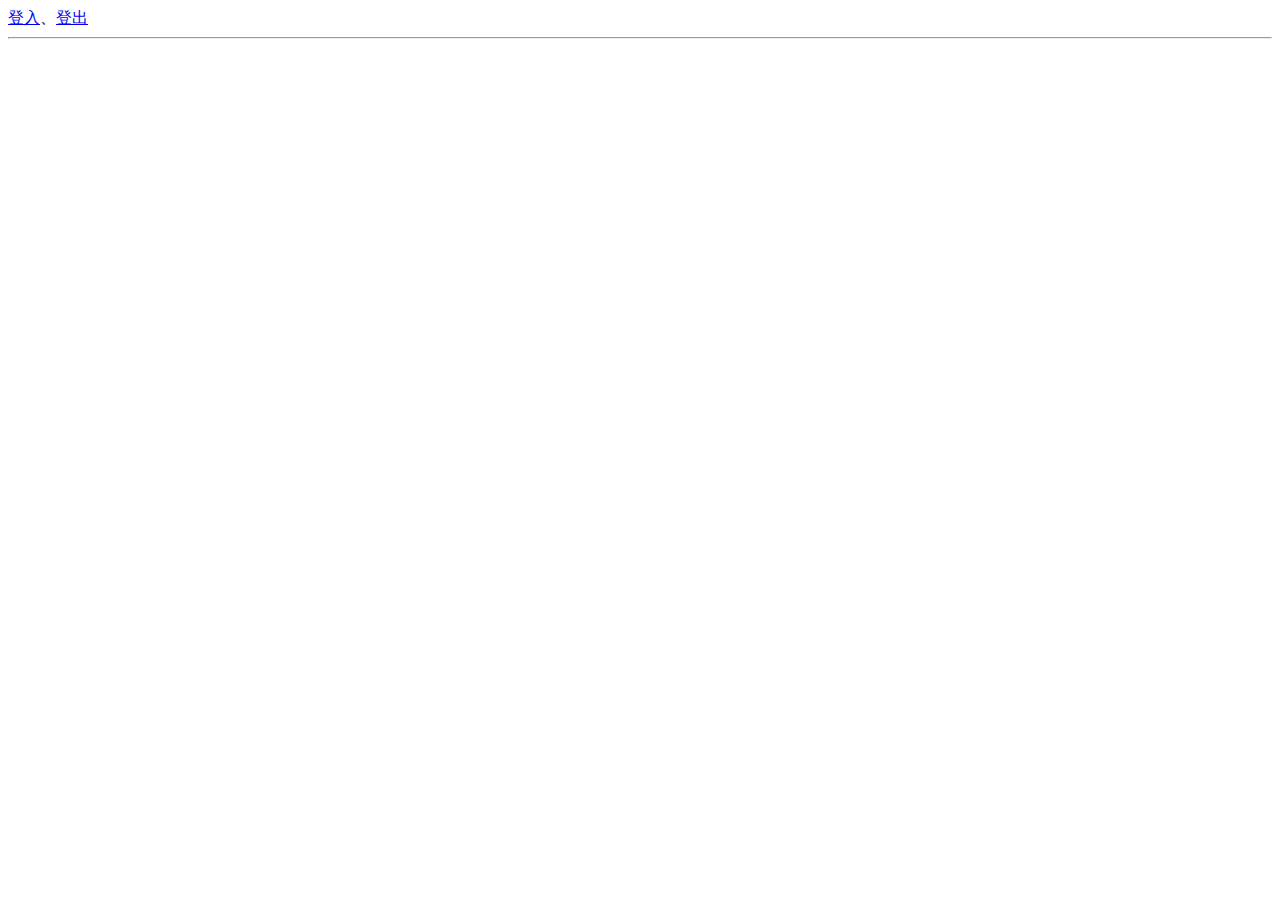
<file: fb.html>
<!DOCTYPE html>
<html>
<head>
<title>Facebook Login JavaScript test</title>
<meta charset="UTF-8">

    <meta property="og:title" content="⎝◕‿◕⎠ MDwiki 試玩中 - FB 測試"/>
    <meta property="og:image" content="http://landerso.at-ninja.jp/index.png"/>
    <meta property="og:description" content="⎝◕‿◕⎠ MDwiki 試玩中：我目前剛開始試玩中。意在記錄操作備忘兼分享方法。但這個網站不一定會永久存在。"/>
    <meta property="og:url" content="http://landerso.at-ninja.jp/fb.html" />


<!-- <meta property="fb:admins" content="管理員ID沒必要" /> -->
<!-- https://www.cadiis.com.tw/zh-tw/tool-box/594-facebook-comments-plugin -->
<meta property="fb:app_id" content="1021251388002475" />
<!-- http://www.techmarks.com/facebook-comments-plugin/ -->
<!-- https://developers.facebook.com/tools/debug/sharing/ -->


<!-- https://developers.facebook.com/tools/comments -->
</head>
<body onload="">
<!-- <script>
  // This is called with the results from from FB.getLoginStatus().
  function statusChangeCallback(response) {
    console.log('statusChangeCallback');
    console.log(response);
    // The response object is returned with a status field that lets the
    // app know the current login status of the person.
    // Full docs on the response object can be found in the documentation
    // for FB.getLoginStatus().
    if (response.status === 'connected') {
      // Logged into your app and Facebook.
      testAPI();
    } else if (response.status === 'not_authorized') {
      // The person is logged into Facebook, but not your app.
      document.getElementById('status').innerHTML = 'Please log ' +
        'into this app.';
    } else {
      // The person is not logged into Facebook, so we're not sure if
      // they are logged into this app or not.
      document.getElementById('status').innerHTML = 'Please log ' +
        'into Facebook.';
    }
  }

  // This function is called when someone finishes with the Login
  // Button.  See the onlogin handler attached to it in the sample
  // code below.
  function checkLoginState() {
    FB.getLoginStatus(function(response) {
      statusChangeCallback(response);
    });
  }

  window.fbAsyncInit = function() {
  FB.init({
    appId      : '1021251388002475',
    cookie     : true,  // enable cookies to allow the server to access 
                        // the session
    xfbml      : true,  // parse social plugins on this page
    version    : 'v2.5' // use graph api version 2.5
  });

  // Now that we've initialized the JavaScript SDK, we call 
  // FB.getLoginStatus().  This function gets the state of the
  // person visiting this page and can return one of three states to
  // the callback you provide.  They can be:
  //
  // 1. Logged into your app ('connected')
  // 2. Logged into Facebook, but not your app ('not_authorized')
  // 3. Not logged into Facebook and can't tell if they are logged into
  //    your app or not.
  //
  // These three cases are handled in the callback function.

  FB.getLoginStatus(function(response) {
    statusChangeCallback(response);
  });

  };

  // Load the SDK asynchronously
  (function(d, s, id) {
    var js, fjs = d.getElementsByTagName(s)[0];
    if (d.getElementById(id)) return;
    js = d.createElement(s); js.id = id;
    js.src = "//connect.facebook.net/en_US/sdk.js";
    fjs.parentNode.insertBefore(js, fjs);
  }(document, 'script', 'facebook-jssdk'));

  // Here we run a very simple test of the Graph API after login is
  // successful.  See statusChangeCallback() for when this call is made.
  function testAPI() {
    console.log('Welcome!  Fetching your information.... ');
    FB.api('/me', function(response) {
      console.log('Successful login for: ' + response.name);
      document.getElementById('status').innerHTML =
        'Thanks for logging in, ' + response.name + '!';
    });
  }
</script> -->

<!--
  Below we include the Login Button social plugin. This button uses
  the JavaScript SDK to present a graphical Login button that triggers
  the FB.login() function when clicked.
-->

<!-- <fb:login-button scope="public_profile,email" onlogin="checkLoginState();">
</fb:login-button>

<div id="status">
</div> -->

<!-- <div id="fb-root"></div>
<script>(function(d, s, id) {
  var js, fjs = d.getElementsByTagName(s)[0];
  if (d.getElementById(id)) return;
  js = d.createElement(s); js.id = id;
  js.src = "//connect.facebook.net/zh_TW/sdk.js#xfbml=1&version=v2.8&appId=1021251388002475";
  fjs.parentNode.insertBefore(js, fjs);
}(document, 'script', 'facebook-jssdk'));</script> -->

<!-- <div class="fb-login-button" data-max-rows="1" data-size="small" data-show-faces="false" data-auto-logout-link="true"></div> -->


<!-- ===================================================================================== -->
<!-- https://developers.facebook.com/docs/facebook-login/web -->
<!-- <script>
  window.fbAsyncInit = function() {
    FB.init({
      appId      : '1021251388002475',
      xfbml      : true,
      version    : 'v2.8'
    });
  };

  (function(d, s, id){
     var js, fjs = d.getElementsByTagName(s)[0];
     if (d.getElementById(id)) {return;}
     js = d.createElement(s); js.id = id;
     js.src = "//connect.facebook.net/zh_TW/sdk.js";
     fjs.parentNode.insertBefore(js, fjs);
   }(document, 'script', 'facebook-jssdk'));
</script>

  <div
    class="fb-like"
    data-share="true"
    data-width="450"
    data-show-faces="true">
  </div>

<hr /> -->

<!-- ======================================================================================== -->

<!-- https://developers.facebook.com/docs/plugins/comments#configurator -->

<!-- <div id="fb-root"></div>
<script>
function load_fb_comments(){
  (function(d, s, id) {
    var js, fjs = d.getElementsByTagName(s)[0];
    if (d.getElementById(id)) return;
    js = d.createElement(s); js.id = id;
    js.src = "//connect.facebook.net/ja_JP/sdk.js#xfbml=1&version=v2.8&appId=1021251388002475";
    fjs.parentNode.insertBefore(js, fjs);
  }(document, 'script', 'facebook-jssdk'));
}
</script>

<div class="fb-comments" data-href="http://landerso.at-ninja.jp/fb.html" data-numposts="1"></div> -->

<!-- ================================================================================================== -->
<!-- https://trello.com/c/APfy5iN6/287-facebook-javascript-sdk -->

<script type="text/javascript">

    function fb_js_active(appId_string,lang_set){

        window.fbAsyncInit = function() {
          FB.init({
            appId      : appId_string,
            xfbml      : true,
            status     : true,
            cookie     : true,
            oauth      : true,
            version    : 'v2.8'
          });
        };

        (function(d, s, id) {
          var js, fjs = d.getElementsByTagName(s)[0];
          if (d.getElementById(id)) return;
          js = d.createElement(s); js.id = id;
          js.src = '//connect.facebook.net/' + lang_set + '/sdk.js#xfbml=1&version=v2.8&appId=' + appId_string;
          fjs.parentNode.insertBefore(js, fjs);
        }(document, 'script', 'facebook-jssdk'));
    }

    function fb_check_login(){
        FB.getLoginStatus(function(response) {
          if (response.status === 'connected') {
            // the user is logged in and has authenticated your
            // app, and response.authResponse supplies
            // the user's ID, a valid access token, a signed
            // request, and the time the access token 
            // and signed request each expire
            var uid = response.authResponse.userID;
            var accessToken = response.authResponse.accessToken;
            console.log('uid = ' + uid);
            console.log('accessToken = ' + accessToken);
            return true;
          } else if (response.status === 'not_authorized') {
            // the user is logged in to Facebook, 
            // but has not authenticated your app (已登入沒授權)
            return false;
          } else {
            // the user isn't logged in to Facebook.
            console.log('the user isn\'t logged in to Facebook.\nTry login now!');
            //fb_login();
            return false;
          }
         });
    }

    function fb_login(){
      if(!(fb_check_login())){
        FB.login(function(response) {
        if (response.authResponse) {
          // 成功授權後做的事
            fb_set_login_user_info();
            console.log('Welcome!  Fetching your information.... ');
           //取得使用者用戶名稱
           FB.api('/me', function(response) {
             console.log('Good to see you, ' + response.name + '.');
           });
        } else {
            console.log('User cancelled login or did not fully authorize.');
        }
        },{scope: 'public_profile,email'});
      }else{
        console.log('已經在裡面了');
      }
    }

    function fb_logout(){
      FB.logout(function(response) {
        // user is now logged out
        //console.log('user is now logged out');
        console.log(fb_get('fb_name') + ' is now logged out');
        fb_clear('fb_id');
        fb_clear('fb_name');
        fb_clear('fb_email');
        fb_clear('fb_first_name');
        fb_clear('fb_last_name');
        console.log('bye clear userdata over.');
      });
      console.log('test  = ' + fb_get('fb_name') +'\n\n' + localStorage['fb_name'] );
    }

    //window.onload = function () {}
    // function fb_go() {
    //     // document.getElementById('fb-comments').setAttribute('data-href', window.location.href);
    //     // http://stackoverflow.com/questions/13922018/getting-current-url-with-javascript-then-using-derived-value-in-html-code
    //     //var currentUrl = window.location.href;
    //     document.getElementById('fb\-comments').setAttribute('data\-href', window.location.href);
    //     document.getElementById('fb\-comments').setAttribute('class', 'fb-comments');
    // }

    function fb_set_login_user_info(){
        // var is_can_uselocalStorage = 0;
        // try {
        //     is_can_uselocalStorage = 'localStorage' in window && window['localStorage'] !== null
        // } catch (e) {
        //     is_can_uselocalStorage = false
        // };

        //https://developers.facebook.com/tools/explorer/?method=GET&path=me%3Ffields%3Did%2Cname%2Cadmin_notes&version=v2.8
        //FB.api('/me', {"fields":"id,name,email,first_name,last_name"}, function(response){
        FB.api('/me','GET', {"fields":"id,name,email,first_name,last_name"}, function(response){
             //console.log(response);
             //console.log(response.id);
             //console.log(response.name);
             //console.log(response.email);
             //console.log(response.first_name);
             //console.log(response.last_name);

            localStorage['fb_id'] = response.id;
            localStorage['fb_name'] = response.name;
            localStorage['fb_email'] = response.email;
            localStorage['fb_first_name'] = response.first_name;
            localStorage['fb_last_name'] = response.last_name;

            if(localStorage['fb_id']===undefined){
                console.log('set fb info F.');
            }else{ 
                console.log('set fb info ok.');
            }

            console.log(fb_get('fb_id'));
            console.log(fb_get('fb_name'));
            console.log(fb_get('fb_email'));
            console.log(fb_get('fb_first_name'));
            console.log(fb_get('fb_lase_name'));

        });
        //console.log(get_data);
        // if(!(localStorage['fb_temp']===undefined)){
        //     return ['fb_temp'];
        // }
    }

    function fb_get(target){
      if( !(localStorage[target]===undefined))
      return localStorage[target];
    }
    
    function fb_clear(target){
      if( !(localStorage[target]===undefined))
      localStorage[target] = '';
      localStorage.removeItem(target);
    }    

    fb_js_active('1021251388002475','ja_JP');
    // fb_js_active('1021251388002475','zh_TW');

</script>

<div id="fb-root"></div>
<a href="javascript:fb_login();">登入</a>、<a href="javascript:fb_logout();">登出</a>
<!-- <div class="fb-comments" data-href="http://landerso.at-ninja.jp/fb.html" data-numposts="1"></div> -->
<!-- <div id="fb-comments" class="" data-href="#" data-numposts="1"></div> -->
<hr />
<div class="fb-comments" data-href="http://landerso.at-ninja.jp/fb.html" data-numposts="1"></div>


</body>
</html>
</file>
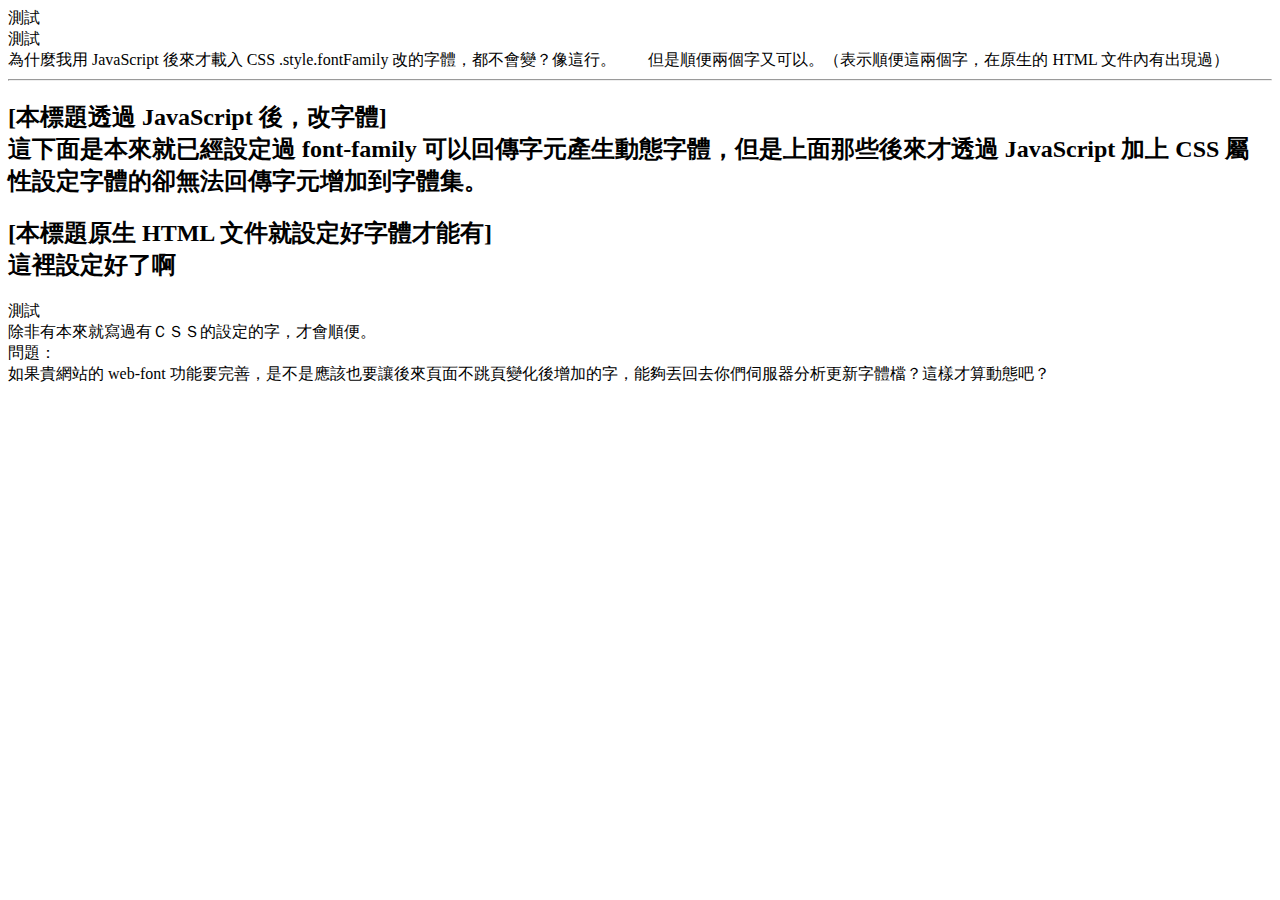
<file: font_test.htm>
﻿<!DOCTYPE html>
<html>
<head>
	<meta charset="utf-8">
	<meta http-equiv="X-UA-Compatible" content="IE=edge">
	<title>test</title>
	<link rel="stylesheet" href="">
	<script>FontJSON={User:"5305" ,DomainID:"freeGXSDOLNEOKGXS", Font:["DFT_HZP5"]}</script>
	<script src='https://dfo.dynacw.com.tw/DynaJSFont/DynaFont.js'></script>
	<!-- <link rel="stylesheet" type="text/css" href="https://dfo.dynacw.com.tw/DynaCSS/DynaCSS.ashx?User=5305&Domain=freeGXSDOLNEOKGXS&DTS=16-10-28-636132180214761532"/> -->
	<script type="text/javascript">
        function tag_font_set(target_tag,myfont_string){
            if(document.getElementsByTagName(target_tag)[0] !== undefined){
                for (var i = 0; i < document.getElementsByTagName(target_tag).length; i++) {
                    if(document.getElementsByTagName(target_tag)[i].style.fontFamily != myfont_string){
                        document.getElementsByTagName(target_tag)[i].style.fontFamily = myfont_string;
                    }
                }
            }
        }

        function font_set(myfont = '\'DFT\_HZP5\',\'微軟正黑體\',\'Microsoft JhengHei\',\'sans\-serif\''){
            //var myfont = '\'cwTeXHei\',arial';

            tag_font_set('body',myfont);
            //document.getElementsByTagName('body')[0].style.fontFamily = myfont;

            tag_font_set('h1',myfont);
            tag_font_set('h2',myfont);
            tag_font_set('h3',myfont);
            tag_font_set('h4',myfont);
            tag_font_set('h5',myfont);
            tag_font_set('h6',myfont);
            tag_font_set('h7',myfont);
            tag_font_set('code',myfont);
            tag_font_set('li',myfont);
            tag_font_set('a',myfont);
            tag_font_set('div',myfont);
            tag_font_set('span',myfont);
        }
        font_set();		
	</script>
</head>
<body onload="javascript:font_set();">
	<!-- <span style="font-family:DFT_TF3EZPYU;">輸入文字1</span> -->

	測試
	<div>測試</div>
	<span>為什麼我用 JavaScript 後來才載入 CSS .style.fontFamily 改的字體，都不會變？像這行。　　但是順便兩個字又可以。（表示順便這兩個字，在原生的 HTML 文件內有出現過）</span>

	<hr />


	<h2>[本標題透過 JavaScript 後，改字體]<br />這下面是本來就已經設定過 font-family 可以回傳字元產生動態字體，但是上面那些後來才透過  JavaScript 加上 CSS 屬性設定字體的卻無法回傳字元增加到字體集。</h2>
	<h2 style="font-family:'DFT_HZP5'">[本標題原生 HTML 文件就設定好字體才能有]<br />這裡設定好了啊</h2>

	<div style="font-family:'DFT_HZP5'">測試</div>
	<div style="font-family:'DFT_HZP5'">除非有本來就寫過有ＣＳＳ的設定的字，才會順便。</div>

	<span>問題：<br />如果貴網站的 web-font 功能要完善，是不是應該也要讓後來頁面不跳頁變化後增加的字，能夠丟回去你們伺服器分析更新字體檔？這樣才算動態吧？</span>

</body>
</html>
</file>
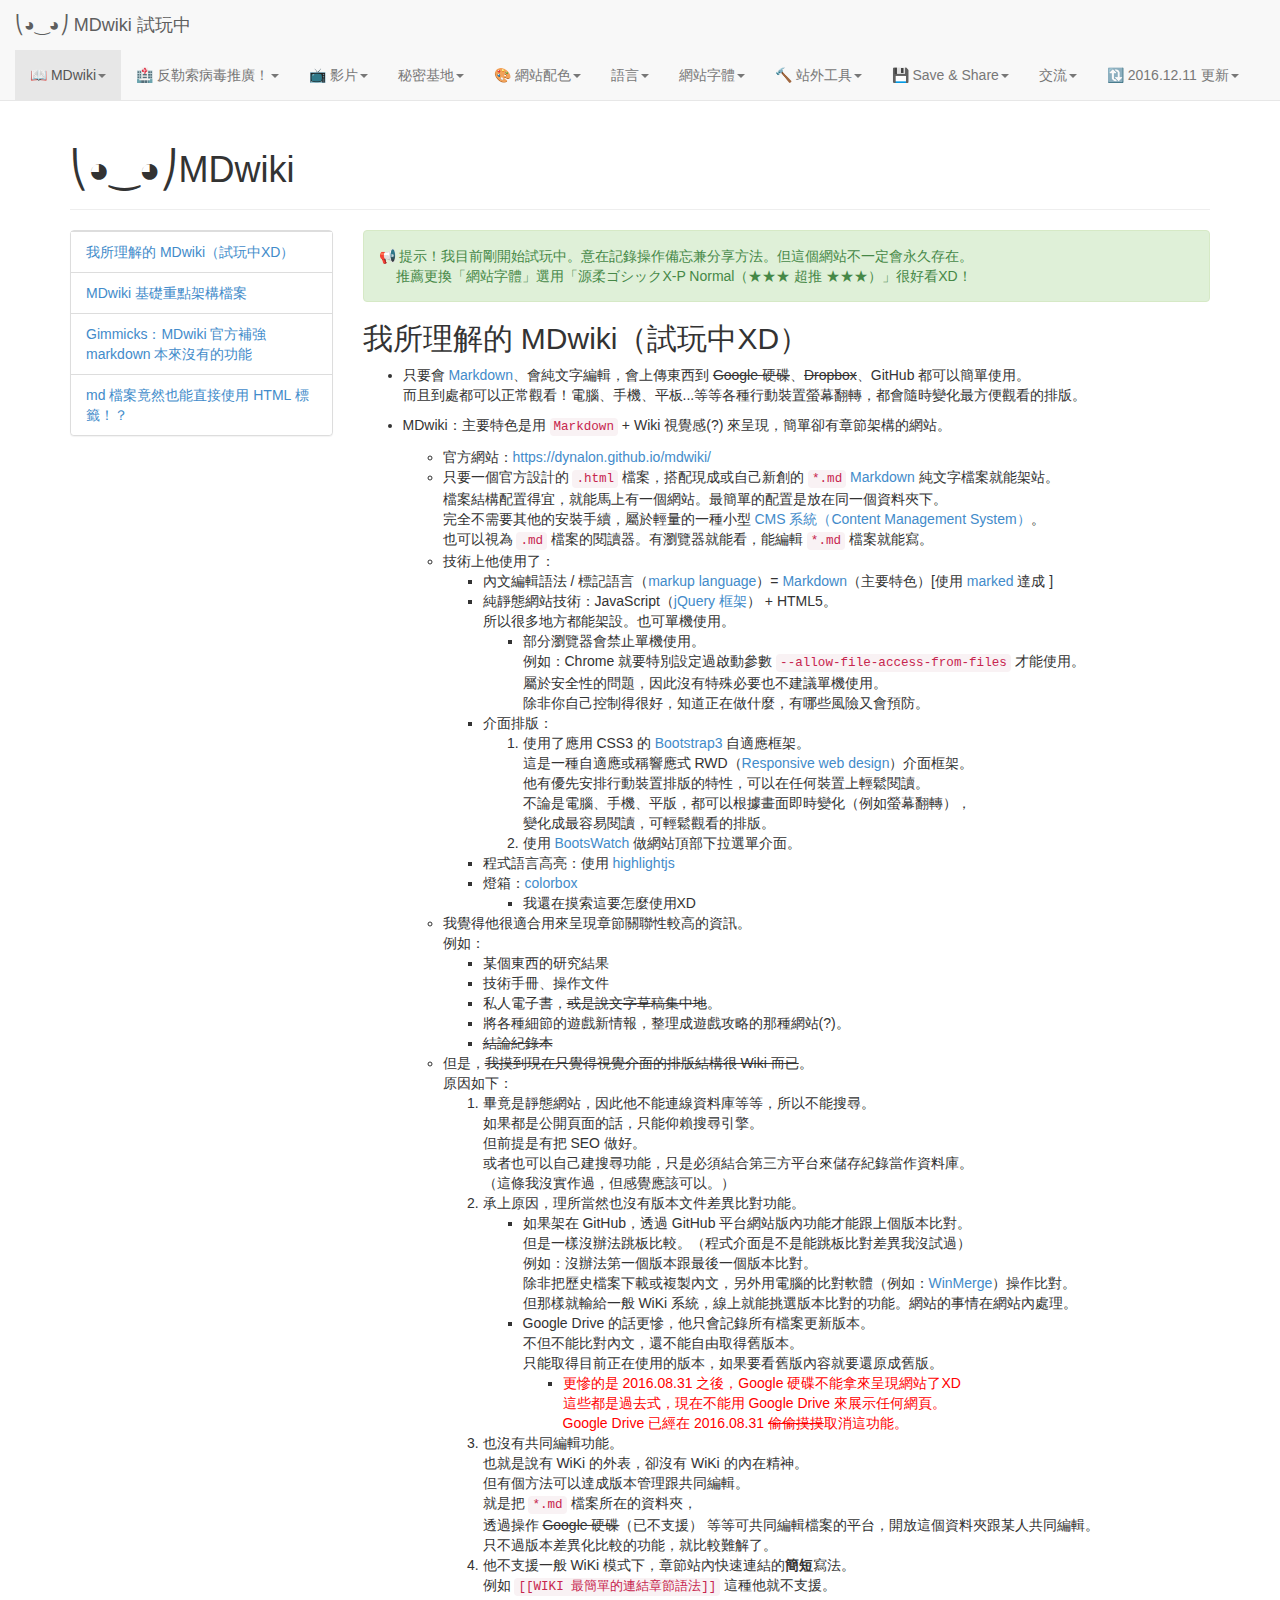
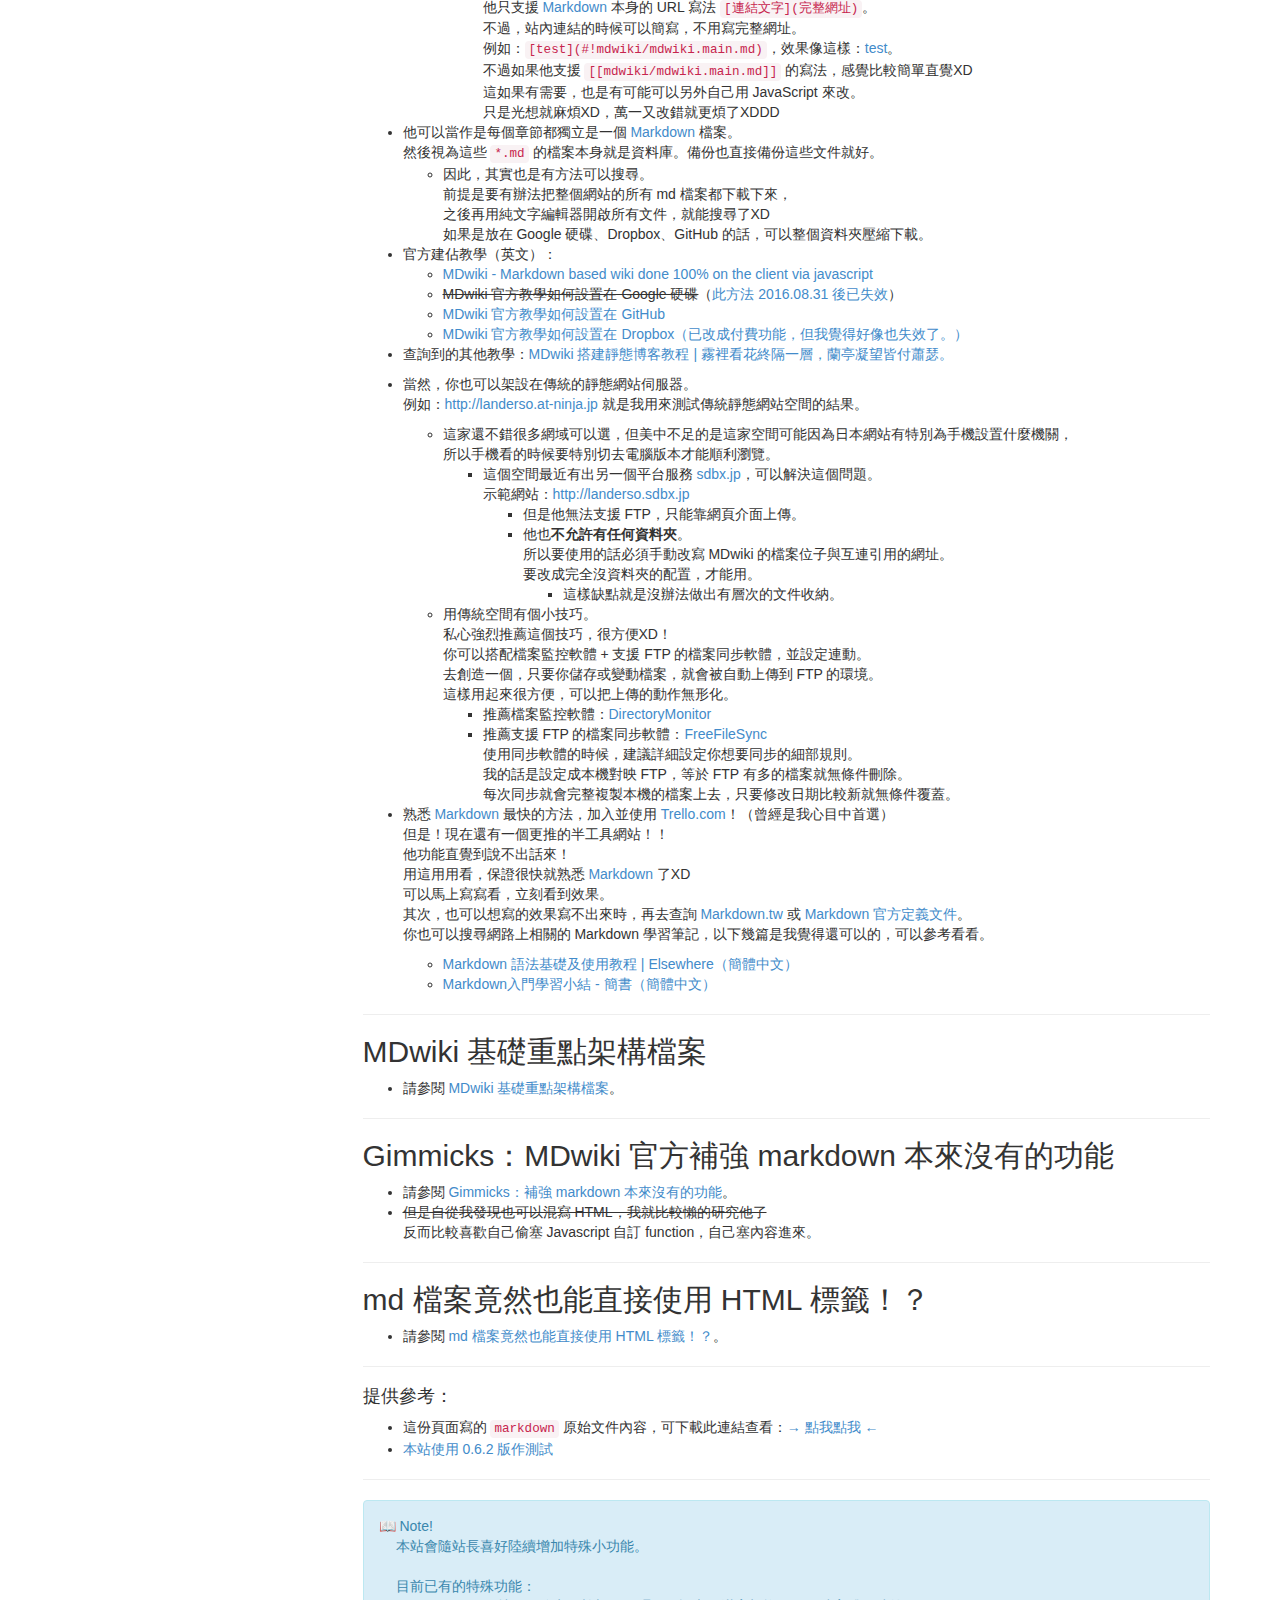
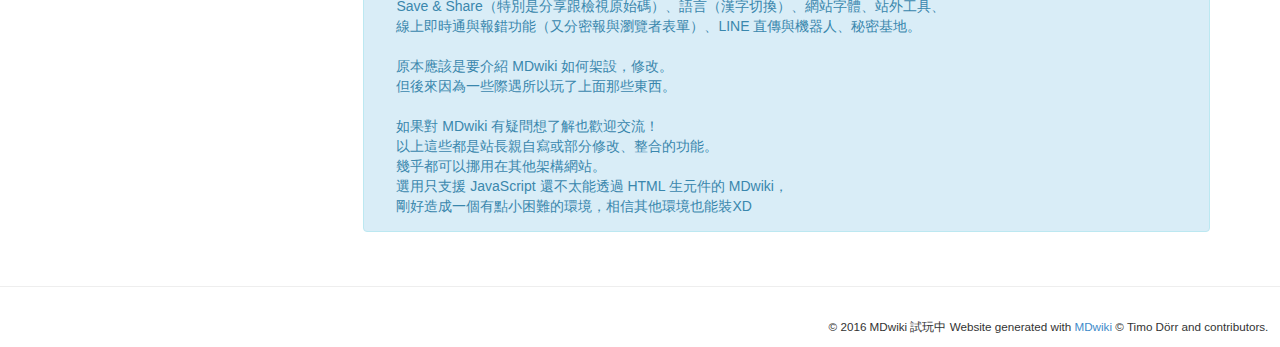
<file: index_no_font.html>
<!DOCTYPE html>
<html>
<!--
   This is MDwiki v0.6.2
   (C) 2013 by Timo Dörr and contributors. This software is licensed
   under the terms of the GNU GPLv3 with additional terms applied.
   See https://github.com/Dynalon/mdwiki/blob/master/LICENSE.txt for more detail.
   See http://github.com/Dynalon/mdwiki for a copy of the source code.
-->
<head>
    <title>MDwiki</title>
    <meta name="viewport" content="width=device-width, initial-scale=1.0">
    <meta name="fragment" content="!">
    <link rel="shortcut icon" type="image/x-icon" href="favicon.png" />
    <meta charset="UTF-8">
    <style type="text/css">
    div img {
        /* http://fanchie.blogspot.tw/2008/02/css-css.html */
        /* IE7、FF等其他非 IE 瀏覽器下最大寬度為 500px , IE6 以下不支援 max-width 屬性 */
        max-width:100%;
        /* 所有瀏覽器中圖片的大小為 500px */
        /*width:100%;*/
        /* 當圖片大小大於 500px，自動縮小為 500px */
        width:expression(document.body.clientWidth>100%?"100%":"auto");
        overflow:hidden;
    }
    /* hide the main content while we assemble everything */
    .md-hidden-load { display: none; }

    .anchor-highlight {
        font-size: 0.7em;
        margin-left: 0.25em;
    }
    /* for pageContentMenu */
    #md-page-menu {
            position: static;
    }
    #md-page-menu a.active {
        /* background-color: rgba(0, 0, 0, 0.01); */
        font-weight: bold;
        padding-left: 6px;

    }
    @media (min-width: 992px) {
        #md-page-menu.affix {
            position: fixed;
        }
    }
    @media (min-width: 768px) {
        .md-float-left .col-sm-8, .md-float-right .col-sm-8 {
            max-width: 66.67%;
        }
        .md-float-left .col-sm-4, .md-float-right .col-sm-4  {
            max-width: 33.33%;
        }
        .md-float-left .col-sm-2, .md-float-right .col-sm-2 {
            max-width: 16.67%;
        }

    }
    @media (max-width: 992px) {
        a.forkmeongithub {
            display: none;
        }
    }
    @media (max-width: 768px) {
        /* don't use floating for smaller screens */
        .md-float-left .col-sm-8, .md-float-left .col-sm-4, .md-float-left .col-sm-2 {
            width: 100%;
            max-width: !important;
            min-width: 100%;
        }
        .md-float-right .col-sm-8, .md-float-right .col-sm-4, .md-float-right .col-sm-2 {
            width: 100%;
            max-width: !important;
            min-width: 100%;
        }
    }

    .md-floatenv .md-text {
        /* md-text is not of md-col-* but needs the spacing */
        margin-left: 15px;
        margin-right: 15px;
    }

    /* float images */
    .md-float-left .col-sm-8, .md-float-left .col-sm-4, .md-float-left .col-sm-2 {
        width: auto;
    }
    .md-float-right .col-sm-8, .md-float-right .col-sm-4, .md-float-right .col-sm-2 {
        float: right !important;
        width: auto;
    }
    #md-all .md-copyright-footer {
        background-color: !important;
        font-size: smaller;
        padding: 1em;
    }
    </style>

<!-- START extlib/css/highlight.github.css -->
<style id="style:extlib/css/highlight.github.css">pre code{display:block;padding:.5em;color:#333;background:#f8f8ff}pre .comment,pre .template_comment,pre .diff .header,pre .javadoc{color:#998;font-style:italic}pre .keyword,pre .css .rule .keyword,pre .winutils,pre .javascript .title,pre .nginx .title,pre .subst,pre .request,pre .status{color:#333;font-weight:bold}pre .number,pre .hexcolor,pre .ruby .constant{color:#099}pre .string,pre .tag .value,pre .phpdoc,pre .tex .formula{color:#d14}pre .title,pre .id{color:#900;font-weight:bold}pre .javascript .title,pre .lisp .title,pre .clojure .title,pre .subst{font-weight:normal}pre .class .title,pre .haskell .type,pre .vhdl .literal,pre .tex .command{color:#458;font-weight:bold}pre .tag,pre .tag .title,pre .rules .property,pre .django .tag .keyword{color:#000080;font-weight:normal}pre .attribute,pre .variable,pre .lisp .body{color:#008080}pre .regexp{color:#009926}pre .class{color:#458;font-weight:bold}pre .symbol,pre .ruby .symbol .string,pre .lisp .keyword,pre .tex .special,pre .prompt{color:#990073}pre .built_in,pre .lisp .title,pre .clojure .built_in{color:#0086b3}pre .preprocessor,pre .pi,pre .doctype,pre .shebang,pre .cdata{color:#999;font-weight:bold}pre .deletion{background:#fdd}pre .addition{background:#dfd}pre .diff .change{background:#0086b3}pre .chunk{color:#aaa}</style><!-- END extlib/css/highlight.github.css -->
<!-- START extlib/css/bootstrap-3.0.0.min.css -->
<style id="style:extlib/css/bootstrap-3.0.0.min.css">/*!
 * Bootstrap v3.0.0
 *
 * Copyright 2013 Twitter, Inc
 * Licensed under the Apache License v2.0
 * http://www.apache.org/licenses/LICENSE-2.0
 *
 * Designed and built with all the love in the world by @mdo and @fat.
 *//*! normalize.css v2.1.0 | MIT License | git.io/normalize */article,aside,details,figcaption,figure,footer,header,hgroup,main,nav,section,summary{display:block}audio,canvas,video{display:inline-block}audio:not([controls]){display:none;height:0}[hidden]{display:none}html{font-family:sans-serif;-webkit-text-size-adjust:100%;-ms-text-size-adjust:100%}body{margin:0}a:focus{outline:thin dotted}a:active,a:hover{outline:0}h1{margin:.67em 0;font-size:2em}abbr[title]{border-bottom:1px dotted}b,strong{font-weight:bold}dfn{font-style:italic}hr{height:0;-moz-box-sizing:content-box;box-sizing:content-box}mark{color:#000;background:#ff0}code,kbd,pre,samp{font-family:monospace,serif;font-size:1em}pre{white-space:pre-wrap}q{quotes:"\201C" "\201D" "\2018" "\2019"}small{font-size:80%}sub,sup{position:relative;font-size:75%;line-height:0;vertical-align:baseline}sup{top:-0.5em}sub{bottom:-0.25em}img{border:0}svg:not(:root){overflow:hidden}figure{margin:0}fieldset{padding:.35em .625em .75em;margin:0 2px;border:1px solid #c0c0c0}legend{padding:0;border:0}button,input,select,textarea{margin:0;font-family:inherit;font-size:100%}button,input{line-height:normal}button,select{text-transform:none}button,html input[type="button"],input[type="reset"],input[type="submit"]{cursor:pointer;-webkit-appearance:button}button[disabled],html input[disabled]{cursor:default}input[type="checkbox"],input[type="radio"]{padding:0;box-sizing:border-box}input[type="search"]{-webkit-box-sizing:content-box;-moz-box-sizing:content-box;box-sizing:content-box;-webkit-appearance:textfield}input[type="search"]::-webkit-search-cancel-button,input[type="search"]::-webkit-search-decoration{-webkit-appearance:none}button::-moz-focus-inner,input::-moz-focus-inner{padding:0;border:0}textarea{overflow:auto;vertical-align:top}table{border-collapse:collapse;border-spacing:0}@media print{*{color:#000!important;text-shadow:none!important;background:transparent!important;box-shadow:none!important}a,a:visited{text-decoration:underline}a[href]:after{content:" (" attr(href) ")"}abbr[title]:after{content:" (" attr(title) ")"}.ir a:after,a[href^="javascript:"]:after,a[href^="#"]:after{content:""}pre,blockquote{border:1px solid #999;page-break-inside:avoid}thead{display:table-header-group}tr,img{page-break-inside:avoid}img{max-width:100%!important}@page{margin:2cm .5cm}p,h2,h3{orphans:3;widows:3}h2,h3{page-break-after:avoid}.navbar{display:none}.table td,.table th{background-color:#fff!important}.btn>.caret,.dropup>.btn>.caret{border-top-color:#000!important}.label{border:1px solid #000}.table{border-collapse:collapse!important}.table-bordered th,.table-bordered td{border:1px solid #ddd!important}}*,*:before,*:after{-webkit-box-sizing:border-box;-moz-box-sizing:border-box;box-sizing:border-box}html{font-size:62.5%;-webkit-tap-highlight-color:rgba(0,0,0,0)}body{font-family:"Helvetica Neue",Helvetica,Arial,sans-serif;font-size:14px;line-height:1.428571429;color:#333;background-color:#fff}input,button,select,textarea{font-family:inherit;font-size:inherit;line-height:inherit}button,input,select[multiple],textarea{background-image:none}a{color:#428bca;text-decoration:none}a:hover,a:focus{color:#2a6496;text-decoration:underline}a:focus{outline:thin dotted #333;outline:5px auto -webkit-focus-ring-color;outline-offset:-2px}img{vertical-align:middle}.img-responsive{display:block;height:auto;max-width:100%}.img-rounded{border-radius:6px}.img-thumbnail{display:inline-block;height:auto;max-width:100%;padding:4px;line-height:1.428571429;background-color:#fff;border:1px solid #ddd;border-radius:4px;-webkit-transition:all .2s ease-in-out;transition:all .2s ease-in-out}.img-circle{border-radius:50%}hr{margin-top:20px;margin-bottom:20px;border:0;border-top:1px solid #eee}.sr-only{position:absolute;width:1px;height:1px;padding:0;margin:-1px;overflow:hidden;clip:rect(0 0 0 0);border:0}p{margin:0 0 10px}.lead{margin-bottom:20px;font-size:16.099999999999998px;font-weight:200;line-height:1.4}@media(min-width:768px){.lead{font-size:21px}}small{font-size:85%}cite{font-style:normal}.text-muted{color:#999}.text-primary{color:#428bca}.text-warning{color:#c09853}.text-danger{color:#b94a48}.text-success{color:#468847}.text-info{color:#3a87ad}.text-left{text-align:left}.text-right{text-align:right}.text-center{text-align:center}h1,h2,h3,h4,h5,h6,.h1,.h2,.h3,.h4,.h5,.h6{font-family:"Helvetica Neue",Helvetica,Arial,sans-serif;font-weight:500;line-height:1.1}h1 small,h2 small,h3 small,h4 small,h5 small,h6 small,.h1 small,.h2 small,.h3 small,.h4 small,.h5 small,.h6 small{font-weight:normal;line-height:1;color:#999}h1,h2,h3{margin-top:20px;margin-bottom:10px}h4,h5,h6{margin-top:10px;margin-bottom:10px}h1,.h1{font-size:36px}h2,.h2{font-size:30px}h3,.h3{font-size:24px}h4,.h4{font-size:18px}h5,.h5{font-size:14px}h6,.h6{font-size:12px}h1 small,.h1 small{font-size:24px}h2 small,.h2 small{font-size:18px}h3 small,.h3 small,h4 small,.h4 small{font-size:14px}.page-header{padding-bottom:9px;margin:40px 0 20px;border-bottom:1px solid #eee}ul,ol{margin-top:0;margin-bottom:10px}ul ul,ol ul,ul ol,ol ol{margin-bottom:0}.list-unstyled{padding-left:0;list-style:none}.list-inline{padding-left:0;list-style:none}.list-inline>li{display:inline-block;padding-right:5px;padding-left:5px}dl{margin-bottom:20px}dt,dd{line-height:1.428571429}dt{font-weight:bold}dd{margin-left:0}@media(min-width:768px){.dl-horizontal dt{float:left;width:160px;overflow:hidden;clear:left;text-align:right;text-overflow:ellipsis;white-space:nowrap}.dl-horizontal dd{margin-left:180px}.dl-horizontal dd:before,.dl-horizontal dd:after{display:table;content:" "}.dl-horizontal dd:after{clear:both}.dl-horizontal dd:before,.dl-horizontal dd:after{display:table;content:" "}.dl-horizontal dd:after{clear:both}}abbr[title],abbr[data-original-title]{cursor:help;border-bottom:1px dotted #999}abbr.initialism{font-size:90%;text-transform:uppercase}blockquote{padding:10px 20px;margin:0 0 20px;border-left:5px solid #eee}blockquote p{font-size:17.5px;font-weight:300;line-height:1.25}blockquote p:last-child{margin-bottom:0}blockquote small{display:block;line-height:1.428571429;color:#999}blockquote small:before{content:'\2014 \00A0'}blockquote.pull-right{padding-right:15px;padding-left:0;border-right:5px solid #eee;border-left:0}blockquote.pull-right p,blockquote.pull-right small{text-align:right}blockquote.pull-right small:before{content:''}blockquote.pull-right small:after{content:'\00A0 \2014'}q:before,q:after,blockquote:before,blockquote:after{content:""}address{display:block;margin-bottom:20px;font-style:normal;line-height:1.428571429}code,pre{font-family:Monaco,Menlo,Consolas,"Courier New",monospace}code{padding:2px 4px;font-size:90%;color:#c7254e;white-space:nowrap;background-color:#f9f2f4;border-radius:4px}pre{display:block;padding:9.5px;margin:0 0 10px;font-size:13px;line-height:1.428571429;color:#333;word-break:break-all;word-wrap:break-word;background-color:#f5f5f5;border:1px solid #ccc;border-radius:4px}pre.prettyprint{margin-bottom:20px}pre code{padding:0;font-size:inherit;color:inherit;white-space:pre-wrap;background-color:transparent;border:0}.pre-scrollable{max-height:340px;overflow-y:scroll}.container{padding-right:15px;padding-left:15px;margin-right:auto;margin-left:auto}.container:before,.container:after{display:table;content:" "}.container:after{clear:both}.container:before,.container:after{display:table;content:" "}.container:after{clear:both}.row{margin-right:-15px;margin-left:-15px}.row:before,.row:after{display:table;content:" "}.row:after{clear:both}.row:before,.row:after{display:table;content:" "}.row:after{clear:both}.col-xs-1,.col-xs-2,.col-xs-3,.col-xs-4,.col-xs-5,.col-xs-6,.col-xs-7,.col-xs-8,.col-xs-9,.col-xs-10,.col-xs-11,.col-xs-12,.col-sm-1,.col-sm-2,.col-sm-3,.col-sm-4,.col-sm-5,.col-sm-6,.col-sm-7,.col-sm-8,.col-sm-9,.col-sm-10,.col-sm-11,.col-sm-12,.col-md-1,.col-md-2,.col-md-3,.col-md-4,.col-md-5,.col-md-6,.col-md-7,.col-md-8,.col-md-9,.col-md-10,.col-md-11,.col-md-12,.col-lg-1,.col-lg-2,.col-lg-3,.col-lg-4,.col-lg-5,.col-lg-6,.col-lg-7,.col-lg-8,.col-lg-9,.col-lg-10,.col-lg-11,.col-lg-12{position:relative;min-height:1px;padding-right:15px;padding-left:15px}.col-xs-1,.col-xs-2,.col-xs-3,.col-xs-4,.col-xs-5,.col-xs-6,.col-xs-7,.col-xs-8,.col-xs-9,.col-xs-10,.col-xs-11{float:left}.col-xs-1{width:8.333333333333332%}.col-xs-2{width:16.666666666666664%}.col-xs-3{width:25%}.col-xs-4{width:33.33333333333333%}.col-xs-5{width:41.66666666666667%}.col-xs-6{width:50%}.col-xs-7{width:58.333333333333336%}.col-xs-8{width:66.66666666666666%}.col-xs-9{width:75%}.col-xs-10{width:83.33333333333334%}.col-xs-11{width:91.66666666666666%}.col-xs-12{width:100%}@media(min-width:768px){.container{max-width:750px}.col-sm-1,.col-sm-2,.col-sm-3,.col-sm-4,.col-sm-5,.col-sm-6,.col-sm-7,.col-sm-8,.col-sm-9,.col-sm-10,.col-sm-11{float:left}.col-sm-1{width:8.333333333333332%}.col-sm-2{width:16.666666666666664%}.col-sm-3{width:25%}.col-sm-4{width:33.33333333333333%}.col-sm-5{width:41.66666666666667%}.col-sm-6{width:50%}.col-sm-7{width:58.333333333333336%}.col-sm-8{width:66.66666666666666%}.col-sm-9{width:75%}.col-sm-10{width:83.33333333333334%}.col-sm-11{width:91.66666666666666%}.col-sm-12{width:100%}.col-sm-push-1{left:8.333333333333332%}.col-sm-push-2{left:16.666666666666664%}.col-sm-push-3{left:25%}.col-sm-push-4{left:33.33333333333333%}.col-sm-push-5{left:41.66666666666667%}.col-sm-push-6{left:50%}.col-sm-push-7{left:58.333333333333336%}.col-sm-push-8{left:66.66666666666666%}.col-sm-push-9{left:75%}.col-sm-push-10{left:83.33333333333334%}.col-sm-push-11{left:91.66666666666666%}.col-sm-pull-1{right:8.333333333333332%}.col-sm-pull-2{right:16.666666666666664%}.col-sm-pull-3{right:25%}.col-sm-pull-4{right:33.33333333333333%}.col-sm-pull-5{right:41.66666666666667%}.col-sm-pull-6{right:50%}.col-sm-pull-7{right:58.333333333333336%}.col-sm-pull-8{right:66.66666666666666%}.col-sm-pull-9{right:75%}.col-sm-pull-10{right:83.33333333333334%}.col-sm-pull-11{right:91.66666666666666%}.col-sm-offset-1{margin-left:8.333333333333332%}.col-sm-offset-2{margin-left:16.666666666666664%}.col-sm-offset-3{margin-left:25%}.col-sm-offset-4{margin-left:33.33333333333333%}.col-sm-offset-5{margin-left:41.66666666666667%}.col-sm-offset-6{margin-left:50%}.col-sm-offset-7{margin-left:58.333333333333336%}.col-sm-offset-8{margin-left:66.66666666666666%}.col-sm-offset-9{margin-left:75%}.col-sm-offset-10{margin-left:83.33333333333334%}.col-sm-offset-11{margin-left:91.66666666666666%}}@media(min-width:992px){.container{max-width:970px}.col-md-1,.col-md-2,.col-md-3,.col-md-4,.col-md-5,.col-md-6,.col-md-7,.col-md-8,.col-md-9,.col-md-10,.col-md-11{float:left}.col-md-1{width:8.333333333333332%}.col-md-2{width:16.666666666666664%}.col-md-3{width:25%}.col-md-4{width:33.33333333333333%}.col-md-5{width:41.66666666666667%}.col-md-6{width:50%}.col-md-7{width:58.333333333333336%}.col-md-8{width:66.66666666666666%}.col-md-9{width:75%}.col-md-10{width:83.33333333333334%}.col-md-11{width:91.66666666666666%}.col-md-12{width:100%}.col-md-push-0{left:auto}.col-md-push-1{left:8.333333333333332%}.col-md-push-2{left:16.666666666666664%}.col-md-push-3{left:25%}.col-md-push-4{left:33.33333333333333%}.col-md-push-5{left:41.66666666666667%}.col-md-push-6{left:50%}.col-md-push-7{left:58.333333333333336%}.col-md-push-8{left:66.66666666666666%}.col-md-push-9{left:75%}.col-md-push-10{left:83.33333333333334%}.col-md-push-11{left:91.66666666666666%}.col-md-pull-0{right:auto}.col-md-pull-1{right:8.333333333333332%}.col-md-pull-2{right:16.666666666666664%}.col-md-pull-3{right:25%}.col-md-pull-4{right:33.33333333333333%}.col-md-pull-5{right:41.66666666666667%}.col-md-pull-6{right:50%}.col-md-pull-7{right:58.333333333333336%}.col-md-pull-8{right:66.66666666666666%}.col-md-pull-9{right:75%}.col-md-pull-10{right:83.33333333333334%}.col-md-pull-11{right:91.66666666666666%}.col-md-offset-0{margin-left:0}.col-md-offset-1{margin-left:8.333333333333332%}.col-md-offset-2{margin-left:16.666666666666664%}.col-md-offset-3{margin-left:25%}.col-md-offset-4{margin-left:33.33333333333333%}.col-md-offset-5{margin-left:41.66666666666667%}.col-md-offset-6{margin-left:50%}.col-md-offset-7{margin-left:58.333333333333336%}.col-md-offset-8{margin-left:66.66666666666666%}.col-md-offset-9{margin-left:75%}.col-md-offset-10{margin-left:83.33333333333334%}.col-md-offset-11{margin-left:91.66666666666666%}}@media(min-width:1200px){.container{max-width:1170px}.col-lg-1,.col-lg-2,.col-lg-3,.col-lg-4,.col-lg-5,.col-lg-6,.col-lg-7,.col-lg-8,.col-lg-9,.col-lg-10,.col-lg-11{float:left}.col-lg-1{width:8.333333333333332%}.col-lg-2{width:16.666666666666664%}.col-lg-3{width:25%}.col-lg-4{width:33.33333333333333%}.col-lg-5{width:41.66666666666667%}.col-lg-6{width:50%}.col-lg-7{width:58.333333333333336%}.col-lg-8{width:66.66666666666666%}.col-lg-9{width:75%}.col-lg-10{width:83.33333333333334%}.col-lg-11{width:91.66666666666666%}.col-lg-12{width:100%}.col-lg-push-0{left:auto}.col-lg-push-1{left:8.333333333333332%}.col-lg-push-2{left:16.666666666666664%}.col-lg-push-3{left:25%}.col-lg-push-4{left:33.33333333333333%}.col-lg-push-5{left:41.66666666666667%}.col-lg-push-6{left:50%}.col-lg-push-7{left:58.333333333333336%}.col-lg-push-8{left:66.66666666666666%}.col-lg-push-9{left:75%}.col-lg-push-10{left:83.33333333333334%}.col-lg-push-11{left:91.66666666666666%}.col-lg-pull-0{right:auto}.col-lg-pull-1{right:8.333333333333332%}.col-lg-pull-2{right:16.666666666666664%}.col-lg-pull-3{right:25%}.col-lg-pull-4{right:33.33333333333333%}.col-lg-pull-5{right:41.66666666666667%}.col-lg-pull-6{right:50%}.col-lg-pull-7{right:58.333333333333336%}.col-lg-pull-8{right:66.66666666666666%}.col-lg-pull-9{right:75%}.col-lg-pull-10{right:83.33333333333334%}.col-lg-pull-11{right:91.66666666666666%}.col-lg-offset-0{margin-left:0}.col-lg-offset-1{margin-left:8.333333333333332%}.col-lg-offset-2{margin-left:16.666666666666664%}.col-lg-offset-3{margin-left:25%}.col-lg-offset-4{margin-left:33.33333333333333%}.col-lg-offset-5{margin-left:41.66666666666667%}.col-lg-offset-6{margin-left:50%}.col-lg-offset-7{margin-left:58.333333333333336%}.col-lg-offset-8{margin-left:66.66666666666666%}.col-lg-offset-9{margin-left:75%}.col-lg-offset-10{margin-left:83.33333333333334%}.col-lg-offset-11{margin-left:91.66666666666666%}}table{max-width:100%;background-color:transparent}th{text-align:left}.table{width:100%;margin-bottom:20px}.table thead>tr>th,.table tbody>tr>th,.table tfoot>tr>th,.table thead>tr>td,.table tbody>tr>td,.table tfoot>tr>td{padding:8px;line-height:1.428571429;vertical-align:top;border-top:1px solid #ddd}.table thead>tr>th{vertical-align:bottom;border-bottom:2px solid #ddd}.table caption+thead tr:first-child th,.table colgroup+thead tr:first-child th,.table thead:first-child tr:first-child th,.table caption+thead tr:first-child td,.table colgroup+thead tr:first-child td,.table thead:first-child tr:first-child td{border-top:0}.table tbody+tbody{border-top:2px solid #ddd}.table .table{background-color:#fff}.table-condensed thead>tr>th,.table-condensed tbody>tr>th,.table-condensed tfoot>tr>th,.table-condensed thead>tr>td,.table-condensed tbody>tr>td,.table-condensed tfoot>tr>td{padding:5px}.table-bordered{border:1px solid #ddd}.table-bordered>thead>tr>th,.table-bordered>tbody>tr>th,.table-bordered>tfoot>tr>th,.table-bordered>thead>tr>td,.table-bordered>tbody>tr>td,.table-bordered>tfoot>tr>td{border:1px solid #ddd}.table-bordered>thead>tr>th,.table-bordered>thead>tr>td{border-bottom-width:2px}.table-striped>tbody>tr:nth-child(odd)>td,.table-striped>tbody>tr:nth-child(odd)>th{background-color:#f9f9f9}.table-hover>tbody>tr:hover>td,.table-hover>tbody>tr:hover>th{background-color:#f5f5f5}table col[class*="col-"]{display:table-column;float:none}table td[class*="col-"],table th[class*="col-"]{display:table-cell;float:none}.table>thead>tr>td.active,.table>tbody>tr>td.active,.table>tfoot>tr>td.active,.table>thead>tr>th.active,.table>tbody>tr>th.active,.table>tfoot>tr>th.active,.table>thead>tr.active>td,.table>tbody>tr.active>td,.table>tfoot>tr.active>td,.table>thead>tr.active>th,.table>tbody>tr.active>th,.table>tfoot>tr.active>th{background-color:#f5f5f5}.table>thead>tr>td.success,.table>tbody>tr>td.success,.table>tfoot>tr>td.success,.table>thead>tr>th.success,.table>tbody>tr>th.success,.table>tfoot>tr>th.success,.table>thead>tr.success>td,.table>tbody>tr.success>td,.table>tfoot>tr.success>td,.table>thead>tr.success>th,.table>tbody>tr.success>th,.table>tfoot>tr.success>th{background-color:#dff0d8;border-color:#d6e9c6}.table-hover>tbody>tr>td.success:hover,.table-hover>tbody>tr>th.success:hover,.table-hover>tbody>tr.success:hover>td{background-color:#d0e9c6;border-color:#c9e2b3}.table>thead>tr>td.danger,.table>tbody>tr>td.danger,.table>tfoot>tr>td.danger,.table>thead>tr>th.danger,.table>tbody>tr>th.danger,.table>tfoot>tr>th.danger,.table>thead>tr.danger>td,.table>tbody>tr.danger>td,.table>tfoot>tr.danger>td,.table>thead>tr.danger>th,.table>tbody>tr.danger>th,.table>tfoot>tr.danger>th{background-color:#f2dede;border-color:#eed3d7}.table-hover>tbody>tr>td.danger:hover,.table-hover>tbody>tr>th.danger:hover,.table-hover>tbody>tr.danger:hover>td{background-color:#ebcccc;border-color:#e6c1c7}.table>thead>tr>td.warning,.table>tbody>tr>td.warning,.table>tfoot>tr>td.warning,.table>thead>tr>th.warning,.table>tbody>tr>th.warning,.table>tfoot>tr>th.warning,.table>thead>tr.warning>td,.table>tbody>tr.warning>td,.table>tfoot>tr.warning>td,.table>thead>tr.warning>th,.table>tbody>tr.warning>th,.table>tfoot>tr.warning>th{background-color:#fcf8e3;border-color:#fbeed5}.table-hover>tbody>tr>td.warning:hover,.table-hover>tbody>tr>th.warning:hover,.table-hover>tbody>tr.warning:hover>td{background-color:#faf2cc;border-color:#f8e5be}@media(max-width:768px){.table-responsive{width:100%;margin-bottom:15px;overflow-x:scroll;overflow-y:hidden;border:1px solid #ddd}.table-responsive>.table{margin-bottom:0;background-color:#fff}.table-responsive>.table>thead>tr>th,.table-responsive>.table>tbody>tr>th,.table-responsive>.table>tfoot>tr>th,.table-responsive>.table>thead>tr>td,.table-responsive>.table>tbody>tr>td,.table-responsive>.table>tfoot>tr>td{white-space:nowrap}.table-responsive>.table-bordered{border:0}.table-responsive>.table-bordered>thead>tr>th:first-child,.table-responsive>.table-bordered>tbody>tr>th:first-child,.table-responsive>.table-bordered>tfoot>tr>th:first-child,.table-responsive>.table-bordered>thead>tr>td:first-child,.table-responsive>.table-bordered>tbody>tr>td:first-child,.table-responsive>.table-bordered>tfoot>tr>td:first-child{border-left:0}.table-responsive>.table-bordered>thead>tr>th:last-child,.table-responsive>.table-bordered>tbody>tr>th:last-child,.table-responsive>.table-bordered>tfoot>tr>th:last-child,.table-responsive>.table-bordered>thead>tr>td:last-child,.table-responsive>.table-bordered>tbody>tr>td:last-child,.table-responsive>.table-bordered>tfoot>tr>td:last-child{border-right:0}.table-responsive>.table-bordered>thead>tr:last-child>th,.table-responsive>.table-bordered>tbody>tr:last-child>th,.table-responsive>.table-bordered>tfoot>tr:last-child>th,.table-responsive>.table-bordered>thead>tr:last-child>td,.table-responsive>.table-bordered>tbody>tr:last-child>td,.table-responsive>.table-bordered>tfoot>tr:last-child>td{border-bottom:0}}fieldset{padding:0;margin:0;border:0}legend{display:block;width:100%;padding:0;margin-bottom:20px;font-size:21px;line-height:inherit;color:#333;border:0;border-bottom:1px solid #e5e5e5}label{display:inline-block;margin-bottom:5px;font-weight:bold}input[type="search"]{-webkit-box-sizing:border-box;-moz-box-sizing:border-box;box-sizing:border-box}input[type="radio"],input[type="checkbox"]{margin:4px 0 0;margin-top:1px \9;line-height:normal}input[type="file"]{display:block}select[multiple],select[size]{height:auto}select optgroup{font-family:inherit;font-size:inherit;font-style:inherit}input[type="file"]:focus,input[type="radio"]:focus,input[type="checkbox"]:focus{outline:thin dotted #333;outline:5px auto -webkit-focus-ring-color;outline-offset:-2px}input[type="number"]::-webkit-outer-spin-button,input[type="number"]::-webkit-inner-spin-button{height:auto}.form-control:-moz-placeholder{color:#999}.form-control::-moz-placeholder{color:#999}.form-control:-ms-input-placeholder{color:#999}.form-control::-webkit-input-placeholder{color:#999}.form-control{display:block;width:100%;height:34px;padding:6px 12px;font-size:14px;line-height:1.428571429;color:#555;vertical-align:middle;background-color:#fff;border:1px solid #ccc;border-radius:4px;-webkit-box-shadow:inset 0 1px 1px rgba(0,0,0,0.075);box-shadow:inset 0 1px 1px rgba(0,0,0,0.075);-webkit-transition:border-color ease-in-out .15s,box-shadow ease-in-out .15s;transition:border-color ease-in-out .15s,box-shadow ease-in-out .15s}.form-control:focus{border-color:#66afe9;outline:0;-webkit-box-shadow:inset 0 1px 1px rgba(0,0,0,0.075),0 0 8px rgba(102,175,233,0.6);box-shadow:inset 0 1px 1px rgba(0,0,0,0.075),0 0 8px rgba(102,175,233,0.6)}.form-control[disabled],.form-control[readonly],fieldset[disabled] .form-control{cursor:not-allowed;background-color:#eee}textarea.form-control{height:auto}.form-group{margin-bottom:15px}.radio,.checkbox{display:block;min-height:20px;padding-left:20px;margin-top:10px;margin-bottom:10px;vertical-align:middle}.radio label,.checkbox label{display:inline;margin-bottom:0;font-weight:normal;cursor:pointer}.radio input[type="radio"],.radio-inline input[type="radio"],.checkbox input[type="checkbox"],.checkbox-inline input[type="checkbox"]{float:left;margin-left:-20px}.radio+.radio,.checkbox+.checkbox{margin-top:-5px}.radio-inline,.checkbox-inline{display:inline-block;padding-left:20px;margin-bottom:0;font-weight:normal;vertical-align:middle;cursor:pointer}.radio-inline+.radio-inline,.checkbox-inline+.checkbox-inline{margin-top:0;margin-left:10px}input[type="radio"][disabled],input[type="checkbox"][disabled],.radio[disabled],.radio-inline[disabled],.checkbox[disabled],.checkbox-inline[disabled],fieldset[disabled] input[type="radio"],fieldset[disabled] input[type="checkbox"],fieldset[disabled] .radio,fieldset[disabled] .radio-inline,fieldset[disabled] .checkbox,fieldset[disabled] .checkbox-inline{cursor:not-allowed}.input-sm{height:30px;padding:5px 10px;font-size:12px;line-height:1.5;border-radius:3px}select.input-sm{height:30px;line-height:30px}textarea.input-sm{height:auto}.input-lg{height:45px;padding:10px 16px;font-size:18px;line-height:1.33;border-radius:6px}select.input-lg{height:45px;line-height:45px}textarea.input-lg{height:auto}.has-warning .help-block,.has-warning .control-label{color:#c09853}.has-warning .form-control{border-color:#c09853;-webkit-box-shadow:inset 0 1px 1px rgba(0,0,0,0.075);box-shadow:inset 0 1px 1px rgba(0,0,0,0.075)}.has-warning .form-control:focus{border-color:#a47e3c;-webkit-box-shadow:inset 0 1px 1px rgba(0,0,0,0.075),0 0 6px #dbc59e;box-shadow:inset 0 1px 1px rgba(0,0,0,0.075),0 0 6px #dbc59e}.has-warning .input-group-addon{color:#c09853;background-color:#fcf8e3;border-color:#c09853}.has-error .help-block,.has-error .control-label{color:#b94a48}.has-error .form-control{border-color:#b94a48;-webkit-box-shadow:inset 0 1px 1px rgba(0,0,0,0.075);box-shadow:inset 0 1px 1px rgba(0,0,0,0.075)}.has-error .form-control:focus{border-color:#953b39;-webkit-box-shadow:inset 0 1px 1px rgba(0,0,0,0.075),0 0 6px #d59392;box-shadow:inset 0 1px 1px rgba(0,0,0,0.075),0 0 6px #d59392}.has-error .input-group-addon{color:#b94a48;background-color:#f2dede;border-color:#b94a48}.has-success .help-block,.has-success .control-label{color:#468847}.has-success .form-control{border-color:#468847;-webkit-box-shadow:inset 0 1px 1px rgba(0,0,0,0.075);box-shadow:inset 0 1px 1px rgba(0,0,0,0.075)}.has-success .form-control:focus{border-color:#356635;-webkit-box-shadow:inset 0 1px 1px rgba(0,0,0,0.075),0 0 6px #7aba7b;box-shadow:inset 0 1px 1px rgba(0,0,0,0.075),0 0 6px #7aba7b}.has-success .input-group-addon{color:#468847;background-color:#dff0d8;border-color:#468847}.form-control-static{padding-top:7px;margin-bottom:0}.help-block{display:block;margin-top:5px;margin-bottom:10px;color:#737373}@media(min-width:768px){.form-inline .form-group{display:inline-block;margin-bottom:0;vertical-align:middle}.form-inline .form-control{display:inline-block}.form-inline .radio,.form-inline .checkbox{display:inline-block;padding-left:0;margin-top:0;margin-bottom:0}.form-inline .radio input[type="radio"],.form-inline .checkbox input[type="checkbox"]{float:none;margin-left:0}}.form-horizontal .control-label,.form-horizontal .radio,.form-horizontal .checkbox,.form-horizontal .radio-inline,.form-horizontal .checkbox-inline{padding-top:7px;margin-top:0;margin-bottom:0}.form-horizontal .form-group{margin-right:-15px;margin-left:-15px}.form-horizontal .form-group:before,.form-horizontal .form-group:after{display:table;content:" "}.form-horizontal .form-group:after{clear:both}.form-horizontal .form-group:before,.form-horizontal .form-group:after{display:table;content:" "}.form-horizontal .form-group:after{clear:both}@media(min-width:768px){.form-horizontal .control-label{text-align:right}}.btn{display:inline-block;padding:6px 12px;margin-bottom:0;font-size:14px;font-weight:normal;line-height:1.428571429;text-align:center;white-space:nowrap;vertical-align:middle;cursor:pointer;border:1px solid transparent;border-radius:4px;-webkit-user-select:none;-moz-user-select:none;-ms-user-select:none;-o-user-select:none;user-select:none}.btn:focus{outline:thin dotted #333;outline:5px auto -webkit-focus-ring-color;outline-offset:-2px}.btn:hover,.btn:focus{color:#333;text-decoration:none}.btn:active,.btn.active{background-image:none;outline:0;-webkit-box-shadow:inset 0 3px 5px rgba(0,0,0,0.125);box-shadow:inset 0 3px 5px rgba(0,0,0,0.125)}.btn.disabled,.btn[disabled],fieldset[disabled] .btn{pointer-events:none;cursor:not-allowed;opacity:.65;filter:alpha(opacity=65);-webkit-box-shadow:none;box-shadow:none}.btn-default{color:#333;background-color:#fff;border-color:#ccc}.btn-default:hover,.btn-default:focus,.btn-default:active,.btn-default.active,.open .dropdown-toggle.btn-default{color:#333;background-color:#ebebeb;border-color:#adadad}.btn-default:active,.btn-default.active,.open .dropdown-toggle.btn-default{background-image:none}.btn-default.disabled,.btn-default[disabled],fieldset[disabled] .btn-default,.btn-default.disabled:hover,.btn-default[disabled]:hover,fieldset[disabled] .btn-default:hover,.btn-default.disabled:focus,.btn-default[disabled]:focus,fieldset[disabled] .btn-default:focus,.btn-default.disabled:active,.btn-default[disabled]:active,fieldset[disabled] .btn-default:active,.btn-default.disabled.active,.btn-default[disabled].active,fieldset[disabled] .btn-default.active{background-color:#fff;border-color:#ccc}.btn-primary{color:#fff;background-color:#428bca;border-color:#357ebd}.btn-primary:hover,.btn-primary:focus,.btn-primary:active,.btn-primary.active,.open .dropdown-toggle.btn-primary{color:#fff;background-color:#3276b1;border-color:#285e8e}.btn-primary:active,.btn-primary.active,.open .dropdown-toggle.btn-primary{background-image:none}.btn-primary.disabled,.btn-primary[disabled],fieldset[disabled] .btn-primary,.btn-primary.disabled:hover,.btn-primary[disabled]:hover,fieldset[disabled] .btn-primary:hover,.btn-primary.disabled:focus,.btn-primary[disabled]:focus,fieldset[disabled] .btn-primary:focus,.btn-primary.disabled:active,.btn-primary[disabled]:active,fieldset[disabled] .btn-primary:active,.btn-primary.disabled.active,.btn-primary[disabled].active,fieldset[disabled] .btn-primary.active{background-color:#428bca;border-color:#357ebd}.btn-warning{color:#fff;background-color:#f0ad4e;border-color:#eea236}.btn-warning:hover,.btn-warning:focus,.btn-warning:active,.btn-warning.active,.open .dropdown-toggle.btn-warning{color:#fff;background-color:#ed9c28;border-color:#d58512}.btn-warning:active,.btn-warning.active,.open .dropdown-toggle.btn-warning{background-image:none}.btn-warning.disabled,.btn-warning[disabled],fieldset[disabled] .btn-warning,.btn-warning.disabled:hover,.btn-warning[disabled]:hover,fieldset[disabled] .btn-warning:hover,.btn-warning.disabled:focus,.btn-warning[disabled]:focus,fieldset[disabled] .btn-warning:focus,.btn-warning.disabled:active,.btn-warning[disabled]:active,fieldset[disabled] .btn-warning:active,.btn-warning.disabled.active,.btn-warning[disabled].active,fieldset[disabled] .btn-warning.active{background-color:#f0ad4e;border-color:#eea236}.btn-danger{color:#fff;background-color:#d9534f;border-color:#d43f3a}.btn-danger:hover,.btn-danger:focus,.btn-danger:active,.btn-danger.active,.open .dropdown-toggle.btn-danger{color:#fff;background-color:#d2322d;border-color:#ac2925}.btn-danger:active,.btn-danger.active,.open .dropdown-toggle.btn-danger{background-image:none}.btn-danger.disabled,.btn-danger[disabled],fieldset[disabled] .btn-danger,.btn-danger.disabled:hover,.btn-danger[disabled]:hover,fieldset[disabled] .btn-danger:hover,.btn-danger.disabled:focus,.btn-danger[disabled]:focus,fieldset[disabled] .btn-danger:focus,.btn-danger.disabled:active,.btn-danger[disabled]:active,fieldset[disabled] .btn-danger:active,.btn-danger.disabled.active,.btn-danger[disabled].active,fieldset[disabled] .btn-danger.active{background-color:#d9534f;border-color:#d43f3a}.btn-success{color:#fff;background-color:#5cb85c;border-color:#4cae4c}.btn-success:hover,.btn-success:focus,.btn-success:active,.btn-success.active,.open .dropdown-toggle.btn-success{color:#fff;background-color:#47a447;border-color:#398439}.btn-success:active,.btn-success.active,.open .dropdown-toggle.btn-success{background-image:none}.btn-success.disabled,.btn-success[disabled],fieldset[disabled] .btn-success,.btn-success.disabled:hover,.btn-success[disabled]:hover,fieldset[disabled] .btn-success:hover,.btn-success.disabled:focus,.btn-success[disabled]:focus,fieldset[disabled] .btn-success:focus,.btn-success.disabled:active,.btn-success[disabled]:active,fieldset[disabled] .btn-success:active,.btn-success.disabled.active,.btn-success[disabled].active,fieldset[disabled] .btn-success.active{background-color:#5cb85c;border-color:#4cae4c}.btn-info{color:#fff;background-color:#5bc0de;border-color:#46b8da}.btn-info:hover,.btn-info:focus,.btn-info:active,.btn-info.active,.open .dropdown-toggle.btn-info{color:#fff;background-color:#39b3d7;border-color:#269abc}.btn-info:active,.btn-info.active,.open .dropdown-toggle.btn-info{background-image:none}.btn-info.disabled,.btn-info[disabled],fieldset[disabled] .btn-info,.btn-info.disabled:hover,.btn-info[disabled]:hover,fieldset[disabled] .btn-info:hover,.btn-info.disabled:focus,.btn-info[disabled]:focus,fieldset[disabled] .btn-info:focus,.btn-info.disabled:active,.btn-info[disabled]:active,fieldset[disabled] .btn-info:active,.btn-info.disabled.active,.btn-info[disabled].active,fieldset[disabled] .btn-info.active{background-color:#5bc0de;border-color:#46b8da}.btn-link{font-weight:normal;color:#428bca;cursor:pointer;border-radius:0}.btn-link,.btn-link:active,.btn-link[disabled],fieldset[disabled] .btn-link{background-color:transparent;-webkit-box-shadow:none;box-shadow:none}.btn-link,.btn-link:hover,.btn-link:focus,.btn-link:active{border-color:transparent}.btn-link:hover,.btn-link:focus{color:#2a6496;text-decoration:underline;background-color:transparent}.btn-link[disabled]:hover,fieldset[disabled] .btn-link:hover,.btn-link[disabled]:focus,fieldset[disabled] .btn-link:focus{color:#999;text-decoration:none}.btn-lg{padding:10px 16px;font-size:18px;line-height:1.33;border-radius:6px}.btn-sm,.btn-xs{padding:5px 10px;font-size:12px;line-height:1.5;border-radius:3px}.btn-xs{padding:1px 5px}.btn-block{display:block;width:100%;padding-right:0;padding-left:0}.btn-block+.btn-block{margin-top:5px}input[type="submit"].btn-block,input[type="reset"].btn-block,input[type="button"].btn-block{width:100%}.fade{opacity:0;-webkit-transition:opacity .15s linear;transition:opacity .15s linear}.fade.in{opacity:1}.collapse{display:none}.collapse.in{display:block}.collapsing{position:relative;height:0;overflow:hidden;-webkit-transition:height .35s ease;transition:height .35s ease}@font-face{font-family:'Glyphicons Halflings';src:url('../fonts/glyphicons-halflings-regular.eot');src:url('../fonts/glyphicons-halflings-regular.eot?#iefix') format('embedded-opentype'),url('../fonts/glyphicons-halflings-regular.woff') format('woff'),url('../fonts/glyphicons-halflings-regular.ttf') format('truetype'),url('../fonts/glyphicons-halflings-regular.svg#glyphicons-halflingsregular') format('svg')}.glyphicon{position:relative;top:1px;display:inline-block;font-family:'Glyphicons Halflings';-webkit-font-smoothing:antialiased;font-style:normal;font-weight:normal;line-height:1}.glyphicon-asterisk:before{content:"\2a"}.glyphicon-plus:before{content:"\2b"}.glyphicon-euro:before{content:"\20ac"}.glyphicon-minus:before{content:"\2212"}.glyphicon-cloud:before{content:"\2601"}.glyphicon-envelope:before{content:"\2709"}.glyphicon-pencil:before{content:"\270f"}.glyphicon-glass:before{content:"\e001"}.glyphicon-music:before{content:"\e002"}.glyphicon-search:before{content:"\e003"}.glyphicon-heart:before{content:"\e005"}.glyphicon-star:before{content:"\e006"}.glyphicon-star-empty:before{content:"\e007"}.glyphicon-user:before{content:"\e008"}.glyphicon-film:before{content:"\e009"}.glyphicon-th-large:before{content:"\e010"}.glyphicon-th:before{content:"\e011"}.glyphicon-th-list:before{content:"\e012"}.glyphicon-ok:before{content:"\e013"}.glyphicon-remove:before{content:"\e014"}.glyphicon-zoom-in:before{content:"\e015"}.glyphicon-zoom-out:before{content:"\e016"}.glyphicon-off:before{content:"\e017"}.glyphicon-signal:before{content:"\e018"}.glyphicon-cog:before{content:"\e019"}.glyphicon-trash:before{content:"\e020"}.glyphicon-home:before{content:"\e021"}.glyphicon-file:before{content:"\e022"}.glyphicon-time:before{content:"\e023"}.glyphicon-road:before{content:"\e024"}.glyphicon-download-alt:before{content:"\e025"}.glyphicon-download:before{content:"\e026"}.glyphicon-upload:before{content:"\e027"}.glyphicon-inbox:before{content:"\e028"}.glyphicon-play-circle:before{content:"\e029"}.glyphicon-repeat:before{content:"\e030"}.glyphicon-refresh:before{content:"\e031"}.glyphicon-list-alt:before{content:"\e032"}.glyphicon-flag:before{content:"\e034"}.glyphicon-headphones:before{content:"\e035"}.glyphicon-volume-off:before{content:"\e036"}.glyphicon-volume-down:before{content:"\e037"}.glyphicon-volume-up:before{content:"\e038"}.glyphicon-qrcode:before{content:"\e039"}.glyphicon-barcode:before{content:"\e040"}.glyphicon-tag:before{content:"\e041"}.glyphicon-tags:before{content:"\e042"}.glyphicon-book:before{content:"\e043"}.glyphicon-print:before{content:"\e045"}.glyphicon-font:before{content:"\e047"}.glyphicon-bold:before{content:"\e048"}.glyphicon-italic:before{content:"\e049"}.glyphicon-text-height:before{content:"\e050"}.glyphicon-text-width:before{content:"\e051"}.glyphicon-align-left:before{content:"\e052"}.glyphicon-align-center:before{content:"\e053"}.glyphicon-align-right:before{content:"\e054"}.glyphicon-align-justify:before{content:"\e055"}.glyphicon-list:before{content:"\e056"}.glyphicon-indent-left:before{content:"\e057"}.glyphicon-indent-right:before{content:"\e058"}.glyphicon-facetime-video:before{content:"\e059"}.glyphicon-picture:before{content:"\e060"}.glyphicon-map-marker:before{content:"\e062"}.glyphicon-adjust:before{content:"\e063"}.glyphicon-tint:before{content:"\e064"}.glyphicon-edit:before{content:"\e065"}.glyphicon-share:before{content:"\e066"}.glyphicon-check:before{content:"\e067"}.glyphicon-move:before{content:"\e068"}.glyphicon-step-backward:before{content:"\e069"}.glyphicon-fast-backward:before{content:"\e070"}.glyphicon-backward:before{content:"\e071"}.glyphicon-play:before{content:"\e072"}.glyphicon-pause:before{content:"\e073"}.glyphicon-stop:before{content:"\e074"}.glyphicon-forward:before{content:"\e075"}.glyphicon-fast-forward:before{content:"\e076"}.glyphicon-step-forward:before{content:"\e077"}.glyphicon-eject:before{content:"\e078"}.glyphicon-chevron-left:before{content:"\e079"}.glyphicon-chevron-right:before{content:"\e080"}.glyphicon-plus-sign:before{content:"\e081"}.glyphicon-minus-sign:before{content:"\e082"}.glyphicon-remove-sign:before{content:"\e083"}.glyphicon-ok-sign:before{content:"\e084"}.glyphicon-question-sign:before{content:"\e085"}.glyphicon-info-sign:before{content:"\e086"}.glyphicon-screenshot:before{content:"\e087"}.glyphicon-remove-circle:before{content:"\e088"}.glyphicon-ok-circle:before{content:"\e089"}.glyphicon-ban-circle:before{content:"\e090"}.glyphicon-arrow-left:before{content:"\e091"}.glyphicon-arrow-right:before{content:"\e092"}.glyphicon-arrow-up:before{content:"\e093"}.glyphicon-arrow-down:before{content:"\e094"}.glyphicon-share-alt:before{content:"\e095"}.glyphicon-resize-full:before{content:"\e096"}.glyphicon-resize-small:before{content:"\e097"}.glyphicon-exclamation-sign:before{content:"\e101"}.glyphicon-gift:before{content:"\e102"}.glyphicon-leaf:before{content:"\e103"}.glyphicon-eye-open:before{content:"\e105"}.glyphicon-eye-close:before{content:"\e106"}.glyphicon-warning-sign:before{content:"\e107"}.glyphicon-plane:before{content:"\e108"}.glyphicon-random:before{content:"\e110"}.glyphicon-comment:before{content:"\e111"}.glyphicon-magnet:before{content:"\e112"}.glyphicon-chevron-up:before{content:"\e113"}.glyphicon-chevron-down:before{content:"\e114"}.glyphicon-retweet:before{content:"\e115"}.glyphicon-shopping-cart:before{content:"\e116"}.glyphicon-folder-close:before{content:"\e117"}.glyphicon-folder-open:before{content:"\e118"}.glyphicon-resize-vertical:before{content:"\e119"}.glyphicon-resize-horizontal:before{content:"\e120"}.glyphicon-hdd:before{content:"\e121"}.glyphicon-bullhorn:before{content:"\e122"}.glyphicon-certificate:before{content:"\e124"}.glyphicon-thumbs-up:before{content:"\e125"}.glyphicon-thumbs-down:before{content:"\e126"}.glyphicon-hand-right:before{content:"\e127"}.glyphicon-hand-left:before{content:"\e128"}.glyphicon-hand-up:before{content:"\e129"}.glyphicon-hand-down:before{content:"\e130"}.glyphicon-circle-arrow-right:before{content:"\e131"}.glyphicon-circle-arrow-left:before{content:"\e132"}.glyphicon-circle-arrow-up:before{content:"\e133"}.glyphicon-circle-arrow-down:before{content:"\e134"}.glyphicon-globe:before{content:"\e135"}.glyphicon-tasks:before{content:"\e137"}.glyphicon-filter:before{content:"\e138"}.glyphicon-fullscreen:before{content:"\e140"}.glyphicon-dashboard:before{content:"\e141"}.glyphicon-heart-empty:before{content:"\e143"}.glyphicon-link:before{content:"\e144"}.glyphicon-phone:before{content:"\e145"}.glyphicon-usd:before{content:"\e148"}.glyphicon-gbp:before{content:"\e149"}.glyphicon-sort:before{content:"\e150"}.glyphicon-sort-by-alphabet:before{content:"\e151"}.glyphicon-sort-by-alphabet-alt:before{content:"\e152"}.glyphicon-sort-by-order:before{content:"\e153"}.glyphicon-sort-by-order-alt:before{content:"\e154"}.glyphicon-sort-by-attributes:before{content:"\e155"}.glyphicon-sort-by-attributes-alt:before{content:"\e156"}.glyphicon-unchecked:before{content:"\e157"}.glyphicon-expand:before{content:"\e158"}.glyphicon-collapse-down:before{content:"\e159"}.glyphicon-collapse-up:before{content:"\e160"}.glyphicon-log-in:before{content:"\e161"}.glyphicon-flash:before{content:"\e162"}.glyphicon-log-out:before{content:"\e163"}.glyphicon-new-window:before{content:"\e164"}.glyphicon-record:before{content:"\e165"}.glyphicon-save:before{content:"\e166"}.glyphicon-open:before{content:"\e167"}.glyphicon-saved:before{content:"\e168"}.glyphicon-import:before{content:"\e169"}.glyphicon-export:before{content:"\e170"}.glyphicon-send:before{content:"\e171"}.glyphicon-floppy-disk:before{content:"\e172"}.glyphicon-floppy-saved:before{content:"\e173"}.glyphicon-floppy-remove:before{content:"\e174"}.glyphicon-floppy-save:before{content:"\e175"}.glyphicon-floppy-open:before{content:"\e176"}.glyphicon-credit-card:before{content:"\e177"}.glyphicon-transfer:before{content:"\e178"}.glyphicon-cutlery:before{content:"\e179"}.glyphicon-header:before{content:"\e180"}.glyphicon-compressed:before{content:"\e181"}.glyphicon-earphone:before{content:"\e182"}.glyphicon-phone-alt:before{content:"\e183"}.glyphicon-tower:before{content:"\e184"}.glyphicon-stats:before{content:"\e185"}.glyphicon-sd-video:before{content:"\e186"}.glyphicon-hd-video:before{content:"\e187"}.glyphicon-subtitles:before{content:"\e188"}.glyphicon-sound-stereo:before{content:"\e189"}.glyphicon-sound-dolby:before{content:"\e190"}.glyphicon-sound-5-1:before{content:"\e191"}.glyphicon-sound-6-1:before{content:"\e192"}.glyphicon-sound-7-1:before{content:"\e193"}.glyphicon-copyright-mark:before{content:"\e194"}.glyphicon-registration-mark:before{content:"\e195"}.glyphicon-cloud-download:before{content:"\e197"}.glyphicon-cloud-upload:before{content:"\e198"}.glyphicon-tree-conifer:before{content:"\e199"}.glyphicon-tree-deciduous:before{content:"\e200"}.glyphicon-briefcase:before{content:"\1f4bc"}.glyphicon-calendar:before{content:"\1f4c5"}.glyphicon-pushpin:before{content:"\1f4cc"}.glyphicon-paperclip:before{content:"\1f4ce"}.glyphicon-camera:before{content:"\1f4f7"}.glyphicon-lock:before{content:"\1f512"}.glyphicon-bell:before{content:"\1f514"}.glyphicon-bookmark:before{content:"\1f516"}.glyphicon-fire:before{content:"\1f525"}.glyphicon-wrench:before{content:"\1f527"}.caret{display:inline-block;width:0;height:0;margin-left:2px;vertical-align:middle;border-top:4px solid #000;border-right:4px solid transparent;border-bottom:0 dotted;border-left:4px solid transparent;content:""}.dropdown{position:relative}.dropdown-toggle:focus{outline:0}.dropdown-menu{position:absolute;top:100%;left:0;z-index:1000;display:none;float:left;min-width:160px;padding:5px 0;margin:2px 0 0;font-size:14px;list-style:none;background-color:#fff;border:1px solid #ccc;border:1px solid rgba(0,0,0,0.15);border-radius:4px;-webkit-box-shadow:0 6px 12px rgba(0,0,0,0.175);box-shadow:0 6px 12px rgba(0,0,0,0.175);background-clip:padding-box}.dropdown-menu.pull-right{right:0;left:auto}.dropdown-menu .divider{height:1px;margin:9px 0;overflow:hidden;background-color:#e5e5e5}.dropdown-menu>li>a{display:block;padding:3px 20px;clear:both;font-weight:normal;line-height:1.428571429;color:#333;white-space:nowrap}.dropdown-menu>li>a:hover,.dropdown-menu>li>a:focus{color:#fff;text-decoration:none;background-color:#428bca}.dropdown-menu>.active>a,.dropdown-menu>.active>a:hover,.dropdown-menu>.active>a:focus{color:#fff;text-decoration:none;background-color:#428bca;outline:0}.dropdown-menu>.disabled>a,.dropdown-menu>.disabled>a:hover,.dropdown-menu>.disabled>a:focus{color:#999}.dropdown-menu>.disabled>a:hover,.dropdown-menu>.disabled>a:focus{text-decoration:none;cursor:not-allowed;background-color:transparent;background-image:none;filter:progid:DXImageTransform.Microsoft.gradient(enabled=false)}.open>.dropdown-menu{display:block}.open>a{outline:0}.dropdown-header{display:block;padding:3px 20px;font-size:12px;line-height:1.428571429;color:#999}.dropdown-backdrop{position:fixed;top:0;right:0;bottom:0;left:0;z-index:990}.pull-right>.dropdown-menu{right:0;left:auto}.dropup .caret,.navbar-fixed-bottom .dropdown .caret{border-top:0 dotted;border-bottom:4px solid #000;content:""}.dropup .dropdown-menu,.navbar-fixed-bottom .dropdown .dropdown-menu{top:auto;bottom:100%;margin-bottom:1px}@media(min-width:768px){.navbar-right .dropdown-menu{right:0;left:auto}}.btn-default .caret{border-top-color:#333}.btn-primary .caret,.btn-success .caret,.btn-warning .caret,.btn-danger .caret,.btn-info .caret{border-top-color:#fff}.dropup .btn-default .caret{border-bottom-color:#333}.dropup .btn-primary .caret,.dropup .btn-success .caret,.dropup .btn-warning .caret,.dropup .btn-danger .caret,.dropup .btn-info .caret{border-bottom-color:#fff}.btn-group,.btn-group-vertical{position:relative;display:inline-block;vertical-align:middle}.btn-group>.btn,.btn-group-vertical>.btn{position:relative;float:left}.btn-group>.btn:hover,.btn-group-vertical>.btn:hover,.btn-group>.btn:focus,.btn-group-vertical>.btn:focus,.btn-group>.btn:active,.btn-group-vertical>.btn:active,.btn-group>.btn.active,.btn-group-vertical>.btn.active{z-index:2}.btn-group>.btn:focus,.btn-group-vertical>.btn:focus{outline:0}.btn-group .btn+.btn,.btn-group .btn+.btn-group,.btn-group .btn-group+.btn,.btn-group .btn-group+.btn-group{margin-left:-1px}.btn-toolbar:before,.btn-toolbar:after{display:table;content:" "}.btn-toolbar:after{clear:both}.btn-toolbar:before,.btn-toolbar:after{display:table;content:" "}.btn-toolbar:after{clear:both}.btn-toolbar .btn-group{float:left}.btn-toolbar>.btn+.btn,.btn-toolbar>.btn-group+.btn,.btn-toolbar>.btn+.btn-group,.btn-toolbar>.btn-group+.btn-group{margin-left:5px}.btn-group>.btn:not(:first-child):not(:last-child):not(.dropdown-toggle){border-radius:0}.btn-group>.btn:first-child{margin-left:0}.btn-group>.btn:first-child:not(:last-child):not(.dropdown-toggle){border-top-right-radius:0;border-bottom-right-radius:0}.btn-group>.btn:last-child:not(:first-child),.btn-group>.dropdown-toggle:not(:first-child){border-bottom-left-radius:0;border-top-left-radius:0}.btn-group>.btn-group{float:left}.btn-group>.btn-group:not(:first-child):not(:last-child)>.btn{border-radius:0}.btn-group>.btn-group:first-child>.btn:last-child,.btn-group>.btn-group:first-child>.dropdown-toggle{border-top-right-radius:0;border-bottom-right-radius:0}.btn-group>.btn-group:last-child>.btn:first-child{border-bottom-left-radius:0;border-top-left-radius:0}.btn-group .dropdown-toggle:active,.btn-group.open .dropdown-toggle{outline:0}.btn-group-xs>.btn{padding:5px 10px;padding:1px 5px;font-size:12px;line-height:1.5;border-radius:3px}.btn-group-sm>.btn{padding:5px 10px;font-size:12px;line-height:1.5;border-radius:3px}.btn-group-lg>.btn{padding:10px 16px;font-size:18px;line-height:1.33;border-radius:6px}.btn-group>.btn+.dropdown-toggle{padding-right:8px;padding-left:8px}.btn-group>.btn-lg+.dropdown-toggle{padding-right:12px;padding-left:12px}.btn-group.open .dropdown-toggle{-webkit-box-shadow:inset 0 3px 5px rgba(0,0,0,0.125);box-shadow:inset 0 3px 5px rgba(0,0,0,0.125)}.btn .caret{margin-left:0}.btn-lg .caret{border-width:5px 5px 0;border-bottom-width:0}.dropup .btn-lg .caret{border-width:0 5px 5px}.btn-group-vertical>.btn,.btn-group-vertical>.btn-group{display:block;float:none;width:100%;max-width:100%}.btn-group-vertical>.btn-group:before,.btn-group-vertical>.btn-group:after{display:table;content:" "}.btn-group-vertical>.btn-group:after{clear:both}.btn-group-vertical>.btn-group:before,.btn-group-vertical>.btn-group:after{display:table;content:" "}.btn-group-vertical>.btn-group:after{clear:both}.btn-group-vertical>.btn-group>.btn{float:none}.btn-group-vertical>.btn+.btn,.btn-group-vertical>.btn+.btn-group,.btn-group-vertical>.btn-group+.btn,.btn-group-vertical>.btn-group+.btn-group{margin-top:-1px;margin-left:0}.btn-group-vertical>.btn:not(:first-child):not(:last-child){border-radius:0}.btn-group-vertical>.btn:first-child:not(:last-child){border-top-right-radius:4px;border-bottom-right-radius:0;border-bottom-left-radius:0}.btn-group-vertical>.btn:last-child:not(:first-child){border-top-right-radius:0;border-bottom-left-radius:4px;border-top-left-radius:0}.btn-group-vertical>.btn-group:not(:first-child):not(:last-child)>.btn{border-radius:0}.btn-group-vertical>.btn-group:first-child>.btn:last-child,.btn-group-vertical>.btn-group:first-child>.dropdown-toggle{border-bottom-right-radius:0;border-bottom-left-radius:0}.btn-group-vertical>.btn-group:last-child>.btn:first-child{border-top-right-radius:0;border-top-left-radius:0}.btn-group-justified{display:table;width:100%;border-collapse:separate;table-layout:fixed}.btn-group-justified .btn{display:table-cell;float:none;width:1%}[data-toggle="buttons"]>.btn>input[type="radio"],[data-toggle="buttons"]>.btn>input[type="checkbox"]{display:none}.input-group{position:relative;display:table;border-collapse:separate}.input-group.col{float:none;padding-right:0;padding-left:0}.input-group .form-control{width:100%;margin-bottom:0}.input-group-lg>.form-control,.input-group-lg>.input-group-addon,.input-group-lg>.input-group-btn>.btn{height:45px;padding:10px 16px;font-size:18px;line-height:1.33;border-radius:6px}select.input-group-lg>.form-control,select.input-group-lg>.input-group-addon,select.input-group-lg>.input-group-btn>.btn{height:45px;line-height:45px}textarea.input-group-lg>.form-control,textarea.input-group-lg>.input-group-addon,textarea.input-group-lg>.input-group-btn>.btn{height:auto}.input-group-sm>.form-control,.input-group-sm>.input-group-addon,.input-group-sm>.input-group-btn>.btn{height:30px;padding:5px 10px;font-size:12px;line-height:1.5;border-radius:3px}select.input-group-sm>.form-control,select.input-group-sm>.input-group-addon,select.input-group-sm>.input-group-btn>.btn{height:30px;line-height:30px}textarea.input-group-sm>.form-control,textarea.input-group-sm>.input-group-addon,textarea.input-group-sm>.input-group-btn>.btn{height:auto}.input-group-addon,.input-group-btn,.input-group .form-control{display:table-cell}.input-group-addon:not(:first-child):not(:last-child),.input-group-btn:not(:first-child):not(:last-child),.input-group .form-control:not(:first-child):not(:last-child){border-radius:0}.input-group-addon,.input-group-btn{width:1%;white-space:nowrap;vertical-align:middle}.input-group-addon{padding:6px 12px;font-size:14px;font-weight:normal;line-height:1;text-align:center;background-color:#eee;border:1px solid #ccc;border-radius:4px}.input-group-addon.input-sm{padding:5px 10px;font-size:12px;border-radius:3px}.input-group-addon.input-lg{padding:10px 16px;font-size:18px;border-radius:6px}.input-group-addon input[type="radio"],.input-group-addon input[type="checkbox"]{margin-top:0}.input-group .form-control:first-child,.input-group-addon:first-child,.input-group-btn:first-child>.btn,.input-group-btn:first-child>.dropdown-toggle,.input-group-btn:last-child>.btn:not(:last-child):not(.dropdown-toggle){border-top-right-radius:0;border-bottom-right-radius:0}.input-group-addon:first-child{border-right:0}.input-group .form-control:last-child,.input-group-addon:last-child,.input-group-btn:last-child>.btn,.input-group-btn:last-child>.dropdown-toggle,.input-group-btn:first-child>.btn:not(:first-child){border-bottom-left-radius:0;border-top-left-radius:0}.input-group-addon:last-child{border-left:0}.input-group-btn{position:relative;white-space:nowrap}.input-group-btn>.btn{position:relative}.input-group-btn>.btn+.btn{margin-left:-4px}.input-group-btn>.btn:hover,.input-group-btn>.btn:active{z-index:2}.nav{padding-left:0;margin-bottom:0;list-style:none}.nav:before,.nav:after{display:table;content:" "}.nav:after{clear:both}.nav:before,.nav:after{display:table;content:" "}.nav:after{clear:both}.nav>li{position:relative;display:block}.nav>li>a{position:relative;display:block;padding:10px 15px}.nav>li>a:hover,.nav>li>a:focus{text-decoration:none;background-color:#eee}.nav>li.disabled>a{color:#999}.nav>li.disabled>a:hover,.nav>li.disabled>a:focus{color:#999;text-decoration:none;cursor:not-allowed;background-color:transparent}.nav .open>a,.nav .open>a:hover,.nav .open>a:focus{background-color:#eee;border-color:#428bca}.nav .nav-divider{height:1px;margin:9px 0;overflow:hidden;background-color:#e5e5e5}.nav>li>a>img{max-width:none}.nav-tabs{border-bottom:1px solid #ddd}.nav-tabs>li{float:left;margin-bottom:-1px}.nav-tabs>li>a{margin-right:2px;line-height:1.428571429;border:1px solid transparent;border-radius:4px 4px 0 0}.nav-tabs>li>a:hover{border-color:#eee #eee #ddd}.nav-tabs>li.active>a,.nav-tabs>li.active>a:hover,.nav-tabs>li.active>a:focus{color:#555;cursor:default;background-color:#fff;border:1px solid #ddd;border-bottom-color:transparent}.nav-tabs.nav-justified{width:100%;border-bottom:0}.nav-tabs.nav-justified>li{float:none}.nav-tabs.nav-justified>li>a{text-align:center}@media(min-width:768px){.nav-tabs.nav-justified>li{display:table-cell;width:1%}}.nav-tabs.nav-justified>li>a{margin-right:0;border-bottom:1px solid #ddd}.nav-tabs.nav-justified>.active>a{border-bottom-color:#fff}.nav-pills>li{float:left}.nav-pills>li>a{border-radius:5px}.nav-pills>li+li{margin-left:2px}.nav-pills>li.active>a,.nav-pills>li.active>a:hover,.nav-pills>li.active>a:focus{color:#fff;background-color:#428bca}.nav-stacked>li{float:none}.nav-stacked>li+li{margin-top:2px;margin-left:0}.nav-justified{width:100%}.nav-justified>li{float:none}.nav-justified>li>a{text-align:center}@media(min-width:768px){.nav-justified>li{display:table-cell;width:1%}}.nav-tabs-justified{border-bottom:0}.nav-tabs-justified>li>a{margin-right:0;border-bottom:1px solid #ddd}.nav-tabs-justified>.active>a{border-bottom-color:#fff}.tabbable:before,.tabbable:after{display:table;content:" "}.tabbable:after{clear:both}.tabbable:before,.tabbable:after{display:table;content:" "}.tabbable:after{clear:both}.tab-content>.tab-pane,.pill-content>.pill-pane{display:none}.tab-content>.active,.pill-content>.active{display:block}.nav .caret{border-top-color:#428bca;border-bottom-color:#428bca}.nav a:hover .caret{border-top-color:#2a6496;border-bottom-color:#2a6496}.nav-tabs .dropdown-menu{margin-top:-1px;border-top-right-radius:0;border-top-left-radius:0}.navbar{position:relative;z-index:1000;min-height:50px;margin-bottom:20px;border:1px solid transparent}.navbar:before,.navbar:after{display:table;content:" "}.navbar:after{clear:both}.navbar:before,.navbar:after{display:table;content:" "}.navbar:after{clear:both}@media(min-width:768px){.navbar{border-radius:4px}}.navbar-header:before,.navbar-header:after{display:table;content:" "}.navbar-header:after{clear:both}.navbar-header:before,.navbar-header:after{display:table;content:" "}.navbar-header:after{clear:both}@media(min-width:768px){.navbar-header{float:left}}.navbar-collapse{max-height:340px;padding-right:15px;padding-left:15px;overflow-x:visible;border-top:1px solid transparent;box-shadow:inset 0 1px 0 rgba(255,255,255,0.1);-webkit-overflow-scrolling:touch}.navbar-collapse:before,.navbar-collapse:after{display:table;content:" "}.navbar-collapse:after{clear:both}.navbar-collapse:before,.navbar-collapse:after{display:table;content:" "}.navbar-collapse:after{clear:both}.navbar-collapse.in{overflow-y:auto}@media(min-width:768px){.navbar-collapse{width:auto;border-top:0;box-shadow:none}.navbar-collapse.collapse{display:block!important;height:auto!important;padding-bottom:0;overflow:visible!important}.navbar-collapse.in{overflow-y:visible}.navbar-collapse .navbar-nav.navbar-left:first-child{margin-left:-15px}.navbar-collapse .navbar-nav.navbar-right:last-child{margin-right:-15px}.navbar-collapse .navbar-text:last-child{margin-right:0}}.container>.navbar-header,.container>.navbar-collapse{margin-right:-15px;margin-left:-15px}@media(min-width:768px){.container>.navbar-header,.container>.navbar-collapse{margin-right:0;margin-left:0}}.navbar-static-top{border-width:0 0 1px}@media(min-width:768px){.navbar-static-top{border-radius:0}}.navbar-fixed-top,.navbar-fixed-bottom{position:fixed;right:0;left:0;border-width:0 0 1px}@media(min-width:768px){.navbar-fixed-top,.navbar-fixed-bottom{border-radius:0}}.navbar-fixed-top{top:0;z-index:1030}.navbar-fixed-bottom{bottom:0;margin-bottom:0}.navbar-brand{float:left;padding:15px 15px;font-size:18px;line-height:20px}.navbar-brand:hover,.navbar-brand:focus{text-decoration:none}@media(min-width:768px){.navbar>.container .navbar-brand{margin-left:-15px}}.navbar-toggle{position:relative;float:right;padding:9px 10px;margin-top:8px;margin-right:15px;margin-bottom:8px;background-color:transparent;border:1px solid transparent;border-radius:4px}.navbar-toggle .icon-bar{display:block;width:22px;height:2px;border-radius:1px}.navbar-toggle .icon-bar+.icon-bar{margin-top:4px}@media(min-width:768px){.navbar-toggle{display:none}}.navbar-nav{margin:7.5px -15px}.navbar-nav>li>a{padding-top:10px;padding-bottom:10px;line-height:20px}@media(max-width:767px){.navbar-nav .open .dropdown-menu{position:static;float:none;width:auto;margin-top:0;background-color:transparent;border:0;box-shadow:none}.navbar-nav .open .dropdown-menu>li>a,.navbar-nav .open .dropdown-menu .dropdown-header{padding:5px 15px 5px 25px}.navbar-nav .open .dropdown-menu>li>a{line-height:20px}.navbar-nav .open .dropdown-menu>li>a:hover,.navbar-nav .open .dropdown-menu>li>a:focus{background-image:none}}@media(min-width:768px){.navbar-nav{float:left;margin:0}.navbar-nav>li{float:left}.navbar-nav>li>a{padding-top:15px;padding-bottom:15px}}@media(min-width:768px){.navbar-left{float:left!important}.navbar-right{float:right!important}}.navbar-form{padding:10px 15px;margin-top:8px;margin-right:-15px;margin-bottom:8px;margin-left:-15px;border-top:1px solid transparent;border-bottom:1px solid transparent;-webkit-box-shadow:inset 0 1px 0 rgba(255,255,255,0.1),0 1px 0 rgba(255,255,255,0.1);box-shadow:inset 0 1px 0 rgba(255,255,255,0.1),0 1px 0 rgba(255,255,255,0.1)}@media(min-width:768px){.navbar-form .form-group{display:inline-block;margin-bottom:0;vertical-align:middle}.navbar-form .form-control{display:inline-block}.navbar-form .radio,.navbar-form .checkbox{display:inline-block;padding-left:0;margin-top:0;margin-bottom:0}.navbar-form .radio input[type="radio"],.navbar-form .checkbox input[type="checkbox"]{float:none;margin-left:0}}@media(max-width:767px){.navbar-form .form-group{margin-bottom:5px}}@media(min-width:768px){.navbar-form{width:auto;padding-top:0;padding-bottom:0;margin-right:0;margin-left:0;border:0;-webkit-box-shadow:none;box-shadow:none}}.navbar-nav>li>.dropdown-menu{margin-top:0;border-top-right-radius:0;border-top-left-radius:0}.navbar-fixed-bottom .navbar-nav>li>.dropdown-menu{border-bottom-right-radius:0;border-bottom-left-radius:0}.navbar-nav.pull-right>li>.dropdown-menu,.navbar-nav>li>.dropdown-menu.pull-right{right:0;left:auto}.navbar-btn{margin-top:8px;margin-bottom:8px}.navbar-text{float:left;margin-top:15px;margin-bottom:15px}@media(min-width:768px){.navbar-text{margin-right:15px;margin-left:15px}}.navbar-default{background-color:#f8f8f8;border-color:#e7e7e7}.navbar-default .navbar-brand{color:#777}.navbar-default .navbar-brand:hover,.navbar-default .navbar-brand:focus{color:#5e5e5e;background-color:transparent}.navbar-default .navbar-text{color:#777}.navbar-default .navbar-nav>li>a{color:#777}.navbar-default .navbar-nav>li>a:hover,.navbar-default .navbar-nav>li>a:focus{color:#333;background-color:transparent}.navbar-default .navbar-nav>.active>a,.navbar-default .navbar-nav>.active>a:hover,.navbar-default .navbar-nav>.active>a:focus{color:#555;background-color:#e7e7e7}.navbar-default .navbar-nav>.disabled>a,.navbar-default .navbar-nav>.disabled>a:hover,.navbar-default .navbar-nav>.disabled>a:focus{color:#ccc;background-color:transparent}.navbar-default .navbar-toggle{border-color:#ddd}.navbar-default .navbar-toggle:hover,.navbar-default .navbar-toggle:focus{background-color:#ddd}.navbar-default .navbar-toggle .icon-bar{background-color:#ccc}.navbar-default .navbar-collapse,.navbar-default .navbar-form{border-color:#e6e6e6}.navbar-default .navbar-nav>.dropdown>a:hover .caret,.navbar-default .navbar-nav>.dropdown>a:focus .caret{border-top-color:#333;border-bottom-color:#333}.navbar-default .navbar-nav>.open>a,.navbar-default .navbar-nav>.open>a:hover,.navbar-default .navbar-nav>.open>a:focus{color:#555;background-color:#e7e7e7}.navbar-default .navbar-nav>.open>a .caret,.navbar-default .navbar-nav>.open>a:hover .caret,.navbar-default .navbar-nav>.open>a:focus .caret{border-top-color:#555;border-bottom-color:#555}.navbar-default .navbar-nav>.dropdown>a .caret{border-top-color:#777;border-bottom-color:#777}@media(max-width:767px){.navbar-default .navbar-nav .open .dropdown-menu>li>a{color:#777}.navbar-default .navbar-nav .open .dropdown-menu>li>a:hover,.navbar-default .navbar-nav .open .dropdown-menu>li>a:focus{color:#333;background-color:transparent}.navbar-default .navbar-nav .open .dropdown-menu>.active>a,.navbar-default .navbar-nav .open .dropdown-menu>.active>a:hover,.navbar-default .navbar-nav .open .dropdown-menu>.active>a:focus{color:#555;background-color:#e7e7e7}.navbar-default .navbar-nav .open .dropdown-menu>.disabled>a,.navbar-default .navbar-nav .open .dropdown-menu>.disabled>a:hover,.navbar-default .navbar-nav .open .dropdown-menu>.disabled>a:focus{color:#ccc;background-color:transparent}}.navbar-default .navbar-link{color:#777}.navbar-default .navbar-link:hover{color:#333}.navbar-inverse{background-color:#222;border-color:#080808}.navbar-inverse .navbar-brand{color:#999}.navbar-inverse .navbar-brand:hover,.navbar-inverse .navbar-brand:focus{color:#fff;background-color:transparent}.navbar-inverse .navbar-text{color:#999}.navbar-inverse .navbar-nav>li>a{color:#999}.navbar-inverse .navbar-nav>li>a:hover,.navbar-inverse .navbar-nav>li>a:focus{color:#fff;background-color:transparent}.navbar-inverse .navbar-nav>.active>a,.navbar-inverse .navbar-nav>.active>a:hover,.navbar-inverse .navbar-nav>.active>a:focus{color:#fff;background-color:#080808}.navbar-inverse .navbar-nav>.disabled>a,.navbar-inverse .navbar-nav>.disabled>a:hover,.navbar-inverse .navbar-nav>.disabled>a:focus{color:#444;background-color:transparent}.navbar-inverse .navbar-toggle{border-color:#333}.navbar-inverse .navbar-toggle:hover,.navbar-inverse .navbar-toggle:focus{background-color:#333}.navbar-inverse .navbar-toggle .icon-bar{background-color:#fff}.navbar-inverse .navbar-collapse,.navbar-inverse .navbar-form{border-color:#101010}.navbar-inverse .navbar-nav>.open>a,.navbar-inverse .navbar-nav>.open>a:hover,.navbar-inverse .navbar-nav>.open>a:focus{color:#fff;background-color:#080808}.navbar-inverse .navbar-nav>.dropdown>a:hover .caret{border-top-color:#fff;border-bottom-color:#fff}.navbar-inverse .navbar-nav>.dropdown>a .caret{border-top-color:#999;border-bottom-color:#999}.navbar-inverse .navbar-nav>.open>a .caret,.navbar-inverse .navbar-nav>.open>a:hover .caret,.navbar-inverse .navbar-nav>.open>a:focus .caret{border-top-color:#fff;border-bottom-color:#fff}@media(max-width:767px){.navbar-inverse .navbar-nav .open .dropdown-menu>.dropdown-header{border-color:#080808}.navbar-inverse .navbar-nav .open .dropdown-menu>li>a{color:#999}.navbar-inverse .navbar-nav .open .dropdown-menu>li>a:hover,.navbar-inverse .navbar-nav .open .dropdown-menu>li>a:focus{color:#fff;background-color:transparent}.navbar-inverse .navbar-nav .open .dropdown-menu>.active>a,.navbar-inverse .navbar-nav .open .dropdown-menu>.active>a:hover,.navbar-inverse .navbar-nav .open .dropdown-menu>.active>a:focus{color:#fff;background-color:#080808}.navbar-inverse .navbar-nav .open .dropdown-menu>.disabled>a,.navbar-inverse .navbar-nav .open .dropdown-menu>.disabled>a:hover,.navbar-inverse .navbar-nav .open .dropdown-menu>.disabled>a:focus{color:#444;background-color:transparent}}.navbar-inverse .navbar-link{color:#999}.navbar-inverse .navbar-link:hover{color:#fff}.breadcrumb{padding:8px 15px;margin-bottom:20px;list-style:none;background-color:#f5f5f5;border-radius:4px}.breadcrumb>li{display:inline-block}.breadcrumb>li+li:before{padding:0 5px;color:#ccc;content:"/\00a0"}.breadcrumb>.active{color:#999}.pagination{display:inline-block;padding-left:0;margin:20px 0;border-radius:4px}.pagination>li{display:inline}.pagination>li>a,.pagination>li>span{position:relative;float:left;padding:6px 12px;margin-left:-1px;line-height:1.428571429;text-decoration:none;background-color:#fff;border:1px solid #ddd}.pagination>li:first-child>a,.pagination>li:first-child>span{margin-left:0;border-bottom-left-radius:4px;border-top-left-radius:4px}.pagination>li:last-child>a,.pagination>li:last-child>span{border-top-right-radius:4px;border-bottom-right-radius:4px}.pagination>li>a:hover,.pagination>li>span:hover,.pagination>li>a:focus,.pagination>li>span:focus{background-color:#eee}.pagination>.active>a,.pagination>.active>span,.pagination>.active>a:hover,.pagination>.active>span:hover,.pagination>.active>a:focus,.pagination>.active>span:focus{z-index:2;color:#fff;cursor:default;background-color:#428bca;border-color:#428bca}.pagination>.disabled>span,.pagination>.disabled>a,.pagination>.disabled>a:hover,.pagination>.disabled>a:focus{color:#999;cursor:not-allowed;background-color:#fff;border-color:#ddd}.pagination-lg>li>a,.pagination-lg>li>span{padding:10px 16px;font-size:18px}.pagination-lg>li:first-child>a,.pagination-lg>li:first-child>span{border-bottom-left-radius:6px;border-top-left-radius:6px}.pagination-lg>li:last-child>a,.pagination-lg>li:last-child>span{border-top-right-radius:6px;border-bottom-right-radius:6px}.pagination-sm>li>a,.pagination-sm>li>span{padding:5px 10px;font-size:12px}.pagination-sm>li:first-child>a,.pagination-sm>li:first-child>span{border-bottom-left-radius:3px;border-top-left-radius:3px}.pagination-sm>li:last-child>a,.pagination-sm>li:last-child>span{border-top-right-radius:3px;border-bottom-right-radius:3px}.pager{padding-left:0;margin:20px 0;text-align:center;list-style:none}.pager:before,.pager:after{display:table;content:" "}.pager:after{clear:both}.pager:before,.pager:after{display:table;content:" "}.pager:after{clear:both}.pager li{display:inline}.pager li>a,.pager li>span{display:inline-block;padding:5px 14px;background-color:#fff;border:1px solid #ddd;border-radius:15px}.pager li>a:hover,.pager li>a:focus{text-decoration:none;background-color:#eee}.pager .next>a,.pager .next>span{float:right}.pager .previous>a,.pager .previous>span{float:left}.pager .disabled>a,.pager .disabled>a:hover,.pager .disabled>a:focus,.pager .disabled>span{color:#999;cursor:not-allowed;background-color:#fff}.label{display:inline;padding:.2em .6em .3em;font-size:75%;font-weight:bold;line-height:1;color:#fff;text-align:center;white-space:nowrap;vertical-align:baseline;border-radius:.25em}.label[href]:hover,.label[href]:focus{color:#fff;text-decoration:none;cursor:pointer}.label:empty{display:none}.label-default{background-color:#999}.label-default[href]:hover,.label-default[href]:focus{background-color:#808080}.label-primary{background-color:#428bca}.label-primary[href]:hover,.label-primary[href]:focus{background-color:#3071a9}.label-success{background-color:#5cb85c}.label-success[href]:hover,.label-success[href]:focus{background-color:#449d44}.label-info{background-color:#5bc0de}.label-info[href]:hover,.label-info[href]:focus{background-color:#31b0d5}.label-warning{background-color:#f0ad4e}.label-warning[href]:hover,.label-warning[href]:focus{background-color:#ec971f}.label-danger{background-color:#d9534f}.label-danger[href]:hover,.label-danger[href]:focus{background-color:#c9302c}.badge{display:inline-block;min-width:10px;padding:3px 7px;font-size:12px;font-weight:bold;line-height:1;color:#fff;text-align:center;white-space:nowrap;vertical-align:baseline;background-color:#999;border-radius:10px}.badge:empty{display:none}a.badge:hover,a.badge:focus{color:#fff;text-decoration:none;cursor:pointer}.btn .badge{position:relative;top:-1px}a.list-group-item.active>.badge,.nav-pills>.active>a>.badge{color:#428bca;background-color:#fff}.nav-pills>li>a>.badge{margin-left:3px}.jumbotron{padding:30px;margin-bottom:30px;font-size:21px;font-weight:200;line-height:2.1428571435;color:inherit;background-color:#eee}.jumbotron h1{line-height:1;color:inherit}.jumbotron p{line-height:1.4}.container .jumbotron{border-radius:6px}@media screen and (min-width:768px){.jumbotron{padding-top:48px;padding-bottom:48px}.container .jumbotron{padding-right:60px;padding-left:60px}.jumbotron h1{font-size:63px}}.thumbnail{display:inline-block;display:block;height:auto;max-width:100%;padding:4px;line-height:1.428571429;background-color:#fff;border:1px solid #ddd;border-radius:4px;-webkit-transition:all .2s ease-in-out;transition:all .2s ease-in-out}.thumbnail>img{display:block;height:auto;max-width:100%}a.thumbnail:hover,a.thumbnail:focus{border-color:#428bca}.thumbnail>img{margin-right:auto;margin-left:auto}.thumbnail .caption{padding:9px;color:#333}.alert{padding:15px;margin-bottom:20px;border:1px solid transparent;border-radius:4px}.alert h4{margin-top:0;color:inherit}.alert .alert-link{font-weight:bold}.alert>p,.alert>ul{margin-bottom:0}.alert>p+p{margin-top:5px}.alert-dismissable{padding-right:35px}.alert-dismissable .close{position:relative;top:-2px;right:-21px;color:inherit}.alert-success{color:#468847;background-color:#dff0d8;border-color:#d6e9c6}.alert-success hr{border-top-color:#c9e2b3}.alert-success .alert-link{color:#356635}.alert-info{color:#3a87ad;background-color:#d9edf7;border-color:#bce8f1}.alert-info hr{border-top-color:#a6e1ec}.alert-info .alert-link{color:#2d6987}.alert-warning{color:#c09853;background-color:#fcf8e3;border-color:#fbeed5}.alert-warning hr{border-top-color:#f8e5be}.alert-warning .alert-link{color:#a47e3c}.alert-danger{color:#b94a48;background-color:#f2dede;border-color:#eed3d7}.alert-danger hr{border-top-color:#e6c1c7}.alert-danger .alert-link{color:#953b39}@-webkit-keyframes progress-bar-stripes{from{background-position:40px 0}to{background-position:0 0}}@-moz-keyframes progress-bar-stripes{from{background-position:40px 0}to{background-position:0 0}}@-o-keyframes progress-bar-stripes{from{background-position:0 0}to{background-position:40px 0}}@keyframes progress-bar-stripes{from{background-position:40px 0}to{background-position:0 0}}.progress{height:20px;margin-bottom:20px;overflow:hidden;background-color:#f5f5f5;border-radius:4px;-webkit-box-shadow:inset 0 1px 2px rgba(0,0,0,0.1);box-shadow:inset 0 1px 2px rgba(0,0,0,0.1)}.progress-bar{float:left;width:0;height:100%;font-size:12px;color:#fff;text-align:center;background-color:#428bca;-webkit-box-shadow:inset 0 -1px 0 rgba(0,0,0,0.15);box-shadow:inset 0 -1px 0 rgba(0,0,0,0.15);-webkit-transition:width .6s ease;transition:width .6s ease}.progress-striped .progress-bar{background-image:-webkit-gradient(linear,0 100%,100% 0,color-stop(0.25,rgba(255,255,255,0.15)),color-stop(0.25,transparent),color-stop(0.5,transparent),color-stop(0.5,rgba(255,255,255,0.15)),color-stop(0.75,rgba(255,255,255,0.15)),color-stop(0.75,transparent),to(transparent));background-image:-webkit-linear-gradient(45deg,rgba(255,255,255,0.15) 25%,transparent 25%,transparent 50%,rgba(255,255,255,0.15) 50%,rgba(255,255,255,0.15) 75%,transparent 75%,transparent);background-image:-moz-linear-gradient(45deg,rgba(255,255,255,0.15) 25%,transparent 25%,transparent 50%,rgba(255,255,255,0.15) 50%,rgba(255,255,255,0.15) 75%,transparent 75%,transparent);background-image:linear-gradient(45deg,rgba(255,255,255,0.15) 25%,transparent 25%,transparent 50%,rgba(255,255,255,0.15) 50%,rgba(255,255,255,0.15) 75%,transparent 75%,transparent);background-size:40px 40px}.progress.active .progress-bar{-webkit-animation:progress-bar-stripes 2s linear infinite;-moz-animation:progress-bar-stripes 2s linear infinite;-ms-animation:progress-bar-stripes 2s linear infinite;-o-animation:progress-bar-stripes 2s linear infinite;animation:progress-bar-stripes 2s linear infinite}.progress-bar-success{background-color:#5cb85c}.progress-striped .progress-bar-success{background-image:-webkit-gradient(linear,0 100%,100% 0,color-stop(0.25,rgba(255,255,255,0.15)),color-stop(0.25,transparent),color-stop(0.5,transparent),color-stop(0.5,rgba(255,255,255,0.15)),color-stop(0.75,rgba(255,255,255,0.15)),color-stop(0.75,transparent),to(transparent));background-image:-webkit-linear-gradient(45deg,rgba(255,255,255,0.15) 25%,transparent 25%,transparent 50%,rgba(255,255,255,0.15) 50%,rgba(255,255,255,0.15) 75%,transparent 75%,transparent);background-image:-moz-linear-gradient(45deg,rgba(255,255,255,0.15) 25%,transparent 25%,transparent 50%,rgba(255,255,255,0.15) 50%,rgba(255,255,255,0.15) 75%,transparent 75%,transparent);background-image:linear-gradient(45deg,rgba(255,255,255,0.15) 25%,transparent 25%,transparent 50%,rgba(255,255,255,0.15) 50%,rgba(255,255,255,0.15) 75%,transparent 75%,transparent)}.progress-bar-info{background-color:#5bc0de}.progress-striped .progress-bar-info{background-image:-webkit-gradient(linear,0 100%,100% 0,color-stop(0.25,rgba(255,255,255,0.15)),color-stop(0.25,transparent),color-stop(0.5,transparent),color-stop(0.5,rgba(255,255,255,0.15)),color-stop(0.75,rgba(255,255,255,0.15)),color-stop(0.75,transparent),to(transparent));background-image:-webkit-linear-gradient(45deg,rgba(255,255,255,0.15) 25%,transparent 25%,transparent 50%,rgba(255,255,255,0.15) 50%,rgba(255,255,255,0.15) 75%,transparent 75%,transparent);background-image:-moz-linear-gradient(45deg,rgba(255,255,255,0.15) 25%,transparent 25%,transparent 50%,rgba(255,255,255,0.15) 50%,rgba(255,255,255,0.15) 75%,transparent 75%,transparent);background-image:linear-gradient(45deg,rgba(255,255,255,0.15) 25%,transparent 25%,transparent 50%,rgba(255,255,255,0.15) 50%,rgba(255,255,255,0.15) 75%,transparent 75%,transparent)}.progress-bar-warning{background-color:#f0ad4e}.progress-striped .progress-bar-warning{background-image:-webkit-gradient(linear,0 100%,100% 0,color-stop(0.25,rgba(255,255,255,0.15)),color-stop(0.25,transparent),color-stop(0.5,transparent),color-stop(0.5,rgba(255,255,255,0.15)),color-stop(0.75,rgba(255,255,255,0.15)),color-stop(0.75,transparent),to(transparent));background-image:-webkit-linear-gradient(45deg,rgba(255,255,255,0.15) 25%,transparent 25%,transparent 50%,rgba(255,255,255,0.15) 50%,rgba(255,255,255,0.15) 75%,transparent 75%,transparent);background-image:-moz-linear-gradient(45deg,rgba(255,255,255,0.15) 25%,transparent 25%,transparent 50%,rgba(255,255,255,0.15) 50%,rgba(255,255,255,0.15) 75%,transparent 75%,transparent);background-image:linear-gradient(45deg,rgba(255,255,255,0.15) 25%,transparent 25%,transparent 50%,rgba(255,255,255,0.15) 50%,rgba(255,255,255,0.15) 75%,transparent 75%,transparent)}.progress-bar-danger{background-color:#d9534f}.progress-striped .progress-bar-danger{background-image:-webkit-gradient(linear,0 100%,100% 0,color-stop(0.25,rgba(255,255,255,0.15)),color-stop(0.25,transparent),color-stop(0.5,transparent),color-stop(0.5,rgba(255,255,255,0.15)),color-stop(0.75,rgba(255,255,255,0.15)),color-stop(0.75,transparent),to(transparent));background-image:-webkit-linear-gradient(45deg,rgba(255,255,255,0.15) 25%,transparent 25%,transparent 50%,rgba(255,255,255,0.15) 50%,rgba(255,255,255,0.15) 75%,transparent 75%,transparent);background-image:-moz-linear-gradient(45deg,rgba(255,255,255,0.15) 25%,transparent 25%,transparent 50%,rgba(255,255,255,0.15) 50%,rgba(255,255,255,0.15) 75%,transparent 75%,transparent);background-image:linear-gradient(45deg,rgba(255,255,255,0.15) 25%,transparent 25%,transparent 50%,rgba(255,255,255,0.15) 50%,rgba(255,255,255,0.15) 75%,transparent 75%,transparent)}.media,.media-body{overflow:hidden;zoom:1}.media,.media .media{margin-top:15px}.media:first-child{margin-top:0}.media-object{display:block}.media-heading{margin:0 0 5px}.media>.pull-left{margin-right:10px}.media>.pull-right{margin-left:10px}.media-list{padding-left:0;list-style:none}.list-group{padding-left:0;margin-bottom:20px}.list-group-item{position:relative;display:block;padding:10px 15px;margin-bottom:-1px;background-color:#fff;border:1px solid #ddd}.list-group-item:first-child{border-top-right-radius:4px;border-top-left-radius:4px}.list-group-item:last-child{margin-bottom:0;border-bottom-right-radius:4px;border-bottom-left-radius:4px}.list-group-item>.badge{float:right}.list-group-item>.badge+.badge{margin-right:5px}a.list-group-item{color:#555}a.list-group-item .list-group-item-heading{color:#333}a.list-group-item:hover,a.list-group-item:focus{text-decoration:none;background-color:#f5f5f5}.list-group-item.active,.list-group-item.active:hover,.list-group-item.active:focus{z-index:2;color:#fff;background-color:#428bca;border-color:#428bca}.list-group-item.active .list-group-item-heading,.list-group-item.active:hover .list-group-item-heading,.list-group-item.active:focus .list-group-item-heading{color:inherit}.list-group-item.active .list-group-item-text,.list-group-item.active:hover .list-group-item-text,.list-group-item.active:focus .list-group-item-text{color:#e1edf7}.list-group-item-heading{margin-top:0;margin-bottom:5px}.list-group-item-text{margin-bottom:0;line-height:1.3}.panel{margin-bottom:20px;background-color:#fff;border:1px solid transparent;border-radius:4px;-webkit-box-shadow:0 1px 1px rgba(0,0,0,0.05);box-shadow:0 1px 1px rgba(0,0,0,0.05)}.panel-body{padding:15px}.panel-body:before,.panel-body:after{display:table;content:" "}.panel-body:after{clear:both}.panel-body:before,.panel-body:after{display:table;content:" "}.panel-body:after{clear:both}.panel>.list-group{margin-bottom:0}.panel>.list-group .list-group-item{border-width:1px 0}.panel>.list-group .list-group-item:first-child{border-top-right-radius:0;border-top-left-radius:0}.panel>.list-group .list-group-item:last-child{border-bottom:0}.panel-heading+.list-group .list-group-item:first-child{border-top-width:0}.panel>.table{margin-bottom:0}.panel>.panel-body+.table{border-top:1px solid #ddd}.panel-heading{padding:10px 15px;border-bottom:1px solid transparent;border-top-right-radius:3px;border-top-left-radius:3px}.panel-title{margin-top:0;margin-bottom:0;font-size:16px}.panel-title>a{color:inherit}.panel-footer{padding:10px 15px;background-color:#f5f5f5;border-top:1px solid #ddd;border-bottom-right-radius:3px;border-bottom-left-radius:3px}.panel-group .panel{margin-bottom:0;overflow:hidden;border-radius:4px}.panel-group .panel+.panel{margin-top:5px}.panel-group .panel-heading{border-bottom:0}.panel-group .panel-heading+.panel-collapse .panel-body{border-top:1px solid #ddd}.panel-group .panel-footer{border-top:0}.panel-group .panel-footer+.panel-collapse .panel-body{border-bottom:1px solid #ddd}.panel-default{border-color:#ddd}.panel-default>.panel-heading{color:#333;background-color:#f5f5f5;border-color:#ddd}.panel-default>.panel-heading+.panel-collapse .panel-body{border-top-color:#ddd}.panel-default>.panel-footer+.panel-collapse .panel-body{border-bottom-color:#ddd}.panel-primary{border-color:#428bca}.panel-primary>.panel-heading{color:#fff;background-color:#428bca;border-color:#428bca}.panel-primary>.panel-heading+.panel-collapse .panel-body{border-top-color:#428bca}.panel-primary>.panel-footer+.panel-collapse .panel-body{border-bottom-color:#428bca}.panel-success{border-color:#d6e9c6}.panel-success>.panel-heading{color:#468847;background-color:#dff0d8;border-color:#d6e9c6}.panel-success>.panel-heading+.panel-collapse .panel-body{border-top-color:#d6e9c6}.panel-success>.panel-footer+.panel-collapse .panel-body{border-bottom-color:#d6e9c6}.panel-warning{border-color:#fbeed5}.panel-warning>.panel-heading{color:#c09853;background-color:#fcf8e3;border-color:#fbeed5}.panel-warning>.panel-heading+.panel-collapse .panel-body{border-top-color:#fbeed5}.panel-warning>.panel-footer+.panel-collapse .panel-body{border-bottom-color:#fbeed5}.panel-danger{border-color:#eed3d7}.panel-danger>.panel-heading{color:#b94a48;background-color:#f2dede;border-color:#eed3d7}.panel-danger>.panel-heading+.panel-collapse .panel-body{border-top-color:#eed3d7}.panel-danger>.panel-footer+.panel-collapse .panel-body{border-bottom-color:#eed3d7}.panel-info{border-color:#bce8f1}.panel-info>.panel-heading{color:#3a87ad;background-color:#d9edf7;border-color:#bce8f1}.panel-info>.panel-heading+.panel-collapse .panel-body{border-top-color:#bce8f1}.panel-info>.panel-footer+.panel-collapse .panel-body{border-bottom-color:#bce8f1}.well{min-height:20px;padding:19px;margin-bottom:20px;background-color:#f5f5f5;border:1px solid #e3e3e3;border-radius:4px;-webkit-box-shadow:inset 0 1px 1px rgba(0,0,0,0.05);box-shadow:inset 0 1px 1px rgba(0,0,0,0.05)}.well blockquote{border-color:#ddd;border-color:rgba(0,0,0,0.15)}.well-lg{padding:24px;border-radius:6px}.well-sm{padding:9px;border-radius:3px}.close{float:right;font-size:21px;font-weight:bold;line-height:1;color:#000;text-shadow:0 1px 0 #fff;opacity:.2;filter:alpha(opacity=20)}.close:hover,.close:focus{color:#000;text-decoration:none;cursor:pointer;opacity:.5;filter:alpha(opacity=50)}button.close{padding:0;cursor:pointer;background:transparent;border:0;-webkit-appearance:none}.modal-open{overflow:hidden}body.modal-open,.modal-open .navbar-fixed-top,.modal-open .navbar-fixed-bottom{margin-right:15px}.modal{position:fixed;top:0;right:0;bottom:0;left:0;z-index:1040;display:none;overflow:auto;overflow-y:scroll}.modal.fade .modal-dialog{-webkit-transform:translate(0,-25%);-ms-transform:translate(0,-25%);transform:translate(0,-25%);-webkit-transition:-webkit-transform .3s ease-out;-moz-transition:-moz-transform .3s ease-out;-o-transition:-o-transform .3s ease-out;transition:transform .3s ease-out}.modal.in .modal-dialog{-webkit-transform:translate(0,0);-ms-transform:translate(0,0);transform:translate(0,0)}.modal-dialog{z-index:1050;width:auto;padding:10px;margin-right:auto;margin-left:auto}.modal-content{position:relative;background-color:#fff;border:1px solid #999;border:1px solid rgba(0,0,0,0.2);border-radius:6px;outline:0;-webkit-box-shadow:0 3px 9px rgba(0,0,0,0.5);box-shadow:0 3px 9px rgba(0,0,0,0.5);background-clip:padding-box}.modal-backdrop{position:fixed;top:0;right:0;bottom:0;left:0;z-index:1030;background-color:#000}.modal-backdrop.fade{opacity:0;filter:alpha(opacity=0)}.modal-backdrop.in{opacity:.5;filter:alpha(opacity=50)}.modal-header{min-height:16.428571429px;padding:15px;border-bottom:1px solid #e5e5e5}.modal-header .close{margin-top:-2px}.modal-title{margin:0;line-height:1.428571429}.modal-body{position:relative;padding:20px}.modal-footer{padding:19px 20px 20px;margin-top:15px;text-align:right;border-top:1px solid #e5e5e5}.modal-footer:before,.modal-footer:after{display:table;content:" "}.modal-footer:after{clear:both}.modal-footer:before,.modal-footer:after{display:table;content:" "}.modal-footer:after{clear:both}.modal-footer .btn+.btn{margin-bottom:0;margin-left:5px}.modal-footer .btn-group .btn+.btn{margin-left:-1px}.modal-footer .btn-block+.btn-block{margin-left:0}@media screen and (min-width:768px){.modal-dialog{right:auto;left:50%;width:600px;padding-top:30px;padding-bottom:30px}.modal-content{-webkit-box-shadow:0 5px 15px rgba(0,0,0,0.5);box-shadow:0 5px 15px rgba(0,0,0,0.5)}}.tooltip{position:absolute;z-index:1030;display:block;font-size:12px;line-height:1.4;opacity:0;filter:alpha(opacity=0);visibility:visible}.tooltip.in{opacity:.9;filter:alpha(opacity=90)}.tooltip.top{padding:5px 0;margin-top:-3px}.tooltip.right{padding:0 5px;margin-left:3px}.tooltip.bottom{padding:5px 0;margin-top:3px}.tooltip.left{padding:0 5px;margin-left:-3px}.tooltip-inner{max-width:200px;padding:3px 8px;color:#fff;text-align:center;text-decoration:none;background-color:#000;border-radius:4px}.tooltip-arrow{position:absolute;width:0;height:0;border-color:transparent;border-style:solid}.tooltip.top .tooltip-arrow{bottom:0;left:50%;margin-left:-5px;border-top-color:#000;border-width:5px 5px 0}.tooltip.top-left .tooltip-arrow{bottom:0;left:5px;border-top-color:#000;border-width:5px 5px 0}.tooltip.top-right .tooltip-arrow{right:5px;bottom:0;border-top-color:#000;border-width:5px 5px 0}.tooltip.right .tooltip-arrow{top:50%;left:0;margin-top:-5px;border-right-color:#000;border-width:5px 5px 5px 0}.tooltip.left .tooltip-arrow{top:50%;right:0;margin-top:-5px;border-left-color:#000;border-width:5px 0 5px 5px}.tooltip.bottom .tooltip-arrow{top:0;left:50%;margin-left:-5px;border-bottom-color:#000;border-width:0 5px 5px}.tooltip.bottom-left .tooltip-arrow{top:0;left:5px;border-bottom-color:#000;border-width:0 5px 5px}.tooltip.bottom-right .tooltip-arrow{top:0;right:5px;border-bottom-color:#000;border-width:0 5px 5px}.popover{position:absolute;top:0;left:0;z-index:1010;display:none;max-width:276px;padding:1px;text-align:left;white-space:normal;background-color:#fff;border:1px solid #ccc;border:1px solid rgba(0,0,0,0.2);border-radius:6px;-webkit-box-shadow:0 5px 10px rgba(0,0,0,0.2);box-shadow:0 5px 10px rgba(0,0,0,0.2);background-clip:padding-box}.popover.top{margin-top:-10px}.popover.right{margin-left:10px}.popover.bottom{margin-top:10px}.popover.left{margin-left:-10px}.popover-title{padding:8px 14px;margin:0;font-size:14px;font-weight:normal;line-height:18px;background-color:#f7f7f7;border-bottom:1px solid #ebebeb;border-radius:5px 5px 0 0}.popover-content{padding:9px 14px}.popover .arrow,.popover .arrow:after{position:absolute;display:block;width:0;height:0;border-color:transparent;border-style:solid}.popover .arrow{border-width:11px}.popover .arrow:after{border-width:10px;content:""}.popover.top .arrow{bottom:-11px;left:50%;margin-left:-11px;border-top-color:#999;border-top-color:rgba(0,0,0,0.25);border-bottom-width:0}.popover.top .arrow:after{bottom:1px;margin-left:-10px;border-top-color:#fff;border-bottom-width:0;content:" "}.popover.right .arrow{top:50%;left:-11px;margin-top:-11px;border-right-color:#999;border-right-color:rgba(0,0,0,0.25);border-left-width:0}.popover.right .arrow:after{bottom:-10px;left:1px;border-right-color:#fff;border-left-width:0;content:" "}.popover.bottom .arrow{top:-11px;left:50%;margin-left:-11px;border-bottom-color:#999;border-bottom-color:rgba(0,0,0,0.25);border-top-width:0}.popover.bottom .arrow:after{top:1px;margin-left:-10px;border-bottom-color:#fff;border-top-width:0;content:" "}.popover.left .arrow{top:50%;right:-11px;margin-top:-11px;border-left-color:#999;border-left-color:rgba(0,0,0,0.25);border-right-width:0}.popover.left .arrow:after{right:1px;bottom:-10px;border-left-color:#fff;border-right-width:0;content:" "}.carousel{position:relative}.carousel-inner{position:relative;width:100%;overflow:hidden}.carousel-inner>.item{position:relative;display:none;-webkit-transition:.6s ease-in-out left;transition:.6s ease-in-out left}.carousel-inner>.item>img,.carousel-inner>.item>a>img{display:block;height:auto;max-width:100%;line-height:1}.carousel-inner>.active,.carousel-inner>.next,.carousel-inner>.prev{display:block}.carousel-inner>.active{left:0}.carousel-inner>.next,.carousel-inner>.prev{position:absolute;top:0;width:100%}.carousel-inner>.next{left:100%}.carousel-inner>.prev{left:-100%}.carousel-inner>.next.left,.carousel-inner>.prev.right{left:0}.carousel-inner>.active.left{left:-100%}.carousel-inner>.active.right{left:100%}.carousel-control{position:absolute;top:0;bottom:0;left:0;width:15%;font-size:20px;color:#fff;text-align:center;text-shadow:0 1px 2px rgba(0,0,0,0.6);opacity:.5;filter:alpha(opacity=50)}.carousel-control.left{background-image:-webkit-gradient(linear,0 top,100% top,from(rgba(0,0,0,0.5)),to(rgba(0,0,0,0.0001)));background-image:-webkit-linear-gradient(left,color-stop(rgba(0,0,0,0.5) 0),color-stop(rgba(0,0,0,0.0001) 100%));background-image:-moz-linear-gradient(left,rgba(0,0,0,0.5) 0,rgba(0,0,0,0.0001) 100%);background-image:linear-gradient(to right,rgba(0,0,0,0.5) 0,rgba(0,0,0,0.0001) 100%);background-repeat:repeat-x;filter:progid:DXImageTransform.Microsoft.gradient(startColorstr='#80000000',endColorstr='#00000000',GradientType=1)}.carousel-control.right{right:0;left:auto;background-image:-webkit-gradient(linear,0 top,100% top,from(rgba(0,0,0,0.0001)),to(rgba(0,0,0,0.5)));background-image:-webkit-linear-gradient(left,color-stop(rgba(0,0,0,0.0001) 0),color-stop(rgba(0,0,0,0.5) 100%));background-image:-moz-linear-gradient(left,rgba(0,0,0,0.0001) 0,rgba(0,0,0,0.5) 100%);background-image:linear-gradient(to right,rgba(0,0,0,0.0001) 0,rgba(0,0,0,0.5) 100%);background-repeat:repeat-x;filter:progid:DXImageTransform.Microsoft.gradient(startColorstr='#00000000',endColorstr='#80000000',GradientType=1)}.carousel-control:hover,.carousel-control:focus{color:#fff;text-decoration:none;opacity:.9;filter:alpha(opacity=90)}.carousel-control .icon-prev,.carousel-control .icon-next,.carousel-control .glyphicon-chevron-left,.carousel-control .glyphicon-chevron-right{position:absolute;top:50%;left:50%;z-index:5;display:inline-block}.carousel-control .icon-prev,.carousel-control .icon-next{width:20px;height:20px;margin-top:-10px;margin-left:-10px;font-family:serif}.carousel-control .icon-prev:before{content:'\2039'}.carousel-control .icon-next:before{content:'\203a'}.carousel-indicators{position:absolute;bottom:10px;left:50%;z-index:15;width:60%;padding-left:0;margin-left:-30%;text-align:center;list-style:none}.carousel-indicators li{display:inline-block;width:10px;height:10px;margin:1px;text-indent:-999px;cursor:pointer;border:1px solid #fff;border-radius:10px}.carousel-indicators .active{width:12px;height:12px;margin:0;background-color:#fff}.carousel-caption{position:absolute;right:15%;bottom:20px;left:15%;z-index:10;padding-top:20px;padding-bottom:20px;color:#fff;text-align:center;text-shadow:0 1px 2px rgba(0,0,0,0.6)}.carousel-caption .btn{text-shadow:none}@media screen and (min-width:768px){.carousel-control .icon-prev,.carousel-control .icon-next{width:30px;height:30px;margin-top:-15px;margin-left:-15px;font-size:30px}.carousel-caption{right:20%;left:20%;padding-bottom:30px}.carousel-indicators{bottom:20px}}.clearfix:before,.clearfix:after{display:table;content:" "}.clearfix:after{clear:both}.pull-right{float:right!important}.pull-left{float:left!important}.hide{display:none!important}.show{display:block!important}.invisible{visibility:hidden}.text-hide{font:0/0 a;color:transparent;text-shadow:none;background-color:transparent;border:0}.affix{position:fixed}@-ms-viewport{width:device-width}@media screen and (max-width:400px){@-ms-viewport{width:320px}}.hidden{display:none!important;visibility:hidden!important}.visible-xs{display:none!important}tr.visible-xs{display:none!important}th.visible-xs,td.visible-xs{display:none!important}@media(max-width:767px){.visible-xs{display:block!important}tr.visible-xs{display:table-row!important}th.visible-xs,td.visible-xs{display:table-cell!important}}@media(min-width:768px) and (max-width:991px){.visible-xs.visible-sm{display:block!important}tr.visible-xs.visible-sm{display:table-row!important}th.visible-xs.visible-sm,td.visible-xs.visible-sm{display:table-cell!important}}@media(min-width:992px) and (max-width:1199px){.visible-xs.visible-md{display:block!important}tr.visible-xs.visible-md{display:table-row!important}th.visible-xs.visible-md,td.visible-xs.visible-md{display:table-cell!important}}@media(min-width:1200px){.visible-xs.visible-lg{display:block!important}tr.visible-xs.visible-lg{display:table-row!important}th.visible-xs.visible-lg,td.visible-xs.visible-lg{display:table-cell!important}}.visible-sm{display:none!important}tr.visible-sm{display:none!important}th.visible-sm,td.visible-sm{display:none!important}@media(max-width:767px){.visible-sm.visible-xs{display:block!important}tr.visible-sm.visible-xs{display:table-row!important}th.visible-sm.visible-xs,td.visible-sm.visible-xs{display:table-cell!important}}@media(min-width:768px) and (max-width:991px){.visible-sm{display:block!important}tr.visible-sm{display:table-row!important}th.visible-sm,td.visible-sm{display:table-cell!important}}@media(min-width:992px) and (max-width:1199px){.visible-sm.visible-md{display:block!important}tr.visible-sm.visible-md{display:table-row!important}th.visible-sm.visible-md,td.visible-sm.visible-md{display:table-cell!important}}@media(min-width:1200px){.visible-sm.visible-lg{display:block!important}tr.visible-sm.visible-lg{display:table-row!important}th.visible-sm.visible-lg,td.visible-sm.visible-lg{display:table-cell!important}}.visible-md{display:none!important}tr.visible-md{display:none!important}th.visible-md,td.visible-md{display:none!important}@media(max-width:767px){.visible-md.visible-xs{display:block!important}tr.visible-md.visible-xs{display:table-row!important}th.visible-md.visible-xs,td.visible-md.visible-xs{display:table-cell!important}}@media(min-width:768px) and (max-width:991px){.visible-md.visible-sm{display:block!important}tr.visible-md.visible-sm{display:table-row!important}th.visible-md.visible-sm,td.visible-md.visible-sm{display:table-cell!important}}@media(min-width:992px) and (max-width:1199px){.visible-md{display:block!important}tr.visible-md{display:table-row!important}th.visible-md,td.visible-md{display:table-cell!important}}@media(min-width:1200px){.visible-md.visible-lg{display:block!important}tr.visible-md.visible-lg{display:table-row!important}th.visible-md.visible-lg,td.visible-md.visible-lg{display:table-cell!important}}.visible-lg{display:none!important}tr.visible-lg{display:none!important}th.visible-lg,td.visible-lg{display:none!important}@media(max-width:767px){.visible-lg.visible-xs{display:block!important}tr.visible-lg.visible-xs{display:table-row!important}th.visible-lg.visible-xs,td.visible-lg.visible-xs{display:table-cell!important}}@media(min-width:768px) and (max-width:991px){.visible-lg.visible-sm{display:block!important}tr.visible-lg.visible-sm{display:table-row!important}th.visible-lg.visible-sm,td.visible-lg.visible-sm{display:table-cell!important}}@media(min-width:992px) and (max-width:1199px){.visible-lg.visible-md{display:block!important}tr.visible-lg.visible-md{display:table-row!important}th.visible-lg.visible-md,td.visible-lg.visible-md{display:table-cell!important}}@media(min-width:1200px){.visible-lg{display:block!important}tr.visible-lg{display:table-row!important}th.visible-lg,td.visible-lg{display:table-cell!important}}.hidden-xs{display:block!important}tr.hidden-xs{display:table-row!important}th.hidden-xs,td.hidden-xs{display:table-cell!important}@media(max-width:767px){.hidden-xs{display:none!important}tr.hidden-xs{display:none!important}th.hidden-xs,td.hidden-xs{display:none!important}}@media(min-width:768px) and (max-width:991px){.hidden-xs.hidden-sm{display:none!important}tr.hidden-xs.hidden-sm{display:none!important}th.hidden-xs.hidden-sm,td.hidden-xs.hidden-sm{display:none!important}}@media(min-width:992px) and (max-width:1199px){.hidden-xs.hidden-md{display:none!important}tr.hidden-xs.hidden-md{display:none!important}th.hidden-xs.hidden-md,td.hidden-xs.hidden-md{display:none!important}}@media(min-width:1200px){.hidden-xs.hidden-lg{display:none!important}tr.hidden-xs.hidden-lg{display:none!important}th.hidden-xs.hidden-lg,td.hidden-xs.hidden-lg{display:none!important}}.hidden-sm{display:block!important}tr.hidden-sm{display:table-row!important}th.hidden-sm,td.hidden-sm{display:table-cell!important}@media(max-width:767px){.hidden-sm.hidden-xs{display:none!important}tr.hidden-sm.hidden-xs{display:none!important}th.hidden-sm.hidden-xs,td.hidden-sm.hidden-xs{display:none!important}}@media(min-width:768px) and (max-width:991px){.hidden-sm{display:none!important}tr.hidden-sm{display:none!important}th.hidden-sm,td.hidden-sm{display:none!important}}@media(min-width:992px) and (max-width:1199px){.hidden-sm.hidden-md{display:none!important}tr.hidden-sm.hidden-md{display:none!important}th.hidden-sm.hidden-md,td.hidden-sm.hidden-md{display:none!important}}@media(min-width:1200px){.hidden-sm.hidden-lg{display:none!important}tr.hidden-sm.hidden-lg{display:none!important}th.hidden-sm.hidden-lg,td.hidden-sm.hidden-lg{display:none!important}}.hidden-md{display:block!important}tr.hidden-md{display:table-row!important}th.hidden-md,td.hidden-md{display:table-cell!important}@media(max-width:767px){.hidden-md.hidden-xs{display:none!important}tr.hidden-md.hidden-xs{display:none!important}th.hidden-md.hidden-xs,td.hidden-md.hidden-xs{display:none!important}}@media(min-width:768px) and (max-width:991px){.hidden-md.hidden-sm{display:none!important}tr.hidden-md.hidden-sm{display:none!important}th.hidden-md.hidden-sm,td.hidden-md.hidden-sm{display:none!important}}@media(min-width:992px) and (max-width:1199px){.hidden-md{display:none!important}tr.hidden-md{display:none!important}th.hidden-md,td.hidden-md{display:none!important}}@media(min-width:1200px){.hidden-md.hidden-lg{display:none!important}tr.hidden-md.hidden-lg{display:none!important}th.hidden-md.hidden-lg,td.hidden-md.hidden-lg{display:none!important}}.hidden-lg{display:block!important}tr.hidden-lg{display:table-row!important}th.hidden-lg,td.hidden-lg{display:table-cell!important}@media(max-width:767px){.hidden-lg.hidden-xs{display:none!important}tr.hidden-lg.hidden-xs{display:none!important}th.hidden-lg.hidden-xs,td.hidden-lg.hidden-xs{display:none!important}}@media(min-width:768px) and (max-width:991px){.hidden-lg.hidden-sm{display:none!important}tr.hidden-lg.hidden-sm{display:none!important}th.hidden-lg.hidden-sm,td.hidden-lg.hidden-sm{display:none!important}}@media(min-width:992px) and (max-width:1199px){.hidden-lg.hidden-md{display:none!important}tr.hidden-lg.hidden-md{display:none!important}th.hidden-lg.hidden-md,td.hidden-lg.hidden-md{display:none!important}}@media(min-width:1200px){.hidden-lg{display:none!important}tr.hidden-lg{display:none!important}th.hidden-lg,td.hidden-lg{display:none!important}}.visible-print{display:none!important}tr.visible-print{display:none!important}th.visible-print,td.visible-print{display:none!important}@media print{.visible-print{display:block!important}tr.visible-print{display:table-row!important}th.visible-print,td.visible-print{display:table-cell!important}.hidden-print{display:none!important}tr.hidden-print{display:none!important}th.hidden-print,td.hidden-print{display:none!important}}</style><!-- END extlib/css/bootstrap-3.0.0.min.css -->
<!-- START extlib/js/jquery-1.8.3.min.js -->
<script type="text/javascript">/*! jQuery v1.8.3 jquery.com | jquery.org/license */
(function(e,t){function _(e){var t=M[e]={};return v.each(e.split(y),function(e,n){t[n]=!0}),t}function H(e,n,r){if(r===t&&e.nodeType===1){var i="data-"+n.replace(P,"-$1").toLowerCase();r=e.getAttribute(i);if(typeof r=="string"){try{r=r==="true"?!0:r==="false"?!1:r==="null"?null:+r+""===r?+r:D.test(r)?v.parseJSON(r):r}catch(s){}v.data(e,n,r)}else r=t}return r}function B(e){var t;for(t in e){if(t==="data"&&v.isEmptyObject(e[t]))continue;if(t!=="toJSON")return!1}return!0}function et(){return!1}function tt(){return!0}function ut(e){return!e||!e.parentNode||e.parentNode.nodeType===11}function at(e,t){do e=e[t];while(e&&e.nodeType!==1);return e}function ft(e,t,n){t=t||0;if(v.isFunction(t))return v.grep(e,function(e,r){var i=!!t.call(e,r,e);return i===n});if(t.nodeType)return v.grep(e,function(e,r){return e===t===n});if(typeof t=="string"){var r=v.grep(e,function(e){return e.nodeType===1});if(it.test(t))return v.filter(t,r,!n);t=v.filter(t,r)}return v.grep(e,function(e,r){return v.inArray(e,t)>=0===n})}function lt(e){var t=ct.split("|"),n=e.createDocumentFragment();if(n.createElement)while(t.length)n.createElement(t.pop());return n}function Lt(e,t){return e.getElementsByTagName(t)[0]||e.appendChild(e.ownerDocument.createElement(t))}function At(e,t){if(t.nodeType!==1||!v.hasData(e))return;var n,r,i,s=v._data(e),o=v._data(t,s),u=s.events;if(u){delete o.handle,o.events={};for(n in u)for(r=0,i=u[n].length;r<i;r++)v.event.add(t,n,u[n][r])}o.data&&(o.data=v.extend({},o.data))}function Ot(e,t){var n;if(t.nodeType!==1)return;t.clearAttributes&&t.clearAttributes(),t.mergeAttributes&&t.mergeAttributes(e),n=t.nodeName.toLowerCase(),n==="object"?(t.parentNode&&(t.outerHTML=e.outerHTML),v.support.html5Clone&&e.innerHTML&&!v.trim(t.innerHTML)&&(t.innerHTML=e.innerHTML)):n==="input"&&Et.test(e.type)?(t.defaultChecked=t.checked=e.checked,t.value!==e.value&&(t.value=e.value)):n==="option"?t.selected=e.defaultSelected:n==="input"||n==="textarea"?t.defaultValue=e.defaultValue:n==="script"&&t.text!==e.text&&(t.text=e.text),t.removeAttribute(v.expando)}function Mt(e){return typeof e.getElementsByTagName!="undefined"?e.getElementsByTagName("*"):typeof e.querySelectorAll!="undefined"?e.querySelectorAll("*"):[]}function _t(e){Et.test(e.type)&&(e.defaultChecked=e.checked)}function Qt(e,t){if(t in e)return t;var n=t.charAt(0).toUpperCase()+t.slice(1),r=t,i=Jt.length;while(i--){t=Jt[i]+n;if(t in e)return t}return r}function Gt(e,t){return e=t||e,v.css(e,"display")==="none"||!v.contains(e.ownerDocument,e)}function Yt(e,t){var n,r,i=[],s=0,o=e.length;for(;s<o;s++){n=e[s];if(!n.style)continue;i[s]=v._data(n,"olddisplay"),t?(!i[s]&&n.style.display==="none"&&(n.style.display=""),n.style.display===""&&Gt(n)&&(i[s]=v._data(n,"olddisplay",nn(n.nodeName)))):(r=Dt(n,"display"),!i[s]&&r!=="none"&&v._data(n,"olddisplay",r))}for(s=0;s<o;s++){n=e[s];if(!n.style)continue;if(!t||n.style.display==="none"||n.style.display==="")n.style.display=t?i[s]||"":"none"}return e}function Zt(e,t,n){var r=Rt.exec(t);return r?Math.max(0,r[1]-(n||0))+(r[2]||"px"):t}function en(e,t,n,r){var i=n===(r?"border":"content")?4:t==="width"?1:0,s=0;for(;i<4;i+=2)n==="margin"&&(s+=v.css(e,n+$t[i],!0)),r?(n==="content"&&(s-=parseFloat(Dt(e,"padding"+$t[i]))||0),n!=="margin"&&(s-=parseFloat(Dt(e,"border"+$t[i]+"Width"))||0)):(s+=parseFloat(Dt(e,"padding"+$t[i]))||0,n!=="padding"&&(s+=parseFloat(Dt(e,"border"+$t[i]+"Width"))||0));return s}function tn(e,t,n){var r=t==="width"?e.offsetWidth:e.offsetHeight,i=!0,s=v.support.boxSizing&&v.css(e,"boxSizing")==="border-box";if(r<=0||r==null){r=Dt(e,t);if(r<0||r==null)r=e.style[t];if(Ut.test(r))return r;i=s&&(v.support.boxSizingReliable||r===e.style[t]),r=parseFloat(r)||0}return r+en(e,t,n||(s?"border":"content"),i)+"px"}function nn(e){if(Wt[e])return Wt[e];var t=v("<"+e+">").appendTo(i.body),n=t.css("display");t.remove();if(n==="none"||n===""){Pt=i.body.appendChild(Pt||v.extend(i.createElement("iframe"),{frameBorder:0,width:0,height:0}));if(!Ht||!Pt.createElement)Ht=(Pt.contentWindow||Pt.contentDocument).document,Ht.write("<!doctype html><html><body>"),Ht.close();t=Ht.body.appendChild(Ht.createElement(e)),n=Dt(t,"display"),i.body.removeChild(Pt)}return Wt[e]=n,n}function fn(e,t,n,r){var i;if(v.isArray(t))v.each(t,function(t,i){n||sn.test(e)?r(e,i):fn(e+"["+(typeof i=="object"?t:"")+"]",i,n,r)});else if(!n&&v.type(t)==="object")for(i in t)fn(e+"["+i+"]",t[i],n,r);else r(e,t)}function Cn(e){return function(t,n){typeof t!="string"&&(n=t,t="*");var r,i,s,o=t.toLowerCase().split(y),u=0,a=o.length;if(v.isFunction(n))for(;u<a;u++)r=o[u],s=/^\+/.test(r),s&&(r=r.substr(1)||"*"),i=e[r]=e[r]||[],i[s?"unshift":"push"](n)}}function kn(e,n,r,i,s,o){s=s||n.dataTypes[0],o=o||{},o[s]=!0;var u,a=e[s],f=0,l=a?a.length:0,c=e===Sn;for(;f<l&&(c||!u);f++)u=a[f](n,r,i),typeof u=="string"&&(!c||o[u]?u=t:(n.dataTypes.unshift(u),u=kn(e,n,r,i,u,o)));return(c||!u)&&!o["*"]&&(u=kn(e,n,r,i,"*",o)),u}function Ln(e,n){var r,i,s=v.ajaxSettings.flatOptions||{};for(r in n)n[r]!==t&&((s[r]?e:i||(i={}))[r]=n[r]);i&&v.extend(!0,e,i)}function An(e,n,r){var i,s,o,u,a=e.contents,f=e.dataTypes,l=e.responseFields;for(s in l)s in r&&(n[l[s]]=r[s]);while(f[0]==="*")f.shift(),i===t&&(i=e.mimeType||n.getResponseHeader("content-type"));if(i)for(s in a)if(a[s]&&a[s].test(i)){f.unshift(s);break}if(f[0]in r)o=f[0];else{for(s in r){if(!f[0]||e.converters[s+" "+f[0]]){o=s;break}u||(u=s)}o=o||u}if(o)return o!==f[0]&&f.unshift(o),r[o]}function On(e,t){var n,r,i,s,o=e.dataTypes.slice(),u=o[0],a={},f=0;e.dataFilter&&(t=e.dataFilter(t,e.dataType));if(o[1])for(n in e.converters)a[n.toLowerCase()]=e.converters[n];for(;i=o[++f];)if(i!=="*"){if(u!=="*"&&u!==i){n=a[u+" "+i]||a["* "+i];if(!n)for(r in a){s=r.split(" ");if(s[1]===i){n=a[u+" "+s[0]]||a["* "+s[0]];if(n){n===!0?n=a[r]:a[r]!==!0&&(i=s[0],o.splice(f--,0,i));break}}}if(n!==!0)if(n&&e["throws"])t=n(t);else try{t=n(t)}catch(l){return{state:"parsererror",error:n?l:"No conversion from "+u+" to "+i}}}u=i}return{state:"success",data:t}}function Fn(){try{return new e.XMLHttpRequest}catch(t){}}function In(){try{return new e.ActiveXObject("Microsoft.XMLHTTP")}catch(t){}}function $n(){return setTimeout(function(){qn=t},0),qn=v.now()}function Jn(e,t){v.each(t,function(t,n){var r=(Vn[t]||[]).concat(Vn["*"]),i=0,s=r.length;for(;i<s;i++)if(r[i].call(e,t,n))return})}function Kn(e,t,n){var r,i=0,s=0,o=Xn.length,u=v.Deferred().always(function(){delete a.elem}),a=function(){var t=qn||$n(),n=Math.max(0,f.startTime+f.duration-t),r=n/f.duration||0,i=1-r,s=0,o=f.tweens.length;for(;s<o;s++)f.tweens[s].run(i);return u.notifyWith(e,[f,i,n]),i<1&&o?n:(u.resolveWith(e,[f]),!1)},f=u.promise({elem:e,props:v.extend({},t),opts:v.extend(!0,{specialEasing:{}},n),originalProperties:t,originalOptions:n,startTime:qn||$n(),duration:n.duration,tweens:[],createTween:function(t,n,r){var i=v.Tween(e,f.opts,t,n,f.opts.specialEasing[t]||f.opts.easing);return f.tweens.push(i),i},stop:function(t){var n=0,r=t?f.tweens.length:0;for(;n<r;n++)f.tweens[n].run(1);return t?u.resolveWith(e,[f,t]):u.rejectWith(e,[f,t]),this}}),l=f.props;Qn(l,f.opts.specialEasing);for(;i<o;i++){r=Xn[i].call(f,e,l,f.opts);if(r)return r}return Jn(f,l),v.isFunction(f.opts.start)&&f.opts.start.call(e,f),v.fx.timer(v.extend(a,{anim:f,queue:f.opts.queue,elem:e})),f.progress(f.opts.progress).done(f.opts.done,f.opts.complete).fail(f.opts.fail).always(f.opts.always)}function Qn(e,t){var n,r,i,s,o;for(n in e){r=v.camelCase(n),i=t[r],s=e[n],v.isArray(s)&&(i=s[1],s=e[n]=s[0]),n!==r&&(e[r]=s,delete e[n]),o=v.cssHooks[r];if(o&&"expand"in o){s=o.expand(s),delete e[r];for(n in s)n in e||(e[n]=s[n],t[n]=i)}else t[r]=i}}function Gn(e,t,n){var r,i,s,o,u,a,f,l,c,h=this,p=e.style,d={},m=[],g=e.nodeType&&Gt(e);n.queue||(l=v._queueHooks(e,"fx"),l.unqueued==null&&(l.unqueued=0,c=l.empty.fire,l.empty.fire=function(){l.unqueued||c()}),l.unqueued++,h.always(function(){h.always(function(){l.unqueued--,v.queue(e,"fx").length||l.empty.fire()})})),e.nodeType===1&&("height"in t||"width"in t)&&(n.overflow=[p.overflow,p.overflowX,p.overflowY],v.css(e,"display")==="inline"&&v.css(e,"float")==="none"&&(!v.support.inlineBlockNeedsLayout||nn(e.nodeName)==="inline"?p.display="inline-block":p.zoom=1)),n.overflow&&(p.overflow="hidden",v.support.shrinkWrapBlocks||h.done(function(){p.overflow=n.overflow[0],p.overflowX=n.overflow[1],p.overflowY=n.overflow[2]}));for(r in t){s=t[r];if(Un.exec(s)){delete t[r],a=a||s==="toggle";if(s===(g?"hide":"show"))continue;m.push(r)}}o=m.length;if(o){u=v._data(e,"fxshow")||v._data(e,"fxshow",{}),"hidden"in u&&(g=u.hidden),a&&(u.hidden=!g),g?v(e).show():h.done(function(){v(e).hide()}),h.done(function(){var t;v.removeData(e,"fxshow",!0);for(t in d)v.style(e,t,d[t])});for(r=0;r<o;r++)i=m[r],f=h.createTween(i,g?u[i]:0),d[i]=u[i]||v.style(e,i),i in u||(u[i]=f.start,g&&(f.end=f.start,f.start=i==="width"||i==="height"?1:0))}}function Yn(e,t,n,r,i){return new Yn.prototype.init(e,t,n,r,i)}function Zn(e,t){var n,r={height:e},i=0;t=t?1:0;for(;i<4;i+=2-t)n=$t[i],r["margin"+n]=r["padding"+n]=e;return t&&(r.opacity=r.width=e),r}function tr(e){return v.isWindow(e)?e:e.nodeType===9?e.defaultView||e.parentWindow:!1}var n,r,i=e.document,s=e.location,o=e.navigator,u=e.jQuery,a=e.$,f=Array.prototype.push,l=Array.prototype.slice,c=Array.prototype.indexOf,h=Object.prototype.toString,p=Object.prototype.hasOwnProperty,d=String.prototype.trim,v=function(e,t){return new v.fn.init(e,t,n)},m=/[\-+]?(?:\d*\.|)\d+(?:[eE][\-+]?\d+|)/.source,g=/\S/,y=/\s+/,b=/^[\s\uFEFF\xA0]+|[\s\uFEFF\xA0]+$/g,w=/^(?:[^#<]*(<[\w\W]+>)[^>]*$|#([\w\-]*)$)/,E=/^<(\w+)\s*\/?>(?:<\/\1>|)$/,S=/^[\],:{}\s]*$/,x=/(?:^|:|,)(?:\s*\[)+/g,T=/\\(?:["\\\/bfnrt]|u[\da-fA-F]{4})/g,N=/"[^"\\\r\n]*"|true|false|null|-?(?:\d\d*\.|)\d+(?:[eE][\-+]?\d+|)/g,C=/^-ms-/,k=/-([\da-z])/gi,L=function(e,t){return(t+"").toUpperCase()},A=function(){i.addEventListener?(i.removeEventListener("DOMContentLoaded",A,!1),v.ready()):i.readyState==="complete"&&(i.detachEvent("onreadystatechange",A),v.ready())},O={};v.fn=v.prototype={constructor:v,init:function(e,n,r){var s,o,u,a;if(!e)return this;if(e.nodeType)return this.context=this[0]=e,this.length=1,this;if(typeof e=="string"){e.charAt(0)==="<"&&e.charAt(e.length-1)===">"&&e.length>=3?s=[null,e,null]:s=w.exec(e);if(s&&(s[1]||!n)){if(s[1])return n=n instanceof v?n[0]:n,a=n&&n.nodeType?n.ownerDocument||n:i,e=v.parseHTML(s[1],a,!0),E.test(s[1])&&v.isPlainObject(n)&&this.attr.call(e,n,!0),v.merge(this,e);o=i.getElementById(s[2]);if(o&&o.parentNode){if(o.id!==s[2])return r.find(e);this.length=1,this[0]=o}return this.context=i,this.selector=e,this}return!n||n.jquery?(n||r).find(e):this.constructor(n).find(e)}return v.isFunction(e)?r.ready(e):(e.selector!==t&&(this.selector=e.selector,this.context=e.context),v.makeArray(e,this))},selector:"",jquery:"1.8.3",length:0,size:function(){return this.length},toArray:function(){return l.call(this)},get:function(e){return e==null?this.toArray():e<0?this[this.length+e]:this[e]},pushStack:function(e,t,n){var r=v.merge(this.constructor(),e);return r.prevObject=this,r.context=this.context,t==="find"?r.selector=this.selector+(this.selector?" ":"")+n:t&&(r.selector=this.selector+"."+t+"("+n+")"),r},each:function(e,t){return v.each(this,e,t)},ready:function(e){return v.ready.promise().done(e),this},eq:function(e){return e=+e,e===-1?this.slice(e):this.slice(e,e+1)},first:function(){return this.eq(0)},last:function(){return this.eq(-1)},slice:function(){return this.pushStack(l.apply(this,arguments),"slice",l.call(arguments).join(","))},map:function(e){return this.pushStack(v.map(this,function(t,n){return e.call(t,n,t)}))},end:function(){return this.prevObject||this.constructor(null)},push:f,sort:[].sort,splice:[].splice},v.fn.init.prototype=v.fn,v.extend=v.fn.extend=function(){var e,n,r,i,s,o,u=arguments[0]||{},a=1,f=arguments.length,l=!1;typeof u=="boolean"&&(l=u,u=arguments[1]||{},a=2),typeof u!="object"&&!v.isFunction(u)&&(u={}),f===a&&(u=this,--a);for(;a<f;a++)if((e=arguments[a])!=null)for(n in e){r=u[n],i=e[n];if(u===i)continue;l&&i&&(v.isPlainObject(i)||(s=v.isArray(i)))?(s?(s=!1,o=r&&v.isArray(r)?r:[]):o=r&&v.isPlainObject(r)?r:{},u[n]=v.extend(l,o,i)):i!==t&&(u[n]=i)}return u},v.extend({noConflict:function(t){return e.$===v&&(e.$=a),t&&e.jQuery===v&&(e.jQuery=u),v},isReady:!1,readyWait:1,holdReady:function(e){e?v.readyWait++:v.ready(!0)},ready:function(e){if(e===!0?--v.readyWait:v.isReady)return;if(!i.body)return setTimeout(v.ready,1);v.isReady=!0;if(e!==!0&&--v.readyWait>0)return;r.resolveWith(i,[v]),v.fn.trigger&&v(i).trigger("ready").off("ready")},isFunction:function(e){return v.type(e)==="function"},isArray:Array.isArray||function(e){return v.type(e)==="array"},isWindow:function(e){return e!=null&&e==e.window},isNumeric:function(e){return!isNaN(parseFloat(e))&&isFinite(e)},type:function(e){return e==null?String(e):O[h.call(e)]||"object"},isPlainObject:function(e){if(!e||v.type(e)!=="object"||e.nodeType||v.isWindow(e))return!1;try{if(e.constructor&&!p.call(e,"constructor")&&!p.call(e.constructor.prototype,"isPrototypeOf"))return!1}catch(n){return!1}var r;for(r in e);return r===t||p.call(e,r)},isEmptyObject:function(e){var t;for(t in e)return!1;return!0},error:function(e){throw new Error(e)},parseHTML:function(e,t,n){var r;return!e||typeof e!="string"?null:(typeof t=="boolean"&&(n=t,t=0),t=t||i,(r=E.exec(e))?[t.createElement(r[1])]:(r=v.buildFragment([e],t,n?null:[]),v.merge([],(r.cacheable?v.clone(r.fragment):r.fragment).childNodes)))},parseJSON:function(t){if(!t||typeof t!="string")return null;t=v.trim(t);if(e.JSON&&e.JSON.parse)return e.JSON.parse(t);if(S.test(t.replace(T,"@").replace(N,"]").replace(x,"")))return(new Function("return "+t))();v.error("Invalid JSON: "+t)},parseXML:function(n){var r,i;if(!n||typeof n!="string")return null;try{e.DOMParser?(i=new DOMParser,r=i.parseFromString(n,"text/xml")):(r=new ActiveXObject("Microsoft.XMLDOM"),r.async="false",r.loadXML(n))}catch(s){r=t}return(!r||!r.documentElement||r.getElementsByTagName("parsererror").length)&&v.error("Invalid XML: "+n),r},noop:function(){},globalEval:function(t){t&&g.test(t)&&(e.execScript||function(t){e.eval.call(e,t)})(t)},camelCase:function(e){return e.replace(C,"ms-").replace(k,L)},nodeName:function(e,t){return e.nodeName&&e.nodeName.toLowerCase()===t.toLowerCase()},each:function(e,n,r){var i,s=0,o=e.length,u=o===t||v.isFunction(e);if(r){if(u){for(i in e)if(n.apply(e[i],r)===!1)break}else for(;s<o;)if(n.apply(e[s++],r)===!1)break}else if(u){for(i in e)if(n.call(e[i],i,e[i])===!1)break}else for(;s<o;)if(n.call(e[s],s,e[s++])===!1)break;return e},trim:d&&!d.call("\ufeff\u00a0")?function(e){return e==null?"":d.call(e)}:function(e){return e==null?"":(e+"").replace(b,"")},makeArray:function(e,t){var n,r=t||[];return e!=null&&(n=v.type(e),e.length==null||n==="string"||n==="function"||n==="regexp"||v.isWindow(e)?f.call(r,e):v.merge(r,e)),r},inArray:function(e,t,n){var r;if(t){if(c)return c.call(t,e,n);r=t.length,n=n?n<0?Math.max(0,r+n):n:0;for(;n<r;n++)if(n in t&&t[n]===e)return n}return-1},merge:function(e,n){var r=n.length,i=e.length,s=0;if(typeof r=="number")for(;s<r;s++)e[i++]=n[s];else while(n[s]!==t)e[i++]=n[s++];return e.length=i,e},grep:function(e,t,n){var r,i=[],s=0,o=e.length;n=!!n;for(;s<o;s++)r=!!t(e[s],s),n!==r&&i.push(e[s]);return i},map:function(e,n,r){var i,s,o=[],u=0,a=e.length,f=e instanceof v||a!==t&&typeof a=="number"&&(a>0&&e[0]&&e[a-1]||a===0||v.isArray(e));if(f)for(;u<a;u++)i=n(e[u],u,r),i!=null&&(o[o.length]=i);else for(s in e)i=n(e[s],s,r),i!=null&&(o[o.length]=i);return o.concat.apply([],o)},guid:1,proxy:function(e,n){var r,i,s;return typeof n=="string"&&(r=e[n],n=e,e=r),v.isFunction(e)?(i=l.call(arguments,2),s=function(){return e.apply(n,i.concat(l.call(arguments)))},s.guid=e.guid=e.guid||v.guid++,s):t},access:function(e,n,r,i,s,o,u){var a,f=r==null,l=0,c=e.length;if(r&&typeof r=="object"){for(l in r)v.access(e,n,l,r[l],1,o,i);s=1}else if(i!==t){a=u===t&&v.isFunction(i),f&&(a?(a=n,n=function(e,t,n){return a.call(v(e),n)}):(n.call(e,i),n=null));if(n)for(;l<c;l++)n(e[l],r,a?i.call(e[l],l,n(e[l],r)):i,u);s=1}return s?e:f?n.call(e):c?n(e[0],r):o},now:function(){return(new Date).getTime()}}),v.ready.promise=function(t){if(!r){r=v.Deferred();if(i.readyState==="complete")setTimeout(v.ready,1);else if(i.addEventListener)i.addEventListener("DOMContentLoaded",A,!1),e.addEventListener("load",v.ready,!1);else{i.attachEvent("onreadystatechange",A),e.attachEvent("onload",v.ready);var n=!1;try{n=e.frameElement==null&&i.documentElement}catch(s){}n&&n.doScroll&&function o(){if(!v.isReady){try{n.doScroll("left")}catch(e){return setTimeout(o,50)}v.ready()}}()}}return r.promise(t)},v.each("Boolean Number String Function Array Date RegExp Object".split(" "),function(e,t){O["[object "+t+"]"]=t.toLowerCase()}),n=v(i);var M={};v.Callbacks=function(e){e=typeof e=="string"?M[e]||_(e):v.extend({},e);var n,r,i,s,o,u,a=[],f=!e.once&&[],l=function(t){n=e.memory&&t,r=!0,u=s||0,s=0,o=a.length,i=!0;for(;a&&u<o;u++)if(a[u].apply(t[0],t[1])===!1&&e.stopOnFalse){n=!1;break}i=!1,a&&(f?f.length&&l(f.shift()):n?a=[]:c.disable())},c={add:function(){if(a){var t=a.length;(function r(t){v.each(t,function(t,n){var i=v.type(n);i==="function"?(!e.unique||!c.has(n))&&a.push(n):n&&n.length&&i!=="string"&&r(n)})})(arguments),i?o=a.length:n&&(s=t,l(n))}return this},remove:function(){return a&&v.each(arguments,function(e,t){var n;while((n=v.inArray(t,a,n))>-1)a.splice(n,1),i&&(n<=o&&o--,n<=u&&u--)}),this},has:function(e){return v.inArray(e,a)>-1},empty:function(){return a=[],this},disable:function(){return a=f=n=t,this},disabled:function(){return!a},lock:function(){return f=t,n||c.disable(),this},locked:function(){return!f},fireWith:function(e,t){return t=t||[],t=[e,t.slice?t.slice():t],a&&(!r||f)&&(i?f.push(t):l(t)),this},fire:function(){return c.fireWith(this,arguments),this},fired:function(){return!!r}};return c},v.extend({Deferred:function(e){var t=[["resolve","done",v.Callbacks("once memory"),"resolved"],["reject","fail",v.Callbacks("once memory"),"rejected"],["notify","progress",v.Callbacks("memory")]],n="pending",r={state:function(){return n},always:function(){return i.done(arguments).fail(arguments),this},then:function(){var e=arguments;return v.Deferred(function(n){v.each(t,function(t,r){var s=r[0],o=e[t];i[r[1]](v.isFunction(o)?function(){var e=o.apply(this,arguments);e&&v.isFunction(e.promise)?e.promise().done(n.resolve).fail(n.reject).progress(n.notify):n[s+"With"](this===i?n:this,[e])}:n[s])}),e=null}).promise()},promise:function(e){return e!=null?v.extend(e,r):r}},i={};return r.pipe=r.then,v.each(t,function(e,s){var o=s[2],u=s[3];r[s[1]]=o.add,u&&o.add(function(){n=u},t[e^1][2].disable,t[2][2].lock),i[s[0]]=o.fire,i[s[0]+"With"]=o.fireWith}),r.promise(i),e&&e.call(i,i),i},when:function(e){var t=0,n=l.call(arguments),r=n.length,i=r!==1||e&&v.isFunction(e.promise)?r:0,s=i===1?e:v.Deferred(),o=function(e,t,n){return function(r){t[e]=this,n[e]=arguments.length>1?l.call(arguments):r,n===u?s.notifyWith(t,n):--i||s.resolveWith(t,n)}},u,a,f;if(r>1){u=new Array(r),a=new Array(r),f=new Array(r);for(;t<r;t++)n[t]&&v.isFunction(n[t].promise)?n[t].promise().done(o(t,f,n)).fail(s.reject).progress(o(t,a,u)):--i}return i||s.resolveWith(f,n),s.promise()}}),v.support=function(){var t,n,r,s,o,u,a,f,l,c,h,p=i.createElement("div");p.setAttribute("className","t"),p.innerHTML="  <link/><table></table><a href='/a'>a</a><input type='checkbox'/>",n=p.getElementsByTagName("*"),r=p.getElementsByTagName("a")[0];if(!n||!r||!n.length)return{};s=i.createElement("select"),o=s.appendChild(i.createElement("option")),u=p.getElementsByTagName("input")[0],r.style.cssText="top:1px;float:left;opacity:.5",t={leadingWhitespace:p.firstChild.nodeType===3,tbody:!p.getElementsByTagName("tbody").length,htmlSerialize:!!p.getElementsByTagName("link").length,style:/top/.test(r.getAttribute("style")),hrefNormalized:r.getAttribute("href")==="/a",opacity:/^0.5/.test(r.style.opacity),cssFloat:!!r.style.cssFloat,checkOn:u.value==="on",optSelected:o.selected,getSetAttribute:p.className!=="t",enctype:!!i.createElement("form").enctype,html5Clone:i.createElement("nav").cloneNode(!0).outerHTML!=="<:nav></:nav>",boxModel:i.compatMode==="CSS1Compat",submitBubbles:!0,changeBubbles:!0,focusinBubbles:!1,deleteExpando:!0,noCloneEvent:!0,inlineBlockNeedsLayout:!1,shrinkWrapBlocks:!1,reliableMarginRight:!0,boxSizingReliable:!0,pixelPosition:!1},u.checked=!0,t.noCloneChecked=u.cloneNode(!0).checked,s.disabled=!0,t.optDisabled=!o.disabled;try{delete p.test}catch(d){t.deleteExpando=!1}!p.addEventListener&&p.attachEvent&&p.fireEvent&&(p.attachEvent("onclick",h=function(){t.noCloneEvent=!1}),p.cloneNode(!0).fireEvent("onclick"),p.detachEvent("onclick",h)),u=i.createElement("input"),u.value="t",u.setAttribute("type","radio"),t.radioValue=u.value==="t",u.setAttribute("checked","checked"),u.setAttribute("name","t"),p.appendChild(u),a=i.createDocumentFragment(),a.appendChild(p.lastChild),t.checkClone=a.cloneNode(!0).cloneNode(!0).lastChild.checked,t.appendChecked=u.checked,a.removeChild(u),a.appendChild(p);if(p.attachEvent)for(l in{submit:!0,change:!0,focusin:!0})f="on"+l,c=f in p,c||(p.setAttribute(f,"return;"),c=typeof p[f]=="function"),t[l+"Bubbles"]=c;return v(function(){var n,r,s,o,u="padding:0;margin:0;border:0;display:block;overflow:hidden;",a=i.getElementsByTagName("body")[0];if(!a)return;n=i.createElement("div"),n.style.cssText="visibility:hidden;border:0;width:0;height:0;position:static;top:0;margin-top:1px",a.insertBefore(n,a.firstChild),r=i.createElement("div"),n.appendChild(r),r.innerHTML="<table><tr><td></td><td>t</td></tr></table>",s=r.getElementsByTagName("td"),s[0].style.cssText="padding:0;margin:0;border:0;display:none",c=s[0].offsetHeight===0,s[0].style.display="",s[1].style.display="none",t.reliableHiddenOffsets=c&&s[0].offsetHeight===0,r.innerHTML="",r.style.cssText="box-sizing:border-box;-moz-box-sizing:border-box;-webkit-box-sizing:border-box;padding:1px;border:1px;display:block;width:4px;margin-top:1%;position:absolute;top:1%;",t.boxSizing=r.offsetWidth===4,t.doesNotIncludeMarginInBodyOffset=a.offsetTop!==1,e.getComputedStyle&&(t.pixelPosition=(e.getComputedStyle(r,null)||{}).top!=="1%",t.boxSizingReliable=(e.getComputedStyle(r,null)||{width:"4px"}).width==="4px",o=i.createElement("div"),o.style.cssText=r.style.cssText=u,o.style.marginRight=o.style.width="0",r.style.width="1px",r.appendChild(o),t.reliableMarginRight=!parseFloat((e.getComputedStyle(o,null)||{}).marginRight)),typeof r.style.zoom!="undefined"&&(r.innerHTML="",r.style.cssText=u+"width:1px;padding:1px;display:inline;zoom:1",t.inlineBlockNeedsLayout=r.offsetWidth===3,r.style.display="block",r.style.overflow="visible",r.innerHTML="<div></div>",r.firstChild.style.width="5px",t.shrinkWrapBlocks=r.offsetWidth!==3,n.style.zoom=1),a.removeChild(n),n=r=s=o=null}),a.removeChild(p),n=r=s=o=u=a=p=null,t}();var D=/(?:\{[\s\S]*\}|\[[\s\S]*\])$/,P=/([A-Z])/g;v.extend({cache:{},deletedIds:[],uuid:0,expando:"jQuery"+(v.fn.jquery+Math.random()).replace(/\D/g,""),noData:{embed:!0,object:"clsid:D27CDB6E-AE6D-11cf-96B8-444553540000",applet:!0},hasData:function(e){return e=e.nodeType?v.cache[e[v.expando]]:e[v.expando],!!e&&!B(e)},data:function(e,n,r,i){if(!v.acceptData(e))return;var s,o,u=v.expando,a=typeof n=="string",f=e.nodeType,l=f?v.cache:e,c=f?e[u]:e[u]&&u;if((!c||!l[c]||!i&&!l[c].data)&&a&&r===t)return;c||(f?e[u]=c=v.deletedIds.pop()||v.guid++:c=u),l[c]||(l[c]={},f||(l[c].toJSON=v.noop));if(typeof n=="object"||typeof n=="function")i?l[c]=v.extend(l[c],n):l[c].data=v.extend(l[c].data,n);return s=l[c],i||(s.data||(s.data={}),s=s.data),r!==t&&(s[v.camelCase(n)]=r),a?(o=s[n],o==null&&(o=s[v.camelCase(n)])):o=s,o},removeData:function(e,t,n){if(!v.acceptData(e))return;var r,i,s,o=e.nodeType,u=o?v.cache:e,a=o?e[v.expando]:v.expando;if(!u[a])return;if(t){r=n?u[a]:u[a].data;if(r){v.isArray(t)||(t in r?t=[t]:(t=v.camelCase(t),t in r?t=[t]:t=t.split(" ")));for(i=0,s=t.length;i<s;i++)delete r[t[i]];if(!(n?B:v.isEmptyObject)(r))return}}if(!n){delete u[a].data;if(!B(u[a]))return}o?v.cleanData([e],!0):v.support.deleteExpando||u!=u.window?delete u[a]:u[a]=null},_data:function(e,t,n){return v.data(e,t,n,!0)},acceptData:function(e){var t=e.nodeName&&v.noData[e.nodeName.toLowerCase()];return!t||t!==!0&&e.getAttribute("classid")===t}}),v.fn.extend({data:function(e,n){var r,i,s,o,u,a=this[0],f=0,l=null;if(e===t){if(this.length){l=v.data(a);if(a.nodeType===1&&!v._data(a,"parsedAttrs")){s=a.attributes;for(u=s.length;f<u;f++)o=s[f].name,o.indexOf("data-")||(o=v.camelCase(o.substring(5)),H(a,o,l[o]));v._data(a,"parsedAttrs",!0)}}return l}return typeof e=="object"?this.each(function(){v.data(this,e)}):(r=e.split(".",2),r[1]=r[1]?"."+r[1]:"",i=r[1]+"!",v.access(this,function(n){if(n===t)return l=this.triggerHandler("getData"+i,[r[0]]),l===t&&a&&(l=v.data(a,e),l=H(a,e,l)),l===t&&r[1]?this.data(r[0]):l;r[1]=n,this.each(function(){var t=v(this);t.triggerHandler("setData"+i,r),v.data(this,e,n),t.triggerHandler("changeData"+i,r)})},null,n,arguments.length>1,null,!1))},removeData:function(e){return this.each(function(){v.removeData(this,e)})}}),v.extend({queue:function(e,t,n){var r;if(e)return t=(t||"fx")+"queue",r=v._data(e,t),n&&(!r||v.isArray(n)?r=v._data(e,t,v.makeArray(n)):r.push(n)),r||[]},dequeue:function(e,t){t=t||"fx";var n=v.queue(e,t),r=n.length,i=n.shift(),s=v._queueHooks(e,t),o=function(){v.dequeue(e,t)};i==="inprogress"&&(i=n.shift(),r--),i&&(t==="fx"&&n.unshift("inprogress"),delete s.stop,i.call(e,o,s)),!r&&s&&s.empty.fire()},_queueHooks:function(e,t){var n=t+"queueHooks";return v._data(e,n)||v._data(e,n,{empty:v.Callbacks("once memory").add(function(){v.removeData(e,t+"queue",!0),v.removeData(e,n,!0)})})}}),v.fn.extend({queue:function(e,n){var r=2;return typeof e!="string"&&(n=e,e="fx",r--),arguments.length<r?v.queue(this[0],e):n===t?this:this.each(function(){var t=v.queue(this,e,n);v._queueHooks(this,e),e==="fx"&&t[0]!=="inprogress"&&v.dequeue(this,e)})},dequeue:function(e){return this.each(function(){v.dequeue(this,e)})},delay:function(e,t){return e=v.fx?v.fx.speeds[e]||e:e,t=t||"fx",this.queue(t,function(t,n){var r=setTimeout(t,e);n.stop=function(){clearTimeout(r)}})},clearQueue:function(e){return this.queue(e||"fx",[])},promise:function(e,n){var r,i=1,s=v.Deferred(),o=this,u=this.length,a=function(){--i||s.resolveWith(o,[o])};typeof e!="string"&&(n=e,e=t),e=e||"fx";while(u--)r=v._data(o[u],e+"queueHooks"),r&&r.empty&&(i++,r.empty.add(a));return a(),s.promise(n)}});var j,F,I,q=/[\t\r\n]/g,R=/\r/g,U=/^(?:button|input)$/i,z=/^(?:button|input|object|select|textarea)$/i,W=/^a(?:rea|)$/i,X=/^(?:autofocus|autoplay|async|checked|controls|defer|disabled|hidden|loop|multiple|open|readonly|required|scoped|selected)$/i,V=v.support.getSetAttribute;v.fn.extend({attr:function(e,t){return v.access(this,v.attr,e,t,arguments.length>1)},removeAttr:function(e){return this.each(function(){v.removeAttr(this,e)})},prop:function(e,t){return v.access(this,v.prop,e,t,arguments.length>1)},removeProp:function(e){return e=v.propFix[e]||e,this.each(function(){try{this[e]=t,delete this[e]}catch(n){}})},addClass:function(e){var t,n,r,i,s,o,u;if(v.isFunction(e))return this.each(function(t){v(this).addClass(e.call(this,t,this.className))});if(e&&typeof e=="string"){t=e.split(y);for(n=0,r=this.length;n<r;n++){i=this[n];if(i.nodeType===1)if(!i.className&&t.length===1)i.className=e;else{s=" "+i.className+" ";for(o=0,u=t.length;o<u;o++)s.indexOf(" "+t[o]+" ")<0&&(s+=t[o]+" ");i.className=v.trim(s)}}}return this},removeClass:function(e){var n,r,i,s,o,u,a;if(v.isFunction(e))return this.each(function(t){v(this).removeClass(e.call(this,t,this.className))});if(e&&typeof e=="string"||e===t){n=(e||"").split(y);for(u=0,a=this.length;u<a;u++){i=this[u];if(i.nodeType===1&&i.className){r=(" "+i.className+" ").replace(q," ");for(s=0,o=n.length;s<o;s++)while(r.indexOf(" "+n[s]+" ")>=0)r=r.replace(" "+n[s]+" "," ");i.className=e?v.trim(r):""}}}return this},toggleClass:function(e,t){var n=typeof e,r=typeof t=="boolean";return v.isFunction(e)?this.each(function(n){v(this).toggleClass(e.call(this,n,this.className,t),t)}):this.each(function(){if(n==="string"){var i,s=0,o=v(this),u=t,a=e.split(y);while(i=a[s++])u=r?u:!o.hasClass(i),o[u?"addClass":"removeClass"](i)}else if(n==="undefined"||n==="boolean")this.className&&v._data(this,"__className__",this.className),this.className=this.className||e===!1?"":v._data(this,"__className__")||""})},hasClass:function(e){var t=" "+e+" ",n=0,r=this.length;for(;n<r;n++)if(this[n].nodeType===1&&(" "+this[n].className+" ").replace(q," ").indexOf(t)>=0)return!0;return!1},val:function(e){var n,r,i,s=this[0];if(!arguments.length){if(s)return n=v.valHooks[s.type]||v.valHooks[s.nodeName.toLowerCase()],n&&"get"in n&&(r=n.get(s,"value"))!==t?r:(r=s.value,typeof r=="string"?r.replace(R,""):r==null?"":r);return}return i=v.isFunction(e),this.each(function(r){var s,o=v(this);if(this.nodeType!==1)return;i?s=e.call(this,r,o.val()):s=e,s==null?s="":typeof s=="number"?s+="":v.isArray(s)&&(s=v.map(s,function(e){return e==null?"":e+""})),n=v.valHooks[this.type]||v.valHooks[this.nodeName.toLowerCase()];if(!n||!("set"in n)||n.set(this,s,"value")===t)this.value=s})}}),v.extend({valHooks:{option:{get:function(e){var t=e.attributes.value;return!t||t.specified?e.value:e.text}},select:{get:function(e){var t,n,r=e.options,i=e.selectedIndex,s=e.type==="select-one"||i<0,o=s?null:[],u=s?i+1:r.length,a=i<0?u:s?i:0;for(;a<u;a++){n=r[a];if((n.selected||a===i)&&(v.support.optDisabled?!n.disabled:n.getAttribute("disabled")===null)&&(!n.parentNode.disabled||!v.nodeName(n.parentNode,"optgroup"))){t=v(n).val();if(s)return t;o.push(t)}}return o},set:function(e,t){var n=v.makeArray(t);return v(e).find("option").each(function(){this.selected=v.inArray(v(this).val(),n)>=0}),n.length||(e.selectedIndex=-1),n}}},attrFn:{},attr:function(e,n,r,i){var s,o,u,a=e.nodeType;if(!e||a===3||a===8||a===2)return;if(i&&v.isFunction(v.fn[n]))return v(e)[n](r);if(typeof e.getAttribute=="undefined")return v.prop(e,n,r);u=a!==1||!v.isXMLDoc(e),u&&(n=n.toLowerCase(),o=v.attrHooks[n]||(X.test(n)?F:j));if(r!==t){if(r===null){v.removeAttr(e,n);return}return o&&"set"in o&&u&&(s=o.set(e,r,n))!==t?s:(e.setAttribute(n,r+""),r)}return o&&"get"in o&&u&&(s=o.get(e,n))!==null?s:(s=e.getAttribute(n),s===null?t:s)},removeAttr:function(e,t){var n,r,i,s,o=0;if(t&&e.nodeType===1){r=t.split(y);for(;o<r.length;o++)i=r[o],i&&(n=v.propFix[i]||i,s=X.test(i),s||v.attr(e,i,""),e.removeAttribute(V?i:n),s&&n in e&&(e[n]=!1))}},attrHooks:{type:{set:function(e,t){if(U.test(e.nodeName)&&e.parentNode)v.error("type property can't be changed");else if(!v.support.radioValue&&t==="radio"&&v.nodeName(e,"input")){var n=e.value;return e.setAttribute("type",t),n&&(e.value=n),t}}},value:{get:function(e,t){return j&&v.nodeName(e,"button")?j.get(e,t):t in e?e.value:null},set:function(e,t,n){if(j&&v.nodeName(e,"button"))return j.set(e,t,n);e.value=t}}},propFix:{tabindex:"tabIndex",readonly:"readOnly","for":"htmlFor","class":"className",maxlength:"maxLength",cellspacing:"cellSpacing",cellpadding:"cellPadding",rowspan:"rowSpan",colspan:"colSpan",usemap:"useMap",frameborder:"frameBorder",contenteditable:"contentEditable"},prop:function(e,n,r){var i,s,o,u=e.nodeType;if(!e||u===3||u===8||u===2)return;return o=u!==1||!v.isXMLDoc(e),o&&(n=v.propFix[n]||n,s=v.propHooks[n]),r!==t?s&&"set"in s&&(i=s.set(e,r,n))!==t?i:e[n]=r:s&&"get"in s&&(i=s.get(e,n))!==null?i:e[n]},propHooks:{tabIndex:{get:function(e){var n=e.getAttributeNode("tabindex");return n&&n.specified?parseInt(n.value,10):z.test(e.nodeName)||W.test(e.nodeName)&&e.href?0:t}}}}),F={get:function(e,n){var r,i=v.prop(e,n);return i===!0||typeof i!="boolean"&&(r=e.getAttributeNode(n))&&r.nodeValue!==!1?n.toLowerCase():t},set:function(e,t,n){var r;return t===!1?v.removeAttr(e,n):(r=v.propFix[n]||n,r in e&&(e[r]=!0),e.setAttribute(n,n.toLowerCase())),n}},V||(I={name:!0,id:!0,coords:!0},j=v.valHooks.button={get:function(e,n){var r;return r=e.getAttributeNode(n),r&&(I[n]?r.value!=="":r.specified)?r.value:t},set:function(e,t,n){var r=e.getAttributeNode(n);return r||(r=i.createAttribute(n),e.setAttributeNode(r)),r.value=t+""}},v.each(["width","height"],function(e,t){v.attrHooks[t]=v.extend(v.attrHooks[t],{set:function(e,n){if(n==="")return e.setAttribute(t,"auto"),n}})}),v.attrHooks.contenteditable={get:j.get,set:function(e,t,n){t===""&&(t="false"),j.set(e,t,n)}}),v.support.hrefNormalized||v.each(["href","src","width","height"],function(e,n){v.attrHooks[n]=v.extend(v.attrHooks[n],{get:function(e){var r=e.getAttribute(n,2);return r===null?t:r}})}),v.support.style||(v.attrHooks.style={get:function(e){return e.style.cssText.toLowerCase()||t},set:function(e,t){return e.style.cssText=t+""}}),v.support.optSelected||(v.propHooks.selected=v.extend(v.propHooks.selected,{get:function(e){var t=e.parentNode;return t&&(t.selectedIndex,t.parentNode&&t.parentNode.selectedIndex),null}})),v.support.enctype||(v.propFix.enctype="encoding"),v.support.checkOn||v.each(["radio","checkbox"],function(){v.valHooks[this]={get:function(e){return e.getAttribute("value")===null?"on":e.value}}}),v.each(["radio","checkbox"],function(){v.valHooks[this]=v.extend(v.valHooks[this],{set:function(e,t){if(v.isArray(t))return e.checked=v.inArray(v(e).val(),t)>=0}})});var $=/^(?:textarea|input|select)$/i,J=/^([^\.]*|)(?:\.(.+)|)$/,K=/(?:^|\s)hover(\.\S+|)\b/,Q=/^key/,G=/^(?:mouse|contextmenu)|click/,Y=/^(?:focusinfocus|focusoutblur)$/,Z=function(e){return v.event.special.hover?e:e.replace(K,"mouseenter$1 mouseleave$1")};v.event={add:function(e,n,r,i,s){var o,u,a,f,l,c,h,p,d,m,g;if(e.nodeType===3||e.nodeType===8||!n||!r||!(o=v._data(e)))return;r.handler&&(d=r,r=d.handler,s=d.selector),r.guid||(r.guid=v.guid++),a=o.events,a||(o.events=a={}),u=o.handle,u||(o.handle=u=function(e){return typeof v=="undefined"||!!e&&v.event.triggered===e.type?t:v.event.dispatch.apply(u.elem,arguments)},u.elem=e),n=v.trim(Z(n)).split(" ");for(f=0;f<n.length;f++){l=J.exec(n[f])||[],c=l[1],h=(l[2]||"").split(".").sort(),g=v.event.special[c]||{},c=(s?g.delegateType:g.bindType)||c,g=v.event.special[c]||{},p=v.extend({type:c,origType:l[1],data:i,handler:r,guid:r.guid,selector:s,needsContext:s&&v.expr.match.needsContext.test(s),namespace:h.join(".")},d),m=a[c];if(!m){m=a[c]=[],m.delegateCount=0;if(!g.setup||g.setup.call(e,i,h,u)===!1)e.addEventListener?e.addEventListener(c,u,!1):e.attachEvent&&e.attachEvent("on"+c,u)}g.add&&(g.add.call(e,p),p.handler.guid||(p.handler.guid=r.guid)),s?m.splice(m.delegateCount++,0,p):m.push(p),v.event.global[c]=!0}e=null},global:{},remove:function(e,t,n,r,i){var s,o,u,a,f,l,c,h,p,d,m,g=v.hasData(e)&&v._data(e);if(!g||!(h=g.events))return;t=v.trim(Z(t||"")).split(" ");for(s=0;s<t.length;s++){o=J.exec(t[s])||[],u=a=o[1],f=o[2];if(!u){for(u in h)v.event.remove(e,u+t[s],n,r,!0);continue}p=v.event.special[u]||{},u=(r?p.delegateType:p.bindType)||u,d=h[u]||[],l=d.length,f=f?new RegExp("(^|\\.)"+f.split(".").sort().join("\\.(?:.*\\.|)")+"(\\.|$)"):null;for(c=0;c<d.length;c++)m=d[c],(i||a===m.origType)&&(!n||n.guid===m.guid)&&(!f||f.test(m.namespace))&&(!r||r===m.selector||r==="**"&&m.selector)&&(d.splice(c--,1),m.selector&&d.delegateCount--,p.remove&&p.remove.call(e,m));d.length===0&&l!==d.length&&((!p.teardown||p.teardown.call(e,f,g.handle)===!1)&&v.removeEvent(e,u,g.handle),delete h[u])}v.isEmptyObject(h)&&(delete g.handle,v.removeData(e,"events",!0))},customEvent:{getData:!0,setData:!0,changeData:!0},trigger:function(n,r,s,o){if(!s||s.nodeType!==3&&s.nodeType!==8){var u,a,f,l,c,h,p,d,m,g,y=n.type||n,b=[];if(Y.test(y+v.event.triggered))return;y.indexOf("!")>=0&&(y=y.slice(0,-1),a=!0),y.indexOf(".")>=0&&(b=y.split("."),y=b.shift(),b.sort());if((!s||v.event.customEvent[y])&&!v.event.global[y])return;n=typeof n=="object"?n[v.expando]?n:new v.Event(y,n):new v.Event(y),n.type=y,n.isTrigger=!0,n.exclusive=a,n.namespace=b.join("."),n.namespace_re=n.namespace?new RegExp("(^|\\.)"+b.join("\\.(?:.*\\.|)")+"(\\.|$)"):null,h=y.indexOf(":")<0?"on"+y:"";if(!s){u=v.cache;for(f in u)u[f].events&&u[f].events[y]&&v.event.trigger(n,r,u[f].handle.elem,!0);return}n.result=t,n.target||(n.target=s),r=r!=null?v.makeArray(r):[],r.unshift(n),p=v.event.special[y]||{};if(p.trigger&&p.trigger.apply(s,r)===!1)return;m=[[s,p.bindType||y]];if(!o&&!p.noBubble&&!v.isWindow(s)){g=p.delegateType||y,l=Y.test(g+y)?s:s.parentNode;for(c=s;l;l=l.parentNode)m.push([l,g]),c=l;c===(s.ownerDocument||i)&&m.push([c.defaultView||c.parentWindow||e,g])}for(f=0;f<m.length&&!n.isPropagationStopped();f++)l=m[f][0],n.type=m[f][1],d=(v._data(l,"events")||{})[n.type]&&v._data(l,"handle"),d&&d.apply(l,r),d=h&&l[h],d&&v.acceptData(l)&&d.apply&&d.apply(l,r)===!1&&n.preventDefault();return n.type=y,!o&&!n.isDefaultPrevented()&&(!p._default||p._default.apply(s.ownerDocument,r)===!1)&&(y!=="click"||!v.nodeName(s,"a"))&&v.acceptData(s)&&h&&s[y]&&(y!=="focus"&&y!=="blur"||n.target.offsetWidth!==0)&&!v.isWindow(s)&&(c=s[h],c&&(s[h]=null),v.event.triggered=y,s[y](),v.event.triggered=t,c&&(s[h]=c)),n.result}return},dispatch:function(n){n=v.event.fix(n||e.event);var r,i,s,o,u,a,f,c,h,p,d=(v._data(this,"events")||{})[n.type]||[],m=d.delegateCount,g=l.call(arguments),y=!n.exclusive&&!n.namespace,b=v.event.special[n.type]||{},w=[];g[0]=n,n.delegateTarget=this;if(b.preDispatch&&b.preDispatch.call(this,n)===!1)return;if(m&&(!n.button||n.type!=="click"))for(s=n.target;s!=this;s=s.parentNode||this)if(s.disabled!==!0||n.type!=="click"){u={},f=[];for(r=0;r<m;r++)c=d[r],h=c.selector,u[h]===t&&(u[h]=c.needsContext?v(h,this).index(s)>=0:v.find(h,this,null,[s]).length),u[h]&&f.push(c);f.length&&w.push({elem:s,matches:f})}d.length>m&&w.push({elem:this,matches:d.slice(m)});for(r=0;r<w.length&&!n.isPropagationStopped();r++){a=w[r],n.currentTarget=a.elem;for(i=0;i<a.matches.length&&!n.isImmediatePropagationStopped();i++){c=a.matches[i];if(y||!n.namespace&&!c.namespace||n.namespace_re&&n.namespace_re.test(c.namespace))n.data=c.data,n.handleObj=c,o=((v.event.special[c.origType]||{}).handle||c.handler).apply(a.elem,g),o!==t&&(n.result=o,o===!1&&(n.preventDefault(),n.stopPropagation()))}}return b.postDispatch&&b.postDispatch.call(this,n),n.result},props:"attrChange attrName relatedNode srcElement altKey bubbles cancelable ctrlKey currentTarget eventPhase metaKey relatedTarget shiftKey target timeStamp view which".split(" "),fixHooks:{},keyHooks:{props:"char charCode key keyCode".split(" "),filter:function(e,t){return e.which==null&&(e.which=t.charCode!=null?t.charCode:t.keyCode),e}},mouseHooks:{props:"button buttons clientX clientY fromElement offsetX offsetY pageX pageY screenX screenY toElement".split(" "),filter:function(e,n){var r,s,o,u=n.button,a=n.fromElement;return e.pageX==null&&n.clientX!=null&&(r=e.target.ownerDocument||i,s=r.documentElement,o=r.body,e.pageX=n.clientX+(s&&s.scrollLeft||o&&o.scrollLeft||0)-(s&&s.clientLeft||o&&o.clientLeft||0),e.pageY=n.clientY+(s&&s.scrollTop||o&&o.scrollTop||0)-(s&&s.clientTop||o&&o.clientTop||0)),!e.relatedTarget&&a&&(e.relatedTarget=a===e.target?n.toElement:a),!e.which&&u!==t&&(e.which=u&1?1:u&2?3:u&4?2:0),e}},fix:function(e){if(e[v.expando])return e;var t,n,r=e,s=v.event.fixHooks[e.type]||{},o=s.props?this.props.concat(s.props):this.props;e=v.Event(r);for(t=o.length;t;)n=o[--t],e[n]=r[n];return e.target||(e.target=r.srcElement||i),e.target.nodeType===3&&(e.target=e.target.parentNode),e.metaKey=!!e.metaKey,s.filter?s.filter(e,r):e},special:{load:{noBubble:!0},focus:{delegateType:"focusin"},blur:{delegateType:"focusout"},beforeunload:{setup:function(e,t,n){v.isWindow(this)&&(this.onbeforeunload=n)},teardown:function(e,t){this.onbeforeunload===t&&(this.onbeforeunload=null)}}},simulate:function(e,t,n,r){var i=v.extend(new v.Event,n,{type:e,isSimulated:!0,originalEvent:{}});r?v.event.trigger(i,null,t):v.event.dispatch.call(t,i),i.isDefaultPrevented()&&n.preventDefault()}},v.event.handle=v.event.dispatch,v.removeEvent=i.removeEventListener?function(e,t,n){e.removeEventListener&&e.removeEventListener(t,n,!1)}:function(e,t,n){var r="on"+t;e.detachEvent&&(typeof e[r]=="undefined"&&(e[r]=null),e.detachEvent(r,n))},v.Event=function(e,t){if(!(this instanceof v.Event))return new v.Event(e,t);e&&e.type?(this.originalEvent=e,this.type=e.type,this.isDefaultPrevented=e.defaultPrevented||e.returnValue===!1||e.getPreventDefault&&e.getPreventDefault()?tt:et):this.type=e,t&&v.extend(this,t),this.timeStamp=e&&e.timeStamp||v.now(),this[v.expando]=!0},v.Event.prototype={preventDefault:function(){this.isDefaultPrevented=tt;var e=this.originalEvent;if(!e)return;e.preventDefault?e.preventDefault():e.returnValue=!1},stopPropagation:function(){this.isPropagationStopped=tt;var e=this.originalEvent;if(!e)return;e.stopPropagation&&e.stopPropagation(),e.cancelBubble=!0},stopImmediatePropagation:function(){this.isImmediatePropagationStopped=tt,this.stopPropagation()},isDefaultPrevented:et,isPropagationStopped:et,isImmediatePropagationStopped:et},v.each({mouseenter:"mouseover",mouseleave:"mouseout"},function(e,t){v.event.special[e]={delegateType:t,bindType:t,handle:function(e){var n,r=this,i=e.relatedTarget,s=e.handleObj,o=s.selector;if(!i||i!==r&&!v.contains(r,i))e.type=s.origType,n=s.handler.apply(this,arguments),e.type=t;return n}}}),v.support.submitBubbles||(v.event.special.submit={setup:function(){if(v.nodeName(this,"form"))return!1;v.event.add(this,"click._submit keypress._submit",function(e){var n=e.target,r=v.nodeName(n,"input")||v.nodeName(n,"button")?n.form:t;r&&!v._data(r,"_submit_attached")&&(v.event.add(r,"submit._submit",function(e){e._submit_bubble=!0}),v._data(r,"_submit_attached",!0))})},postDispatch:function(e){e._submit_bubble&&(delete e._submit_bubble,this.parentNode&&!e.isTrigger&&v.event.simulate("submit",this.parentNode,e,!0))},teardown:function(){if(v.nodeName(this,"form"))return!1;v.event.remove(this,"._submit")}}),v.support.changeBubbles||(v.event.special.change={setup:function(){if($.test(this.nodeName)){if(this.type==="checkbox"||this.type==="radio")v.event.add(this,"propertychange._change",function(e){e.originalEvent.propertyName==="checked"&&(this._just_changed=!0)}),v.event.add(this,"click._change",function(e){this._just_changed&&!e.isTrigger&&(this._just_changed=!1),v.event.simulate("change",this,e,!0)});return!1}v.event.add(this,"beforeactivate._change",function(e){var t=e.target;$.test(t.nodeName)&&!v._data(t,"_change_attached")&&(v.event.add(t,"change._change",function(e){this.parentNode&&!e.isSimulated&&!e.isTrigger&&v.event.simulate("change",this.parentNode,e,!0)}),v._data(t,"_change_attached",!0))})},handle:function(e){var t=e.target;if(this!==t||e.isSimulated||e.isTrigger||t.type!=="radio"&&t.type!=="checkbox")return e.handleObj.handler.apply(this,arguments)},teardown:function(){return v.event.remove(this,"._change"),!$.test(this.nodeName)}}),v.support.focusinBubbles||v.each({focus:"focusin",blur:"focusout"},function(e,t){var n=0,r=function(e){v.event.simulate(t,e.target,v.event.fix(e),!0)};v.event.special[t]={setup:function(){n++===0&&i.addEventListener(e,r,!0)},teardown:function(){--n===0&&i.removeEventListener(e,r,!0)}}}),v.fn.extend({on:function(e,n,r,i,s){var o,u;if(typeof e=="object"){typeof n!="string"&&(r=r||n,n=t);for(u in e)this.on(u,n,r,e[u],s);return this}r==null&&i==null?(i=n,r=n=t):i==null&&(typeof n=="string"?(i=r,r=t):(i=r,r=n,n=t));if(i===!1)i=et;else if(!i)return this;return s===1&&(o=i,i=function(e){return v().off(e),o.apply(this,arguments)},i.guid=o.guid||(o.guid=v.guid++)),this.each(function(){v.event.add(this,e,i,r,n)})},one:function(e,t,n,r){return this.on(e,t,n,r,1)},off:function(e,n,r){var i,s;if(e&&e.preventDefault&&e.handleObj)return i=e.handleObj,v(e.delegateTarget).off(i.namespace?i.origType+"."+i.namespace:i.origType,i.selector,i.handler),this;if(typeof e=="object"){for(s in e)this.off(s,n,e[s]);return this}if(n===!1||typeof n=="function")r=n,n=t;return r===!1&&(r=et),this.each(function(){v.event.remove(this,e,r,n)})},bind:function(e,t,n){return this.on(e,null,t,n)},unbind:function(e,t){return this.off(e,null,t)},live:function(e,t,n){return v(this.context).on(e,this.selector,t,n),this},die:function(e,t){return v(this.context).off(e,this.selector||"**",t),this},delegate:function(e,t,n,r){return this.on(t,e,n,r)},undelegate:function(e,t,n){return arguments.length===1?this.off(e,"**"):this.off(t,e||"**",n)},trigger:function(e,t){return this.each(function(){v.event.trigger(e,t,this)})},triggerHandler:function(e,t){if(this[0])return v.event.trigger(e,t,this[0],!0)},toggle:function(e){var t=arguments,n=e.guid||v.guid++,r=0,i=function(n){var i=(v._data(this,"lastToggle"+e.guid)||0)%r;return v._data(this,"lastToggle"+e.guid,i+1),n.preventDefault(),t[i].apply(this,arguments)||!1};i.guid=n;while(r<t.length)t[r++].guid=n;return this.click(i)},hover:function(e,t){return this.mouseenter(e).mouseleave(t||e)}}),v.each("blur focus focusin focusout load resize scroll unload click dblclick mousedown mouseup mousemove mouseover mouseout mouseenter mouseleave change select submit keydown keypress keyup error contextmenu".split(" "),function(e,t){v.fn[t]=function(e,n){return n==null&&(n=e,e=null),arguments.length>0?this.on(t,null,e,n):this.trigger(t)},Q.test(t)&&(v.event.fixHooks[t]=v.event.keyHooks),G.test(t)&&(v.event.fixHooks[t]=v.event.mouseHooks)}),function(e,t){function nt(e,t,n,r){n=n||[],t=t||g;var i,s,a,f,l=t.nodeType;if(!e||typeof e!="string")return n;if(l!==1&&l!==9)return[];a=o(t);if(!a&&!r)if(i=R.exec(e))if(f=i[1]){if(l===9){s=t.getElementById(f);if(!s||!s.parentNode)return n;if(s.id===f)return n.push(s),n}else if(t.ownerDocument&&(s=t.ownerDocument.getElementById(f))&&u(t,s)&&s.id===f)return n.push(s),n}else{if(i[2])return S.apply(n,x.call(t.getElementsByTagName(e),0)),n;if((f=i[3])&&Z&&t.getElementsByClassName)return S.apply(n,x.call(t.getElementsByClassName(f),0)),n}return vt(e.replace(j,"$1"),t,n,r,a)}function rt(e){return function(t){var n=t.nodeName.toLowerCase();return n==="input"&&t.type===e}}function it(e){return function(t){var n=t.nodeName.toLowerCase();return(n==="input"||n==="button")&&t.type===e}}function st(e){return N(function(t){return t=+t,N(function(n,r){var i,s=e([],n.length,t),o=s.length;while(o--)n[i=s[o]]&&(n[i]=!(r[i]=n[i]))})})}function ot(e,t,n){if(e===t)return n;var r=e.nextSibling;while(r){if(r===t)return-1;r=r.nextSibling}return 1}function ut(e,t){var n,r,s,o,u,a,f,l=L[d][e+" "];if(l)return t?0:l.slice(0);u=e,a=[],f=i.preFilter;while(u){if(!n||(r=F.exec(u)))r&&(u=u.slice(r[0].length)||u),a.push(s=[]);n=!1;if(r=I.exec(u))s.push(n=new m(r.shift())),u=u.slice(n.length),n.type=r[0].replace(j," ");for(o in i.filter)(r=J[o].exec(u))&&(!f[o]||(r=f[o](r)))&&(s.push(n=new m(r.shift())),u=u.slice(n.length),n.type=o,n.matches=r);if(!n)break}return t?u.length:u?nt.error(e):L(e,a).slice(0)}function at(e,t,r){var i=t.dir,s=r&&t.dir==="parentNode",o=w++;return t.first?function(t,n,r){while(t=t[i])if(s||t.nodeType===1)return e(t,n,r)}:function(t,r,u){if(!u){var a,f=b+" "+o+" ",l=f+n;while(t=t[i])if(s||t.nodeType===1){if((a=t[d])===l)return t.sizset;if(typeof a=="string"&&a.indexOf(f)===0){if(t.sizset)return t}else{t[d]=l;if(e(t,r,u))return t.sizset=!0,t;t.sizset=!1}}}else while(t=t[i])if(s||t.nodeType===1)if(e(t,r,u))return t}}function ft(e){return e.length>1?function(t,n,r){var i=e.length;while(i--)if(!e[i](t,n,r))return!1;return!0}:e[0]}function lt(e,t,n,r,i){var s,o=[],u=0,a=e.length,f=t!=null;for(;u<a;u++)if(s=e[u])if(!n||n(s,r,i))o.push(s),f&&t.push(u);return o}function ct(e,t,n,r,i,s){return r&&!r[d]&&(r=ct(r)),i&&!i[d]&&(i=ct(i,s)),N(function(s,o,u,a){var f,l,c,h=[],p=[],d=o.length,v=s||dt(t||"*",u.nodeType?[u]:u,[]),m=e&&(s||!t)?lt(v,h,e,u,a):v,g=n?i||(s?e:d||r)?[]:o:m;n&&n(m,g,u,a);if(r){f=lt(g,p),r(f,[],u,a),l=f.length;while(l--)if(c=f[l])g[p[l]]=!(m[p[l]]=c)}if(s){if(i||e){if(i){f=[],l=g.length;while(l--)(c=g[l])&&f.push(m[l]=c);i(null,g=[],f,a)}l=g.length;while(l--)(c=g[l])&&(f=i?T.call(s,c):h[l])>-1&&(s[f]=!(o[f]=c))}}else g=lt(g===o?g.splice(d,g.length):g),i?i(null,o,g,a):S.apply(o,g)})}function ht(e){var t,n,r,s=e.length,o=i.relative[e[0].type],u=o||i.relative[" "],a=o?1:0,f=at(function(e){return e===t},u,!0),l=at(function(e){return T.call(t,e)>-1},u,!0),h=[function(e,n,r){return!o&&(r||n!==c)||((t=n).nodeType?f(e,n,r):l(e,n,r))}];for(;a<s;a++)if(n=i.relative[e[a].type])h=[at(ft(h),n)];else{n=i.filter[e[a].type].apply(null,e[a].matches);if(n[d]){r=++a;for(;r<s;r++)if(i.relative[e[r].type])break;return ct(a>1&&ft(h),a>1&&e.slice(0,a-1).join("").replace(j,"$1"),n,a<r&&ht(e.slice(a,r)),r<s&&ht(e=e.slice(r)),r<s&&e.join(""))}h.push(n)}return ft(h)}function pt(e,t){var r=t.length>0,s=e.length>0,o=function(u,a,f,l,h){var p,d,v,m=[],y=0,w="0",x=u&&[],T=h!=null,N=c,C=u||s&&i.find.TAG("*",h&&a.parentNode||a),k=b+=N==null?1:Math.E;T&&(c=a!==g&&a,n=o.el);for(;(p=C[w])!=null;w++){if(s&&p){for(d=0;v=e[d];d++)if(v(p,a,f)){l.push(p);break}T&&(b=k,n=++o.el)}r&&((p=!v&&p)&&y--,u&&x.push(p))}y+=w;if(r&&w!==y){for(d=0;v=t[d];d++)v(x,m,a,f);if(u){if(y>0)while(w--)!x[w]&&!m[w]&&(m[w]=E.call(l));m=lt(m)}S.apply(l,m),T&&!u&&m.length>0&&y+t.length>1&&nt.uniqueSort(l)}return T&&(b=k,c=N),x};return o.el=0,r?N(o):o}function dt(e,t,n){var r=0,i=t.length;for(;r<i;r++)nt(e,t[r],n);return n}function vt(e,t,n,r,s){var o,u,f,l,c,h=ut(e),p=h.length;if(!r&&h.length===1){u=h[0]=h[0].slice(0);if(u.length>2&&(f=u[0]).type==="ID"&&t.nodeType===9&&!s&&i.relative[u[1].type]){t=i.find.ID(f.matches[0].replace($,""),t,s)[0];if(!t)return n;e=e.slice(u.shift().length)}for(o=J.POS.test(e)?-1:u.length-1;o>=0;o--){f=u[o];if(i.relative[l=f.type])break;if(c=i.find[l])if(r=c(f.matches[0].replace($,""),z.test(u[0].type)&&t.parentNode||t,s)){u.splice(o,1),e=r.length&&u.join("");if(!e)return S.apply(n,x.call(r,0)),n;break}}}return a(e,h)(r,t,s,n,z.test(e)),n}function mt(){}var n,r,i,s,o,u,a,f,l,c,h=!0,p="undefined",d=("sizcache"+Math.random()).replace(".",""),m=String,g=e.document,y=g.documentElement,b=0,w=0,E=[].pop,S=[].push,x=[].slice,T=[].indexOf||function(e){var t=0,n=this.length;for(;t<n;t++)if(this[t]===e)return t;return-1},N=function(e,t){return e[d]=t==null||t,e},C=function(){var e={},t=[];return N(function(n,r){return t.push(n)>i.cacheLength&&delete e[t.shift()],e[n+" "]=r},e)},k=C(),L=C(),A=C(),O="[\\x20\\t\\r\\n\\f]",M="(?:\\\\.|[-\\w]|[^\\x00-\\xa0])+",_=M.replace("w","w#"),D="([*^$|!~]?=)",P="\\["+O+"*("+M+")"+O+"*(?:"+D+O+"*(?:(['\"])((?:\\\\.|[^\\\\])*?)\\3|("+_+")|)|)"+O+"*\\]",H=":("+M+")(?:\\((?:(['\"])((?:\\\\.|[^\\\\])*?)\\2|([^()[\\]]*|(?:(?:"+P+")|[^:]|\\\\.)*|.*))\\)|)",B=":(even|odd|eq|gt|lt|nth|first|last)(?:\\("+O+"*((?:-\\d)?\\d*)"+O+"*\\)|)(?=[^-]|$)",j=new RegExp("^"+O+"+|((?:^|[^\\\\])(?:\\\\.)*)"+O+"+$","g"),F=new RegExp("^"+O+"*,"+O+"*"),I=new RegExp("^"+O+"*([\\x20\\t\\r\\n\\f>+~])"+O+"*"),q=new RegExp(H),R=/^(?:#([\w\-]+)|(\w+)|\.([\w\-]+))$/,U=/^:not/,z=/[\x20\t\r\n\f]*[+~]/,W=/:not\($/,X=/h\d/i,V=/input|select|textarea|button/i,$=/\\(?!\\)/g,J={ID:new RegExp("^#("+M+")"),CLASS:new RegExp("^\\.("+M+")"),NAME:new RegExp("^\\[name=['\"]?("+M+")['\"]?\\]"),TAG:new RegExp("^("+M.replace("w","w*")+")"),ATTR:new RegExp("^"+P),PSEUDO:new RegExp("^"+H),POS:new RegExp(B,"i"),CHILD:new RegExp("^:(only|nth|first|last)-child(?:\\("+O+"*(even|odd|(([+-]|)(\\d*)n|)"+O+"*(?:([+-]|)"+O+"*(\\d+)|))"+O+"*\\)|)","i"),needsContext:new RegExp("^"+O+"*[>+~]|"+B,"i")},K=function(e){var t=g.createElement("div");try{return e(t)}catch(n){return!1}finally{t=null}},Q=K(function(e){return e.appendChild(g.createComment("")),!e.getElementsByTagName("*").length}),G=K(function(e){return e.innerHTML="<a href='#'></a>",e.firstChild&&typeof e.firstChild.getAttribute!==p&&e.firstChild.getAttribute("href")==="#"}),Y=K(function(e){e.innerHTML="<select></select>";var t=typeof e.lastChild.getAttribute("multiple");return t!=="boolean"&&t!=="string"}),Z=K(function(e){return e.innerHTML="<div class='hidden e'></div><div class='hidden'></div>",!e.getElementsByClassName||!e.getElementsByClassName("e").length?!1:(e.lastChild.className="e",e.getElementsByClassName("e").length===2)}),et=K(function(e){e.id=d+0,e.innerHTML="<a name='"+d+"'></a><div name='"+d+"'></div>",y.insertBefore(e,y.firstChild);var t=g.getElementsByName&&g.getElementsByName(d).length===2+g.getElementsByName(d+0).length;return r=!g.getElementById(d),y.removeChild(e),t});try{x.call(y.childNodes,0)[0].nodeType}catch(tt){x=function(e){var t,n=[];for(;t=this[e];e++)n.push(t);return n}}nt.matches=function(e,t){return nt(e,null,null,t)},nt.matchesSelector=function(e,t){return nt(t,null,null,[e]).length>0},s=nt.getText=function(e){var t,n="",r=0,i=e.nodeType;if(i){if(i===1||i===9||i===11){if(typeof e.textContent=="string")return e.textContent;for(e=e.firstChild;e;e=e.nextSibling)n+=s(e)}else if(i===3||i===4)return e.nodeValue}else for(;t=e[r];r++)n+=s(t);return n},o=nt.isXML=function(e){var t=e&&(e.ownerDocument||e).documentElement;return t?t.nodeName!=="HTML":!1},u=nt.contains=y.contains?function(e,t){var n=e.nodeType===9?e.documentElement:e,r=t&&t.parentNode;return e===r||!!(r&&r.nodeType===1&&n.contains&&n.contains(r))}:y.compareDocumentPosition?function(e,t){return t&&!!(e.compareDocumentPosition(t)&16)}:function(e,t){while(t=t.parentNode)if(t===e)return!0;return!1},nt.attr=function(e,t){var n,r=o(e);return r||(t=t.toLowerCase()),(n=i.attrHandle[t])?n(e):r||Y?e.getAttribute(t):(n=e.getAttributeNode(t),n?typeof e[t]=="boolean"?e[t]?t:null:n.specified?n.value:null:null)},i=nt.selectors={cacheLength:50,createPseudo:N,match:J,attrHandle:G?{}:{href:function(e){return e.getAttribute("href",2)},type:function(e){return e.getAttribute("type")}},find:{ID:r?function(e,t,n){if(typeof t.getElementById!==p&&!n){var r=t.getElementById(e);return r&&r.parentNode?[r]:[]}}:function(e,n,r){if(typeof n.getElementById!==p&&!r){var i=n.getElementById(e);return i?i.id===e||typeof i.getAttributeNode!==p&&i.getAttributeNode("id").value===e?[i]:t:[]}},TAG:Q?function(e,t){if(typeof t.getElementsByTagName!==p)return t.getElementsByTagName(e)}:function(e,t){var n=t.getElementsByTagName(e);if(e==="*"){var r,i=[],s=0;for(;r=n[s];s++)r.nodeType===1&&i.push(r);return i}return n},NAME:et&&function(e,t){if(typeof t.getElementsByName!==p)return t.getElementsByName(name)},CLASS:Z&&function(e,t,n){if(typeof t.getElementsByClassName!==p&&!n)return t.getElementsByClassName(e)}},relative:{">":{dir:"parentNode",first:!0}," ":{dir:"parentNode"},"+":{dir:"previousSibling",first:!0},"~":{dir:"previousSibling"}},preFilter:{ATTR:function(e){return e[1]=e[1].replace($,""),e[3]=(e[4]||e[5]||"").replace($,""),e[2]==="~="&&(e[3]=" "+e[3]+" "),e.slice(0,4)},CHILD:function(e){return e[1]=e[1].toLowerCase(),e[1]==="nth"?(e[2]||nt.error(e[0]),e[3]=+(e[3]?e[4]+(e[5]||1):2*(e[2]==="even"||e[2]==="odd")),e[4]=+(e[6]+e[7]||e[2]==="odd")):e[2]&&nt.error(e[0]),e},PSEUDO:function(e){var t,n;if(J.CHILD.test(e[0]))return null;if(e[3])e[2]=e[3];else if(t=e[4])q.test(t)&&(n=ut(t,!0))&&(n=t.indexOf(")",t.length-n)-t.length)&&(t=t.slice(0,n),e[0]=e[0].slice(0,n)),e[2]=t;return e.slice(0,3)}},filter:{ID:r?function(e){return e=e.replace($,""),function(t){return t.getAttribute("id")===e}}:function(e){return e=e.replace($,""),function(t){var n=typeof t.getAttributeNode!==p&&t.getAttributeNode("id");return n&&n.value===e}},TAG:function(e){return e==="*"?function(){return!0}:(e=e.replace($,"").toLowerCase(),function(t){return t.nodeName&&t.nodeName.toLowerCase()===e})},CLASS:function(e){var t=k[d][e+" "];return t||(t=new RegExp("(^|"+O+")"+e+"("+O+"|$)"))&&k(e,function(e){return t.test(e.className||typeof e.getAttribute!==p&&e.getAttribute("class")||"")})},ATTR:function(e,t,n){return function(r,i){var s=nt.attr(r,e);return s==null?t==="!=":t?(s+="",t==="="?s===n:t==="!="?s!==n:t==="^="?n&&s.indexOf(n)===0:t==="*="?n&&s.indexOf(n)>-1:t==="$="?n&&s.substr(s.length-n.length)===n:t==="~="?(" "+s+" ").indexOf(n)>-1:t==="|="?s===n||s.substr(0,n.length+1)===n+"-":!1):!0}},CHILD:function(e,t,n,r){return e==="nth"?function(e){var t,i,s=e.parentNode;if(n===1&&r===0)return!0;if(s){i=0;for(t=s.firstChild;t;t=t.nextSibling)if(t.nodeType===1){i++;if(e===t)break}}return i-=r,i===n||i%n===0&&i/n>=0}:function(t){var n=t;switch(e){case"only":case"first":while(n=n.previousSibling)if(n.nodeType===1)return!1;if(e==="first")return!0;n=t;case"last":while(n=n.nextSibling)if(n.nodeType===1)return!1;return!0}}},PSEUDO:function(e,t){var n,r=i.pseudos[e]||i.setFilters[e.toLowerCase()]||nt.error("unsupported pseudo: "+e);return r[d]?r(t):r.length>1?(n=[e,e,"",t],i.setFilters.hasOwnProperty(e.toLowerCase())?N(function(e,n){var i,s=r(e,t),o=s.length;while(o--)i=T.call(e,s[o]),e[i]=!(n[i]=s[o])}):function(e){return r(e,0,n)}):r}},pseudos:{not:N(function(e){var t=[],n=[],r=a(e.replace(j,"$1"));return r[d]?N(function(e,t,n,i){var s,o=r(e,null,i,[]),u=e.length;while(u--)if(s=o[u])e[u]=!(t[u]=s)}):function(e,i,s){return t[0]=e,r(t,null,s,n),!n.pop()}}),has:N(function(e){return function(t){return nt(e,t).length>0}}),contains:N(function(e){return function(t){return(t.textContent||t.innerText||s(t)).indexOf(e)>-1}}),enabled:function(e){return e.disabled===!1},disabled:function(e){return e.disabled===!0},checked:function(e){var t=e.nodeName.toLowerCase();return t==="input"&&!!e.checked||t==="option"&&!!e.selected},selected:function(e){return e.parentNode&&e.parentNode.selectedIndex,e.selected===!0},parent:function(e){return!i.pseudos.empty(e)},empty:function(e){var t;e=e.firstChild;while(e){if(e.nodeName>"@"||(t=e.nodeType)===3||t===4)return!1;e=e.nextSibling}return!0},header:function(e){return X.test(e.nodeName)},text:function(e){var t,n;return e.nodeName.toLowerCase()==="input"&&(t=e.type)==="text"&&((n=e.getAttribute("type"))==null||n.toLowerCase()===t)},radio:rt("radio"),checkbox:rt("checkbox"),file:rt("file"),password:rt("password"),image:rt("image"),submit:it("submit"),reset:it("reset"),button:function(e){var t=e.nodeName.toLowerCase();return t==="input"&&e.type==="button"||t==="button"},input:function(e){return V.test(e.nodeName)},focus:function(e){var t=e.ownerDocument;return e===t.activeElement&&(!t.hasFocus||t.hasFocus())&&!!(e.type||e.href||~e.tabIndex)},active:function(e){return e===e.ownerDocument.activeElement},first:st(function(){return[0]}),last:st(function(e,t){return[t-1]}),eq:st(function(e,t,n){return[n<0?n+t:n]}),even:st(function(e,t){for(var n=0;n<t;n+=2)e.push(n);return e}),odd:st(function(e,t){for(var n=1;n<t;n+=2)e.push(n);return e}),lt:st(function(e,t,n){for(var r=n<0?n+t:n;--r>=0;)e.push(r);return e}),gt:st(function(e,t,n){for(var r=n<0?n+t:n;++r<t;)e.push(r);return e})}},f=y.compareDocumentPosition?function(e,t){return e===t?(l=!0,0):(!e.compareDocumentPosition||!t.compareDocumentPosition?e.compareDocumentPosition:e.compareDocumentPosition(t)&4)?-1:1}:function(e,t){if(e===t)return l=!0,0;if(e.sourceIndex&&t.sourceIndex)return e.sourceIndex-t.sourceIndex;var n,r,i=[],s=[],o=e.parentNode,u=t.parentNode,a=o;if(o===u)return ot(e,t);if(!o)return-1;if(!u)return 1;while(a)i.unshift(a),a=a.parentNode;a=u;while(a)s.unshift(a),a=a.parentNode;n=i.length,r=s.length;for(var f=0;f<n&&f<r;f++)if(i[f]!==s[f])return ot(i[f],s[f]);return f===n?ot(e,s[f],-1):ot(i[f],t,1)},[0,0].sort(f),h=!l,nt.uniqueSort=function(e){var t,n=[],r=1,i=0;l=h,e.sort(f);if(l){for(;t=e[r];r++)t===e[r-1]&&(i=n.push(r));while(i--)e.splice(n[i],1)}return e},nt.error=function(e){throw new Error("Syntax error, unrecognized expression: "+e)},a=nt.compile=function(e,t){var n,r=[],i=[],s=A[d][e+" "];if(!s){t||(t=ut(e)),n=t.length;while(n--)s=ht(t[n]),s[d]?r.push(s):i.push(s);s=A(e,pt(i,r))}return s},g.querySelectorAll&&function(){var e,t=vt,n=/'|\\/g,r=/\=[\x20\t\r\n\f]*([^'"\]]*)[\x20\t\r\n\f]*\]/g,i=[":focus"],s=[":active"],u=y.matchesSelector||y.mozMatchesSelector||y.webkitMatchesSelector||y.oMatchesSelector||y.msMatchesSelector;K(function(e){e.innerHTML="<select><option selected=''></option></select>",e.querySelectorAll("[selected]").length||i.push("\\["+O+"*(?:checked|disabled|ismap|multiple|readonly|selected|value)"),e.querySelectorAll(":checked").length||i.push(":checked")}),K(function(e){e.innerHTML="<p test=''></p>",e.querySelectorAll("[test^='']").length&&i.push("[*^$]="+O+"*(?:\"\"|'')"),e.innerHTML="<input type='hidden'/>",e.querySelectorAll(":enabled").length||i.push(":enabled",":disabled")}),i=new RegExp(i.join("|")),vt=function(e,r,s,o,u){if(!o&&!u&&!i.test(e)){var a,f,l=!0,c=d,h=r,p=r.nodeType===9&&e;if(r.nodeType===1&&r.nodeName.toLowerCase()!=="object"){a=ut(e),(l=r.getAttribute("id"))?c=l.replace(n,"\\$&"):r.setAttribute("id",c),c="[id='"+c+"'] ",f=a.length;while(f--)a[f]=c+a[f].join("");h=z.test(e)&&r.parentNode||r,p=a.join(",")}if(p)try{return S.apply(s,x.call(h.querySelectorAll(p),0)),s}catch(v){}finally{l||r.removeAttribute("id")}}return t(e,r,s,o,u)},u&&(K(function(t){e=u.call(t,"div");try{u.call(t,"[test!='']:sizzle"),s.push("!=",H)}catch(n){}}),s=new RegExp(s.join("|")),nt.matchesSelector=function(t,n){n=n.replace(r,"='$1']");if(!o(t)&&!s.test(n)&&!i.test(n))try{var a=u.call(t,n);if(a||e||t.document&&t.document.nodeType!==11)return a}catch(f){}return nt(n,null,null,[t]).length>0})}(),i.pseudos.nth=i.pseudos.eq,i.filters=mt.prototype=i.pseudos,i.setFilters=new mt,nt.attr=v.attr,v.find=nt,v.expr=nt.selectors,v.expr[":"]=v.expr.pseudos,v.unique=nt.uniqueSort,v.text=nt.getText,v.isXMLDoc=nt.isXML,v.contains=nt.contains}(e);var nt=/Until$/,rt=/^(?:parents|prev(?:Until|All))/,it=/^.[^:#\[\.,]*$/,st=v.expr.match.needsContext,ot={children:!0,contents:!0,next:!0,prev:!0};v.fn.extend({find:function(e){var t,n,r,i,s,o,u=this;if(typeof e!="string")return v(e).filter(function(){for(t=0,n=u.length;t<n;t++)if(v.contains(u[t],this))return!0});o=this.pushStack("","find",e);for(t=0,n=this.length;t<n;t++){r=o.length,v.find(e,this[t],o);if(t>0)for(i=r;i<o.length;i++)for(s=0;s<r;s++)if(o[s]===o[i]){o.splice(i--,1);break}}return o},has:function(e){var t,n=v(e,this),r=n.length;return this.filter(function(){for(t=0;t<r;t++)if(v.contains(this,n[t]))return!0})},not:function(e){return this.pushStack(ft(this,e,!1),"not",e)},filter:function(e){return this.pushStack(ft(this,e,!0),"filter",e)},is:function(e){return!!e&&(typeof e=="string"?st.test(e)?v(e,this.context).index(this[0])>=0:v.filter(e,this).length>0:this.filter(e).length>0)},closest:function(e,t){var n,r=0,i=this.length,s=[],o=st.test(e)||typeof e!="string"?v(e,t||this.context):0;for(;r<i;r++){n=this[r];while(n&&n.ownerDocument&&n!==t&&n.nodeType!==11){if(o?o.index(n)>-1:v.find.matchesSelector(n,e)){s.push(n);break}n=n.parentNode}}return s=s.length>1?v.unique(s):s,this.pushStack(s,"closest",e)},index:function(e){return e?typeof e=="string"?v.inArray(this[0],v(e)):v.inArray(e.jquery?e[0]:e,this):this[0]&&this[0].parentNode?this.prevAll().length:-1},add:function(e,t){var n=typeof e=="string"?v(e,t):v.makeArray(e&&e.nodeType?[e]:e),r=v.merge(this.get(),n);return this.pushStack(ut(n[0])||ut(r[0])?r:v.unique(r))},addBack:function(e){return this.add(e==null?this.prevObject:this.prevObject.filter(e))}}),v.fn.andSelf=v.fn.addBack,v.each({parent:function(e){var t=e.parentNode;return t&&t.nodeType!==11?t:null},parents:function(e){return v.dir(e,"parentNode")},parentsUntil:function(e,t,n){return v.dir(e,"parentNode",n)},next:function(e){return at(e,"nextSibling")},prev:function(e){return at(e,"previousSibling")},nextAll:function(e){return v.dir(e,"nextSibling")},prevAll:function(e){return v.dir(e,"previousSibling")},nextUntil:function(e,t,n){return v.dir(e,"nextSibling",n)},prevUntil:function(e,t,n){return v.dir(e,"previousSibling",n)},siblings:function(e){return v.sibling((e.parentNode||{}).firstChild,e)},children:function(e){return v.sibling(e.firstChild)},contents:function(e){return v.nodeName(e,"iframe")?e.contentDocument||e.contentWindow.document:v.merge([],e.childNodes)}},function(e,t){v.fn[e]=function(n,r){var i=v.map(this,t,n);return nt.test(e)||(r=n),r&&typeof r=="string"&&(i=v.filter(r,i)),i=this.length>1&&!ot[e]?v.unique(i):i,this.length>1&&rt.test(e)&&(i=i.reverse()),this.pushStack(i,e,l.call(arguments).join(","))}}),v.extend({filter:function(e,t,n){return n&&(e=":not("+e+")"),t.length===1?v.find.matchesSelector(t[0],e)?[t[0]]:[]:v.find.matches(e,t)},dir:function(e,n,r){var i=[],s=e[n];while(s&&s.nodeType!==9&&(r===t||s.nodeType!==1||!v(s).is(r)))s.nodeType===1&&i.push(s),s=s[n];return i},sibling:function(e,t){var n=[];for(;e;e=e.nextSibling)e.nodeType===1&&e!==t&&n.push(e);return n}});var ct="abbr|article|aside|audio|bdi|canvas|data|datalist|details|figcaption|figure|footer|header|hgroup|mark|meter|nav|output|progress|section|summary|time|video",ht=/ jQuery\d+="(?:null|\d+)"/g,pt=/^\s+/,dt=/<(?!area|br|col|embed|hr|img|input|link|meta|param)(([\w:]+)[^>]*)\/>/gi,vt=/<([\w:]+)/,mt=/<tbody/i,gt=/<|&#?\w+;/,yt=/<(?:script|style|link)/i,bt=/<(?:script|object|embed|option|style)/i,wt=new RegExp("<(?:"+ct+")[\\s/>]","i"),Et=/^(?:checkbox|radio)$/,St=/checked\s*(?:[^=]|=\s*.checked.)/i,xt=/\/(java|ecma)script/i,Tt=/^\s*<!(?:\[CDATA\[|\-\-)|[\]\-]{2}>\s*$/g,Nt={option:[1,"<select multiple='multiple'>","</select>"],legend:[1,"<fieldset>","</fieldset>"],thead:[1,"<table>","</table>"],tr:[2,"<table><tbody>","</tbody></table>"],td:[3,"<table><tbody><tr>","</tr></tbody></table>"],col:[2,"<table><tbody></tbody><colgroup>","</colgroup></table>"],area:[1,"<map>","</map>"],_default:[0,"",""]},Ct=lt(i),kt=Ct.appendChild(i.createElement("div"));Nt.optgroup=Nt.option,Nt.tbody=Nt.tfoot=Nt.colgroup=Nt.caption=Nt.thead,Nt.th=Nt.td,v.support.htmlSerialize||(Nt._default=[1,"X<div>","</div>"]),v.fn.extend({text:function(e){return v.access(this,function(e){return e===t?v.text(this):this.empty().append((this[0]&&this[0].ownerDocument||i).createTextNode(e))},null,e,arguments.length)},wrapAll:function(e){if(v.isFunction(e))return this.each(function(t){v(this).wrapAll(e.call(this,t))});if(this[0]){var t=v(e,this[0].ownerDocument).eq(0).clone(!0);this[0].parentNode&&t.insertBefore(this[0]),t.map(function(){var e=this;while(e.firstChild&&e.firstChild.nodeType===1)e=e.firstChild;return e}).append(this)}return this},wrapInner:function(e){return v.isFunction(e)?this.each(function(t){v(this).wrapInner(e.call(this,t))}):this.each(function(){var t=v(this),n=t.contents();n.length?n.wrapAll(e):t.append(e)})},wrap:function(e){var t=v.isFunction(e);return this.each(function(n){v(this).wrapAll(t?e.call(this,n):e)})},unwrap:function(){return this.parent().each(function(){v.nodeName(this,"body")||v(this).replaceWith(this.childNodes)}).end()},append:function(){return this.domManip(arguments,!0,function(e){(this.nodeType===1||this.nodeType===11)&&this.appendChild(e)})},prepend:function(){return this.domManip(arguments,!0,function(e){(this.nodeType===1||this.nodeType===11)&&this.insertBefore(e,this.firstChild)})},before:function(){if(!ut(this[0]))return this.domManip(arguments,!1,function(e){this.parentNode.insertBefore(e,this)});if(arguments.length){var e=v.clean(arguments);return this.pushStack(v.merge(e,this),"before",this.selector)}},after:function(){if(!ut(this[0]))return this.domManip(arguments,!1,function(e){this.parentNode.insertBefore(e,this.nextSibling)});if(arguments.length){var e=v.clean(arguments);return this.pushStack(v.merge(this,e),"after",this.selector)}},remove:function(e,t){var n,r=0;for(;(n=this[r])!=null;r++)if(!e||v.filter(e,[n]).length)!t&&n.nodeType===1&&(v.cleanData(n.getElementsByTagName("*")),v.cleanData([n])),n.parentNode&&n.parentNode.removeChild(n);return this},empty:function(){var e,t=0;for(;(e=this[t])!=null;t++){e.nodeType===1&&v.cleanData(e.getElementsByTagName("*"));while(e.firstChild)e.removeChild(e.firstChild)}return this},clone:function(e,t){return e=e==null?!1:e,t=t==null?e:t,this.map(function(){return v.clone(this,e,t)})},html:function(e){return v.access(this,function(e){var n=this[0]||{},r=0,i=this.length;if(e===t)return n.nodeType===1?n.innerHTML.replace(ht,""):t;if(typeof e=="string"&&!yt.test(e)&&(v.support.htmlSerialize||!wt.test(e))&&(v.support.leadingWhitespace||!pt.test(e))&&!Nt[(vt.exec(e)||["",""])[1].toLowerCase()]){e=e.replace(dt,"<$1></$2>");try{for(;r<i;r++)n=this[r]||{},n.nodeType===1&&(v.cleanData(n.getElementsByTagName("*")),n.innerHTML=e);n=0}catch(s){}}n&&this.empty().append(e)},null,e,arguments.length)},replaceWith:function(e){return ut(this[0])?this.length?this.pushStack(v(v.isFunction(e)?e():e),"replaceWith",e):this:v.isFunction(e)?this.each(function(t){var n=v(this),r=n.html();n.replaceWith(e.call(this,t,r))}):(typeof e!="string"&&(e=v(e).detach()),this.each(function(){var t=this.nextSibling,n=this.parentNode;v(this).remove(),t?v(t).before(e):v(n).append(e)}))},detach:function(e){return this.remove(e,!0)},domManip:function(e,n,r){e=[].concat.apply([],e);var i,s,o,u,a=0,f=e[0],l=[],c=this.length;if(!v.support.checkClone&&c>1&&typeof f=="string"&&St.test(f))return this.each(function(){v(this).domManip(e,n,r)});if(v.isFunction(f))return this.each(function(i){var s=v(this);e[0]=f.call(this,i,n?s.html():t),s.domManip(e,n,r)});if(this[0]){i=v.buildFragment(e,this,l),o=i.fragment,s=o.firstChild,o.childNodes.length===1&&(o=s);if(s){n=n&&v.nodeName(s,"tr");for(u=i.cacheable||c-1;a<c;a++)r.call(n&&v.nodeName(this[a],"table")?Lt(this[a],"tbody"):this[a],a===u?o:v.clone(o,!0,!0))}o=s=null,l.length&&v.each(l,function(e,t){t.src?v.ajax?v.ajax({url:t.src,type:"GET",dataType:"script",async:!1,global:!1,"throws":!0}):v.error("no ajax"):v.globalEval((t.text||t.textContent||t.innerHTML||"").replace(Tt,"")),t.parentNode&&t.parentNode.removeChild(t)})}return this}}),v.buildFragment=function(e,n,r){var s,o,u,a=e[0];return n=n||i,n=!n.nodeType&&n[0]||n,n=n.ownerDocument||n,e.length===1&&typeof a=="string"&&a.length<512&&n===i&&a.charAt(0)==="<"&&!bt.test(a)&&(v.support.checkClone||!St.test(a))&&(v.support.html5Clone||!wt.test(a))&&(o=!0,s=v.fragments[a],u=s!==t),s||(s=n.createDocumentFragment(),v.clean(e,n,s,r),o&&(v.fragments[a]=u&&s)),{fragment:s,cacheable:o}},v.fragments={},v.each({appendTo:"append",prependTo:"prepend",insertBefore:"before",insertAfter:"after",replaceAll:"replaceWith"},function(e,t){v.fn[e]=function(n){var r,i=0,s=[],o=v(n),u=o.length,a=this.length===1&&this[0].parentNode;if((a==null||a&&a.nodeType===11&&a.childNodes.length===1)&&u===1)return o[t](this[0]),this;for(;i<u;i++)r=(i>0?this.clone(!0):this).get(),v(o[i])[t](r),s=s.concat(r);return this.pushStack(s,e,o.selector)}}),v.extend({clone:function(e,t,n){var r,i,s,o;v.support.html5Clone||v.isXMLDoc(e)||!wt.test("<"+e.nodeName+">")?o=e.cloneNode(!0):(kt.innerHTML=e.outerHTML,kt.removeChild(o=kt.firstChild));if((!v.support.noCloneEvent||!v.support.noCloneChecked)&&(e.nodeType===1||e.nodeType===11)&&!v.isXMLDoc(e)){Ot(e,o),r=Mt(e),i=Mt(o);for(s=0;r[s];++s)i[s]&&Ot(r[s],i[s])}if(t){At(e,o);if(n){r=Mt(e),i=Mt(o);for(s=0;r[s];++s)At(r[s],i[s])}}return r=i=null,o},clean:function(e,t,n,r){var s,o,u,a,f,l,c,h,p,d,m,g,y=t===i&&Ct,b=[];if(!t||typeof t.createDocumentFragment=="undefined")t=i;for(s=0;(u=e[s])!=null;s++){typeof u=="number"&&(u+="");if(!u)continue;if(typeof u=="string")if(!gt.test(u))u=t.createTextNode(u);else{y=y||lt(t),c=t.createElement("div"),y.appendChild(c),u=u.replace(dt,"<$1></$2>"),a=(vt.exec(u)||["",""])[1].toLowerCase(),f=Nt[a]||Nt._default,l=f[0],c.innerHTML=f[1]+u+f[2];while(l--)c=c.lastChild;if(!v.support.tbody){h=mt.test(u),p=a==="table"&&!h?c.firstChild&&c.firstChild.childNodes:f[1]==="<table>"&&!h?c.childNodes:[];for(o=p.length-1;o>=0;--o)v.nodeName(p[o],"tbody")&&!p[o].childNodes.length&&p[o].parentNode.removeChild(p[o])}!v.support.leadingWhitespace&&pt.test(u)&&c.insertBefore(t.createTextNode(pt.exec(u)[0]),c.firstChild),u=c.childNodes,c.parentNode.removeChild(c)}u.nodeType?b.push(u):v.merge(b,u)}c&&(u=c=y=null);if(!v.support.appendChecked)for(s=0;(u=b[s])!=null;s++)v.nodeName(u,"input")?_t(u):typeof u.getElementsByTagName!="undefined"&&v.grep(u.getElementsByTagName("input"),_t);if(n){m=function(e){if(!e.type||xt.test(e.type))return r?r.push(e.parentNode?e.parentNode.removeChild(e):e):n.appendChild(e)};for(s=0;(u=b[s])!=null;s++)if(!v.nodeName(u,"script")||!m(u))n.appendChild(u),typeof u.getElementsByTagName!="undefined"&&(g=v.grep(v.merge([],u.getElementsByTagName("script")),m),b.splice.apply(b,[s+1,0].concat(g)),s+=g.length)}return b},cleanData:function(e,t){var n,r,i,s,o=0,u=v.expando,a=v.cache,f=v.support.deleteExpando,l=v.event.special;for(;(i=e[o])!=null;o++)if(t||v.acceptData(i)){r=i[u],n=r&&a[r];if(n){if(n.events)for(s in n.events)l[s]?v.event.remove(i,s):v.removeEvent(i,s,n.handle);a[r]&&(delete a[r],f?delete i[u]:i.removeAttribute?i.removeAttribute(u):i[u]=null,v.deletedIds.push(r))}}}}),function(){var e,t;v.uaMatch=function(e){e=e.toLowerCase();var t=/(chrome)[ \/]([\w.]+)/.exec(e)||/(webkit)[ \/]([\w.]+)/.exec(e)||/(opera)(?:.*version|)[ \/]([\w.]+)/.exec(e)||/(msie) ([\w.]+)/.exec(e)||e.indexOf("compatible")<0&&/(mozilla)(?:.*? rv:([\w.]+)|)/.exec(e)||[];return{browser:t[1]||"",version:t[2]||"0"}},e=v.uaMatch(o.userAgent),t={},e.browser&&(t[e.browser]=!0,t.version=e.version),t.chrome?t.webkit=!0:t.webkit&&(t.safari=!0),v.browser=t,v.sub=function(){function e(t,n){return new e.fn.init(t,n)}v.extend(!0,e,this),e.superclass=this,e.fn=e.prototype=this(),e.fn.constructor=e,e.sub=this.sub,e.fn.init=function(r,i){return i&&i instanceof v&&!(i instanceof e)&&(i=e(i)),v.fn.init.call(this,r,i,t)},e.fn.init.prototype=e.fn;var t=e(i);return e}}();var Dt,Pt,Ht,Bt=/alpha\([^)]*\)/i,jt=/opacity=([^)]*)/,Ft=/^(top|right|bottom|left)$/,It=/^(none|table(?!-c[ea]).+)/,qt=/^margin/,Rt=new RegExp("^("+m+")(.*)$","i"),Ut=new RegExp("^("+m+")(?!px)[a-z%]+$","i"),zt=new RegExp("^([-+])=("+m+")","i"),Wt={BODY:"block"},Xt={position:"absolute",visibility:"hidden",display:"block"},Vt={letterSpacing:0,fontWeight:400},$t=["Top","Right","Bottom","Left"],Jt=["Webkit","O","Moz","ms"],Kt=v.fn.toggle;v.fn.extend({css:function(e,n){return v.access(this,function(e,n,r){return r!==t?v.style(e,n,r):v.css(e,n)},e,n,arguments.length>1)},show:function(){return Yt(this,!0)},hide:function(){return Yt(this)},toggle:function(e,t){var n=typeof e=="boolean";return v.isFunction(e)&&v.isFunction(t)?Kt.apply(this,arguments):this.each(function(){(n?e:Gt(this))?v(this).show():v(this).hide()})}}),v.extend({cssHooks:{opacity:{get:function(e,t){if(t){var n=Dt(e,"opacity");return n===""?"1":n}}}},cssNumber:{fillOpacity:!0,fontWeight:!0,lineHeight:!0,opacity:!0,orphans:!0,widows:!0,zIndex:!0,zoom:!0},cssProps:{"float":v.support.cssFloat?"cssFloat":"styleFloat"},style:function(e,n,r,i){if(!e||e.nodeType===3||e.nodeType===8||!e.style)return;var s,o,u,a=v.camelCase(n),f=e.style;n=v.cssProps[a]||(v.cssProps[a]=Qt(f,a)),u=v.cssHooks[n]||v.cssHooks[a];if(r===t)return u&&"get"in u&&(s=u.get(e,!1,i))!==t?s:f[n];o=typeof r,o==="string"&&(s=zt.exec(r))&&(r=(s[1]+1)*s[2]+parseFloat(v.css(e,n)),o="number");if(r==null||o==="number"&&isNaN(r))return;o==="number"&&!v.cssNumber[a]&&(r+="px");if(!u||!("set"in u)||(r=u.set(e,r,i))!==t)try{f[n]=r}catch(l){}},css:function(e,n,r,i){var s,o,u,a=v.camelCase(n);return n=v.cssProps[a]||(v.cssProps[a]=Qt(e.style,a)),u=v.cssHooks[n]||v.cssHooks[a],u&&"get"in u&&(s=u.get(e,!0,i)),s===t&&(s=Dt(e,n)),s==="normal"&&n in Vt&&(s=Vt[n]),r||i!==t?(o=parseFloat(s),r||v.isNumeric(o)?o||0:s):s},swap:function(e,t,n){var r,i,s={};for(i in t)s[i]=e.style[i],e.style[i]=t[i];r=n.call(e);for(i in t)e.style[i]=s[i];return r}}),e.getComputedStyle?Dt=function(t,n){var r,i,s,o,u=e.getComputedStyle(t,null),a=t.style;return u&&(r=u.getPropertyValue(n)||u[n],r===""&&!v.contains(t.ownerDocument,t)&&(r=v.style(t,n)),Ut.test(r)&&qt.test(n)&&(i=a.width,s=a.minWidth,o=a.maxWidth,a.minWidth=a.maxWidth=a.width=r,r=u.width,a.width=i,a.minWidth=s,a.maxWidth=o)),r}:i.documentElement.currentStyle&&(Dt=function(e,t){var n,r,i=e.currentStyle&&e.currentStyle[t],s=e.style;return i==null&&s&&s[t]&&(i=s[t]),Ut.test(i)&&!Ft.test(t)&&(n=s.left,r=e.runtimeStyle&&e.runtimeStyle.left,r&&(e.runtimeStyle.left=e.currentStyle.left),s.left=t==="fontSize"?"1em":i,i=s.pixelLeft+"px",s.left=n,r&&(e.runtimeStyle.left=r)),i===""?"auto":i}),v.each(["height","width"],function(e,t){v.cssHooks[t]={get:function(e,n,r){if(n)return e.offsetWidth===0&&It.test(Dt(e,"display"))?v.swap(e,Xt,function(){return tn(e,t,r)}):tn(e,t,r)},set:function(e,n,r){return Zt(e,n,r?en(e,t,r,v.support.boxSizing&&v.css(e,"boxSizing")==="border-box"):0)}}}),v.support.opacity||(v.cssHooks.opacity={get:function(e,t){return jt.test((t&&e.currentStyle?e.currentStyle.filter:e.style.filter)||"")?.01*parseFloat(RegExp.$1)+"":t?"1":""},set:function(e,t){var n=e.style,r=e.currentStyle,i=v.isNumeric(t)?"alpha(opacity="+t*100+")":"",s=r&&r.filter||n.filter||"";n.zoom=1;if(t>=1&&v.trim(s.replace(Bt,""))===""&&n.removeAttribute){n.removeAttribute("filter");if(r&&!r.filter)return}n.filter=Bt.test(s)?s.replace(Bt,i):s+" "+i}}),v(function(){v.support.reliableMarginRight||(v.cssHooks.marginRight={get:function(e,t){return v.swap(e,{display:"inline-block"},function(){if(t)return Dt(e,"marginRight")})}}),!v.support.pixelPosition&&v.fn.position&&v.each(["top","left"],function(e,t){v.cssHooks[t]={get:function(e,n){if(n){var r=Dt(e,t);return Ut.test(r)?v(e).position()[t]+"px":r}}}})}),v.expr&&v.expr.filters&&(v.expr.filters.hidden=function(e){return e.offsetWidth===0&&e.offsetHeight===0||!v.support.reliableHiddenOffsets&&(e.style&&e.style.display||Dt(e,"display"))==="none"},v.expr.filters.visible=function(e){return!v.expr.filters.hidden(e)}),v.each({margin:"",padding:"",border:"Width"},function(e,t){v.cssHooks[e+t]={expand:function(n){var r,i=typeof n=="string"?n.split(" "):[n],s={};for(r=0;r<4;r++)s[e+$t[r]+t]=i[r]||i[r-2]||i[0];return s}},qt.test(e)||(v.cssHooks[e+t].set=Zt)});var rn=/%20/g,sn=/\[\]$/,on=/\r?\n/g,un=/^(?:color|date|datetime|datetime-local|email|hidden|month|number|password|range|search|tel|text|time|url|week)$/i,an=/^(?:select|textarea)/i;v.fn.extend({serialize:function(){return v.param(this.serializeArray())},serializeArray:function(){return this.map(function(){return this.elements?v.makeArray(this.elements):this}).filter(function(){return this.name&&!this.disabled&&(this.checked||an.test(this.nodeName)||un.test(this.type))}).map(function(e,t){var n=v(this).val();return n==null?null:v.isArray(n)?v.map(n,function(e,n){return{name:t.name,value:e.replace(on,"\r\n")}}):{name:t.name,value:n.replace(on,"\r\n")}}).get()}}),v.param=function(e,n){var r,i=[],s=function(e,t){t=v.isFunction(t)?t():t==null?"":t,i[i.length]=encodeURIComponent(e)+"="+encodeURIComponent(t)};n===t&&(n=v.ajaxSettings&&v.ajaxSettings.traditional);if(v.isArray(e)||e.jquery&&!v.isPlainObject(e))v.each(e,function(){s(this.name,this.value)});else for(r in e)fn(r,e[r],n,s);return i.join("&").replace(rn,"+")};var ln,cn,hn=/#.*$/,pn=/^(.*?):[ \t]*([^\r\n]*)\r?$/mg,dn=/^(?:about|app|app\-storage|.+\-extension|file|res|widget):$/,vn=/^(?:GET|HEAD)$/,mn=/^\/\//,gn=/\?/,yn=/<script\b[^<]*(?:(?!<\/script>)<[^<]*)*<\/script>/gi,bn=/([?&])_=[^&]*/,wn=/^([\w\+\.\-]+:)(?:\/\/([^\/?#:]*)(?::(\d+)|)|)/,En=v.fn.load,Sn={},xn={},Tn=["*/"]+["*"];try{cn=s.href}catch(Nn){cn=i.createElement("a"),cn.href="",cn=cn.href}ln=wn.exec(cn.toLowerCase())||[],v.fn.load=function(e,n,r){if(typeof e!="string"&&En)return En.apply(this,arguments);if(!this.length)return this;var i,s,o,u=this,a=e.indexOf(" ");return a>=0&&(i=e.slice(a,e.length),e=e.slice(0,a)),v.isFunction(n)?(r=n,n=t):n&&typeof n=="object"&&(s="POST"),v.ajax({url:e,type:s,dataType:"html",data:n,complete:function(e,t){r&&u.each(r,o||[e.responseText,t,e])}}).done(function(e){o=arguments,u.html(i?v("<div>").append(e.replace(yn,"")).find(i):e)}),this},v.each("ajaxStart ajaxStop ajaxComplete ajaxError ajaxSuccess ajaxSend".split(" "),function(e,t){v.fn[t]=function(e){return this.on(t,e)}}),v.each(["get","post"],function(e,n){v[n]=function(e,r,i,s){return v.isFunction(r)&&(s=s||i,i=r,r=t),v.ajax({type:n,url:e,data:r,success:i,dataType:s})}}),v.extend({getScript:function(e,n){return v.get(e,t,n,"script")},getJSON:function(e,t,n){return v.get(e,t,n,"json")},ajaxSetup:function(e,t){return t?Ln(e,v.ajaxSettings):(t=e,e=v.ajaxSettings),Ln(e,t),e},ajaxSettings:{url:cn,isLocal:dn.test(ln[1]),global:!0,type:"GET",contentType:"application/x-www-form-urlencoded; charset=UTF-8",processData:!0,async:!0,accepts:{xml:"application/xml, text/xml",html:"text/html",text:"text/plain",json:"application/json, text/javascript","*":Tn},contents:{xml:/xml/,html:/html/,json:/json/},responseFields:{xml:"responseXML",text:"responseText"},converters:{"* text":e.String,"text html":!0,"text json":v.parseJSON,"text xml":v.parseXML},flatOptions:{context:!0,url:!0}},ajaxPrefilter:Cn(Sn),ajaxTransport:Cn(xn),ajax:function(e,n){function T(e,n,s,a){var l,y,b,w,S,T=n;if(E===2)return;E=2,u&&clearTimeout(u),o=t,i=a||"",x.readyState=e>0?4:0,s&&(w=An(c,x,s));if(e>=200&&e<300||e===304)c.ifModified&&(S=x.getResponseHeader("Last-Modified"),S&&(v.lastModified[r]=S),S=x.getResponseHeader("Etag"),S&&(v.etag[r]=S)),e===304?(T="notmodified",l=!0):(l=On(c,w),T=l.state,y=l.data,b=l.error,l=!b);else{b=T;if(!T||e)T="error",e<0&&(e=0)}x.status=e,x.statusText=(n||T)+"",l?d.resolveWith(h,[y,T,x]):d.rejectWith(h,[x,T,b]),x.statusCode(g),g=t,f&&p.trigger("ajax"+(l?"Success":"Error"),[x,c,l?y:b]),m.fireWith(h,[x,T]),f&&(p.trigger("ajaxComplete",[x,c]),--v.active||v.event.trigger("ajaxStop"))}typeof e=="object"&&(n=e,e=t),n=n||{};var r,i,s,o,u,a,f,l,c=v.ajaxSetup({},n),h=c.context||c,p=h!==c&&(h.nodeType||h instanceof v)?v(h):v.event,d=v.Deferred(),m=v.Callbacks("once memory"),g=c.statusCode||{},b={},w={},E=0,S="canceled",x={readyState:0,setRequestHeader:function(e,t){if(!E){var n=e.toLowerCase();e=w[n]=w[n]||e,b[e]=t}return this},getAllResponseHeaders:function(){return E===2?i:null},getResponseHeader:function(e){var n;if(E===2){if(!s){s={};while(n=pn.exec(i))s[n[1].toLowerCase()]=n[2]}n=s[e.toLowerCase()]}return n===t?null:n},overrideMimeType:function(e){return E||(c.mimeType=e),this},abort:function(e){return e=e||S,o&&o.abort(e),T(0,e),this}};d.promise(x),x.success=x.done,x.error=x.fail,x.complete=m.add,x.statusCode=function(e){if(e){var t;if(E<2)for(t in e)g[t]=[g[t],e[t]];else t=e[x.status],x.always(t)}return this},c.url=((e||c.url)+"").replace(hn,"").replace(mn,ln[1]+"//"),c.dataTypes=v.trim(c.dataType||"*").toLowerCase().split(y),c.crossDomain==null&&(a=wn.exec(c.url.toLowerCase()),c.crossDomain=!(!a||a[1]===ln[1]&&a[2]===ln[2]&&(a[3]||(a[1]==="http:"?80:443))==(ln[3]||(ln[1]==="http:"?80:443)))),c.data&&c.processData&&typeof c.data!="string"&&(c.data=v.param(c.data,c.traditional)),kn(Sn,c,n,x);if(E===2)return x;f=c.global,c.type=c.type.toUpperCase(),c.hasContent=!vn.test(c.type),f&&v.active++===0&&v.event.trigger("ajaxStart");if(!c.hasContent){c.data&&(c.url+=(gn.test(c.url)?"&":"?")+c.data,delete c.data),r=c.url;if(c.cache===!1){var N=v.now(),C=c.url.replace(bn,"$1_="+N);c.url=C+(C===c.url?(gn.test(c.url)?"&":"?")+"_="+N:"")}}(c.data&&c.hasContent&&c.contentType!==!1||n.contentType)&&x.setRequestHeader("Content-Type",c.contentType),c.ifModified&&(r=r||c.url,v.lastModified[r]&&x.setRequestHeader("If-Modified-Since",v.lastModified[r]),v.etag[r]&&x.setRequestHeader("If-None-Match",v.etag[r])),x.setRequestHeader("Accept",c.dataTypes[0]&&c.accepts[c.dataTypes[0]]?c.accepts[c.dataTypes[0]]+(c.dataTypes[0]!=="*"?", "+Tn+"; q=0.01":""):c.accepts["*"]);for(l in c.headers)x.setRequestHeader(l,c.headers[l]);if(!c.beforeSend||c.beforeSend.call(h,x,c)!==!1&&E!==2){S="abort";for(l in{success:1,error:1,complete:1})x[l](c[l]);o=kn(xn,c,n,x);if(!o)T(-1,"No Transport");else{x.readyState=1,f&&p.trigger("ajaxSend",[x,c]),c.async&&c.timeout>0&&(u=setTimeout(function(){x.abort("timeout")},c.timeout));try{E=1,o.send(b,T)}catch(k){if(!(E<2))throw k;T(-1,k)}}return x}return x.abort()},active:0,lastModified:{},etag:{}});var Mn=[],_n=/\?/,Dn=/(=)\?(?=&|$)|\?\?/,Pn=v.now();v.ajaxSetup({jsonp:"callback",jsonpCallback:function(){var e=Mn.pop()||v.expando+"_"+Pn++;return this[e]=!0,e}}),v.ajaxPrefilter("json jsonp",function(n,r,i){var s,o,u,a=n.data,f=n.url,l=n.jsonp!==!1,c=l&&Dn.test(f),h=l&&!c&&typeof a=="string"&&!(n.contentType||"").indexOf("application/x-www-form-urlencoded")&&Dn.test(a);if(n.dataTypes[0]==="jsonp"||c||h)return s=n.jsonpCallback=v.isFunction(n.jsonpCallback)?n.jsonpCallback():n.jsonpCallback,o=e[s],c?n.url=f.replace(Dn,"$1"+s):h?n.data=a.replace(Dn,"$1"+s):l&&(n.url+=(_n.test(f)?"&":"?")+n.jsonp+"="+s),n.converters["script json"]=function(){return u||v.error(s+" was not called"),u[0]},n.dataTypes[0]="json",e[s]=function(){u=arguments},i.always(function(){e[s]=o,n[s]&&(n.jsonpCallback=r.jsonpCallback,Mn.push(s)),u&&v.isFunction(o)&&o(u[0]),u=o=t}),"script"}),v.ajaxSetup({accepts:{script:"text/javascript, application/javascript, application/ecmascript, application/x-ecmascript"},contents:{script:/javascript|ecmascript/},converters:{"text script":function(e){return v.globalEval(e),e}}}),v.ajaxPrefilter("script",function(e){e.cache===t&&(e.cache=!1),e.crossDomain&&(e.type="GET",e.global=!1)}),v.ajaxTransport("script",function(e){if(e.crossDomain){var n,r=i.head||i.getElementsByTagName("head")[0]||i.documentElement;return{send:function(s,o){n=i.createElement("script"),n.async="async",e.scriptCharset&&(n.charset=e.scriptCharset),n.src=e.url,n.onload=n.onreadystatechange=function(e,i){if(i||!n.readyState||/loaded|complete/.test(n.readyState))n.onload=n.onreadystatechange=null,r&&n.parentNode&&r.removeChild(n),n=t,i||o(200,"success")},r.insertBefore(n,r.firstChild)},abort:function(){n&&n.onload(0,1)}}}});var Hn,Bn=e.ActiveXObject?function(){for(var e in Hn)Hn[e](0,1)}:!1,jn=0;v.ajaxSettings.xhr=e.ActiveXObject?function(){return!this.isLocal&&Fn()||In()}:Fn,function(e){v.extend(v.support,{ajax:!!e,cors:!!e&&"withCredentials"in e})}(v.ajaxSettings.xhr()),v.support.ajax&&v.ajaxTransport(function(n){if(!n.crossDomain||v.support.cors){var r;return{send:function(i,s){var o,u,a=n.xhr();n.username?a.open(n.type,n.url,n.async,n.username,n.password):a.open(n.type,n.url,n.async);if(n.xhrFields)for(u in n.xhrFields)a[u]=n.xhrFields[u];n.mimeType&&a.overrideMimeType&&a.overrideMimeType(n.mimeType),!n.crossDomain&&!i["X-Requested-With"]&&(i["X-Requested-With"]="XMLHttpRequest");try{for(u in i)a.setRequestHeader(u,i[u])}catch(f){}a.send(n.hasContent&&n.data||null),r=function(e,i){var u,f,l,c,h;try{if(r&&(i||a.readyState===4)){r=t,o&&(a.onreadystatechange=v.noop,Bn&&delete Hn[o]);if(i)a.readyState!==4&&a.abort();else{u=a.status,l=a.getAllResponseHeaders(),c={},h=a.responseXML,h&&h.documentElement&&(c.xml=h);try{c.text=a.responseText}catch(p){}try{f=a.statusText}catch(p){f=""}!u&&n.isLocal&&!n.crossDomain?u=c.text?200:404:u===1223&&(u=204)}}}catch(d){i||s(-1,d)}c&&s(u,f,c,l)},n.async?a.readyState===4?setTimeout(r,0):(o=++jn,Bn&&(Hn||(Hn={},v(e).unload(Bn)),Hn[o]=r),a.onreadystatechange=r):r()},abort:function(){r&&r(0,1)}}}});var qn,Rn,Un=/^(?:toggle|show|hide)$/,zn=new RegExp("^(?:([-+])=|)("+m+")([a-z%]*)$","i"),Wn=/queueHooks$/,Xn=[Gn],Vn={"*":[function(e,t){var n,r,i=this.createTween(e,t),s=zn.exec(t),o=i.cur(),u=+o||0,a=1,f=20;if(s){n=+s[2],r=s[3]||(v.cssNumber[e]?"":"px");if(r!=="px"&&u){u=v.css(i.elem,e,!0)||n||1;do a=a||".5",u/=a,v.style(i.elem,e,u+r);while(a!==(a=i.cur()/o)&&a!==1&&--f)}i.unit=r,i.start=u,i.end=s[1]?u+(s[1]+1)*n:n}return i}]};v.Animation=v.extend(Kn,{tweener:function(e,t){v.isFunction(e)?(t=e,e=["*"]):e=e.split(" ");var n,r=0,i=e.length;for(;r<i;r++)n=e[r],Vn[n]=Vn[n]||[],Vn[n].unshift(t)},prefilter:function(e,t){t?Xn.unshift(e):Xn.push(e)}}),v.Tween=Yn,Yn.prototype={constructor:Yn,init:function(e,t,n,r,i,s){this.elem=e,this.prop=n,this.easing=i||"swing",this.options=t,this.start=this.now=this.cur(),this.end=r,this.unit=s||(v.cssNumber[n]?"":"px")},cur:function(){var e=Yn.propHooks[this.prop];return e&&e.get?e.get(this):Yn.propHooks._default.get(this)},run:function(e){var t,n=Yn.propHooks[this.prop];return this.options.duration?this.pos=t=v.easing[this.easing](e,this.options.duration*e,0,1,this.options.duration):this.pos=t=e,this.now=(this.end-this.start)*t+this.start,this.options.step&&this.options.step.call(this.elem,this.now,this),n&&n.set?n.set(this):Yn.propHooks._default.set(this),this}},Yn.prototype.init.prototype=Yn.prototype,Yn.propHooks={_default:{get:function(e){var t;return e.elem[e.prop]==null||!!e.elem.style&&e.elem.style[e.prop]!=null?(t=v.css(e.elem,e.prop,!1,""),!t||t==="auto"?0:t):e.elem[e.prop]},set:function(e){v.fx.step[e.prop]?v.fx.step[e.prop](e):e.elem.style&&(e.elem.style[v.cssProps[e.prop]]!=null||v.cssHooks[e.prop])?v.style(e.elem,e.prop,e.now+e.unit):e.elem[e.prop]=e.now}}},Yn.propHooks.scrollTop=Yn.propHooks.scrollLeft={set:function(e){e.elem.nodeType&&e.elem.parentNode&&(e.elem[e.prop]=e.now)}},v.each(["toggle","show","hide"],function(e,t){var n=v.fn[t];v.fn[t]=function(r,i,s){return r==null||typeof r=="boolean"||!e&&v.isFunction(r)&&v.isFunction(i)?n.apply(this,arguments):this.animate(Zn(t,!0),r,i,s)}}),v.fn.extend({fadeTo:function(e,t,n,r){return this.filter(Gt).css("opacity",0).show().end().animate({opacity:t},e,n,r)},animate:function(e,t,n,r){var i=v.isEmptyObject(e),s=v.speed(t,n,r),o=function(){var t=Kn(this,v.extend({},e),s);i&&t.stop(!0)};return i||s.queue===!1?this.each(o):this.queue(s.queue,o)},stop:function(e,n,r){var i=function(e){var t=e.stop;delete e.stop,t(r)};return typeof e!="string"&&(r=n,n=e,e=t),n&&e!==!1&&this.queue(e||"fx",[]),this.each(function(){var t=!0,n=e!=null&&e+"queueHooks",s=v.timers,o=v._data(this);if(n)o[n]&&o[n].stop&&i(o[n]);else for(n in o)o[n]&&o[n].stop&&Wn.test(n)&&i(o[n]);for(n=s.length;n--;)s[n].elem===this&&(e==null||s[n].queue===e)&&(s[n].anim.stop(r),t=!1,s.splice(n,1));(t||!r)&&v.dequeue(this,e)})}}),v.each({slideDown:Zn("show"),slideUp:Zn("hide"),slideToggle:Zn("toggle"),fadeIn:{opacity:"show"},fadeOut:{opacity:"hide"},fadeToggle:{opacity:"toggle"}},function(e,t){v.fn[e]=function(e,n,r){return this.animate(t,e,n,r)}}),v.speed=function(e,t,n){var r=e&&typeof e=="object"?v.extend({},e):{complete:n||!n&&t||v.isFunction(e)&&e,duration:e,easing:n&&t||t&&!v.isFunction(t)&&t};r.duration=v.fx.off?0:typeof r.duration=="number"?r.duration:r.duration in v.fx.speeds?v.fx.speeds[r.duration]:v.fx.speeds._default;if(r.queue==null||r.queue===!0)r.queue="fx";return r.old=r.complete,r.complete=function(){v.isFunction(r.old)&&r.old.call(this),r.queue&&v.dequeue(this,r.queue)},r},v.easing={linear:function(e){return e},swing:function(e){return.5-Math.cos(e*Math.PI)/2}},v.timers=[],v.fx=Yn.prototype.init,v.fx.tick=function(){var e,n=v.timers,r=0;qn=v.now();for(;r<n.length;r++)e=n[r],!e()&&n[r]===e&&n.splice(r--,1);n.length||v.fx.stop(),qn=t},v.fx.timer=function(e){e()&&v.timers.push(e)&&!Rn&&(Rn=setInterval(v.fx.tick,v.fx.interval))},v.fx.interval=13,v.fx.stop=function(){clearInterval(Rn),Rn=null},v.fx.speeds={slow:600,fast:200,_default:400},v.fx.step={},v.expr&&v.expr.filters&&(v.expr.filters.animated=function(e){return v.grep(v.timers,function(t){return e===t.elem}).length});var er=/^(?:body|html)$/i;v.fn.offset=function(e){if(arguments.length)return e===t?this:this.each(function(t){v.offset.setOffset(this,e,t)});var n,r,i,s,o,u,a,f={top:0,left:0},l=this[0],c=l&&l.ownerDocument;if(!c)return;return(r=c.body)===l?v.offset.bodyOffset(l):(n=c.documentElement,v.contains(n,l)?(typeof l.getBoundingClientRect!="undefined"&&(f=l.getBoundingClientRect()),i=tr(c),s=n.clientTop||r.clientTop||0,o=n.clientLeft||r.clientLeft||0,u=i.pageYOffset||n.scrollTop,a=i.pageXOffset||n.scrollLeft,{top:f.top+u-s,left:f.left+a-o}):f)},v.offset={bodyOffset:function(e){var t=e.offsetTop,n=e.offsetLeft;return v.support.doesNotIncludeMarginInBodyOffset&&(t+=parseFloat(v.css(e,"marginTop"))||0,n+=parseFloat(v.css(e,"marginLeft"))||0),{top:t,left:n}},setOffset:function(e,t,n){var r=v.css(e,"position");r==="static"&&(e.style.position="relative");var i=v(e),s=i.offset(),o=v.css(e,"top"),u=v.css(e,"left"),a=(r==="absolute"||r==="fixed")&&v.inArray("auto",[o,u])>-1,f={},l={},c,h;a?(l=i.position(),c=l.top,h=l.left):(c=parseFloat(o)||0,h=parseFloat(u)||0),v.isFunction(t)&&(t=t.call(e,n,s)),t.top!=null&&(f.top=t.top-s.top+c),t.left!=null&&(f.left=t.left-s.left+h),"using"in t?t.using.call(e,f):i.css(f)}},v.fn.extend({position:function(){if(!this[0])return;var e=this[0],t=this.offsetParent(),n=this.offset(),r=er.test(t[0].nodeName)?{top:0,left:0}:t.offset();return n.top-=parseFloat(v.css(e,"marginTop"))||0,n.left-=parseFloat(v.css(e,"marginLeft"))||0,r.top+=parseFloat(v.css(t[0],"borderTopWidth"))||0,r.left+=parseFloat(v.css(t[0],"borderLeftWidth"))||0,{top:n.top-r.top,left:n.left-r.left}},offsetParent:function(){return this.map(function(){var e=this.offsetParent||i.body;while(e&&!er.test(e.nodeName)&&v.css(e,"position")==="static")e=e.offsetParent;return e||i.body})}}),v.each({scrollLeft:"pageXOffset",scrollTop:"pageYOffset"},function(e,n){var r=/Y/.test(n);v.fn[e]=function(i){return v.access(this,function(e,i,s){var o=tr(e);if(s===t)return o?n in o?o[n]:o.document.documentElement[i]:e[i];o?o.scrollTo(r?v(o).scrollLeft():s,r?s:v(o).scrollTop()):e[i]=s},e,i,arguments.length,null)}}),v.each({Height:"height",Width:"width"},function(e,n){v.each({padding:"inner"+e,content:n,"":"outer"+e},function(r,i){v.fn[i]=function(i,s){var o=arguments.length&&(r||typeof i!="boolean"),u=r||(i===!0||s===!0?"margin":"border");return v.access(this,function(n,r,i){var s;return v.isWindow(n)?n.document.documentElement["client"+e]:n.nodeType===9?(s=n.documentElement,Math.max(n.body["scroll"+e],s["scroll"+e],n.body["offset"+e],s["offset"+e],s["client"+e])):i===t?v.css(n,r,i,u):v.style(n,r,i,u)},n,o?i:t,o,null)}})}),e.jQuery=e.$=v,typeof define=="function"&&define.amd&&define.amd.jQuery&&define("jquery",[],function(){return v})})(window);</script>
<!-- END extlib/js/jquery-1.8.3.min.js -->
<!-- START extlib/js/bootstrap-3.0.0.min.js -->
<script type="text/javascript">/**
* bootstrap.js v3.0.0 by @fat and @mdo
* Copyright 2013 Twitter Inc.
* http://www.apache.org/licenses/LICENSE-2.0
*/
if(!jQuery)throw new Error("Bootstrap requires jQuery");+function(a){"use strict";function b(){var a=document.createElement("bootstrap"),b={WebkitTransition:"webkitTransitionEnd",MozTransition:"transitionend",OTransition:"oTransitionEnd otransitionend",transition:"transitionend"};for(var c in b)if(void 0!==a.style[c])return{end:b[c]}}a.fn.emulateTransitionEnd=function(b){var c=!1,d=this;a(this).one(a.support.transition.end,function(){c=!0});var e=function(){c||a(d).trigger(a.support.transition.end)};return setTimeout(e,b),this},a(function(){a.support.transition=b()})}(window.jQuery),+function(a){"use strict";var b='[data-dismiss="alert"]',c=function(c){a(c).on("click",b,this.close)};c.prototype.close=function(b){function c(){f.trigger("closed.bs.alert").remove()}var d=a(this),e=d.attr("data-target");e||(e=d.attr("href"),e=e&&e.replace(/.*(?=#[^\s]*$)/,""));var f=a(e);b&&b.preventDefault(),f.length||(f=d.hasClass("alert")?d:d.parent()),f.trigger(b=a.Event("close.bs.alert")),b.isDefaultPrevented()||(f.removeClass("in"),a.support.transition&&f.hasClass("fade")?f.one(a.support.transition.end,c).emulateTransitionEnd(150):c())};var d=a.fn.alert;a.fn.alert=function(b){return this.each(function(){var d=a(this),e=d.data("bs.alert");e||d.data("bs.alert",e=new c(this)),"string"==typeof b&&e[b].call(d)})},a.fn.alert.Constructor=c,a.fn.alert.noConflict=function(){return a.fn.alert=d,this},a(document).on("click.bs.alert.data-api",b,c.prototype.close)}(window.jQuery),+function(a){"use strict";var b=function(c,d){this.$element=a(c),this.options=a.extend({},b.DEFAULTS,d)};b.DEFAULTS={loadingText:"loading..."},b.prototype.setState=function(a){var b="disabled",c=this.$element,d=c.is("input")?"val":"html",e=c.data();a+="Text",e.resetText||c.data("resetText",c[d]()),c[d](e[a]||this.options[a]),setTimeout(function(){"loadingText"==a?c.addClass(b).attr(b,b):c.removeClass(b).removeAttr(b)},0)},b.prototype.toggle=function(){var a=this.$element.closest('[data-toggle="buttons"]');if(a.length){var b=this.$element.find("input").prop("checked",!this.$element.hasClass("active")).trigger("change");"radio"===b.prop("type")&&a.find(".active").removeClass("active")}this.$element.toggleClass("active")};var c=a.fn.button;a.fn.button=function(c){return this.each(function(){var d=a(this),e=d.data("bs.button"),f="object"==typeof c&&c;e||d.data("bs.button",e=new b(this,f)),"toggle"==c?e.toggle():c&&e.setState(c)})},a.fn.button.Constructor=b,a.fn.button.noConflict=function(){return a.fn.button=c,this},a(document).on("click.bs.button.data-api","[data-toggle^=button]",function(b){var c=a(b.target);c.hasClass("btn")||(c=c.closest(".btn")),c.button("toggle"),b.preventDefault()})}(window.jQuery),+function(a){"use strict";var b=function(b,c){this.$element=a(b),this.$indicators=this.$element.find(".carousel-indicators"),this.options=c,this.paused=this.sliding=this.interval=this.$active=this.$items=null,"hover"==this.options.pause&&this.$element.on("mouseenter",a.proxy(this.pause,this)).on("mouseleave",a.proxy(this.cycle,this))};b.DEFAULTS={interval:5e3,pause:"hover",wrap:!0},b.prototype.cycle=function(b){return b||(this.paused=!1),this.interval&&clearInterval(this.interval),this.options.interval&&!this.paused&&(this.interval=setInterval(a.proxy(this.next,this),this.options.interval)),this},b.prototype.getActiveIndex=function(){return this.$active=this.$element.find(".item.active"),this.$items=this.$active.parent().children(),this.$items.index(this.$active)},b.prototype.to=function(b){var c=this,d=this.getActiveIndex();return b>this.$items.length-1||0>b?void 0:this.sliding?this.$element.one("slid",function(){c.to(b)}):d==b?this.pause().cycle():this.slide(b>d?"next":"prev",a(this.$items[b]))},b.prototype.pause=function(b){return b||(this.paused=!0),this.$element.find(".next, .prev").length&&a.support.transition.end&&(this.$element.trigger(a.support.transition.end),this.cycle(!0)),this.interval=clearInterval(this.interval),this},b.prototype.next=function(){return this.sliding?void 0:this.slide("next")},b.prototype.prev=function(){return this.sliding?void 0:this.slide("prev")},b.prototype.slide=function(b,c){var d=this.$element.find(".item.active"),e=c||d[b](),f=this.interval,g="next"==b?"left":"right",h="next"==b?"first":"last",i=this;if(!e.length){if(!this.options.wrap)return;e=this.$element.find(".item")[h]()}this.sliding=!0,f&&this.pause();var j=a.Event("slide.bs.carousel",{relatedTarget:e[0],direction:g});if(!e.hasClass("active")){if(this.$indicators.length&&(this.$indicators.find(".active").removeClass("active"),this.$element.one("slid",function(){var b=a(i.$indicators.children()[i.getActiveIndex()]);b&&b.addClass("active")})),a.support.transition&&this.$element.hasClass("slide")){if(this.$element.trigger(j),j.isDefaultPrevented())return;e.addClass(b),e[0].offsetWidth,d.addClass(g),e.addClass(g),d.one(a.support.transition.end,function(){e.removeClass([b,g].join(" ")).addClass("active"),d.removeClass(["active",g].join(" ")),i.sliding=!1,setTimeout(function(){i.$element.trigger("slid")},0)}).emulateTransitionEnd(600)}else{if(this.$element.trigger(j),j.isDefaultPrevented())return;d.removeClass("active"),e.addClass("active"),this.sliding=!1,this.$element.trigger("slid")}return f&&this.cycle(),this}};var c=a.fn.carousel;a.fn.carousel=function(c){return this.each(function(){var d=a(this),e=d.data("bs.carousel"),f=a.extend({},b.DEFAULTS,d.data(),"object"==typeof c&&c),g="string"==typeof c?c:f.slide;e||d.data("bs.carousel",e=new b(this,f)),"number"==typeof c?e.to(c):g?e[g]():f.interval&&e.pause().cycle()})},a.fn.carousel.Constructor=b,a.fn.carousel.noConflict=function(){return a.fn.carousel=c,this},a(document).on("click.bs.carousel.data-api","[data-slide], [data-slide-to]",function(b){var c,d=a(this),e=a(d.attr("data-target")||(c=d.attr("href"))&&c.replace(/.*(?=#[^\s]+$)/,"")),f=a.extend({},e.data(),d.data()),g=d.attr("data-slide-to");g&&(f.interval=!1),e.carousel(f),(g=d.attr("data-slide-to"))&&e.data("bs.carousel").to(g),b.preventDefault()}),a(window).on("load",function(){a('[data-ride="carousel"]').each(function(){var b=a(this);b.carousel(b.data())})})}(window.jQuery),+function(a){"use strict";var b=function(c,d){this.$element=a(c),this.options=a.extend({},b.DEFAULTS,d),this.transitioning=null,this.options.parent&&(this.$parent=a(this.options.parent)),this.options.toggle&&this.toggle()};b.DEFAULTS={toggle:!0},b.prototype.dimension=function(){var a=this.$element.hasClass("width");return a?"width":"height"},b.prototype.show=function(){if(!this.transitioning&&!this.$element.hasClass("in")){var b=a.Event("show.bs.collapse");if(this.$element.trigger(b),!b.isDefaultPrevented()){var c=this.$parent&&this.$parent.find("> .panel > .in");if(c&&c.length){var d=c.data("bs.collapse");if(d&&d.transitioning)return;c.collapse("hide"),d||c.data("bs.collapse",null)}var e=this.dimension();this.$element.removeClass("collapse").addClass("collapsing")[e](0),this.transitioning=1;var f=function(){this.$element.removeClass("collapsing").addClass("in")[e]("auto"),this.transitioning=0,this.$element.trigger("shown.bs.collapse")};if(!a.support.transition)return f.call(this);var g=a.camelCase(["scroll",e].join("-"));this.$element.one(a.support.transition.end,a.proxy(f,this)).emulateTransitionEnd(350)[e](this.$element[0][g])}}},b.prototype.hide=function(){if(!this.transitioning&&this.$element.hasClass("in")){var b=a.Event("hide.bs.collapse");if(this.$element.trigger(b),!b.isDefaultPrevented()){var c=this.dimension();this.$element[c](this.$element[c]())[0].offsetHeight,this.$element.addClass("collapsing").removeClass("collapse").removeClass("in"),this.transitioning=1;var d=function(){this.transitioning=0,this.$element.trigger("hidden.bs.collapse").removeClass("collapsing").addClass("collapse")};return a.support.transition?(this.$element[c](0).one(a.support.transition.end,a.proxy(d,this)).emulateTransitionEnd(350),void 0):d.call(this)}}},b.prototype.toggle=function(){this[this.$element.hasClass("in")?"hide":"show"]()};var c=a.fn.collapse;a.fn.collapse=function(c){return this.each(function(){var d=a(this),e=d.data("bs.collapse"),f=a.extend({},b.DEFAULTS,d.data(),"object"==typeof c&&c);e||d.data("bs.collapse",e=new b(this,f)),"string"==typeof c&&e[c]()})},a.fn.collapse.Constructor=b,a.fn.collapse.noConflict=function(){return a.fn.collapse=c,this},a(document).on("click.bs.collapse.data-api","[data-toggle=collapse]",function(b){var c,d=a(this),e=d.attr("data-target")||b.preventDefault()||(c=d.attr("href"))&&c.replace(/.*(?=#[^\s]+$)/,""),f=a(e),g=f.data("bs.collapse"),h=g?"toggle":d.data(),i=d.attr("data-parent"),j=i&&a(i);g&&g.transitioning||(j&&j.find('[data-toggle=collapse][data-parent="'+i+'"]').not(d).addClass("collapsed"),d[f.hasClass("in")?"addClass":"removeClass"]("collapsed")),f.collapse(h)})}(window.jQuery),+function(a){"use strict";function b(){a(d).remove(),a(e).each(function(b){var d=c(a(this));d.hasClass("open")&&(d.trigger(b=a.Event("hide.bs.dropdown")),b.isDefaultPrevented()||d.removeClass("open").trigger("hidden.bs.dropdown"))})}function c(b){var c=b.attr("data-target");c||(c=b.attr("href"),c=c&&/#/.test(c)&&c.replace(/.*(?=#[^\s]*$)/,""));var d=c&&a(c);return d&&d.length?d:b.parent()}var d=".dropdown-backdrop",e="[data-toggle=dropdown]",f=function(b){a(b).on("click.bs.dropdown",this.toggle)};f.prototype.toggle=function(d){var e=a(this);if(!e.is(".disabled, :disabled")){var f=c(e),g=f.hasClass("open");if(b(),!g){if("ontouchstart"in document.documentElement&&!f.closest(".navbar-nav").length&&a('<div class="dropdown-backdrop"/>').insertAfter(a(this)).on("click",b),f.trigger(d=a.Event("show.bs.dropdown")),d.isDefaultPrevented())return;f.toggleClass("open").trigger("shown.bs.dropdown"),e.focus()}return!1}},f.prototype.keydown=function(b){if(/(38|40|27)/.test(b.keyCode)){var d=a(this);if(b.preventDefault(),b.stopPropagation(),!d.is(".disabled, :disabled")){var f=c(d),g=f.hasClass("open");if(!g||g&&27==b.keyCode)return 27==b.which&&f.find(e).focus(),d.click();var h=a("[role=menu] li:not(.divider):visible a",f);if(h.length){var i=h.index(h.filter(":focus"));38==b.keyCode&&i>0&&i--,40==b.keyCode&&i<h.length-1&&i++,~i||(i=0),h.eq(i).focus()}}}};var g=a.fn.dropdown;a.fn.dropdown=function(b){return this.each(function(){var c=a(this),d=c.data("dropdown");d||c.data("dropdown",d=new f(this)),"string"==typeof b&&d[b].call(c)})},a.fn.dropdown.Constructor=f,a.fn.dropdown.noConflict=function(){return a.fn.dropdown=g,this},a(document).on("click.bs.dropdown.data-api",b).on("click.bs.dropdown.data-api",".dropdown form",function(a){a.stopPropagation()}).on("click.bs.dropdown.data-api",e,f.prototype.toggle).on("keydown.bs.dropdown.data-api",e+", [role=menu]",f.prototype.keydown)}(window.jQuery),+function(a){"use strict";var b=function(b,c){this.options=c,this.$element=a(b),this.$backdrop=this.isShown=null,this.options.remote&&this.$element.load(this.options.remote)};b.DEFAULTS={backdrop:!0,keyboard:!0,show:!0},b.prototype.toggle=function(a){return this[this.isShown?"hide":"show"](a)},b.prototype.show=function(b){var c=this,d=a.Event("show.bs.modal",{relatedTarget:b});this.$element.trigger(d),this.isShown||d.isDefaultPrevented()||(this.isShown=!0,this.escape(),this.$element.on("click.dismiss.modal",'[data-dismiss="modal"]',a.proxy(this.hide,this)),this.backdrop(function(){var d=a.support.transition&&c.$element.hasClass("fade");c.$element.parent().length||c.$element.appendTo(document.body),c.$element.show(),d&&c.$element[0].offsetWidth,c.$element.addClass("in").attr("aria-hidden",!1),c.enforceFocus();var e=a.Event("shown.bs.modal",{relatedTarget:b});d?c.$element.find(".modal-dialog").one(a.support.transition.end,function(){c.$element.focus().trigger(e)}).emulateTransitionEnd(300):c.$element.focus().trigger(e)}))},b.prototype.hide=function(b){b&&b.preventDefault(),b=a.Event("hide.bs.modal"),this.$element.trigger(b),this.isShown&&!b.isDefaultPrevented()&&(this.isShown=!1,this.escape(),a(document).off("focusin.bs.modal"),this.$element.removeClass("in").attr("aria-hidden",!0).off("click.dismiss.modal"),a.support.transition&&this.$element.hasClass("fade")?this.$element.one(a.support.transition.end,a.proxy(this.hideModal,this)).emulateTransitionEnd(300):this.hideModal())},b.prototype.enforceFocus=function(){a(document).off("focusin.bs.modal").on("focusin.bs.modal",a.proxy(function(a){this.$element[0]===a.target||this.$element.has(a.target).length||this.$element.focus()},this))},b.prototype.escape=function(){this.isShown&&this.options.keyboard?this.$element.on("keyup.dismiss.bs.modal",a.proxy(function(a){27==a.which&&this.hide()},this)):this.isShown||this.$element.off("keyup.dismiss.bs.modal")},b.prototype.hideModal=function(){var a=this;this.$element.hide(),this.backdrop(function(){a.removeBackdrop(),a.$element.trigger("hidden.bs.modal")})},b.prototype.removeBackdrop=function(){this.$backdrop&&this.$backdrop.remove(),this.$backdrop=null},b.prototype.backdrop=function(b){var c=this.$element.hasClass("fade")?"fade":"";if(this.isShown&&this.options.backdrop){var d=a.support.transition&&c;if(this.$backdrop=a('<div class="modal-backdrop '+c+'" />').appendTo(document.body),this.$element.on("click.dismiss.modal",a.proxy(function(a){a.target===a.currentTarget&&("static"==this.options.backdrop?this.$element[0].focus.call(this.$element[0]):this.hide.call(this))},this)),d&&this.$backdrop[0].offsetWidth,this.$backdrop.addClass("in"),!b)return;d?this.$backdrop.one(a.support.transition.end,b).emulateTransitionEnd(150):b()}else!this.isShown&&this.$backdrop?(this.$backdrop.removeClass("in"),a.support.transition&&this.$element.hasClass("fade")?this.$backdrop.one(a.support.transition.end,b).emulateTransitionEnd(150):b()):b&&b()};var c=a.fn.modal;a.fn.modal=function(c,d){return this.each(function(){var e=a(this),f=e.data("bs.modal"),g=a.extend({},b.DEFAULTS,e.data(),"object"==typeof c&&c);f||e.data("bs.modal",f=new b(this,g)),"string"==typeof c?f[c](d):g.show&&f.show(d)})},a.fn.modal.Constructor=b,a.fn.modal.noConflict=function(){return a.fn.modal=c,this},a(document).on("click.bs.modal.data-api",'[data-toggle="modal"]',function(b){var c=a(this),d=c.attr("href"),e=a(c.attr("data-target")||d&&d.replace(/.*(?=#[^\s]+$)/,"")),f=e.data("modal")?"toggle":a.extend({remote:!/#/.test(d)&&d},e.data(),c.data());b.preventDefault(),e.modal(f,this).one("hide",function(){c.is(":visible")&&c.focus()})}),a(document).on("show.bs.modal",".modal",function(){a(document.body).addClass("modal-open")}).on("hidden.bs.modal",".modal",function(){a(document.body).removeClass("modal-open")})}(window.jQuery),+function(a){"use strict";var b=function(a,b){this.type=this.options=this.enabled=this.timeout=this.hoverState=this.$element=null,this.init("tooltip",a,b)};b.DEFAULTS={animation:!0,placement:"top",selector:!1,template:'<div class="tooltip"><div class="tooltip-arrow"></div><div class="tooltip-inner"></div></div>',trigger:"hover focus",title:"",delay:0,html:!1,container:!1},b.prototype.init=function(b,c,d){this.enabled=!0,this.type=b,this.$element=a(c),this.options=this.getOptions(d);for(var e=this.options.trigger.split(" "),f=e.length;f--;){var g=e[f];if("click"==g)this.$element.on("click."+this.type,this.options.selector,a.proxy(this.toggle,this));else if("manual"!=g){var h="hover"==g?"mouseenter":"focus",i="hover"==g?"mouseleave":"blur";this.$element.on(h+"."+this.type,this.options.selector,a.proxy(this.enter,this)),this.$element.on(i+"."+this.type,this.options.selector,a.proxy(this.leave,this))}}this.options.selector?this._options=a.extend({},this.options,{trigger:"manual",selector:""}):this.fixTitle()},b.prototype.getDefaults=function(){return b.DEFAULTS},b.prototype.getOptions=function(b){return b=a.extend({},this.getDefaults(),this.$element.data(),b),b.delay&&"number"==typeof b.delay&&(b.delay={show:b.delay,hide:b.delay}),b},b.prototype.getDelegateOptions=function(){var b={},c=this.getDefaults();return this._options&&a.each(this._options,function(a,d){c[a]!=d&&(b[a]=d)}),b},b.prototype.enter=function(b){var c=b instanceof this.constructor?b:a(b.currentTarget)[this.type](this.getDelegateOptions()).data("bs."+this.type);return clearTimeout(c.timeout),c.hoverState="in",c.options.delay&&c.options.delay.show?(c.timeout=setTimeout(function(){"in"==c.hoverState&&c.show()},c.options.delay.show),void 0):c.show()},b.prototype.leave=function(b){var c=b instanceof this.constructor?b:a(b.currentTarget)[this.type](this.getDelegateOptions()).data("bs."+this.type);return clearTimeout(c.timeout),c.hoverState="out",c.options.delay&&c.options.delay.hide?(c.timeout=setTimeout(function(){"out"==c.hoverState&&c.hide()},c.options.delay.hide),void 0):c.hide()},b.prototype.show=function(){var b=a.Event("show.bs."+this.type);if(this.hasContent()&&this.enabled){if(this.$element.trigger(b),b.isDefaultPrevented())return;var c=this.tip();this.setContent(),this.options.animation&&c.addClass("fade");var d="function"==typeof this.options.placement?this.options.placement.call(this,c[0],this.$element[0]):this.options.placement,e=/\s?auto?\s?/i,f=e.test(d);f&&(d=d.replace(e,"")||"top"),c.detach().css({top:0,left:0,display:"block"}).addClass(d),this.options.container?c.appendTo(this.options.container):c.insertAfter(this.$element);var g=this.getPosition(),h=c[0].offsetWidth,i=c[0].offsetHeight;if(f){var j=this.$element.parent(),k=d,l=document.documentElement.scrollTop||document.body.scrollTop,m="body"==this.options.container?window.innerWidth:j.outerWidth(),n="body"==this.options.container?window.innerHeight:j.outerHeight(),o="body"==this.options.container?0:j.offset().left;d="bottom"==d&&g.top+g.height+i-l>n?"top":"top"==d&&g.top-l-i<0?"bottom":"right"==d&&g.right+h>m?"left":"left"==d&&g.left-h<o?"right":d,c.removeClass(k).addClass(d)}var p=this.getCalculatedOffset(d,g,h,i);this.applyPlacement(p,d),this.$element.trigger("shown.bs."+this.type)}},b.prototype.applyPlacement=function(a,b){var c,d=this.tip(),e=d[0].offsetWidth,f=d[0].offsetHeight,g=parseInt(d.css("margin-top"),10),h=parseInt(d.css("margin-left"),10);isNaN(g)&&(g=0),isNaN(h)&&(h=0),a.top=a.top+g,a.left=a.left+h,d.offset(a).addClass("in");var i=d[0].offsetWidth,j=d[0].offsetHeight;if("top"==b&&j!=f&&(c=!0,a.top=a.top+f-j),/bottom|top/.test(b)){var k=0;a.left<0&&(k=-2*a.left,a.left=0,d.offset(a),i=d[0].offsetWidth,j=d[0].offsetHeight),this.replaceArrow(k-e+i,i,"left")}else this.replaceArrow(j-f,j,"top");c&&d.offset(a)},b.prototype.replaceArrow=function(a,b,c){this.arrow().css(c,a?50*(1-a/b)+"%":"")},b.prototype.setContent=function(){var a=this.tip(),b=this.getTitle();a.find(".tooltip-inner")[this.options.html?"html":"text"](b),a.removeClass("fade in top bottom left right")},b.prototype.hide=function(){function b(){"in"!=c.hoverState&&d.detach()}var c=this,d=this.tip(),e=a.Event("hide.bs."+this.type);return this.$element.trigger(e),e.isDefaultPrevented()?void 0:(d.removeClass("in"),a.support.transition&&this.$tip.hasClass("fade")?d.one(a.support.transition.end,b).emulateTransitionEnd(150):b(),this.$element.trigger("hidden.bs."+this.type),this)},b.prototype.fixTitle=function(){var a=this.$element;(a.attr("title")||"string"!=typeof a.attr("data-original-title"))&&a.attr("data-original-title",a.attr("title")||"").attr("title","")},b.prototype.hasContent=function(){return this.getTitle()},b.prototype.getPosition=function(){var b=this.$element[0];return a.extend({},"function"==typeof b.getBoundingClientRect?b.getBoundingClientRect():{width:b.offsetWidth,height:b.offsetHeight},this.$element.offset())},b.prototype.getCalculatedOffset=function(a,b,c,d){return"bottom"==a?{top:b.top+b.height,left:b.left+b.width/2-c/2}:"top"==a?{top:b.top-d,left:b.left+b.width/2-c/2}:"left"==a?{top:b.top+b.height/2-d/2,left:b.left-c}:{top:b.top+b.height/2-d/2,left:b.left+b.width}},b.prototype.getTitle=function(){var a,b=this.$element,c=this.options;return a=b.attr("data-original-title")||("function"==typeof c.title?c.title.call(b[0]):c.title)},b.prototype.tip=function(){return this.$tip=this.$tip||a(this.options.template)},b.prototype.arrow=function(){return this.$arrow=this.$arrow||this.tip().find(".tooltip-arrow")},b.prototype.validate=function(){this.$element[0].parentNode||(this.hide(),this.$element=null,this.options=null)},b.prototype.enable=function(){this.enabled=!0},b.prototype.disable=function(){this.enabled=!1},b.prototype.toggleEnabled=function(){this.enabled=!this.enabled},b.prototype.toggle=function(b){var c=b?a(b.currentTarget)[this.type](this.getDelegateOptions()).data("bs."+this.type):this;c.tip().hasClass("in")?c.leave(c):c.enter(c)},b.prototype.destroy=function(){this.hide().$element.off("."+this.type).removeData("bs."+this.type)};var c=a.fn.tooltip;a.fn.tooltip=function(c){return this.each(function(){var d=a(this),e=d.data("bs.tooltip"),f="object"==typeof c&&c;e||d.data("bs.tooltip",e=new b(this,f)),"string"==typeof c&&e[c]()})},a.fn.tooltip.Constructor=b,a.fn.tooltip.noConflict=function(){return a.fn.tooltip=c,this}}(window.jQuery),+function(a){"use strict";var b=function(a,b){this.init("popover",a,b)};if(!a.fn.tooltip)throw new Error("Popover requires tooltip.js");b.DEFAULTS=a.extend({},a.fn.tooltip.Constructor.DEFAULTS,{placement:"right",trigger:"click",content:"",template:'<div class="popover"><div class="arrow"></div><h3 class="popover-title"></h3><div class="popover-content"></div></div>'}),b.prototype=a.extend({},a.fn.tooltip.Constructor.prototype),b.prototype.constructor=b,b.prototype.getDefaults=function(){return b.DEFAULTS},b.prototype.setContent=function(){var a=this.tip(),b=this.getTitle(),c=this.getContent();a.find(".popover-title")[this.options.html?"html":"text"](b),a.find(".popover-content")[this.options.html?"html":"text"](c),a.removeClass("fade top bottom left right in"),a.find(".popover-title").html()||a.find(".popover-title").hide()},b.prototype.hasContent=function(){return this.getTitle()||this.getContent()},b.prototype.getContent=function(){var a=this.$element,b=this.options;return a.attr("data-content")||("function"==typeof b.content?b.content.call(a[0]):b.content)},b.prototype.arrow=function(){return this.$arrow=this.$arrow||this.tip().find(".arrow")},b.prototype.tip=function(){return this.$tip||(this.$tip=a(this.options.template)),this.$tip};var c=a.fn.popover;a.fn.popover=function(c){return this.each(function(){var d=a(this),e=d.data("bs.popover"),f="object"==typeof c&&c;e||d.data("bs.popover",e=new b(this,f)),"string"==typeof c&&e[c]()})},a.fn.popover.Constructor=b,a.fn.popover.noConflict=function(){return a.fn.popover=c,this}}(window.jQuery),+function(a){"use strict";function b(c,d){var e,f=a.proxy(this.process,this);this.$element=a(c).is("body")?a(window):a(c),this.$body=a("body"),this.$scrollElement=this.$element.on("scroll.bs.scroll-spy.data-api",f),this.options=a.extend({},b.DEFAULTS,d),this.selector=(this.options.target||(e=a(c).attr("href"))&&e.replace(/.*(?=#[^\s]+$)/,"")||"")+" .nav li > a",this.offsets=a([]),this.targets=a([]),this.activeTarget=null,this.refresh(),this.process()}b.DEFAULTS={offset:10},b.prototype.refresh=function(){var b=this.$element[0]==window?"offset":"position";this.offsets=a([]),this.targets=a([]);var c=this;this.$body.find(this.selector).map(function(){var d=a(this),e=d.data("target")||d.attr("href"),f=/^#\w/.test(e)&&a(e);return f&&f.length&&[[f[b]().top+(!a.isWindow(c.$scrollElement.get(0))&&c.$scrollElement.scrollTop()),e]]||null}).sort(function(a,b){return a[0]-b[0]}).each(function(){c.offsets.push(this[0]),c.targets.push(this[1])})},b.prototype.process=function(){var a,b=this.$scrollElement.scrollTop()+this.options.offset,c=this.$scrollElement[0].scrollHeight||this.$body[0].scrollHeight,d=c-this.$scrollElement.height(),e=this.offsets,f=this.targets,g=this.activeTarget;if(b>=d)return g!=(a=f.last()[0])&&this.activate(a);for(a=e.length;a--;)g!=f[a]&&b>=e[a]&&(!e[a+1]||b<=e[a+1])&&this.activate(f[a])},b.prototype.activate=function(b){this.activeTarget=b,a(this.selector).parents(".active").removeClass("active");var c=this.selector+'[data-target="'+b+'"],'+this.selector+'[href="'+b+'"]',d=a(c).parents("li").addClass("active");d.parent(".dropdown-menu").length&&(d=d.closest("li.dropdown").addClass("active")),d.trigger("activate")};var c=a.fn.scrollspy;a.fn.scrollspy=function(c){return this.each(function(){var d=a(this),e=d.data("bs.scrollspy"),f="object"==typeof c&&c;e||d.data("bs.scrollspy",e=new b(this,f)),"string"==typeof c&&e[c]()})},a.fn.scrollspy.Constructor=b,a.fn.scrollspy.noConflict=function(){return a.fn.scrollspy=c,this},a(window).on("load",function(){a('[data-spy="scroll"]').each(function(){var b=a(this);b.scrollspy(b.data())})})}(window.jQuery),+function(a){"use strict";var b=function(b){this.element=a(b)};b.prototype.show=function(){var b=this.element,c=b.closest("ul:not(.dropdown-menu)"),d=b.attr("data-target");if(d||(d=b.attr("href"),d=d&&d.replace(/.*(?=#[^\s]*$)/,"")),!b.parent("li").hasClass("active")){var e=c.find(".active:last a")[0],f=a.Event("show.bs.tab",{relatedTarget:e});if(b.trigger(f),!f.isDefaultPrevented()){var g=a(d);this.activate(b.parent("li"),c),this.activate(g,g.parent(),function(){b.trigger({type:"shown.bs.tab",relatedTarget:e})})}}},b.prototype.activate=function(b,c,d){function e(){f.removeClass("active").find("> .dropdown-menu > .active").removeClass("active"),b.addClass("active"),g?(b[0].offsetWidth,b.addClass("in")):b.removeClass("fade"),b.parent(".dropdown-menu")&&b.closest("li.dropdown").addClass("active"),d&&d()}var f=c.find("> .active"),g=d&&a.support.transition&&f.hasClass("fade");g?f.one(a.support.transition.end,e).emulateTransitionEnd(150):e(),f.removeClass("in")};var c=a.fn.tab;a.fn.tab=function(c){return this.each(function(){var d=a(this),e=d.data("bs.tab");e||d.data("bs.tab",e=new b(this)),"string"==typeof c&&e[c]()})},a.fn.tab.Constructor=b,a.fn.tab.noConflict=function(){return a.fn.tab=c,this},a(document).on("click.bs.tab.data-api",'[data-toggle="tab"], [data-toggle="pill"]',function(b){b.preventDefault(),a(this).tab("show")})}(window.jQuery),+function(a){"use strict";var b=function(c,d){this.options=a.extend({},b.DEFAULTS,d),this.$window=a(window).on("scroll.bs.affix.data-api",a.proxy(this.checkPosition,this)).on("click.bs.affix.data-api",a.proxy(this.checkPositionWithEventLoop,this)),this.$element=a(c),this.affixed=this.unpin=null,this.checkPosition()};b.RESET="affix affix-top affix-bottom",b.DEFAULTS={offset:0},b.prototype.checkPositionWithEventLoop=function(){setTimeout(a.proxy(this.checkPosition,this),1)},b.prototype.checkPosition=function(){if(this.$element.is(":visible")){var c=a(document).height(),d=this.$window.scrollTop(),e=this.$element.offset(),f=this.options.offset,g=f.top,h=f.bottom;"object"!=typeof f&&(h=g=f),"function"==typeof g&&(g=f.top()),"function"==typeof h&&(h=f.bottom());var i=null!=this.unpin&&d+this.unpin<=e.top?!1:null!=h&&e.top+this.$element.height()>=c-h?"bottom":null!=g&&g>=d?"top":!1;this.affixed!==i&&(this.unpin&&this.$element.css("top",""),this.affixed=i,this.unpin="bottom"==i?e.top-d:null,this.$element.removeClass(b.RESET).addClass("affix"+(i?"-"+i:"")),"bottom"==i&&this.$element.offset({top:document.body.offsetHeight-h-this.$element.height()}))}};var c=a.fn.affix;a.fn.affix=function(c){return this.each(function(){var d=a(this),e=d.data("bs.affix"),f="object"==typeof c&&c;e||d.data("bs.affix",e=new b(this,f)),"string"==typeof c&&e[c]()})},a.fn.affix.Constructor=b,a.fn.affix.noConflict=function(){return a.fn.affix=c,this},a(window).on("load",function(){a('[data-spy="affix"]').each(function(){var b=a(this),c=b.data();c.offset=c.offset||{},c.offsetBottom&&(c.offset.bottom=c.offsetBottom),c.offsetTop&&(c.offset.top=c.offsetTop),b.affix(c)})})}(window.jQuery);</script>
<!-- END extlib/js/bootstrap-3.0.0.min.js -->
<!-- START extlib/js/highlight-7.3.pack.min.js -->
<script type="text/javascript">/* highlight.js Copyright (c) 2006, Ivan Sagalaev. Licensed under BSD 3-clause.
   See https://github.com/isagalaev/highlight.js/blob/master/LICENSE */
var hljs=new function(){function l(o){return o.replace(/&/gm,"&amp;").replace(/</gm,"&lt;").replace(/>/gm,"&gt;")}function b(p){for(var o=p.firstChild;o;o=o.nextSibling){if(o.nodeName=="CODE"){return o}if(!(o.nodeType==3&&o.nodeValue.match(/\s+/))){break}}}function h(p,o){return Array.prototype.map.call(p.childNodes,function(q){if(q.nodeType==3){return o?q.nodeValue.replace(/\n/g,""):q.nodeValue}if(q.nodeName=="BR"){return"\n"}return h(q,o)}).join("")}function a(q){var p=(q.className+" "+q.parentNode.className).split(/\s+/);p=p.map(function(r){return r.replace(/^language-/,"")});for(var o=0;o<p.length;o++){if(e[p[o]]||p[o]=="no-highlight"){return p[o]}}}function c(q){var o=[];(function p(r,s){for(var t=r.firstChild;t;t=t.nextSibling){if(t.nodeType==3){s+=t.nodeValue.length}else{if(t.nodeName=="BR"){s+=1}else{if(t.nodeType==1){o.push({event:"start",offset:s,node:t});s=p(t,s);o.push({event:"stop",offset:s,node:t})}}}}return s})(q,0);return o}function j(x,v,w){var p=0;var y="";var r=[];function t(){if(x.length&&v.length){if(x[0].offset!=v[0].offset){return(x[0].offset<v[0].offset)?x:v}else{return v[0].event=="start"?x:v}}else{return x.length?x:v}}function s(A){function z(B){return" "+B.nodeName+'="'+l(B.value)+'"'}return"<"+A.nodeName+Array.prototype.map.call(A.attributes,z).join("")+">"}while(x.length||v.length){var u=t().splice(0,1)[0];y+=l(w.substr(p,u.offset-p));p=u.offset;if(u.event=="start"){y+=s(u.node);r.push(u.node)}else{if(u.event=="stop"){var o,q=r.length;do{q--;o=r[q];y+=("</"+o.nodeName.toLowerCase()+">")}while(o!=u.node);r.splice(q,1);while(q<r.length){y+=s(r[q]);q++}}}}return y+l(w.substr(p))}function f(q){function o(s,r){return RegExp(s,"m"+(q.cI?"i":"")+(r?"g":""))}function p(y,w){if(y.compiled){return}y.compiled=true;var s=[];if(y.k){var r={};function z(A,t){t.split(" ").forEach(function(B){var C=B.split("|");r[C[0]]=[A,C[1]?Number(C[1]):1];s.push(C[0])})}y.lR=o(y.l||hljs.IR,true);if(typeof y.k=="string"){z("keyword",y.k)}else{for(var x in y.k){if(!y.k.hasOwnProperty(x)){continue}z(x,y.k[x])}}y.k=r}if(w){if(y.bWK){y.b="\\b("+s.join("|")+")\\s"}y.bR=o(y.b?y.b:"\\B|\\b");if(!y.e&&!y.eW){y.e="\\B|\\b"}if(y.e){y.eR=o(y.e)}y.tE=y.e||"";if(y.eW&&w.tE){y.tE+=(y.e?"|":"")+w.tE}}if(y.i){y.iR=o(y.i)}if(y.r===undefined){y.r=1}if(!y.c){y.c=[]}for(var v=0;v<y.c.length;v++){if(y.c[v]=="self"){y.c[v]=y}p(y.c[v],y)}if(y.starts){p(y.starts,w)}var u=[];for(var v=0;v<y.c.length;v++){u.push(y.c[v].b)}if(y.tE){u.push(y.tE)}if(y.i){u.push(y.i)}y.t=u.length?o(u.join("|"),true):{exec:function(t){return null}}}p(q)}function d(D,E){function o(r,M){for(var L=0;L<M.c.length;L++){var K=M.c[L].bR.exec(r);if(K&&K.index==0){return M.c[L]}}}function s(K,r){if(K.e&&K.eR.test(r)){return K}if(K.eW){return s(K.parent,r)}}function t(r,K){return K.i&&K.iR.test(r)}function y(L,r){var K=F.cI?r[0].toLowerCase():r[0];return L.k.hasOwnProperty(K)&&L.k[K]}function G(){var K=l(w);if(!A.k){return K}var r="";var N=0;A.lR.lastIndex=0;var L=A.lR.exec(K);while(L){r+=K.substr(N,L.index-N);var M=y(A,L);if(M){v+=M[1];r+='<span class="'+M[0]+'">'+L[0]+"</span>"}else{r+=L[0]}N=A.lR.lastIndex;L=A.lR.exec(K)}return r+K.substr(N)}function z(){if(A.sL&&!e[A.sL]){return l(w)}var r=A.sL?d(A.sL,w):g(w);if(A.r>0){v+=r.keyword_count;B+=r.r}return'<span class="'+r.language+'">'+r.value+"</span>"}function J(){return A.sL!==undefined?z():G()}function I(L,r){var K=L.cN?'<span class="'+L.cN+'">':"";if(L.rB){x+=K;w=""}else{if(L.eB){x+=l(r)+K;w=""}else{x+=K;w=r}}A=Object.create(L,{parent:{value:A}});B+=L.r}function C(K,r){w+=K;if(r===undefined){x+=J();return 0}var L=o(r,A);if(L){x+=J();I(L,r);return L.rB?0:r.length}var M=s(A,r);if(M){if(!(M.rE||M.eE)){w+=r}x+=J();do{if(A.cN){x+="</span>"}A=A.parent}while(A!=M.parent);if(M.eE){x+=l(r)}w="";if(M.starts){I(M.starts,"")}return M.rE?0:r.length}if(t(r,A)){throw"Illegal"}w+=r;return r.length||1}var F=e[D];f(F);var A=F;var w="";var B=0;var v=0;var x="";try{var u,q,p=0;while(true){A.t.lastIndex=p;u=A.t.exec(E);if(!u){break}q=C(E.substr(p,u.index-p),u[0]);p=u.index+q}C(E.substr(p));return{r:B,keyword_count:v,value:x,language:D}}catch(H){if(H=="Illegal"){return{r:0,keyword_count:0,value:l(E)}}else{throw H}}}function g(s){var o={keyword_count:0,r:0,value:l(s)};var q=o;for(var p in e){if(!e.hasOwnProperty(p)){continue}var r=d(p,s);r.language=p;if(r.keyword_count+r.r>q.keyword_count+q.r){q=r}if(r.keyword_count+r.r>o.keyword_count+o.r){q=o;o=r}}if(q.language){o.second_best=q}return o}function i(q,p,o){if(p){q=q.replace(/^((<[^>]+>|\t)+)/gm,function(r,v,u,t){return v.replace(/\t/g,p)})}if(o){q=q.replace(/\n/g,"<br>")}return q}function m(r,u,p){var v=h(r,p);var t=a(r);if(t=="no-highlight"){return}var w=t?d(t,v):g(v);t=w.language;var o=c(r);if(o.length){var q=document.createElement("pre");q.innerHTML=w.value;w.value=j(o,c(q),v)}w.value=i(w.value,u,p);var s=r.className;if(!s.match("(\\s|^)(language-)?"+t+"(\\s|$)")){s=s?(s+" "+t):t}r.innerHTML=w.value;r.className=s;r.result={language:t,kw:w.keyword_count,re:w.r};if(w.second_best){r.second_best={language:w.second_best.language,kw:w.second_best.keyword_count,re:w.second_best.r}}}function n(){if(n.called){return}n.called=true;Array.prototype.map.call(document.getElementsByTagName("pre"),b).filter(Boolean).forEach(function(o){m(o,hljs.tabReplace)})}function k(){window.addEventListener("DOMContentLoaded",n,false);window.addEventListener("load",n,false)}var e={};this.LANGUAGES=e;this.highlight=d;this.highlightAuto=g;this.fixMarkup=i;this.highlightBlock=m;this.initHighlighting=n;this.initHighlightingOnLoad=k;this.IR="[a-zA-Z][a-zA-Z0-9_]*";this.UIR="[a-zA-Z_][a-zA-Z0-9_]*";this.NR="\\b\\d+(\\.\\d+)?";this.CNR="(\\b0[xX][a-fA-F0-9]+|(\\b\\d+(\\.\\d*)?|\\.\\d+)([eE][-+]?\\d+)?)";this.BNR="\\b(0b[01]+)";this.RSR="!|!=|!==|%|%=|&|&&|&=|\\*|\\*=|\\+|\\+=|,|\\.|-|-=|/|/=|:|;|<|<<|<<=|<=|=|==|===|>|>=|>>|>>=|>>>|>>>=|\\?|\\[|\\{|\\(|\\^|\\^=|\\||\\|=|\\|\\||~";this.BE={b:"\\\\[\\s\\S]",r:0};this.ASM={cN:"string",b:"'",e:"'",i:"\\n",c:[this.BE],r:0};this.QSM={cN:"string",b:'"',e:'"',i:"\\n",c:[this.BE],r:0};this.CLCM={cN:"comment",b:"//",e:"$"};this.CBLCLM={cN:"comment",b:"/\\*",e:"\\*/"};this.HCM={cN:"comment",b:"#",e:"$"};this.NM={cN:"number",b:this.NR,r:0};this.CNM={cN:"number",b:this.CNR,r:0};this.BNM={cN:"number",b:this.BNR,r:0};this.inherit=function(q,r){var o={};for(var p in q){o[p]=q[p]}if(r){for(var p in r){o[p]=r[p]}}return o}}();hljs.LANGUAGES.bash=function(a){var g="true false";var e="if then else elif fi for break continue while in do done echo exit return set declare";var c={cN:"variable",b:"\\$[a-zA-Z0-9_#]+"};var b={cN:"variable",b:"\\${([^}]|\\\\})+}"};var h={cN:"string",b:'"',e:'"',i:"\\n",c:[a.BE,c,b],r:0};var d={cN:"string",b:"'",e:"'",c:[{b:"''"}],r:0};var f={cN:"test_condition",b:"",e:"",c:[h,d,c,b],k:{literal:g},r:0};return{k:{keyword:e,literal:g},c:[{cN:"shebang",b:"(#!\\/bin\\/bash)|(#!\\/bin\\/sh)",r:10},c,b,a.HCM,h,d,a.inherit(f,{b:"\\[ ",e:" \\]",r:0}),a.inherit(f,{b:"\\[\\[ ",e:" \\]\\]"})]}}(hljs);hljs.LANGUAGES.cs=function(a){return{k:"abstract as base bool break byte case catch char checked class const continue decimal default delegate do double else enum event explicit extern false finally fixed float for foreach goto if implicit in int interface internal is lock long namespace new null object operator out override params private protected public readonly ref return sbyte sealed short sizeof stackalloc static string struct switch this throw true try typeof uint ulong unchecked unsafe ushort using virtual volatile void while ascending descending from get group into join let orderby partial select set value var where yield",c:[{cN:"comment",b:"///",e:"$",rB:true,c:[{cN:"xmlDocTag",b:"///|<!--|-->"},{cN:"xmlDocTag",b:"</?",e:">"}]},a.CLCM,a.CBLCLM,{cN:"preprocessor",b:"#",e:"$",k:"if else elif endif define undef warning error line region endregion pragma checksum"},{cN:"string",b:'@"',e:'"',c:[{b:'""'}]},a.ASM,a.QSM,a.CNM]}}(hljs);hljs.LANGUAGES.ruby=function(e){var a="[a-zA-Z_][a-zA-Z0-9_]*(\\!|\\?)?";var j="[a-zA-Z_]\\w*[!?=]?|[-+~]\\@|<<|>>|=~|===?|<=>|[<>]=?|\\*\\*|[-/+%^&*~`|]|\\[\\]=?";var g={keyword:"and false then defined module in return redo if BEGIN retry end for true self when next until do begin unless END rescue nil else break undef not super class case require yield alias while ensure elsif or include"};var c={cN:"yardoctag",b:"@[A-Za-z]+"};var k=[{cN:"comment",b:"#",e:"$",c:[c]},{cN:"comment",b:"^\\=begin",e:"^\\=end",c:[c],r:10},{cN:"comment",b:"^__END__",e:"\\n$"}];var d={cN:"subst",b:"#\\{",e:"}",l:a,k:g};var i=[e.BE,d];var b=[{cN:"string",b:"'",e:"'",c:i,r:0},{cN:"string",b:'"',e:'"',c:i,r:0},{cN:"string",b:"%[qw]?\\(",e:"\\)",c:i},{cN:"string",b:"%[qw]?\\[",e:"\\]",c:i},{cN:"string",b:"%[qw]?{",e:"}",c:i},{cN:"string",b:"%[qw]?<",e:">",c:i,r:10},{cN:"string",b:"%[qw]?/",e:"/",c:i,r:10},{cN:"string",b:"%[qw]?%",e:"%",c:i,r:10},{cN:"string",b:"%[qw]?-",e:"-",c:i,r:10},{cN:"string",b:"%[qw]?\\|",e:"\\|",c:i,r:10}];var h={cN:"function",bWK:true,e:" |$|;",k:"def",c:[{cN:"title",b:j,l:a,k:g},{cN:"params",b:"\\(",e:"\\)",l:a,k:g}].concat(k)};var f=k.concat(b.concat([{cN:"class",bWK:true,e:"$|;",k:"class module",c:[{cN:"title",b:"[A-Za-z_]\\w*(::\\w+)*(\\?|\\!)?",r:0},{cN:"inheritance",b:"<\\s*",c:[{cN:"parent",b:"("+e.IR+"::)?"+e.IR}]}].concat(k)},h,{cN:"constant",b:"(::)?(\\b[A-Z]\\w*(::)?)+",r:0},{cN:"symbol",b:":",c:b.concat([{b:j}]),r:0},{cN:"symbol",b:a+":",r:0},{cN:"number",b:"(\\b0[0-7_]+)|(\\b0x[0-9a-fA-F_]+)|(\\b[1-9][0-9_]*(\\.[0-9_]+)?)|[0_]\\b",r:0},{cN:"number",b:"\\?\\w"},{cN:"variable",b:"(\\$\\W)|((\\$|\\@\\@?)(\\w+))"},{b:"("+e.RSR+")\\s*",c:k.concat([{cN:"regexp",b:"/",e:"/[a-z]*",i:"\\n",c:[e.BE,d]}]),r:0}]));d.c=f;h.c[1].c=f;return{l:a,k:g,c:f}}(hljs);hljs.LANGUAGES.javascript=function(a){return{k:{keyword:"in if for while finally var new function do return void else break catch instanceof with throw case default try this switch continue typeof delete let yield const",literal:"true false null undefined NaN Infinity"},c:[a.ASM,a.QSM,a.CLCM,a.CBLCLM,a.CNM,{b:"("+a.RSR+"|\\b(case|return|throw)\\b)\\s*",k:"return throw case",c:[a.CLCM,a.CBLCLM,{cN:"regexp",b:"/",e:"/[gim]*",i:"\\n",c:[{b:"\\\\/"}]},{b:"<",e:">;",sL:"xml"}],r:0},{cN:"function",bWK:true,e:"{",k:"function",c:[{cN:"title",b:"[A-Za-z$_][0-9A-Za-z$_]*"},{cN:"params",b:"\\(",e:"\\)",c:[a.CLCM,a.CBLCLM],i:"[\"'\\(]"}],i:"\\[|%"}]}}(hljs);hljs.LANGUAGES.xml=function(a){var c="[A-Za-z0-9\\._:-]+";var b={eW:true,c:[{cN:"attribute",b:c,r:0},{b:'="',rB:true,e:'"',c:[{cN:"value",b:'"',eW:true}]},{b:"='",rB:true,e:"'",c:[{cN:"value",b:"'",eW:true}]},{b:"=",c:[{cN:"value",b:"[^\\s/>]+"}]}]};return{cI:true,c:[{cN:"pi",b:"<\\?",e:"\\?>",r:10},{cN:"doctype",b:"<!DOCTYPE",e:">",r:10,c:[{b:"\\[",e:"\\]"}]},{cN:"comment",b:"<!--",e:"-->",r:10},{cN:"cdata",b:"<\\!\\[CDATA\\[",e:"\\]\\]>",r:10},{cN:"tag",b:"<style(?=\\s|>|$)",e:">",k:{title:"style"},c:[b],starts:{e:"</style>",rE:true,sL:"css"}},{cN:"tag",b:"<script(?=\\s|>|$)",e:">",k:{title:"script"},c:[b],starts:{e:"<\/script>",rE:true,sL:"javascript"}},{b:"",sL:"vbscript"},{cN:"tag",b:"</?",e:"/?>",c:[{cN:"title",b:"[^ />]+"},b]}]}}(hljs);hljs.LANGUAGES.markdown=function(a){return{c:[{cN:"header",b:"^#{1,3}",e:"$"},{cN:"header",b:"^.+?\\n[=-]{2,}$"},{b:"<",e:">",sL:"xml",r:0},{cN:"bullet",b:"^([*+-]|(\\d+\\.))\\s+"},{cN:"strong",b:"[*_]{2}.+?[*_]{2}"},{cN:"emphasis",b:"\\*.+?\\*"},{cN:"emphasis",b:"_.+?_",r:0},{cN:"blockquote",b:"^>\\s+",e:"$"},{cN:"code",b:"`.+?`"},{cN:"code",b:"^    ",e:"$",r:0},{cN:"horizontal_rule",b:"^-{3,}",e:"$"},{b:"\\[.+?\\]\\(.+?\\)",rB:true,c:[{cN:"link_label",b:"\\[.+\\]"},{cN:"link_url",b:"\\(",e:"\\)",eB:true,eE:true}]}]}}(hljs);hljs.LANGUAGES.css=function(a){var b={cN:"function",b:a.IR+"\\(",e:"\\)",c:[a.NM,a.ASM,a.QSM]};return{cI:true,i:"[=/|']",c:[a.CBLCLM,{cN:"id",b:"\\#[A-Za-z0-9_-]+"},{cN:"class",b:"\\.[A-Za-z0-9_-]+",r:0},{cN:"attr_selector",b:"\\[",e:"\\]",i:"$"},{cN:"pseudo",b:":(:)?[a-zA-Z0-9\\_\\-\\+\\(\\)\\\"\\']+"},{cN:"at_rule",b:"@(font-face|page)",l:"[a-z-]+",k:"font-face page"},{cN:"at_rule",b:"@",e:"[{;]",eE:true,k:"import page media charset",c:[b,a.ASM,a.QSM,a.NM]},{cN:"tag",b:a.IR,r:0},{cN:"rules",b:"{",e:"}",i:"[^\\s]",r:0,c:[a.CBLCLM,{cN:"rule",b:"[^\\s]",rB:true,e:";",eW:true,c:[{cN:"attribute",b:"[A-Z\\_\\.\\-]+",e:":",eE:true,i:"[^\\s]",starts:{cN:"value",eW:true,eE:true,c:[b,a.NM,a.QSM,a.ASM,a.CBLCLM,{cN:"hexcolor",b:"\\#[0-9A-F]+"},{cN:"important",b:"!important"}]}}]}]}]}}(hljs);hljs.LANGUAGES.http=function(a){return{i:"\\S",c:[{cN:"status",b:"^HTTP/[0-9\\.]+",e:"$",c:[{cN:"number",b:"\\b\\d{3}\\b"}]},{cN:"request",b:"^[A-Z]+ (.*?) HTTP/[0-9\\.]+$",rB:true,e:"$",c:[{cN:"string",b:" ",e:" ",eB:true,eE:true}]},{cN:"attribute",b:"^\\w",e:": ",eE:true,i:"\\n|\\s|=",starts:{cN:"string",e:"$"}},{b:"\\n\\n",starts:{sL:"",eW:true}}]}}(hljs);hljs.LANGUAGES.java=function(a){return{k:"false synchronized int abstract float private char boolean static null if const for true while long throw strictfp finally protected import native final return void enum else break transient new catch instanceof byte super volatile case assert short package default double public try this switch continue throws",c:[{cN:"javadoc",b:"/\\*\\*",e:"\\*/",c:[{cN:"javadoctag",b:"@[A-Za-z]+"}],r:10},a.CLCM,a.CBLCLM,a.ASM,a.QSM,{cN:"class",bWK:true,e:"{",k:"class interface",i:":",c:[{bWK:true,k:"extends implements",r:10},{cN:"title",b:a.UIR}]},a.CNM,{cN:"annotation",b:"@[A-Za-z]+"}]}}(hljs);hljs.LANGUAGES.php=function(a){var e={cN:"variable",b:"\\$+[a-zA-Z_\x7f-\xff][a-zA-Z0-9_\x7f-\xff]*"};var b=[a.inherit(a.ASM,{i:null}),a.inherit(a.QSM,{i:null}),{cN:"string",b:'b"',e:'"',c:[a.BE]},{cN:"string",b:"b'",e:"'",c:[a.BE]}];var c=[a.BNM,a.CNM];var d={cN:"title",b:a.UIR};return{cI:true,k:"and include_once list abstract global private echo interface as static endswitch array null if endwhile or const for endforeach self var while isset public protected exit foreach throw elseif include __FILE__ empty require_once do xor return implements parent clone use __CLASS__ __LINE__ else break print eval new catch __METHOD__ case exception php_user_filter default die require __FUNCTION__ enddeclare final try this switch continue endfor endif declare unset true false namespace trait goto instanceof insteadof __DIR__ __NAMESPACE__ __halt_compiler",c:[a.CLCM,a.HCM,{cN:"comment",b:"/\\*",e:"\\*/",c:[{cN:"phpdoc",b:"\\s@[A-Za-z]+"}]},{cN:"comment",eB:true,b:"__halt_compiler.+?;",eW:true},{cN:"string",b:"<<<['\"]?\\w+['\"]?$",e:"^\\w+;",c:[a.BE]},{cN:"preprocessor",b:"<\\?php",r:10},{cN:"preprocessor",b:"\\?>"},e,{cN:"function",bWK:true,e:"{",k:"function",i:"\\$|\\[|%",c:[d,{cN:"params",b:"\\(",e:"\\)",c:["self",e,a.CBLCLM].concat(b).concat(c)}]},{cN:"class",bWK:true,e:"{",k:"class",i:"[:\\(\\$]",c:[{bWK:true,eW:true,k:"extends",c:[d]},d]},{b:"=>"}].concat(b).concat(c)}}(hljs);hljs.LANGUAGES.python=function(a){var f={cN:"prompt",b:"^(>>>|\\.\\.\\.) "};var c=[{cN:"string",b:"(u|b)?r?'''",e:"'''",c:[f],r:10},{cN:"string",b:'(u|b)?r?"""',e:'"""',c:[f],r:10},{cN:"string",b:"(u|r|ur)'",e:"'",c:[a.BE],r:10},{cN:"string",b:'(u|r|ur)"',e:'"',c:[a.BE],r:10},{cN:"string",b:"(b|br)'",e:"'",c:[a.BE]},{cN:"string",b:'(b|br)"',e:'"',c:[a.BE]}].concat([a.ASM,a.QSM]);var e={cN:"title",b:a.UIR};var d={cN:"params",b:"\\(",e:"\\)",c:["self",a.CNM,f].concat(c)};var b={bWK:true,e:":",i:"[${=;\\n]",c:[e,d],r:10};return{k:{keyword:"and elif is global as in if from raise for except finally print import pass return exec else break not with class assert yield try while continue del or def lambda nonlocal|10",built_in:"None True False Ellipsis NotImplemented"},i:"(</|->|\\?)",c:c.concat([f,a.HCM,a.inherit(b,{cN:"function",k:"def"}),a.inherit(b,{cN:"class",k:"class"}),a.CNM,{cN:"decorator",b:"@",e:"$"},{b:"\\b(print|exec)\\("}])}}(hljs);hljs.LANGUAGES.sql=function(a){return{cI:true,c:[{cN:"operator",b:"(begin|start|commit|rollback|savepoint|lock|alter|create|drop|rename|call|delete|do|handler|insert|load|replace|select|truncate|update|set|show|pragma|grant)\\b(?!:)",e:";",eW:true,k:{keyword:"all partial global month current_timestamp using go revoke smallint indicator end-exec disconnect zone with character assertion to add current_user usage input local alter match collate real then rollback get read timestamp session_user not integer bit unique day minute desc insert execute like ilike|2 level decimal drop continue isolation found where constraints domain right national some module transaction relative second connect escape close system_user for deferred section cast current sqlstate allocate intersect deallocate numeric public preserve full goto initially asc no key output collation group by union session both last language constraint column of space foreign deferrable prior connection unknown action commit view or first into float year primary cascaded except restrict set references names table outer open select size are rows from prepare distinct leading create only next inner authorization schema corresponding option declare precision immediate else timezone_minute external varying translation true case exception join hour default double scroll value cursor descriptor values dec fetch procedure delete and false int is describe char as at in varchar null trailing any absolute current_time end grant privileges when cross check write current_date pad begin temporary exec time update catalog user sql date on identity timezone_hour natural whenever interval work order cascade diagnostics nchar having left call do handler load replace truncate start lock show pragma exists number",aggregate:"count sum min max avg"},c:[{cN:"string",b:"'",e:"'",c:[a.BE,{b:"''"}],r:0},{cN:"string",b:'"',e:'"',c:[a.BE,{b:'""'}],r:0},{cN:"string",b:"`",e:"`",c:[a.BE]},a.CNM]},a.CBLCLM,{cN:"comment",b:"--",e:"$"}]}}(hljs);hljs.LANGUAGES.vala=function(a){return{k:{keyword:"char uchar unichar int uint long ulong short ushort int8 int16 int32 int64 uint8 uint16 uint32 uint64 float double bool struct enum string void weak unowned owned async signal static abstract interface override while do for foreach else switch case break default return try catch public private protected internal using new this get set const stdout stdin stderr var",built_in:"DBus GLib CCode Gee Object",literal:"false true null"},c:[{cN:"class",bWK:true,e:"{",k:"class interface delegate namespace",c:[{bWK:true,k:"extends implements"},{cN:"title",b:a.UIR}]},a.CLCM,a.CBLCLM,{cN:"string",b:'"""',e:'"""',r:5},a.ASM,a.QSM,a.CNM,{cN:"preprocessor",b:"^#",e:"$",r:2},{cN:"constant",b:" [A-Z_]+ ",r:0}]}}(hljs);hljs.LANGUAGES.perl=function(e){var a="getpwent getservent quotemeta msgrcv scalar kill dbmclose undef lc ma syswrite tr send umask sysopen shmwrite vec qx utime local oct semctl localtime readpipe do return format read sprintf dbmopen pop getpgrp not getpwnam rewinddir qqfileno qw endprotoent wait sethostent bless s|0 opendir continue each sleep endgrent shutdown dump chomp connect getsockname die socketpair close flock exists index shmgetsub for endpwent redo lstat msgctl setpgrp abs exit select print ref gethostbyaddr unshift fcntl syscall goto getnetbyaddr join gmtime symlink semget splice x|0 getpeername recv log setsockopt cos last reverse gethostbyname getgrnam study formline endhostent times chop length gethostent getnetent pack getprotoent getservbyname rand mkdir pos chmod y|0 substr endnetent printf next open msgsnd readdir use unlink getsockopt getpriority rindex wantarray hex system getservbyport endservent int chr untie rmdir prototype tell listen fork shmread ucfirst setprotoent else sysseek link getgrgid shmctl waitpid unpack getnetbyname reset chdir grep split require caller lcfirst until warn while values shift telldir getpwuid my getprotobynumber delete and sort uc defined srand accept package seekdir getprotobyname semop our rename seek if q|0 chroot sysread setpwent no crypt getc chown sqrt write setnetent setpriority foreach tie sin msgget map stat getlogin unless elsif truncate exec keys glob tied closedirioctl socket readlink eval xor readline binmode setservent eof ord bind alarm pipe atan2 getgrent exp time push setgrent gt lt or ne m|0 break given say state when";var d={cN:"subst",b:"[$@]\\{",e:"\\}",k:a,r:10};var b={cN:"variable",b:"\\$\\d"};var i={cN:"variable",b:"[\\$\\%\\@\\*](\\^\\w\\b|#\\w+(\\:\\:\\w+)*|[^\\s\\w{]|{\\w+}|\\w+(\\:\\:\\w*)*)"};var f=[e.BE,d,b,i];var h={b:"->",c:[{b:e.IR},{b:"{",e:"}"}]};var g={cN:"comment",b:"^(__END__|__DATA__)",e:"\\n$",r:5};var c=[b,i,e.HCM,g,{cN:"comment",b:"^\\=\\w",e:"\\=cut",eW:true},h,{cN:"string",b:"q[qwxr]?\\s*\\(",e:"\\)",c:f,r:5},{cN:"string",b:"q[qwxr]?\\s*\\[",e:"\\]",c:f,r:5},{cN:"string",b:"q[qwxr]?\\s*\\{",e:"\\}",c:f,r:5},{cN:"string",b:"q[qwxr]?\\s*\\|",e:"\\|",c:f,r:5},{cN:"string",b:"q[qwxr]?\\s*\\<",e:"\\>",c:f,r:5},{cN:"string",b:"qw\\s+q",e:"q",c:f,r:5},{cN:"string",b:"'",e:"'",c:[e.BE],r:0},{cN:"string",b:'"',e:'"',c:f,r:0},{cN:"string",b:"`",e:"`",c:[e.BE]},{cN:"string",b:"{\\w+}",r:0},{cN:"string",b:"-?\\w+\\s*\\=\\>",r:0},{cN:"number",b:"(\\b0[0-7_]+)|(\\b0x[0-9a-fA-F_]+)|(\\b[1-9][0-9_]*(\\.[0-9_]+)?)|[0_]\\b",r:0},{b:"("+e.RSR+"|\\b(split|return|print|reverse|grep)\\b)\\s*",k:"split return print reverse grep",r:0,c:[e.HCM,g,{cN:"regexp",b:"(s|tr|y)/(\\\\.|[^/])*/(\\\\.|[^/])*/[a-z]*",r:10},{cN:"regexp",b:"(m|qr)?/",e:"/[a-z]*",c:[e.BE],r:0}]},{cN:"sub",bWK:true,e:"(\\s*\\(.*?\\))?[;{]",k:"sub",r:5},{cN:"operator",b:"-\\w\\b",r:0}];d.c=c;h.c[1].c=c;return{k:a,c:c}}(hljs);hljs.LANGUAGES.scala=function(a){var c={cN:"annotation",b:"@[A-Za-z]+"};var b={cN:"string",b:'u?r?"""',e:'"""',r:10};return{k:"type yield lazy override def with val var false true sealed abstract private trait object null if for while throw finally protected extends import final return else break new catch super class case package default try this match continue throws",c:[{cN:"javadoc",b:"/\\*\\*",e:"\\*/",c:[{cN:"javadoctag",b:"@[A-Za-z]+"}],r:10},a.CLCM,a.CBLCLM,a.ASM,a.QSM,b,{cN:"class",b:"((case )?class |object |trait )",e:"({|$)",i:":",k:"case class trait object",c:[{bWK:true,k:"extends with",r:10},{cN:"title",b:a.UIR},{cN:"params",b:"\\(",e:"\\)",c:[a.ASM,a.QSM,b,c]}]},a.CNM,c]}}(hljs);hljs.LANGUAGES.cmake=function(a){return{cI:true,k:"add_custom_command add_custom_target add_definitions add_dependencies add_executable add_library add_subdirectory add_test aux_source_directory break build_command cmake_minimum_required cmake_policy configure_file create_test_sourcelist define_property else elseif enable_language enable_testing endforeach endfunction endif endmacro endwhile execute_process export find_file find_library find_package find_path find_program fltk_wrap_ui foreach function get_cmake_property get_directory_property get_filename_component get_property get_source_file_property get_target_property get_test_property if include include_directories include_external_msproject include_regular_expression install link_directories load_cache load_command macro mark_as_advanced message option output_required_files project qt_wrap_cpp qt_wrap_ui remove_definitions return separate_arguments set set_directory_properties set_property set_source_files_properties set_target_properties set_tests_properties site_name source_group string target_link_libraries try_compile try_run unset variable_watch while build_name exec_program export_library_dependencies install_files install_programs install_targets link_libraries make_directory remove subdir_depends subdirs use_mangled_mesa utility_source variable_requires write_file",c:[{cN:"envvar",b:"\\${",e:"}"},a.HCM,a.QSM,a.NM]}}(hljs);hljs.LANGUAGES.objectivec=function(a){var b={keyword:"int float while private char catch export sizeof typedef const struct for union unsigned long volatile static protected bool mutable if public do return goto void enum else break extern class asm case short default double throw register explicit signed typename try this switch continue wchar_t inline readonly assign property protocol self synchronized end synthesize id optional required implementation nonatomic interface super unichar finally dynamic IBOutlet IBAction selector strong weak readonly",literal:"false true FALSE TRUE nil YES NO NULL",built_in:"NSString NSDictionary CGRect CGPoint UIButton UILabel UITextView UIWebView MKMapView UISegmentedControl NSObject UITableViewDelegate UITableViewDataSource NSThread UIActivityIndicator UITabbar UIToolBar UIBarButtonItem UIImageView NSAutoreleasePool UITableView BOOL NSInteger CGFloat NSException NSLog NSMutableString NSMutableArray NSMutableDictionary NSURL NSIndexPath CGSize UITableViewCell UIView UIViewController UINavigationBar UINavigationController UITabBarController UIPopoverController UIPopoverControllerDelegate UIImage NSNumber UISearchBar NSFetchedResultsController NSFetchedResultsChangeType UIScrollView UIScrollViewDelegate UIEdgeInsets UIColor UIFont UIApplication NSNotFound NSNotificationCenter NSNotification UILocalNotification NSBundle NSFileManager NSTimeInterval NSDate NSCalendar NSUserDefaults UIWindow NSRange NSArray NSError NSURLRequest NSURLConnection class UIInterfaceOrientation MPMoviePlayerController dispatch_once_t dispatch_queue_t dispatch_sync dispatch_async dispatch_once"};return{k:b,i:"</",c:[a.CLCM,a.CBLCLM,a.CNM,a.QSM,{cN:"string",b:"'",e:"[^\\\\]'",i:"[^\\\\][^']"},{cN:"preprocessor",b:"#import",e:"$",c:[{cN:"title",b:'"',e:'"'},{cN:"title",b:"<",e:">"}]},{cN:"preprocessor",b:"#",e:"$"},{cN:"class",bWK:true,e:"({|$)",k:"interface class protocol implementation",c:[{cN:"id",b:a.UIR}]},{cN:"variable",b:"\\."+a.UIR}]}}(hljs);hljs.LANGUAGES.coffeescript=function(c){var b={keyword:"in if for while finally new do return else break catch instanceof throw try this switch continue typeof delete debugger super then unless until loop of by when and or is isnt not",literal:"true false null undefined yes no on off ",reserved:"case default function var void with const let enum export import native __hasProp __extends __slice __bind __indexOf"};var a="[A-Za-z$_][0-9A-Za-z$_]*";var e={cN:"title",b:a};var d={cN:"subst",b:"#\\{",e:"}",k:b,c:[c.BNM,c.CNM]};return{k:b,c:[c.BNM,c.CNM,c.ASM,{cN:"string",b:'"""',e:'"""',c:[c.BE,d]},{cN:"string",b:'"',e:'"',c:[c.BE,d],r:0},{cN:"comment",b:"###",e:"###"},c.HCM,{cN:"regexp",b:"///",e:"///",c:[c.HCM]},{cN:"regexp",b:"//[gim]*"},{cN:"regexp",b:"/\\S(\\\\.|[^\\n])*/[gim]*"},{b:"`",e:"`",eB:true,eE:true,sL:"javascript"},{cN:"function",b:a+"\\s*=\\s*(\\(.+\\))?\\s*[-=]>",rB:true,c:[e,{cN:"params",b:"\\(",e:"\\)"}]},{cN:"class",bWK:true,k:"class",e:"$",i:":",c:[{bWK:true,k:"extends",eW:true,i:":",c:[e]},e]},{cN:"property",b:"@"+a}]}}(hljs);hljs.LANGUAGES.r=function(a){var b="([a-zA-Z]|\\.[a-zA-Z.])[a-zA-Z0-9._]*";return{c:[a.HCM,{b:b,l:b,k:{keyword:"function if in break next repeat else for return switch while try tryCatch|10 stop warning require library attach detach source setMethod setGeneric setGroupGeneric setClass ...|10",literal:"NULL NA TRUE FALSE T F Inf NaN NA_integer_|10 NA_real_|10 NA_character_|10 NA_complex_|10"},r:0},{cN:"number",b:"0[xX][0-9a-fA-F]+[Li]?\\b",r:0},{cN:"number",b:"\\d+(?:[eE][+\\-]?\\d*)?L\\b",r:0},{cN:"number",b:"\\d+\\.(?!\\d)(?:i\\b)?",r:0},{cN:"number",b:"\\d+(?:\\.\\d*)?(?:[eE][+\\-]?\\d*)?i?\\b",r:0},{cN:"number",b:"\\.\\d+(?:[eE][+\\-]?\\d*)?i?\\b",r:0},{b:"`",e:"`",r:0},{cN:"string",b:'"',e:'"',c:[a.BE],r:0},{cN:"string",b:"'",e:"'",c:[a.BE],r:0}]}}(hljs);hljs.LANGUAGES.json=function(a){var e={literal:"true false null"};var d=[a.QSM,a.CNM];var c={cN:"value",e:",",eW:true,eE:true,c:d,k:e};var b={b:"{",e:"}",c:[{cN:"attribute",b:'\\s*"',e:'"\\s*:\\s*',eB:true,eE:true,c:[a.BE],i:"\\n",starts:c}],i:"\\S"};var f={b:"\\[",e:"\\]",c:[a.inherit(c,{cN:null})],i:"\\S"};d.splice(d.length,0,b,f);return{c:d,k:e,i:"\\S"}}(hljs);hljs.LANGUAGES.django=function(c){function e(h,g){return(g==undefined||(!h.cN&&g.cN=="tag")||h.cN=="value")}function f(l,k){var g={};for(var j in l){if(j!="contains"){g[j]=l[j]}var m=[];for(var h=0;l.c&&h<l.c.length;h++){m.push(f(l.c[h],l))}if(e(l,k)){m=b.concat(m)}if(m.length){g.c=m}}return g}var d={cN:"filter",b:"\\|[A-Za-z]+\\:?",eE:true,k:"truncatewords removetags linebreaksbr yesno get_digit timesince random striptags filesizeformat escape linebreaks length_is ljust rjust cut urlize fix_ampersands title floatformat capfirst pprint divisibleby add make_list unordered_list urlencode timeuntil urlizetrunc wordcount stringformat linenumbers slice date dictsort dictsortreversed default_if_none pluralize lower join center default truncatewords_html upper length phone2numeric wordwrap time addslashes slugify first escapejs force_escape iriencode last safe safeseq truncatechars localize unlocalize localtime utc timezone",c:[{cN:"argument",b:'"',e:'"'}]};var b=[{cN:"template_comment",b:"{%\\s*comment\\s*%}",e:"{%\\s*endcomment\\s*%}"},{cN:"template_comment",b:"{#",e:"#}"},{cN:"template_tag",b:"{%",e:"%}",k:"comment endcomment load templatetag ifchanged endifchanged if endif firstof for endfor in ifnotequal endifnotequal widthratio extends include spaceless endspaceless regroup by as ifequal endifequal ssi now with cycle url filter endfilter debug block endblock else autoescape endautoescape csrf_token empty elif endwith static trans blocktrans endblocktrans get_static_prefix get_media_prefix plural get_current_language language get_available_languages get_current_language_bidi get_language_info get_language_info_list localize endlocalize localtime endlocaltime timezone endtimezone get_current_timezone",c:[d]},{cN:"variable",b:"{{",e:"}}",c:[d]}];var a=f(c.LANGUAGES.xml);a.cI=true;return a}(hljs);hljs.LANGUAGES.cpp=function(a){var b={keyword:"false int float while private char catch export virtual operator sizeof dynamic_cast|10 typedef const_cast|10 const struct for static_cast|10 union namespace unsigned long throw volatile static protected bool template mutable if public friend do return goto auto void enum else break new extern using true class asm case typeid short reinterpret_cast|10 default double register explicit signed typename try this switch continue wchar_t inline delete alignof char16_t char32_t constexpr decltype noexcept nullptr static_assert thread_local restrict _Bool complex",built_in:"std string cin cout cerr clog stringstream istringstream ostringstream auto_ptr deque list queue stack vector map set bitset multiset multimap unordered_set unordered_map unordered_multiset unordered_multimap array shared_ptr"};return{k:b,i:"</",c:[a.CLCM,a.CBLCLM,a.QSM,{cN:"string",b:"'\\\\?.",e:"'",i:"."},{cN:"number",b:"\\b(\\d+(\\.\\d*)?|\\.\\d+)(u|U|l|L|ul|UL|f|F)"},a.CNM,{cN:"preprocessor",b:"#",e:"$"},{cN:"stl_container",b:"\\b(deque|list|queue|stack|vector|map|set|bitset|multiset|multimap|unordered_map|unordered_set|unordered_multiset|unordered_multimap|array)\\s*<",e:">",k:b,r:10,c:["self"]}]}}(hljs);hljs.LANGUAGES.matlab=function(a){var b=[a.CNM,{cN:"string",b:"'",e:"'",c:[a.BE,{b:"''"}],r:0}];return{k:{keyword:"break case catch classdef continue else elseif end enumerated events for function global if methods otherwise parfor persistent properties return spmd switch try while",built_in:"sin sind sinh asin asind asinh cos cosd cosh acos acosd acosh tan tand tanh atan atand atan2 atanh sec secd sech asec asecd asech csc cscd csch acsc acscd acsch cot cotd coth acot acotd acoth hypot exp expm1 log log1p log10 log2 pow2 realpow reallog realsqrt sqrt nthroot nextpow2 abs angle complex conj imag real unwrap isreal cplxpair fix floor ceil round mod rem sign airy besselj bessely besselh besseli besselk beta betainc betaln ellipj ellipke erf erfc erfcx erfinv expint gamma gammainc gammaln psi legendre cross dot factor isprime primes gcd lcm rat rats perms nchoosek factorial cart2sph cart2pol pol2cart sph2cart hsv2rgb rgb2hsv zeros ones eye repmat rand randn linspace logspace freqspace meshgrid accumarray size length ndims numel disp isempty isequal isequalwithequalnans cat reshape diag blkdiag tril triu fliplr flipud flipdim rot90 find sub2ind ind2sub bsxfun ndgrid permute ipermute shiftdim circshift squeeze isscalar isvector ans eps realmax realmin pi i inf nan isnan isinf isfinite j why compan gallery hadamard hankel hilb invhilb magic pascal rosser toeplitz vander wilkinson"},i:'(//|"|#|/\\*|\\s+/\\w+)',c:[{cN:"function",bWK:true,e:"$",k:"function",c:[{cN:"title",b:a.UIR},{cN:"params",b:"\\(",e:"\\)"},{cN:"params",b:"\\[",e:"\\]"}]},{cN:"transposed_variable",b:"[a-zA-Z_][a-zA-Z_0-9]*('+[\\.']*|[\\.']+)",e:""},{cN:"matrix",b:"\\[",e:"\\]'*[\\.']*",c:b},{cN:"cell",b:"\\{",e:"\\}'*[\\.']*",c:b},{cN:"comment",b:"\\%",e:"$"}].concat(b)}}(hljs);
</script>
<!-- END extlib/js/highlight-7.3.pack.min.js -->
<!-- START extlib/css/colorbox.css -->
<style id="style:extlib/css/colorbox.css">/*
    ColorBox Core Style:
    The following CSS is consistent between example themes and should not be altered.
*/
#colorbox, #cboxOverlay, #cboxWrapper{position:absolute; top:0; left:0; z-index:9999; overflow:hidden;}
#cboxOverlay{position:fixed; width:100%; height:100%;}
#cboxMiddleLeft, #cboxBottomLeft{clear:left;}
#cboxContent{position:relative;}
#cboxLoadedContent{overflow:auto;}
#cboxTitle{margin:0;}
#cboxLoadingOverlay, #cboxLoadingGraphic{position:absolute; top:0; left:0; width:100%; height:100%;}
#cboxPrevious, #cboxNext, #cboxClose, #cboxSlideshow{cursor:pointer;}
.cboxPhoto{float:left; margin:auto; border:0; display:block; max-width:none;}
.cboxIframe{width:100%; height:100%; display:block; border:0;}
#colorbox, #cboxContent, #cboxLoadedContent{box-sizing:content-box;}

/*
    User Style:
    Change the following styles to modify the appearance of ColorBox.  They are
    ordered & tabbed in a way that represents the nesting of the generated HTML.
*/
#cboxOverlay{background:#000;}

#colorbox{}

        #cboxTitle{position:absolute; bottom:-25px; left:0; text-align:center; width:100%; font-weight:bold; color:#7C7C7C;}
        #cboxCurrent{position:absolute; bottom:-25px; left:58px; font-weight:bold; color:#7C7C7C;}

        #cboxPrevious, #cboxNext, #cboxClose, #cboxSlideshow{position:absolute; bottom:-29px; background-repeat: no-repeat; background-position: 0px 0px; width:23px; height:23px; text-indent:-9999px;}
        #cboxPrevious{left:0px; background-position: -51px -25px;}
        #cboxPrevious:hover{background-position:-51px 0px;}
        #cboxNext{left:27px; background-position:-75px -25px;}
        #cboxNext:hover{background-position:-75px 0px;}
        #cboxClose{right:0; background-position:-100px -25px;}
        #cboxClose:hover{background-position:-100px 0px;}

        .cboxSlideshow_on #cboxSlideshow{background-position:-125px 0px; right:27px;}
        .cboxSlideshow_on #cboxSlideshow:hover{background-position:-150px 0px;}
        .cboxSlideshow_off #cboxSlideshow{background-position:-150px -25px; right:27px;}
        .cboxSlideshow_off #cboxSlideshow:hover{background-position:-125px 0px;}

/* begin inline customizing */

    #cboxBottomCenter{height:43px; background-repeat: repeat-x; background-position: bottom left;}
    #cboxTopCenter{height:14px; background-repeat: repeat-x; background-position: top left;}

    #cboxBottomCenter, #cboxTopCenter {background-image:url([data-uri]);}

    #cboxTopLeft, #cboxTopRight, #cboxBottomLeft, #cboxBottomRight, #cboxMiddleLeft,

    #cboxMiddleRight, #cboxContent,#cboxPrevious, #cboxNext, #cboxClose, #cboxSlideshow {
        background-image:url([data-uri]);
    }

    #cboxTopLeft{width:14px; height:14px; background-repeat: no-repeat; background-position: 0 0;}
    #cboxTopRight{width:14px; height:14px; background-repeat: no-repeat; background-position: -36px 0;}
    #cboxBottomLeft{width:14px; height:43px; background-repeat: no-repeat; background-position: 0 -32px;}
    #cboxBottomRight{width:14px; height:43px;  background-repeat: no-repeat; background-position: -36px -32px;}
    #cboxMiddleLeft{width:14px; background-repeat: repeat-y; background-position: -175px 0;}
    #cboxMiddleRight{width:14px; background-repeat: repeat-y; background-position: -211px 0;}
    #cboxContent{background:#fff; overflow:visible;}



        .cboxIframe{background:#fff;}
        #cboxError{padding:50px; border:1px solid #ccc;}
        #cboxLoadedContent{margin-bottom:5px;}
        #cboxLoadingOverlay{background:url([data-uri]);
         background-repeat: no-repeat; background-position: center center;}
        #cboxLoadingGraphic{background: url([data-uri]);
            background-repeat: no-repeat; background-position: center center;}
</style><!-- END extlib/css/colorbox.css -->
<!-- START extlib/js/jquery.colorbox.min.js -->
<script type="text/javascript">(function(a,b,c){function Z(c,d,e){var g=b.createElement(c);return d&&(g.id=f+d),e&&(g.style.cssText=e),a(g)}function $(a){var b=y.length,c=(Q+a)%b;return 0>c?b+c:c}function _(a,b){return Math.round((/%/.test(a)?("x"===b?bb():cb())/100:1)*parseInt(a,10))}function ab(a){return K.photo||/\.(gif|png|jp(e|g|eg)|bmp|ico)((#|\?).*)?$/i.test(a)}function bb(){return c.innerWidth||z.width()}function cb(){return c.innerHeight||z.height()}function db(){var b,c=a.data(P,e);null==c?(K=a.extend({},d),console&&console.log&&console.log("Error: cboxElement missing settings object")):K=a.extend({},c);for(b in K)a.isFunction(K[b])&&"on"!==b.slice(0,2)&&(K[b]=K[b].call(P));K.rel=K.rel||P.rel||a(P).data("rel")||"nofollow",K.href=K.href||a(P).attr("href"),K.title=K.title||P.title,"string"==typeof K.href&&(K.href=a.trim(K.href))}function eb(b,c){a.event.trigger(b),c&&c.call(P)}function fb(){var a,d,e,b=f+"Slideshow_",c="click."+f;K.slideshow&&y[1]?(d=function(){F.text(K.slideshowStop).unbind(c).bind(j,function(){(K.loop||y[Q+1])&&(a=setTimeout(W.next,K.slideshowSpeed))}).bind(i,function(){clearTimeout(a)}).one(c+" "+k,e),r.removeClass(b+"off").addClass(b+"on"),a=setTimeout(W.next,K.slideshowSpeed)},e=function(){clearTimeout(a),F.text(K.slideshowStart).unbind([j,i,k,c].join(" ")).one(c,function(){W.next(),d()}),r.removeClass(b+"on").addClass(b+"off")},K.slideshowAuto?d():e()):r.removeClass(b+"off "+b+"on")}function gb(b){U||(P=b,db(),y=a(P),Q=0,"nofollow"!==K.rel&&(y=a("."+g).filter(function(){var c,b=a.data(this,e);return b&&(c=a(this).data("rel")||b.rel||this.rel),c===K.rel}),Q=y.index(P),-1===Q&&(y=y.add(P),Q=y.length-1)),S||(S=T=!0,r.show(),K.returnFocus&&a(P).blur().one(l,function(){a(this).focus()}),q.css({opacity:+K.opacity,cursor:K.overlayClose?"pointer":"auto"}).show(),K.w=_(K.initialWidth,"x"),K.h=_(K.initialHeight,"y"),W.position(),o&&z.bind("resize."+p+" scroll."+p,function(){q.css({width:bb(),height:cb(),top:z.scrollTop(),left:z.scrollLeft()})}).trigger("resize."+p),eb(h,K.onOpen),J.add(D).hide(),I.html(K.close).show()),W.load(!0))}function hb(){!r&&b.body&&(Y=!1,z=a(c),r=Z(X).attr({id:e,"class":n?f+(o?"IE6":"IE"):""}).hide(),q=Z(X,"Overlay",o?"position:absolute":"").hide(),C=Z(X,"LoadingOverlay").add(Z(X,"LoadingGraphic")),s=Z(X,"Wrapper"),t=Z(X,"Content").append(A=Z(X,"LoadedContent","width:0; height:0; overflow:hidden"),D=Z(X,"Title"),E=Z(X,"Current"),G=Z(X,"Next"),H=Z(X,"Previous"),F=Z(X,"Slideshow").bind(h,fb),I=Z(X,"Close")),s.append(Z(X).append(Z(X,"TopLeft"),u=Z(X,"TopCenter"),Z(X,"TopRight")),Z(X,!1,"clear:left").append(v=Z(X,"MiddleLeft"),t,w=Z(X,"MiddleRight")),Z(X,!1,"clear:left").append(Z(X,"BottomLeft"),x=Z(X,"BottomCenter"),Z(X,"BottomRight"))).find("div div").css({"float":"left"}),B=Z(X,!1,"position:absolute; width:9999px; visibility:hidden; display:none"),J=G.add(H).add(E).add(F),a(b.body).append(q,r.append(s,B)))}function ib(){return r?(Y||(Y=!0,L=u.height()+x.height()+t.outerHeight(!0)-t.height(),M=v.width()+w.width()+t.outerWidth(!0)-t.width(),N=A.outerHeight(!0),O=A.outerWidth(!0),r.css({"padding-bottom":L,"padding-right":M}),G.click(function(){W.next()}),H.click(function(){W.prev()}),I.click(function(){W.close()}),q.click(function(){K.overlayClose&&W.close()}),a(b).bind("keydown."+f,function(a){var b=a.keyCode;S&&K.escKey&&27===b&&(a.preventDefault(),W.close()),S&&K.arrowKey&&y[1]&&(37===b?(a.preventDefault(),H.click()):39===b&&(a.preventDefault(),G.click()))}),a("."+g,b).live("click",function(a){a.which>1||a.shiftKey||a.altKey||a.metaKey||(a.preventDefault(),gb(this))})),!0):!1}var q,r,s,t,u,v,w,x,y,z,A,B,C,D,E,F,G,H,I,J,K,L,M,N,O,P,Q,R,S,T,U,V,W,Y,d={transition:"elastic",speed:300,width:!1,initialWidth:"600",innerWidth:!1,maxWidth:!1,height:!1,initialHeight:"450",innerHeight:!1,maxHeight:!1,scalePhotos:!0,scrolling:!0,inline:!1,html:!1,iframe:!1,fastIframe:!0,photo:!1,href:!1,title:!1,rel:!1,opacity:.9,preloading:!0,current:"image {current} of {total}",previous:"previous",next:"next",close:"close",xhrError:"This content failed to load.",imgError:"This image failed to load.",open:!1,returnFocus:!0,reposition:!0,loop:!0,slideshow:!1,slideshowAuto:!0,slideshowSpeed:2500,slideshowStart:"start slideshow",slideshowStop:"stop slideshow",onOpen:!1,onLoad:!1,onComplete:!1,onCleanup:!1,onClosed:!1,overlayClose:!0,escKey:!0,arrowKey:!0,top:!1,bottom:!1,left:!1,right:!1,fixed:!1,data:void 0},e="colorbox",f="cbox",g=f+"Element",h=f+"_open",i=f+"_load",j=f+"_complete",k=f+"_cleanup",l=f+"_closed",m=f+"_purge",n=!a.support.opacity&&!a.support.style,o=n&&!c.XMLHttpRequest,p=f+"_IE6",X="div";a.colorbox||(a(hb),W=a.fn[e]=a[e]=function(b,c){var f=this;if(b=b||{},hb(),ib()){if(!f[0]){if(f.selector)return f;f=a("<a/>"),b.open=!0}c&&(b.onComplete=c),f.each(function(){a.data(this,e,a.extend({},a.data(this,e)||d,b))}).addClass(g),(a.isFunction(b.open)&&b.open.call(f)||b.open)&&gb(f[0])}return f},W.position=function(a,b){function j(a){u[0].style.width=x[0].style.width=t[0].style.width=a.style.width,t[0].style.height=v[0].style.height=w[0].style.height=a.style.height}var c,h,i,d=0,e=0,g=r.offset();z.unbind("resize."+f),r.css({top:-9e4,left:-9e4}),h=z.scrollTop(),i=z.scrollLeft(),K.fixed&&!o?(g.top-=h,g.left-=i,r.css({position:"fixed"})):(d=h,e=i,r.css({position:"absolute"})),e+=K.right!==!1?Math.max(bb()-K.w-O-M-_(K.right,"x"),0):K.left!==!1?_(K.left,"x"):Math.round(Math.max(bb()-K.w-O-M,0)/2),d+=K.bottom!==!1?Math.max(cb()-K.h-N-L-_(K.bottom,"y"),0):K.top!==!1?_(K.top,"y"):Math.round(Math.max(cb()-K.h-N-L,0)/2),r.css({top:g.top,left:g.left}),a=r.width()===K.w+O&&r.height()===K.h+N?0:a||0,s[0].style.width=s[0].style.height="9999px",c={width:K.w+O,height:K.h+N,top:d,left:e},0===a&&r.css(c),r.dequeue().animate(c,{duration:a,complete:function(){j(this),T=!1,s[0].style.width=K.w+O+M+"px",s[0].style.height=K.h+N+L+"px",K.reposition&&setTimeout(function(){z.bind("resize."+f,W.position)},1),b&&b()},step:function(){j(this)}})},W.resize=function(a){S&&(a=a||{},a.width&&(K.w=_(a.width,"x")-O-M),a.innerWidth&&(K.w=_(a.innerWidth,"x")),A.css({width:K.w}),a.height&&(K.h=_(a.height,"y")-N-L),a.innerHeight&&(K.h=_(a.innerHeight,"y")),a.innerHeight||a.height||(A.css({height:"auto"}),K.h=A.height()),A.css({height:K.h}),W.position("none"===K.transition?0:K.speed))},W.prep=function(b){function g(){return K.w=K.w||A.width(),K.w=K.mw&&K.mw<K.w?K.mw:K.w,K.w}function h(){return K.h=K.h||A.height(),K.h=K.mh&&K.mh<K.h?K.mh:K.h,K.h}if(S){var c,d="none"===K.transition?0:K.speed;A.remove(),A=Z(X,"LoadedContent").append(b),A.hide().appendTo(B.show()).css({width:g(),overflow:K.scrolling?"auto":"hidden"}).css({height:h()}).prependTo(t),B.hide(),a(R).css({"float":"none"}),o&&a("select").not(r.find("select")).filter(function(){return"hidden"!==this.style.visibility}).css({visibility:"hidden"}).one(k,function(){this.style.visibility="inherit"}),c=function(){function s(){n&&r[0].style.removeAttribute("filter")}var b,c,h,l,o,p,q,g=y.length,i="frameBorder",k="allowTransparency";if(S){if(l=function(){clearTimeout(V),C.detach().hide(),eb(j,K.onComplete)},n&&R&&A.fadeIn(100),D.html(K.title).add(A).show(),g>1){if("string"==typeof K.current&&E.html(K.current.replace("{current}",Q+1).replace("{total}",g)).show(),G[K.loop||g-1>Q?"show":"hide"]().html(K.next),H[K.loop||Q?"show":"hide"]().html(K.previous),K.slideshow&&F.show(),K.preloading)for(b=[$(-1),$(1)];c=y[b.pop()];)q=a.data(c,e),q&&q.href?(o=q.href,a.isFunction(o)&&(o=o.call(c))):o=c.href,ab(o)&&(p=new Image,p.src=o)}else J.hide();K.iframe?(h=Z("iframe")[0],i in h&&(h[i]=0),k in h&&(h[k]="true"),h.name=f+ +new Date,K.fastIframe?l():a(h).one("load",l),h.src=K.href,K.scrolling||(h.scrolling="no"),a(h).addClass(f+"Iframe").appendTo(A).one(m,function(){h.src="//about:blank"})):l(),"fade"===K.transition?r.fadeTo(d,1,s):s()}},"fade"===K.transition?r.fadeTo(d,0,function(){W.position(0,c)}):W.position(d,c)}},W.load=function(b){var c,d,e=W.prep;T=!0,R=!1,P=y[Q],b||db(),eb(m),eb(i,K.onLoad),K.h=K.height?_(K.height,"y")-N-L:K.innerHeight&&_(K.innerHeight,"y"),K.w=K.width?_(K.width,"x")-O-M:K.innerWidth&&_(K.innerWidth,"x"),K.mw=K.w,K.mh=K.h,K.maxWidth&&(K.mw=_(K.maxWidth,"x")-O-M,K.mw=K.w&&K.w<K.mw?K.w:K.mw),K.maxHeight&&(K.mh=_(K.maxHeight,"y")-N-L,K.mh=K.h&&K.h<K.mh?K.h:K.mh),c=K.href,V=setTimeout(function(){C.show().appendTo(t)},100),K.inline?(Z(X).hide().insertBefore(a(c)[0]).one(m,function(){a(this).replaceWith(A.children())}),e(a(c))):K.iframe?e(" "):K.html?e(K.html):ab(c)?(a(R=new Image).addClass(f+"Photo").error(function(){K.title=!1,e(Z(X,"Error").html(K.imgError))}).load(function(){var a;R.onload=null,K.scalePhotos&&(d=function(){R.height-=R.height*a,R.width-=R.width*a},K.mw&&R.width>K.mw&&(a=(R.width-K.mw)/R.width,d()),K.mh&&R.height>K.mh&&(a=(R.height-K.mh)/R.height,d())),K.h&&(R.style.marginTop=Math.max(K.h-R.height,0)/2+"px"),y[1]&&(K.loop||y[Q+1])&&(R.style.cursor="pointer",R.onclick=function(){W.next()}),n&&(R.style.msInterpolationMode="bicubic"),setTimeout(function(){e(R)},1)}),setTimeout(function(){R.src=c},1)):c&&B.load(c,K.data,function(b,c){e("error"===c?Z(X,"Error").html(K.xhrError):a(this).contents())})},W.next=function(){!T&&y[1]&&(K.loop||y[Q+1])&&(Q=$(1),W.load())},W.prev=function(){!T&&y[1]&&(K.loop||Q)&&(Q=$(-1),W.load())},W.close=function(){S&&!U&&(U=!0,S=!1,eb(k,K.onCleanup),z.unbind("."+f+" ."+p),q.fadeTo(200,0),r.stop().fadeTo(300,0,function(){r.add(q).css({opacity:1,cursor:"auto"}).hide(),eb(m),A.remove(),setTimeout(function(){U=!1,eb(l,K.onClosed)},1)}))},W.remove=function(){a([]).add(r).add(q).remove(),r=null,a("."+g).removeData(e).removeClass(g).die()},W.element=function(){return a(P)},W.settings=d)})(jQuery,document,this);</script>
<!-- END extlib/js/jquery.colorbox.min.js -->
<!-- START dist/MDwiki.min.js -->
<script type="text/javascript">function googlemapsReady(){googlemapsLoadDone.resolve()}(function(){function a(a){this.tokens=[],this.tokens.links={},this.options=a||h.defaults,this.rules=i.normal,this.options.gfm&&(this.rules=this.options.tables?i.tables:i.gfm)}function b(a,b){if(this.options=b||h.defaults,this.links=a,this.rules=j.normal,!this.links)throw new Error("Tokens array requires a `links` property.");this.options.gfm?this.rules=this.options.breaks?j.breaks:j.gfm:this.options.pedantic&&(this.rules=j.pedantic)}function c(a){this.tokens=[],this.token=null,this.options=a||h.defaults}function d(a,b){return a.replace(b?/&/g:/&(?!#?\w+;)/g,"&amp;").replace(/</g,"&lt;").replace(/>/g,"&gt;").replace(/"/g,"&quot;").replace(/'/g,"&#39;")}function e(a,b){return a=a.source,b=b||"",function c(d,e){return d?(e=e.source||e,e=e.replace(/(^|[^\[])\^/g,"$1"),a=a.replace(d,e),c):new RegExp(a,b)}}function f(){}function g(a){for(var b,c,d=1;d<arguments.length;d++){b=arguments[d];for(c in b)Object.prototype.hasOwnProperty.call(b,c)&&(a[c]=b[c])}return a}function h(b,e,f){if(f||"function"==typeof e){f||(f=e,e=null),e&&(e=g({},h.defaults,e));var i=a.lex(i,e),j=e.highlight,k=0,l=i.length,m=0;if(!j||j.length<3)return f(null,c.parse(i,e));for(var n=function(){delete e.highlight;var a=c.parse(i,e);return e.highlight=j,f(null,a)};l>m;m++)!function(a){return"code"===a.type?(k++,j(a.text,a.lang,function(b,c){return null==c||c===a.text?--k||n():(a.text=c,a.escaped=!0,void(--k||n()))})):void 0}(i[m])}else try{return e&&(e=g({},h.defaults,e)),c.parse(a.lex(b,e),e)}catch(o){if(o.message+="\nPlease report this to https://github.com/chjj/marked.",(e||h.defaults).silent)return"<p>An error occured:</p><pre>"+d(o.message+"",!0)+"</pre>";throw o}}var i={newline:/^\n+/,code:/^( {4}[^\n]+\n*)+/,fences:f,hr:/^( *[-*_]){3,} *(?:\n+|$)/,heading:/^ *(#{1,6}) *([^\n]+?) *#* *(?:\n+|$)/,nptable:f,lheading:/^([^\n]+)\n *(=|-){3,} *\n*/,blockquote:/^( *>[^\n]+(\n[^\n]+)*\n*)+/,list:/^( *)(bull) [\s\S]+?(?:hr|\n{2,}(?! )(?!\1bull )\n*|\s*$)/,html:/^ *(?:comment|closed|closing) *(?:\n{2,}|\s*$)/,def:/^ *\[([^\]]+)\]: *<?([^\s>]+)>?(?: +["(]([^\n]+)[")])? *(?:\n+|$)/,table:f,paragraph:/^((?:[^\n]+\n?(?!hr|heading|lheading|blockquote|tag|def))+)\n*/,text:/^[^\n]+/};i.bullet=/(?:[*+-]|\d+\.)/,i.item=/^( *)(bull) [^\n]*(?:\n(?!\1bull )[^\n]*)*/,i.item=e(i.item,"gm")(/bull/g,i.bullet)(),i.list=e(i.list)(/bull/g,i.bullet)("hr",/\n+(?=(?: *[-*_]){3,} *(?:\n+|$))/)(),i._tag="(?!(?:a|em|strong|small|s|cite|q|dfn|abbr|data|time|code|var|samp|kbd|sub|sup|i|b|u|mark|ruby|rt|rp|bdi|bdo|span|br|wbr|ins|del|img)\\b)\\w+(?!:/|@)\\b",i.html=e(i.html)("comment",/<!--[\s\S]*?-->/)("closed",/<(tag)[\s\S]+?<\/\1>/)("closing",/<tag(?:"[^"]*"|'[^']*'|[^'">])*?>/)(/tag/g,i._tag)(),i.paragraph=e(i.paragraph)("hr",i.hr)("heading",i.heading)("lheading",i.lheading)("blockquote",i.blockquote)("tag","<"+i._tag)("def",i.def)(),i.normal=g({},i),i.gfm=g({},i.normal,{fences:/^ *(`{3,}|~{3,}) *(\S+)? *\n([\s\S]+?)\s*\1 *(?:\n+|$)/,paragraph:/^/}),i.gfm.paragraph=e(i.paragraph)("(?!","(?!"+i.gfm.fences.source.replace("\\1","\\2")+"|")(),i.tables=g({},i.gfm,{nptable:/^ *(\S.*\|.*)\n *([-:]+ *\|[-| :]*)\n((?:.*\|.*(?:\n|$))*)\n*/,table:/^ *\|(.+)\n *\|( *[-:]+[-| :]*)\n((?: *\|.*(?:\n|$))*)\n*/}),a.rules=i,a.lex=function(b,c){var d=new a(c);return d.lex(b)},a.prototype.lex=function(a){return a=a.replace(/\r\n|\r/g,"\n").replace(/\t/g,"    ").replace(/\u00a0/g," ").replace(/\u2424/g,"\n"),this.token(a,!0)},a.prototype.token=function(a,b){for(var c,d,e,f,g,h,j,k,l,a=a.replace(/^ +$/gm,"");a;)if((e=this.rules.newline.exec(a))&&(a=a.substring(e[0].length),e[0].length>1&&this.tokens.push({type:"space"})),e=this.rules.code.exec(a))a=a.substring(e[0].length),e=e[0].replace(/^ {4}/gm,""),this.tokens.push({type:"code",text:this.options.pedantic?e:e.replace(/\n+$/,"")});else if(e=this.rules.fences.exec(a))a=a.substring(e[0].length),this.tokens.push({type:"code",lang:e[2],text:e[3]});else if(e=this.rules.heading.exec(a))a=a.substring(e[0].length),this.tokens.push({type:"heading",depth:e[1].length,text:e[2]});else if(b&&(e=this.rules.nptable.exec(a))){for(a=a.substring(e[0].length),h={type:"table",header:e[1].replace(/^ *| *\| *$/g,"").split(/ *\| */),align:e[2].replace(/^ *|\| *$/g,"").split(/ *\| */),cells:e[3].replace(/\n$/,"").split("\n")},k=0;k<h.align.length;k++)h.align[k]=/^ *-+: *$/.test(h.align[k])?"right":/^ *:-+: *$/.test(h.align[k])?"center":/^ *:-+ *$/.test(h.align[k])?"left":null;for(k=0;k<h.cells.length;k++)h.cells[k]=h.cells[k].split(/ *\| */);this.tokens.push(h)}else if(e=this.rules.lheading.exec(a))a=a.substring(e[0].length),this.tokens.push({type:"heading",depth:"="===e[2]?1:2,text:e[1]});else if(e=this.rules.hr.exec(a))a=a.substring(e[0].length),this.tokens.push({type:"hr"});else if(e=this.rules.blockquote.exec(a))a=a.substring(e[0].length),this.tokens.push({type:"blockquote_start"}),e=e[0].replace(/^ *> ?/gm,""),this.token(e,b),this.tokens.push({type:"blockquote_end"});else if(e=this.rules.list.exec(a)){for(a=a.substring(e[0].length),f=e[2],this.tokens.push({type:"list_start",ordered:f.length>1}),e=e[0].match(this.rules.item),c=!1,l=e.length,k=0;l>k;k++)h=e[k],j=h.length,h=h.replace(/^ *([*+-]|\d+\.) +/,""),~h.indexOf("\n ")&&(j-=h.length,h=this.options.pedantic?h.replace(/^ {1,4}/gm,""):h.replace(new RegExp("^ {1,"+j+"}","gm"),"")),this.options.smartLists&&k!==l-1&&(g=i.bullet.exec(e[k+1])[0],f===g||f.length>1&&g.length>1||(a=e.slice(k+1).join("\n")+a,k=l-1)),d=c||/\n\n(?!\s*$)/.test(h),k!==l-1&&(c="\n"===h[h.length-1],d||(d=c)),this.tokens.push({type:d?"loose_item_start":"list_item_start"}),this.token(h,!1),this.tokens.push({type:"list_item_end"});this.tokens.push({type:"list_end"})}else if(e=this.rules.html.exec(a))a=a.substring(e[0].length),this.tokens.push({type:this.options.sanitize?"paragraph":"html",pre:"pre"===e[1]||"script"===e[1],text:e[0]});else if(b&&(e=this.rules.def.exec(a)))a=a.substring(e[0].length),this.tokens.links[e[1].toLowerCase()]={href:e[2],title:e[3]};else if(b&&(e=this.rules.table.exec(a))){for(a=a.substring(e[0].length),h={type:"table",header:e[1].replace(/^ *| *\| *$/g,"").split(/ *\| */),align:e[2].replace(/^ *|\| *$/g,"").split(/ *\| */),cells:e[3].replace(/(?: *\| *)?\n$/,"").split("\n")},k=0;k<h.align.length;k++)h.align[k]=/^ *-+: *$/.test(h.align[k])?"right":/^ *:-+: *$/.test(h.align[k])?"center":/^ *:-+ *$/.test(h.align[k])?"left":null;for(k=0;k<h.cells.length;k++)h.cells[k]=h.cells[k].replace(/^ *\| *| *\| *$/g,"").split(/ *\| */);this.tokens.push(h)}else if(b&&(e=this.rules.paragraph.exec(a)))a=a.substring(e[0].length),this.tokens.push({type:"paragraph",text:"\n"===e[1][e[1].length-1]?e[1].slice(0,-1):e[1]});else if(e=this.rules.text.exec(a))a=a.substring(e[0].length),this.tokens.push({type:"text",text:e[0]});else if(a)throw new Error("Infinite loop on byte: "+a.charCodeAt(0));return this.tokens};var j={escape:/^\\([\\`*{}\[\]()#+\-.!_>])/,autolink:/^<([^ >]+(@|:\/)[^ >]+)>/,url:f,tag:/^<!--[\s\S]*?-->|^<\/?\w+(?:"[^"]*"|'[^']*'|[^'">])*?>/,link:/^!?\[(inside)\]\(href\)/,reflink:/^!?\[(inside)\]\s*\[([^\]]*)\]/,nolink:/^!?\[((?:\[[^\]]*\]|[^\[\]])*)\]/,strong:/^__([\s\S]+?)__(?!_)|^\*\*([\s\S]+?)\*\*(?!\*)/,em:/^\b_((?:__|[\s\S])+?)_\b|^\*((?:\*\*|[\s\S])+?)\*(?!\*)/,code:/^(`+)\s*([\s\S]*?[^`])\s*\1(?!`)/,br:/^ {2,}\n(?!\s*$)/,del:f,text:/^[\s\S]+?(?=[\\<!\[_*`]| {2,}\n|$)/};j._inside=/(?:\[[^\]]*\]|[^\]]|\](?=[^\[]*\]))*/,j._href=/\s*<?(.*?)>?(?:\s+['"]([\s\S]*?)['"])?\s*/,j.link=e(j.link)("inside",j._inside)("href",j._href)(),j.reflink=e(j.reflink)("inside",j._inside)(),j.normal=g({},j),j.pedantic=g({},j.normal,{strong:/^__(?=\S)([\s\S]*?\S)__(?!_)|^\*\*(?=\S)([\s\S]*?\S)\*\*(?!\*)/,em:/^_(?=\S)([\s\S]*?\S)_(?!_)|^\*(?=\S)([\s\S]*?\S)\*(?!\*)/}),j.gfm=g({},j.normal,{escape:e(j.escape)("])","~|])")(),url:/^(https?:\/\/[^\s<]+[^<.,:;"')\]\s])/,del:/^~~(?=\S)([\s\S]*?\S)~~/,text:e(j.text)("]|","~]|")("|","|https?://|")()}),j.breaks=g({},j.gfm,{br:e(j.br)("{2,}","*")(),text:e(j.gfm.text)("{2,}","*")()}),b.rules=j,b.output=function(a,c,d){var e=new b(c,d);return e.output(a)},b.prototype.output=function(a){for(var b,c,e,f,g="";a;)if(f=this.rules.escape.exec(a))a=a.substring(f[0].length),g+=f[1];else if(f=this.rules.autolink.exec(a))a=a.substring(f[0].length),"@"===f[2]?(c=this.mangle(":"===f[1][6]?f[1].substring(7):f[1]),e=this.mangle("mailto:")+c):(c=d(f[1]),e=c),g+='<a href="'+e+'">'+c+"</a>";else if(f=this.rules.url.exec(a))a=a.substring(f[0].length),c=d(f[1]),e=c,g+='<a href="'+e+'">'+c+"</a>";else if(f=this.rules.tag.exec(a))a=a.substring(f[0].length),g+=this.options.sanitize?d(f[0]):f[0];else if(f=this.rules.link.exec(a))a=a.substring(f[0].length),g+=this.outputLink(f,{href:f[2],title:f[3]});else if((f=this.rules.reflink.exec(a))||(f=this.rules.nolink.exec(a))){if(a=a.substring(f[0].length),b=(f[2]||f[1]).replace(/\s+/g," "),b=this.links[b.toLowerCase()],!b||!b.href){g+=f[0][0],a=f[0].substring(1)+a;continue}g+=this.outputLink(f,b)}else if(f=this.rules.strong.exec(a))a=a.substring(f[0].length),g+="<strong>"+this.output(f[2]||f[1])+"</strong>";else if(f=this.rules.em.exec(a))a=a.substring(f[0].length),g+="<em>"+this.output(f[2]||f[1])+"</em>";else if(f=this.rules.code.exec(a))a=a.substring(f[0].length),g+="<code>"+d(f[2],!0)+"</code>";else if(f=this.rules.br.exec(a))a=a.substring(f[0].length),g+="<br>";else if(f=this.rules.del.exec(a))a=a.substring(f[0].length),g+="<del>"+this.output(f[1])+"</del>";else if(f=this.rules.text.exec(a))a=a.substring(f[0].length),g+=d(f[0]);else if(a)throw new Error("Infinite loop on byte: "+a.charCodeAt(0));return g},b.prototype.outputLink=function(a,b){return"!"!==a[0][0]?'<a href="'+d(b.href)+'"'+(b.title?' title="'+d(b.title)+'"':"")+">"+this.output(a[1])+"</a>":'<img src="'+d(b.href)+'" alt="'+d(a[1])+'"'+(b.title?' title="'+d(b.title)+'"':"")+">"},b.prototype.smartypants=function(a){return this.options.smartypants?a.replace(/--/g,"—").replace(/'([^']*)'/g,"‘$1’").replace(/"([^"]*)"/g,"“$1”").replace(/\.{3}/g,"…"):a},b.prototype.mangle=function(a){for(var b,c="",d=a.length,e=0;d>e;e++)b=a.charCodeAt(e),Math.random()>.5&&(b="x"+b.toString(16)),c+="&#"+b+";";return c},c.parse=function(a,b){var d=new c(b);return d.parse(a)},c.prototype.parse=function(a){this.inline=new b(a.links,this.options),this.tokens=a.reverse();for(var c="";this.next();)c+=this.tok();return c},c.prototype.next=function(){return this.token=this.tokens.pop()},c.prototype.peek=function(){return this.tokens[this.tokens.length-1]||0},c.prototype.parseText=function(){for(var a=this.token.text;"text"===this.peek().type;)a+="\n"+this.next().text;return this.inline.output(a)},c.prototype.tok=function(){switch(this.token.type){case"space":return"";case"hr":return"<hr>\n";case"heading":return"<h"+this.token.depth+">"+this.inline.output(this.token.text)+"</h"+this.token.depth+">\n";case"code":if(this.options.highlight){var a=this.options.highlight(this.token.text,this.token.lang);null!=a&&a!==this.token.text&&(this.token.escaped=!0,this.token.text=a)}return this.token.escaped||(this.token.text=d(this.token.text,!0)),"<pre><code"+(this.token.lang?' class="'+this.options.langPrefix+this.token.lang+'"':"")+">"+this.token.text+"</code></pre>\n";case"table":var b,c,e,f,g,h="";for(h+="<thead>\n<tr>\n",c=0;c<this.token.header.length;c++)b=this.inline.output(this.token.header[c]),h+=this.token.align[c]?'<th align="'+this.token.align[c]+'">'+b+"</th>\n":"<th>"+b+"</th>\n";for(h+="</tr>\n</thead>\n",h+="<tbody>\n",c=0;c<this.token.cells.length;c++){for(e=this.token.cells[c],h+="<tr>\n",g=0;g<e.length;g++)f=this.inline.output(e[g]),h+=this.token.align[g]?'<td align="'+this.token.align[g]+'">'+f+"</td>\n":"<td>"+f+"</td>\n";h+="</tr>\n"}return h+="</tbody>\n","<table>\n"+h+"</table>\n";case"blockquote_start":for(var h="";"blockquote_end"!==this.next().type;)h+=this.tok();return"<blockquote>\n"+h+"</blockquote>\n";case"list_start":for(var i=this.token.ordered?"ol":"ul",h="";"list_end"!==this.next().type;)h+=this.tok();return"<"+i+">\n"+h+"</"+i+">\n";case"list_item_start":for(var h="";"list_item_end"!==this.next().type;)h+="text"===this.token.type?this.parseText():this.tok();return"<li>"+h+"</li>\n";case"loose_item_start":for(var h="";"list_item_end"!==this.next().type;)h+=this.tok();return"<li>"+h+"</li>\n";case"html":return this.token.pre||this.options.pedantic?this.token.text:this.inline.output(this.token.text);case"paragraph":return"<p>"+this.inline.output(this.token.text)+"</p>\n";case"text":return"<p>"+this.parseText()+"</p>\n"}},f.exec=f,h.options=h.setOptions=function(a){return g(h.defaults,a),h},h.defaults={gfm:!0,tables:!0,breaks:!1,pedantic:!1,sanitize:!1,smartLists:!1,silent:!1,highlight:null,langPrefix:"lang-"},h.Parser=c,h.parser=c.parse,h.Lexer=a,h.lexer=a.lex,h.InlineLexer=b,h.inlineLexer=b.output,h.parse=h,"object"==typeof exports?module.exports=h:"function"==typeof define&&define.amd?define(function(){return h}):this.marked=h}).call(function(){return this||("undefined"!=typeof window?window:global)}()),function(a){"use strict";a("html").addClass("md-hidden-load"),a.md=function(b){return a.md.publicMethods[b]?a.md.publicMethods[b].apply(this,Array.prototype.slice.call(arguments,1)):void a.error("Method "+b+" does not exist on jquery.md")},a.md.config={title:null,useSideMenu:!0,lineBreaks:"gfm",additionalFooterText:"",anchorCharacter:"&para;",tocAnchor:"[ &uarr; ]"},a.md.gimmicks=[],a.md.stages=[],a.md.mainHref="",a.md.inPageAnchor="",a.md.loglevel={TRACE:10,DEBUG:20,INFO:30,WARN:40,ERROR:50,FATAL:60},a.md.logThreshold=a.md.loglevel.WARN}(jQuery),function(a){"use strict";a.md.getLogger=function(){var b=a.md.loglevel,c=function(c){var d=b[c];return function(b){a.md.logThreshold<=d&&console.log("["+c+"] "+b)}},d={};return d.trace=c("TRACE"),d.debug=c("DEBUG"),d.info=c("INFO"),d.warn=c("WARN"),d.error=c("ERROR"),d.fatal=c("FATAL"),d}}(jQuery),function(a){"use strict";var b=a.md.getLogger();a.Stage=function(c){var d=a.extend(a.Deferred(),{});return d.name=c,d.events=[],d.started=!1,d.reset=function(){d.complete=a.Deferred(),d.outstanding=[]},d.reset(),d.subscribe=function(b){d.started&&a.error("Subscribing to stage which already started!"),d.events.push(b)},d.unsubscribe=function(a){d.events.remove(a)},d.executeSubscribedFn=function(e){var f=a.Deferred();d.outstanding.push(f),a.md.util.wait(2500).done(function(){"resolved"!==f.state()&&(b.fatal("Timeout reached for done callback in stage: "+d.name+". Did you forget a done() call in a .subscribe() ?"),b.fatal("stage "+c+" failed running subscribed function: "+e))});var g=function(){f.resolve()};e(g)},d.run=function(){d.started=!0,a(d.events).each(function(a,b){d.executeSubscribedFn(b)}),0===d.outstanding.length&&d.resolve(),a.when.apply(a,d.outstanding).done(function(){d.resolve()}).fail(function(){d.resolve()})},d.done(function(){b.debug("stage "+d.name+" completed successfully.")}),d.fail(function(){b.debug("stage "+d.name+" completed with errors!")}),d}}(jQuery),function(a){"use strict";function b(){a.md.stages=[a.Stage("init"),a.Stage("load"),a.Stage("transform"),a.Stage("ready"),a.Stage("skel_ready"),a.Stage("bootstrap"),a.Stage("pregimmick"),a.Stage("gimmick"),a.Stage("postgimmick"),a.Stage("all_ready"),a.Stage("final_tests")],a.md.stage=function(b){var c=a.grep(a.md.stages,function(a){return a.name===b});return 0!==c.length?c[0]:void a.error("A stage by name "+b+"  does not exist")}}function c(){var b=a.md.stages;a.md.stages=[],a(b).each(function(b,c){a.md.stages.push(a.Stage(c.name))})}function d(b){var c={gfm:!0,tables:!0,breaks:!0};"original"===a.md.config.lineBreaks?c.breaks=!1:"gfm"===a.md.config.lineBreaks&&(c.breaks=!0),marked.setOptions(c);var d=marked(b);return d}function e(){var b="";a.md.stage("init").subscribe(function(c){var d={url:a.md.mainHref,dataType:"text"};a.ajax(d).done(function(a){b=a,c()}).fail(function(){var b=a.md.getLogger();b.fatal("Could not get "+a.md.mainHref),c()})}),a.md.stage("transform").subscribe(function(b){var c=a.md.mainHref.lastIndexOf("/"),d=a.md.mainHref.substring(0,c+1);a.md.baseUrl=d,b()}),a.md.stage("transform").subscribe(function(c){var e=d(b);a("#md-content").html(e),b="";var g=a.Deferred();f(g),g.always(function(){c()})})}function f(b){function c(){return a("a").filter(function(){var b=a(this).attr("href"),c=a(this).toptext(),d=a.md.util.hasMarkdownFileExtension(b),e="include"===c,f=c.startsWith("preview:");return(e||f)&&d})}function e(b,c){function d(a){return 3===a.nodeType}var e=0,f=[];return b.each(function(a,b){c>e&&(f.push(b),d(b)||e++)}),a(f)}var f=c(),g=a.md.util.countDownLatch(f.length);g.always(function(){b.resolve()}),f.each(function(b,c){var f=a(c),h=f.attr("href"),i=f.toptext();a.ajax({url:h,dataType:"text"}).done(function(b){var c=a(d(b));if(i.startsWith("preview:")){var g=parseInt(i.substring(8),10)||3,j=e(c,g);j.last().append('<a href="'+h+'"> ...read more &#10140;</a>'),j.insertBefore(f.parent("p").eq(0)),f.remove()}else c.insertAfter(f.parents("p")),f.remove()}).always(function(){g.countDown()})})}function g(a){return a?a.lastIndexOf("data:")>=0?!0:a.startsWith("mailto:")?!0:a.startsWith("file:")?!0:a.startsWith("ftp:")?!0:void 0:!1}function h(b,c){var d=a(b);void 0===c&&(c=""),d.find("a").not("#md-menu a").filter(function(){var b=a(this),c=b.attr("href");c&&0!==c.length||b.removeAttr("href")}),d.find("a, img").each(function(b,d){function e(b){return a.md.util.hasMarkdownFileExtension(b)?"#!"+b:b}var f=a(d),h=!1,i="href";f.attr(i)||(h=!0,i="src");var j=f.attr(i);if(!(j&&j.lastIndexOf("#!")>=0||g(j)||(h||!j.startsWith("#")||j.startsWith("#!")||f.click(function(b){b.preventDefault(),a.md.scrollToInPageAnchor(j)}),!a.md.util.isRelativeUrl(j)||h&&!a.md.util.isRelativePath(j)||!h&&a.md.util.isGimmickLink(f)))){var k=c+j;h?f.attr(i,k):a.md.util.isRelativePath(j)?f.attr(i,e(k)):f.attr(i,e(j))}})}function i(){a.md.stage("init").subscribe(function(b){a.md.NavigationDfd.done(function(){b()}).fail(function(){b()})}),a.md.stage("transform").subscribe(function(b){if(""===r){var c=a.md.getLogger();return c.info("no navgiation.md found, not using a navbar"),void b()}var d=marked(r),e=a("<div>"+d+"</div>");e.each(function(b,c){"SCRIPT"===c.tagName&&a("script").first().before(c)});var f=e.eq(0);f.find("p").each(function(b,c){var d=a(c);d.replaceWith(d.html())}),a("#md-menu").append(f.html()),b()}),a.md.stage("bootstrap").subscribe(function(b){h(a("#md-menu")),b()}),a.md.stage("postgimmick").subscribe(function(b){var c=a("#md-menu a").length,d=a("#md-menu .navbar-brand").eq(0).toptext().trim().length>0;!d&&1>=c&&a("#md-menu").hide(),b()})}function j(){a.md.stage("init").subscribe(function(b){a.md.ConfigDfd.done(function(){b()}).fail(function(){var c=a.md.getLogger();c.info("No config.json found, using default settings"),b()})})}function k(){a.md.stage("init").subscribe(function(b){a("#md-all").empty();var c='<div id="md-body"><div id="md-title"></div><div id="md-menu"></div><div id="md-content"></div></div>';a("#md-all").prepend(a(c)),b()})}function l(b){a.md.mainHref=b,e(),k(),a.md.stage("ready").subscribe(function(b){a.md.initializeGimmicks(),a.md.registerLinkGimmicks(),b()}),a.each(a.md.gimmicks,function(b,c){void 0!==c.load&&a.md.stage("load").subscribe(function(a){c.load(),a()})}),a.md.stage("ready").subscribe(function(b){a.md("createBasicSkeleton"),b()}),a.md.stage("bootstrap").subscribe(function(b){a.mdbootstrap("bootstrapify"),h(a("#md-content"),a.md.baseUrl),b()}),m()}function m(){a.md.stage("init").done(function(){a.md.stage("load").run()}),a.md.stage("load").done(function(){a.md.stage("transform").run()}),a.md.stage("transform").done(function(){a.md.stage("ready").run()}),a.md.stage("ready").done(function(){a.md.stage("skel_ready").run()}),a.md.stage("skel_ready").done(function(){a.md.stage("bootstrap").run()}),a.md.stage("bootstrap").done(function(){a.md.stage("pregimmick").run()}),a.md.stage("pregimmick").done(function(){a.md.stage("gimmick").run()}),a.md.stage("gimmick").done(function(){a.md.stage("postgimmick").run()}),a.md.stage("postgimmick").done(function(){a.md.stage("all_ready").run()}),a.md.stage("all_ready").done(function(){a("html").removeClass("md-hidden-load"),"function"==typeof window.callPhantom&&window.callPhantom({}),a.md.stage("final_tests").run()}),a.md.stage("final_tests").done(function(){c(),a("body").append('<span id="start-tests"></span>'),a("#start-tests").hide()}),a.md.stage("init").run()}function n(){var b;b=window.location.hash.substring(window.location.hash.startsWith("#!")?2:1),b=decodeURIComponent(b);var c=b.indexOf("#");-1!==c?(a.md.inPageAnchor=b.substring(c+1),a.md.mainHref=b.substring(0,c)):a.md.mainHref=b}function o(){var a="",b=window.location.hash||"";""===b||"#"===b||"#!"===b?a="#!index.md":b.startsWith("#!")&&b.endsWith("/")&&(a=b+"index.md"),a&&(window.location.hash=a)}var p=a.md.getLogger();b();var q={};a.md.publicMethods=a.extend({},a.md.publicMethods,q);var r="";a.md.NavigationDfd=a.Deferred();var s={url:"navigation.md",dataType:"text"};a.ajax(s).done(function(b){r=b,a.md.NavigationDfd.resolve()}).fail(function(){a.md.NavigationDfd.reject()}),a.md.ConfigDfd=a.Deferred(),a.ajax({url:"config.json",dataType:"text"}).done(function(b){try{var c=JSON.parse(b);a.md.config=a.extend(a.md.config,c),p.info("Found a valid config.json file, using configuration")}catch(d){p.error("config.json was not JSON parsable: "+d)}a.md.ConfigDfd.resolve()}).fail(function(b,c){p.error("unable to retrieve config.json: "+c),a.md.ConfigDfd.reject()}),a(document).ready(function(){j(),i(),n(),o(),a(window).bind("hashchange",function(){window.location.reload(!1)}),l(a.md.mainHref)})}(jQuery),function(a){var b={isRelativeUrl:function(a){return void 0===a?!1:-1===a.indexOf("://")?!0:!1},isRelativePath:function(a){return void 0===a?!1:a.startsWith("/")?!1:!0},isGimmickLink:function(a){return-1!==a.toptext().indexOf("gimmick:")?!0:!1},hasMarkdownFileExtension:function(b){var c=[".md",".markdown",".mdown"],d=!1,e=b.toLowerCase().split("#")[0];return a(c).each(function(a,b){e.toLowerCase().endsWith(b)&&(d=!0)}),d},wait:function(b){return a.Deferred(function(a){setTimeout(a.resolve,b)})}};a.md.util=a.extend({},a.md.util,b),"function"!=typeof String.prototype.startsWith&&(String.prototype.startsWith=function(a){return this.slice(0,a.length)===a}),"function"!=typeof String.prototype.endsWith&&(String.prototype.endsWith=function(a){return this.slice(this.length-a.length,this.length)===a}),a.fn.extend({toptext:function(){return this.clone().children().remove().end().text()}}),a.expr[":"].icontains=a.expr.createPseudo(function(b){return function(c){return a(c).toptext().toUpperCase().indexOf(b.toUpperCase())>=0}}),a.md.util.getInpageAnchorText=function(a){var b=a.replace(/ /g,"_");return b},a.md.util.getInpageAnchorHref=function(b,c){c=c||a.md.mainHref;var d=a.md.util.getInpageAnchorText(b);return"#!"+c+"#"+d},a.md.util.repeatUntil=function(b,c,d){function e(b,c,d){return 0===d?void f.reject():c()?void f.resolve():void a.md.util.wait(b).always(function(){e(b,c,d-1)})}d=d||10;var f=a.Deferred();return e(b,c,d),f},a.md.util.countDownLatch=function(b,c){c=c||0;var d=a.Deferred();return c>=b&&d.resolve(),d.capacity=b,d.countDown=function(){d.capacity--,d.capacity<=c&&d.resolve()},d}}(jQuery),function($){"use strict";function ScriptInfo(a){this.module=void 0,this.options={},this.src="",$.extend(this,a)}function LinkTrigger(a){this.trigger=void 0,this.module=void 0,this.callback=void 0,$.extend(this,a)}function insertInlineScript(a){var b=document.createElement("script");b.type="text/javascript",b.text=a,document.body.appendChild(b)}function checkLicense(a,b){if(-1===$.inArray(a,licenses)){var c=JSON.stringify(licenses);log.warn("license "+a+" is not known."),log.warn("Known licenses:"+c)}else"OTHER"===a&&log.warn("WARNING: Module "+b.name+" uses a script with unknown license. This may be a GPL license violation if this website is publically available!")}function loadScript(a){var b=a.module,c=a.src,d=a.options,e=d.license||"OTHER",f=d.loadstage||"skel_ready",g=d.finishstage||"pregimmick",h=d.callback,i=$.Deferred();checkLicense(e,b),log.debug("subscribing "+b.name+" to start: "+f+" end in: "+g),$.md.stage(f).subscribe(function(a){c.startsWith("//")||c.startsWith("http")?$.getScript(c,function(){void 0!==h?h(a):(log.debug("module"+b.name+" script load done: "+c),a()),i.resolve()}):(insertInlineScript(c),log.debug("module"+b.name+" script inject done"),i.resolve(),a())}),$.md.stage(g).subscribe(function(a){i.done(function(){a()})})}function findActiveLinkTrigger(){var a=$("a:icontains(gimmick:)");a.each(function(a,b){var c=getGimmickLinkParts($(b));-1===activeLinkTriggers.indexOf(c.trigger)&&activeLinkTriggers.push(c.trigger)}),log.debug("Scanning for required gimmick links: "+JSON.stringify(activeLinkTriggers))}function loadRequiredScripts(){$.each(activeLinkTriggers,function(a,b){var c=findModuleByTrigger(b);if(void 0===c)return void log.error('Gimmick link: "'+b+'" found but no suitable gimmick loaded');var d=registeredScripts.filter(function(a){return a.module.name===c.name})[0];void 0!==d&&loadScript(d)})}function findModuleByTrigger(a){var b;return $.each(linkTriggers,function(c,d){d.trigger===a&&(b=d.module)}),b}function getGimmickLinkParts($link){var link_text=$.trim($link.toptext());if(null===link_text.match(/gimmick:/i))return null;var href=$.trim($link.attr("href")),r=new RegExp(/gimmick:\s*([^(\s]*)\s*(\(\s*{?(.*)\s*}?\s*\))*/i),matches=r.exec(link_text);if(null===matches||void 0===matches[1])return $.error("Error matching a gimmick: "+link_text),null;var trigger=matches[1].toLowerCase(),args=null;if(void 0!==matches[2]){var params=$.trim(matches[3].toString());"}"===params.charAt(params.length-1)&&(params=params.substring(0,params.length-1)),params="({"+params+"})",params=params.replace(/'/g,'"');try{args=eval(params)}catch(err){log.error("error parsing argument of gimmick: "+link_text+"giving error: "+err)}}return{trigger:trigger,options:args,href:href}}function runGimmicksOnce(){$.each($.md.gimmicks,function(a,b){void 0!==b.once&&b.once()})}function subscribeLinkTrigger(a,b,c){log.debug("Subscribing gimmick "+c.module.name+" to stage: "+c.stage),$.md.stage(c.stage).subscribe(function(d){b.options=b.options||{},jQuery.contains(document.documentElement,a[0])||(log.error("LINK IS NOT IN THE DOM ANYMORE: "),console.log(a)),log.debug("Running gimmick "+c.module.name),c.callback(a,b.options,b.href,d),d()})}$.md.registerGimmick=function(a){$.md.gimmicks.push(a)},$.md.registerScript=function(a,b,c){var d=new ScriptInfo({module:a,src:b,options:c});registeredScripts.push(d)},$.md.registerCss=function(a,b,c){var d=c.license,e=c.stage||"skel_ready",f=c.callback;checkLicense(d,a);var g='<link rel="stylesheet" href="'+b+'" type="text/css"></link>';$.md.stage(e).subscribe(function(a){$("head").append(g),void 0!==f?f(a):a()})},$.md.prepareLink=function(a,b){b=b||{};var c=window.location.protocol;return b.forceSSL?"https://"+a:b.forceHTTP?"http://"+a:"file:"===c?"http://"+a:"//"+a},$.md.linkGimmick=function(a,b,c,d){void 0===d&&(d="gimmick");var e=new LinkTrigger({trigger:b,module:a,stage:d,callback:c});linkTriggers.push(e)},$.md.triggerIsActive=function(a){return-1===activeLinkTriggers.indexOf(a)?!1:!0};var initialized=!1;$.md.initializeGimmicks=function(){findActiveLinkTrigger(),runGimmicksOnce(),loadRequiredScripts()};var log=$.md.getLogger(),activeLinkTriggers=[],registeredScripts=[],linkTriggers=[],licenses=["MIT","BSD","GPL","GPL2","GPL3","LGPL","LGPL2","APACHE2","PUBLICDOMAIN","EXCEPTION","OTHER"];$.md.registerLinkGimmicks=function(){var a=$("a:icontains(gimmick:)");a.each(function(a,b){var c=$(b),d=getGimmickLinkParts(c);$.each(linkTriggers,function(a,b){d.trigger===b.trigger&&subscribeLinkTrigger(c,d,b)})})}}(jQuery),function(a){function b(){var b;if(a.md.config.title&&a("title").text(a.md.config.title),b=a("#md-content h1").eq(0),a.trim(b.toptext()).length>0){a("#md-title").prepend(b);{b.toptext()}}else a("#md-title").remove()}function c(){a("#md-content p").each(function(){var b=a(this);if(0!==a.trim(b.text()).length){var c=b.contents().filter(function(){var b=a(this);return"A"===this.tagName&&b.find("img").length>0?!0:"IMG"===this.tagName?!0:!1}),d=e(b);b.wrapInner('<div class="md-text" />'),0!==c.length&&(c.prependTo(b),b.addClass("md-floatenv").addClass(d))}})}function d(){a(".md-floatenv").find(".md-text").each(function(){var b=a(this).find("*").eq(0);b.is("br")&&b.remove()}),a(".md-image-group").find("br").remove()}function e(b){var c=a(b),d="",e=c.contents().filter(function(){return"IMG"===this.tagName||"IFRAME"===this.tagName?!0:"A"===this.tagName?a(this).find("img").length>0:a.trim(a(this).text()).length>0}),f=e[0];return void 0!==f&&null!==f&&(d="IMG"===f.tagName||"IFRAME"===f.tagName?"md-float-left":"A"===f.tagName&&a(f).find("img").length>0?"md-float-left":"md-float-right"),d}function f(){var b=a("p img").parents("p");b.addClass("md-image-group")}function g(){function b(){return c=a("img").filter(function(){var b=a(this).parents("a").eq(0);if(0===b.length)return!0;var c=b.attr("href");return c&&0===c.length})}var c=b();return c.each(function(){var b=a(this),c=b.attr("src"),d=b.attr("title");void 0===d&&(d=""),b.wrap('<a class="md-image-selfref" href="'+c+'" title="'+d+'"/> ')})}function h(){function b(b,c){var d=a.md.config.anchorCharacter,e=a('<span class="anchor-highlight"><a>'+d+"</a></span>");e.find("a").attr("href",c),e.hide();var f=!1;b.mouseenter(function(){f=!0,a.md.util.wait(300).then(function(){f&&e.fadeIn(200)})}),b.mouseleave(function(){f=!1,e.fadeOut(200)}),e.appendTo(b)}function c(b){if(a.md.config.useSideMenu!==!1&&"H2"===b.prop("tagName")){var c=a.md.config.tocAnchor;if(""!==c){var d=a('<a class="visible-xs visible-sm jumplink" href="#md-page-menu">'+c+"</a>");d.click(function(b){b.preventDefault(),a("body").scrollTop(a("#md-page-menu").position().top)}),0===b.parents("#md-menu").length&&d.insertAfter(b)}}}a("h1,h2,h3,h4,h5,h6").not("#md-title h1").each(function(){var d=a(this);d.addClass("md-inpage-anchor");var e=d.clone().children(".anchor-highlight").remove().end().text(),f=a.md.util.getInpageAnchorHref(e);b(d,f),c(d)})}var i={createBasicSkeleton:function(){b(),c(),g(),f(),d(),h(),a.md.stage("all_ready").subscribe(function(b){""!==a.md.inPageAnchor&&a.md.util.wait(500).then(function(){a.md.scrollToInPageAnchor(a.md.inPageAnchor)}),b()})}};a.md.publicMethods=a.extend({},a.md.publicMethods,i),a.md.scrollToInPageAnchor=function(b){b.startsWith("#")&&(b=b.substring(1,b.length));var c=!1;a(".md-inpage-anchor").each(function(){if(!c){var d=a(this),e=d.toptext(),f=a.md.util.getInpageAnchorText(e);if(b===f){this.scrollIntoView(!0);var g=a(".navbar-collapse").height()+5;window.scrollBy(0,-g+5),c=!0}}})}}(jQuery),function(a){"use strict";function b(){if(!(a("#md-menu").length<=0)){o="top";var b=a("#md-menu").children(),c="";c+='<div id="md-main-navbar" class="navbar navbar-default navbar-fixed-top" role="navigation">',c+='<div class="navbar-header">',c+='<button type="button" class="navbar-toggle" data-toggle="collapse" data-target=".navbar-ex1-collapse">',c+='<span class="sr-only">Toggle navigation</span>',c+='<span class="icon-bar"></span>',c+='<span class="icon-bar"></span>',c+='<span class="icon-bar"></span>',c+="</button>",c+='<a class="navbar-brand" href="#"></a>',c+="</div>",c+='<div class="collapse navbar-collapse navbar-ex1-collapse">',c+='<ul class="nav navbar-nav" />',c+='<ul class="nav navbar-nav navbar-right" />',c+="</div>",c+="</div>";var e=a(c);e.appendTo("#md-menu"),a("#md-menu ul.nav").eq(0).append(b),a("#md-menu").prependTo("#md-all");var f=a("#md-menu h1").toptext();a("#md-menu h1").remove(),a("a.navbar-brand").text(f),a("#md-body").css("margin-top","70px"),a.md.stage("pregimmick").subscribe(function(a){d(),a()})}}function c(){var b=a("#md-main-navbar").height()+10;a("#md-body").css("margin-top",b+"px")}function d(){var b=0,d=a.md.util.repeatUntil(40,function(){return b=a("#md-main-navbar").height(),b>35&&481>b},25);d.done(function(){b=a("#md-main-navbar").height(),c();var d=a.md.util.repeatUntil(20,function(){return b!==a("#md-main-navbar").height()
},25);d.done(function(){c()}),a.md.util.wait(2e3).done(function(){c()})})}function e(){if(0!==a("#md-menu a").length){var c=a("#md-menu");c.find('> a[href=""]').attr("data-toggle","dropdown").addClass("dropdown-toggle").attr("href","").append('<b class="caret"/>'),c.find("ul").addClass("dropdown-menu"),c.find("ul li").addClass("dropdown"),a("#md-menu hr").each(function(b,c){var d=a(c),e=d.prev(),f=d.next();e.is("ul")&&e.length>=0&&(e.append(a('<li class="divider"/>')),d.remove(),f.is("ul")&&(f.find("li").appendTo(e),f.remove()))}),a("#md-menu ul").each(function(b,c){var d=a(c);0===d.find("li").length&&d.remove()}),a("#md-menu hr").replaceWith(a('<li class="divider-vertical"/>')),a("#md-menu > a").wrap("<li />"),a("#md-menu ul").each(function(b,c){var d=a(c);d.appendTo(d.prev()),d.parent("li").addClass("dropdown")}),a("#md-menu li.dropdown").find("h1, h2, h3").each(function(b,c){var d=a(c),e=d.toptext(),f=a('<li class="dropdown-header" />');f.text(e),d.replaceWith(f)}),b()}}function f(b){var c=a(b),d=a(window).scrollTop(),e=d+a(window).height(),f=c.offset().top,g=f+c.height();return e>=g&&f>=d}function g(){var b=a("#md-content").find("h2").clone();if(b.children().remove(),!(b.length<=1)){a("#md-content").removeClass("col-md-12"),a("#md-content").addClass("col-md-9"),a("#md-content-row").prepend('<div class="col-md-3" id="md-left-column"/>');var c=function(){var b=a("#md-left-column").css("width");a("#md-page-menu").css("width",b)};a(window).scroll(function(){c(a("#md-page-menu"));var b;a("*.md-inpage-anchor").each(function(c,d){if(void 0===b){var e=a(d);f(e)&&(b=e)}}),a("#md-page-menu a").each(function(c,d){var e=a(d);b&&e.toptext()===b.toptext()&&(a("#md-page-menu a.active").removeClass("active"),e.addClass("active"))})});var e=a('<div id="md-page-menu" />'),g=70;e.affix({offset:130}),e.css("top",g);var h=a('<div class="panel panel-default"><ul class="list-group"/></div>'),i=h.find("ul");e.append(h),b.each(function(b,c){var d=a(c),e=a('<li class="list-group-item" />'),f=a("<a />");f.attr("href",a.md.util.getInpageAnchorHref(d.toptext())),f.click(function(b){b.preventDefault();var c=a(this),d=a.md.util.getInpageAnchorText(c.toptext());a.md.scrollToInPageAnchor(d)}),f.text(d.toptext()),e.append(f),i.append(e)}),a(window).resize(function(){c(a("#md-page-menu")),d()}),a.md.stage("postgimmick").subscribe(function(a){a()}),a("#md-left-column").append(e)}}function h(){a("#md-title").wrap('<div class="container" id="md-title-container"/>'),a("#md-title").wrap('<div class="row" id="md-title-row"/>'),a("#md-menu").wrap('<div class="container" id="md-menu-container"/>'),a("#md-menu").wrap('<div class="row" id="md-menu-row"/>'),a("#md-content").wrap('<div class="container" id="md-content-container"/>'),a("#md-content").wrap('<div class="row" id="md-content-row"/>'),a("#md-body").wrap('<div class="container" id="md-body-container"/>'),a("#md-body").wrap('<div class="row" id="md-body-row"/>'),a("#md-title").addClass("col-md-12"),a("#md-content").addClass("col-md-12")}function i(){var b=a('<div class="page-header" />');a("#md-title").wrapInner(b)}function j(){if(0!==a("#md-menu").find("li").length){var b=window.location.hash;0===b.length&&(b="#!index.md");var c='li:has(a[href="'+b+'"])';a("#md-menu").find(c).addClass("active")}}function k(){var b=a("p img").parents("p");b.each(function(){function b(b,c){return d.each(function(b,d){var e=a(d),f=e.parent("a");f.length>0?f.wrap(c):e.wrap(c)})}var c=a(this),d=a(this).find("img").filter(function(){return 0===a(this).parents("a").length}).add(a(this).find("img")).addClass("img-responsive").addClass("img-thumbnail");c.hasClass("md-floatenv")?1===d.length?b(d,'<div class="col-sm-8" />'):2===d.length?b(d,'<div class="col-sm-4" />'):b(d,'<div class="col-sm-2" />'):1===d.length?b(d,'<div class="col-sm-12" />'):2===d.length?b(d,'<div class="col-sm-6" />'):3===d.length?b(d,'<div class="col-sm-4" />'):4===d.length?b(d,'<div class="col-sm-3" />'):b(d,'<div class="col-sm-2" />'),c.addClass("row")})}function l(){a("iframe.md-external").not(".md-external-nowidth").attr("width","450").css("width","450px"),a("iframe.md-external").not(".md-external-noheight").attr("height","280").css("height","280px"),a("div.md-external").not(".md-external-noheight").css("height","280px"),a("div.md-external").not(".md-external-nowidth").css("width","450px")}function m(){var b="";b+='<hr><div class="scontainer">',b+='<div class="pull-right md-copyright-footer"> ',b+='<span id="md-footer-additional"></span>',b+='Website generated with <a href="http://www.mdwiki.info">MDwiki</a> ',b+="&copy; Timo D&ouml;rr and contributors. ",b+="</div>",b+="</div>";var c=a(b);c.css("position","relative"),c.css("margin-top","1em"),a("#md-all").append(c)}function n(){var b=a.md.config.additionalFooterText;b&&a(".md-copyright-footer #md-footer-additional").html(b)}a.mdbootstrap=function(b){return a.mdbootstrap.publicMethods[b]?a.mdbootstrap.publicMethods[b].apply(this,Array.prototype.slice.call(arguments,1)):void a.error("Method "+b+" does not exist on jquery.mdbootstrap")},a.mdbootstrap.events=[],a.mdbootstrap.bind=function(b,c){a(document).bind(b,c),a.mdbootstrap.events.push(b)},a.mdbootstrap.trigger=function(b){a(document).trigger(b)};var o="",p={bootstrapify:function(){h(),e(),i(),k(),a("table").addClass("table").addClass("table-bordered"),a.md.stage("pregimmick").subscribe(function(b){a.md.config.useSideMenu!==!1&&g(),m(),n(),b()}),a.md.stage("postgimmick").subscribe(function(a){l(),j(),a()})}};a.mdbootstrap.publicMethods=a.extend({},a.mdbootstrap.publicMethods,p)}(jQuery),function(a){a.gimmicks=a.fn.gimmicks=function(b){return void 0!==b?a.fn.gimmicks.methods[b]?a.fn.gimmicks.methods[b].apply(this,Array.prototype.slice.call(arguments,1)):void a.error("Gimmick "+b+" does not exist on jQuery.gimmicks"):void 0}}(jQuery),function(a){function b(){var b=a(c());b.each(function(){var b=a(this.p),c=this.alertType;b.addClass("alert"),"note"===c?b.addClass("alert-info"):"hint"===c?b.addClass("alert-success"):"warning"===c&&b.addClass("alert-warning")})}function c(){var b=["note","beachte","メモ","筆記"],c=["achtung","attention","warnung","warning","atención","guarda","advertimiento","警告","注意"],d=["hint","tipp","tip","hinweis","提示"],e=b.concat(c);e=e.concat(d);var f=[];return a("p").filter(function(){var g=a(this);a(e).each(function(e,h){var i=g.text().toLowerCase(),j=new RegExp(h+"(:|!|：|！)+.*","i"),k="none";null!==i.match(j)&&(a.inArray(h,b)>=0?k="note":a.inArray(h,c)>=0?k="warning":a.inArray(h,d)>=0&&(k="hint"),f.push({p:g,alertType:k}))})}),f}var d={name:"alerts",load:function(){a.md.stage("bootstrap").subscribe(function(a){b(),a()})}};a.md.registerGimmick(d)}(jQuery),function(a){var b={name:"colorbox",load:function(){a.md.stage("gimmick").subscribe(function(b){a.gimmicks("colorbox"),b()})}};a.md.registerGimmick(b);var c={colorbox:function(){var b;b=a(this instanceof jQuery?this:".md-image-group");var c=0;return b.each(function(){var b=a(this),d="gallery-group-"+c++;b.find("a.md-image-selfref img").parents("a").colorbox({rel:d,opacity:.75,slideshow:!0,maxWidth:"95%",maxHeight:"95%",scalePhotos:!0,photo:!0,slideshowAuto:!1})})}};a.gimmicks.methods=a.extend({},a.fn.gimmicks.methods,c)}(jQuery),function(a){"use strict";function b(b,c,d){var e=a('<div id="myCarousel" class="carousel slide"></div>'),f=a('<div class="carousel-inner"/>');e.append('<ol class="carousel-indicators" />');var g=[];a.each(d.split(","),function(b,c){g.push(a.trim(c)),e.find("ol").append('<li data-target="#myCarousel" data-slide-to="'+b+'" class="active" /');var d;d=0===b?'<div class="active item"/>':'<div class="item"/>',f.append(a(d).append('<img src="'+c+'"/>'))}),e.append(f),e.append('<a class="carousel-control left" href="#myCarousel" data-slide="prev">&lsaquo;</a>'),e.append('<a class="carousel-control right" href="#myCarousel" data-slide="next">&rsaquo;</a>'),b.replaceWith(e)}var c={name:"Themes",version:a.md.version,once:function(){a.md.linkGimmick(this,"carousel",b)}};a.md.registerGimmick(c)}(jQuery),function(a){var b={name:"disqus",version:a.md.version,once:function(){a.md.linkGimmick(this,"disqus",d)}};a.md.registerGimmick(b);var c=!1,d=function(b,d){var e={identifier:""},f=a.extend(e,d),g=a('<div id="disqus_thread" class="md-external md-external-noheight md-external-nowidth" ><a href="http://disqus.com" class="dsq-brlink">comments powered by <span class="logo-disqus">Disqus</span></a></div>');return g.css("margin-top","2em"),b.each(function(b,d){if(c!==!0){c=!0;var e=a(d),h=e.attr("href");void 0!==h&&h.length>0&&(e.remove(),a("#md-content").append(g),a("#disqus_thread").length>0&&!function(){var a,b=window.location.href;a=f.identifier.length>0?f.identifier:b;var c=document.createElement("script");c.type="text/javascript",c.async=!0,c.src="http://"+h+".disqus.com/embed.js",(document.getElementsByTagName("head")[0]||document.getElementsByTagName("body")[0]).appendChild(c)}())}})}}(jQuery),function(a){function b(b,c){var d={layout:"standard",showfaces:!0},f=a.extend({},d,c);return"boxcount"===f.layout&&(f.layout="box_count"),"buttoncount"===f.layout&&(f.layout="button_count"),b.each(function(b,c){var d=a(c),g=d.attr("href");a("body").append(e);var h=a('<div class="fb-like" data-send="false" data-width="450"></div>');h.attr("data-href",g),h.attr("data-layout",f.layout),h.attr("data-show-faces",f.showfaces),d.replaceWith(h)})}var c=window.navigator.userLanguage||window.navigator.language,d=c+"_"+c.toUpperCase(),e=a('<div id="fb-root" />'),f=a.md.prepareLink("connect.facebook.net/"+d+"/all.js#xfbml=1",{forceHTTP:!0}),g='(function(d, s, id) { var js, fjs = d.getElementsByTagName(s)[0]; if (d.getElementById(id)) return; js = d.createElement(s); js.id = id; js.src = "'+f+'"; fjs.parentNode.insertBefore(js, fjs);}(document, "script", "facebook-jssdk"));',h={name:"FacebookLike",version:a.md.version,once:function(){a.md.linkGimmick(this,"facebooklike",b),a.md.registerScript(this,g,{license:"APACHE2",loadstage:"postgimmick",finishstage:"all_ready"})}};a.md.registerGimmick(h)}(jQuery),function(a){"use strict";function b(b,c){return b.each(function(b,d){var e=a(d),f={color:"red",position:"right"},g=a.extend({},f,c),h=g.color,i=g.position,j="https://s3.amazonaws.com/github/ribbons/forkme_";"red"===h&&(j+=i+"_red_aa0000.png"),"green"===h&&(j+=i+"_green_007200.png"),"darkblue"===h&&(j+=i+"_darkblue_121621.png"),"orange"===h&&(j+=i+"_orange_ff7600.png"),"white"===h&&(j+=i+"_white_ffffff.png"),"gray"===h&&(j+=i+"_gray_6d6d6d.png");var k=e.attr("href"),l=0,m=a('<a class="forkmeongithub" href="'+k+'"><img style="position: absolute; top: '+l+";"+i+': 0; border: 0;" src="'+j+'" alt="Fork me on GitHub"></a>');a("body").prepend(m),m.find("img").css("z-index","2000"),e.remove()})}var c={name:"forkmeongithub",version:a.md.version,once:function(){a.md.linkGimmick(this,"forkmeongithub",b)}};a.md.registerGimmick(c)}(jQuery),function(a){"use strict";function b(b,c,d){return a().lazygist("init"),b.each(function(b,c){var e=a(c),f=a('<div class="gist_here" data-id="'+d+'" />');e.replaceWith(f),f.lazygist({url_template:"https://gist.github.com/{id}.js?"})})}var c={name:"gist",once:function(){a.md.linkGimmick(this,"gist",b)}};a.md.registerGimmick(c)}(jQuery),function(a,b,c,d){"use strict";function e(b){var e,f,g;if(-1!==b.indexOf('rel="stylesheet"'))f=a(b).attr("href"),-1===a.inArray(f,k)&&(a("head").append(b),k.push(f));else if(-1!==b.indexOf('id="gist')){if(e=/gist([\d]{1,})/g.exec(b),g=e[1],g!==d){if(-1!==a.inArray(g,l))return;l.push(g),a(".gist_here[data-id="+g+"]").append(b)}}else j.apply(c,arguments)}var f,g="lazygist",h="0.2pre",i={url_template:"https://gist.github.com/{id}.js?file={file}",id:"data-id",file:"data-file"},j=c.write,k=[],l=[],m=[],n={init:function(b){return f=a.extend({},i,b),c.write=e,a.each(f,function(a,b){if("string"!=typeof b)throw new TypeError(b+" ("+typeof b+") is not a string")}),this.lazygist("load")},load:function(){return this.filter("["+f.id+"]").each(function(){var b,c=a(this).attr(f.id),e=a(this).attr(f.file);if(c!==d){if(-1!==a.inArray(c,m))return;m.push(c),b=f.url_template.replace(/\{id\}/g,c).replace(/\{file\}/g,e),a.getScript(b,function(){})}})},reset_write:function(){return c.write=j,this}};a.fn[g]=function(b){return n[b]?n[b].apply(this,Array.prototype.slice.call(arguments,1)):"object"!=typeof b&&b?void a.error("Method "+b+" does not exist on jQuery.lazygist"):n.init.apply(this,arguments)},a.fn[g].version=h}(jQuery,window,document);var googlemapsLoadDone;!function(a){function b(b,d){{var e=b;(new Date).getTime()}return e.each(function(b,e){var f=a(e),g={zoom:11,marker:!0,scrollwheel:!1,maptype:"roadmap"},h=a.extend({},g,d);void 0===h.address&&(h.address=f.attr("href"));var i="google-map-"+Math.floor(1e5*Math.random()),j=a('<div class="md-external md-external-nowidth" id="'+i+'"/>');f.replaceWith(j),c(h,i)})}function c(b,c){var d=b.maptype.toUpperCase();b.mapTypeId=google.maps.MapTypeId[d];var e=new google.maps.Geocoder;e.geocode({address:b.address},function(d,e){if("OK"===e){var f=d[0].geometry.location,g=a.extend({},b,{center:f}),h=new google.maps.Map(document.getElementById(c),g);if(g.marker===!0){new google.maps.Marker({position:f,map:h})}}})}var d="http://maps.google.com/maps/api/js?sensor=false&callback=googlemapsReady",e={name:"googlemaps",version:a.md.version,once:function(){googlemapsLoadDone=a.Deferred(),a.md.linkGimmick(this,"googlemaps",b),a.md.registerScript(this,d,{license:"EXCEPTION",loadstage:"skel_ready",finishstage:"bootstrap"}),a.md.stage("bootstrap").subscribe(function(b){a.md.triggerIsActive("googlemaps")?googlemapsLoadDone.done(function(){b()}):b()})}};a.md.registerGimmick(e)}(jQuery),function(a){function b(){var b=a("pre code[class^=lang-]");return b.each(function(){var b=a(this),c=b.attr("class"),d=c.substring(5);b.removeClass(c),b.addClass(d);hljs.highlightBlock(b[0])})}var c={name:"highlight",load:function(){a.md.stage("gimmick").subscribe(function(a){b(),a()})}};a.md.registerGimmick(c)}(jQuery),function(a){"use strict";function b(b,c){return b.each(function(b,d){var e=a(d),f=e.attr("href"),g=a('<iframe class="col-md-12" style="border: 0px solid red; height: 650px;"></iframe>');if(g.attr("src",f),e.replaceWith(g),c.width&&g.css("width",c.width),c.height)g.css("height",c.height);else{var h=function(){var b=g.offset(),c=a(window).height(),d=c-b.top-5;g.height(d)};g.load(function(){h()}),a(window).resize(function(){h()})}})}var c={name:"iframe",version:a.md.version,once:function(){a.md.linkGimmick(this,"iframe",b)}};a.md.registerGimmick(c)}(jQuery),function(a){function b(b){b.remove();var c=document.createElement("script");c.type="text/javascript",c.src=a.md.prepareLink("cdn.mathjax.org/mathjax/latest/MathJax.js?config=TeX-AMS-MML_HTMLorMML",{forceHTTP:!0}),document.getElementsByTagName("head")[0].appendChild(c)}var c={name:"math",once:function(){a.md.linkGimmick(this,"math",b)}};a.md.registerGimmick(c)}(jQuery),function(a){"use strict";var b=[{name:"bootstrap",url:"netdna.bootstrapcdn.com/bootstrap/3.0.0/css/bootstrap.min.css"},{name:"amelia",url:"netdna.bootstrapcdn.com/bootswatch/3.0.0/amelia/bootstrap.min.css"},{name:"cerulean",url:"netdna.bootstrapcdn.com/bootswatch/3.0.0/cerulean/bootstrap.min.css"},{name:"cosmo",url:"netdna.bootstrapcdn.com/bootswatch/3.0.0/cosmo/bootstrap.min.css"},{name:"cyborg",url:"netdna.bootstrapcdn.com/bootswatch/3.0.0/cyborg/bootstrap.min.css"},{name:"flatly",url:"netdna.bootstrapcdn.com/bootswatch/3.0.0/flatly/bootstrap.min.css"},{name:"journal",url:"netdna.bootstrapcdn.com/bootswatch/3.0.0/journal/bootstrap.min.css"},{name:"readable",url:"netdna.bootstrapcdn.com/bootswatch/3.0.0/readable/bootstrap.min.css"},{name:"simplex",url:"netdna.bootstrapcdn.com/bootswatch/3.0.0/simplex/bootstrap.min.css"},{name:"slate",url:"netdna.bootstrapcdn.com/bootswatch/3.0.0/slate/bootstrap.min.css"},{name:"spacelab",url:"netdna.bootstrapcdn.com/bootswatch/3.0.0/spacelab/bootstrap.min.css"},{name:"united",url:"netdna.bootstrapcdn.com/bootswatch/3.0.0/united/bootstrap.min.css"},{name:"yeti",url:"netdna.bootstrapcdn.com/bootswatch/3.0.2/yeti/bootstrap.min.css"}],c=!1,d={name:"Themes",version:a.md.version,once:function(){a.md.linkGimmick(this,"themechooser",h,"skel_ready"),a.md.linkGimmick(this,"theme",g)}};a.md.registerGimmick(d);var e=a.md.getLogger(),f=function(c){if(c.inverse=c.inverse||!1,void 0===c.url){if(!c.name)return void e.error("Theme name must be given!");var d=b.filter(function(a){return a.name===c.name})[0];if(!d)return void e.error("Theme "+name+" not found, removing link");c=a.extend(c,d)}a('link[rel=stylesheet][href*="netdna.bootstrapcdn.com"]').remove();var f=a("style[id*=bootstrap]").length>0;"bootstrap"===c.name&&f||(a("style[id*=bootstrap]").remove(),a('<link rel="stylesheet" type="text/css">').attr("href",a.md.prepareLink(c.url)).appendTo("head")),c.inverse===!0?(a("#md-main-navbar").removeClass("navbar-default"),a("#md-main-navbar").addClass("navbar-inverse")):(a("#md-main-navbar").addClass("navbar-default"),a("#md-main-navbar").removeClass("navbar-inverse"))},g=function(b,d,e){d.name=d.name||e,b.each(function(b,e){a.md.stage("postgimmick").subscribe(function(b){a(e);void 0!==window.localStorage.theme&&c||f(d),b()})}),b.remove()},h=function(d,e,f){return c=!0,a.md.stage("bootstrap").subscribe(function(a){i(e),a()}),d.each(function(c,d){var e=a(d),g=a('<a href=""></a><ul></ul>');g.eq(0).text(f),a.each(b,function(b,c){var d=a("<li></li>");g.eq(1).append(d);a("<a/>").text(c.name).attr("href","").click(function(a){a.preventDefault(),window.localStorage.theme=c.name,window.location.reload()}).appendTo(d)}),g.eq(1).append('<li class="divider" />');var h=a("<li/>"),i=a("<a>Use default</a>");i.click(function(a){a.preventDefault(),window.localStorage.removeItem("theme"),window.location.reload()}),h.append(i),g.eq(1).append(h),g.eq(1).append('<li class="divider" />'),g.eq(1).append('<li><a href="http://www.bootswatch.com">Powered by Bootswatch</a></li>'),e.replaceWith(g)})},i=function(b){window.localStorage.theme&&(b=a.extend({name:window.localStorage.theme},b),f(b))}}(jQuery),function(a){var b=a.md.prepareLink("platform.twitter.com/widgets.js"),c='!function(d,s,id){var js,fjs=d.getElementsByTagName(s)[0];if(!d.getElementById(id)){js=d.createElement(s);js.id=id;js.src="'+b+'";fjs.parentNode.insertBefore(js,fjs);}}(document,"script","twitter-wjs");',d={name:"TwitterGimmick",version:a.md.version,once:function(){a.md.linkGimmick(this,"twitterfollow",e),a.md.registerScript(this,c,{license:"EXCEPTION",loadstage:"postgimmick",finishstage:"all_ready"})}};a.md.registerGimmick(d);var e=function(b){return b.each(function(b,c){var d,e=a(c),f=e.attr("href");if(f.indexOf("twitter.com")<=0){d=e.attr("href"),f=a.md.prepareLink("twitter.com/"+d),"@"===d[0]&&(d=d.substring(1));var g=a('<a href="'+f+'" class="twitter-follow-button" data-show-count="false" data-lang="en" data-show-screen-name="false">@'+d+"</a>");e.replaceWith(g)}})}}(jQuery),function(a){function b(){var b=a("a[href*=youtube\\.com]:empty, a[href*=youtu\\.be]:empty");b.each(function(){var b=a(this),c=b.attr("href");if(void 0!==c){var d=/.*(?:youtu.be\/|v\/|u\/\w\/|embed\/|watch\?v=)([^#\&\?]*).*/,e=c.match(d);if(e&&11===e[1].length){var f=e[1],g=a('<iframe class="md-external" frameborder="0" allowfullscreen></iframe>');g.attr("src","http://youtube.com/embed/"+f),b.replaceWith(g)}}})}var c={name:"youtube",load:function(){a.md.stage("gimmick").subscribe(function(a){b(),a()})}};a.md.registerGimmick(c)}(jQuery),function(a){"use strict";function b(b,c){var d={type:"class",style:"plain",direction:"LR",scale:"100"},e=a.extend({},d,c);return b.each(function(b,c){var d=a(c),f="http://yuml.me/diagram/",g=d.attr("href"),h=d.attr("title");h=h?h:"",g=g.replace(new RegExp("`","g"),"(").replace(new RegExp("´","g"),")"),f+=e.style+";dir:"+e.direction+";scale:"+e.scale+"/"+e.type+"/"+g;var i=a('<img src="'+f+'" title="'+h+'" alt="'+h+'">');d.replaceWith(i)})}var c={name:"yuml",version:a.md.version,once:function(){a.md.linkGimmick(this,"yuml",b),a.md.registerScript(this,"",{license:"LGPL",loadstage:"postgimmick",finishstage:"all_ready"})}};a.md.registerGimmick(c)}(jQuery);</script>
<!-- END dist/MDwiki.min.js -->

<!--     <script type="text/javascript">
        (function($) {
            //'use strict';
            function googleLinkToIframe() {
                var $google_links = $('a[href*=drive\\.google\\.com]:empty');

                $google_links.each(function() {
                    var $this = $(this);
                    var href = $this.attr('href');
                    if (href !== undefined) {
                        // extract the v parameter from youtube
                        var exp = /.*drive\.google\.com\/(?:open\?id\=|file\/d\/|drive\/folders\/)(.[^\/\s\n]*)/;
                        var m = href.match(exp);

                        if (m && m[1].length === 11) {
                            // insert the iframe
                            var short_handle = m[1];
                            var frame = $('<iframe class="md-external" frameborder="0" allowfullscreen></iframe>');
                            frame.attr('src', 'https://drive.google.com/file/d/' + short_handle + "/preview");
                            // remove the a tag
                            $this.replaceWith(frame);

                        }
                    }
                });
            }
            var googleGimmick = new MDwiki.Core.Module();
            googleGimmick.init = function () {
                $.md.stage('gimmick').subscribe(function(done) {
                    googleLinkToIframe();
                    done();
                });
            };
            $.md.wiki.gimmicks.registerModule(googleGimmick);
        }(jQuery));
    </script> -->

<!-- 外部超連結另開視窗 Google Drive 複雜版 function + 單機設置 start -->
    <!-- 主要參考:http://www.vixual.net/blog/archives/202並搭配元件 onClick觸發 -->
    <script type="text/javascript">
        function uesLightbox(a_tag){
            //如果是 https 端裡面要塞 http 會被拒絕，所以直接不允許他當成燈箱
            //先用這個解決。不然就要出問題的時候再排除。
            // http    http
            // http    https
            // https   https
            // https   http    不允許
            var canuesiframe = 1;
            //https
            if(location.href.match(/^https\.*/i)){
                if(a_tag.href.match(/^https\.*/i)){
                    canuesiframe = 1;
                    //console.log('https + https');
                }
                if(a_tag.href.match(/^http\:\/\/.*/i)){
                    canuesiframe = 0;
                    //console.log('https + http');
                }
            }

            if(location.href.match(/^http\:\/\/.*/i)){
                if(a_tag.href.match(/^https\.*/i)){
                    canuesiframe = 1;
                    //console.log('http + https');
                }
                if(a_tag.href.match(/^http\:\/\/.*/i)){
                    canuesiframe = 1;
                    //console.log('http + http');
                }
            }

            if(location.href.match(/^file\:\/\/\//i)){
                canuesiframe = 1;
                //console.log('localhost');
            }

            if (canuesiframe) {
                //http://www.w3schools.com/jsref/met_element_setattribute.asp
                a_tag.setAttribute('class', 'googleiframe');
                a_tag.setAttribute('data-fancybox-type', 'iframe');
                //a_tag.setAttribute('title', a_tag.href);
                a_tag.setAttribute('title', a_tag.text);
            }

            // $(function(){
            //     // 判斷連結的內容，並依內容在連結後加上相對應的圖片
            //     $('a[href$=".jpg"]').attr('rel', 'fancybox-thumb');
            //     $('a[href$=".jpg"]').attr('class', 'fancybox-thumb');
            //     $('a[href$=".jpg"]').attr('data-fancybox-type', 'image');
            // });
            //class="googleiframe" 跟 data-fancybox-type="iframe" title 

            //取得附檔名
            //http://pattyshih66.pixnet.net/blog/post/151955062-%E2%92%BF-%E4%BD%BF%E7%94%A8javascript%E8%AA%9E%E6%B3%95%E5%8F%96%E5%BE%97%E6%AA%94%E6%A1%88%E5%89%AF%E6%AA%94%E5%90%8D
            //[\[jQ\]幫外部連結加上自訂的圖示 | 男丁格爾's 脫殼玩](http://abgne.tw/?p=3)
            var ext = a_tag.href.substr(a_tag.href.lastIndexOf('.') + 1, a_tag.href.length);
            //if ((ext == 'jpg') || (ext == 'JPG')){
            //match 到的話會是字串，字串在 if = true；沒有 match 到的話 會是 null，在 if 裡會 = false
            if (ext.match(/.*jpg$/i)!=null){
                // console.log(ext + ' = jpg');
                a_tag.setAttribute('class', 'fancybox-thumb');
                a_tag.setAttribute('rel', 'fancybox-thumb');
                a_tag.setAttribute('data-fancybox-type', 'image');
            }
            if (ext.match(/.*gif$/i)!=null){
                // console.log(ext + ' = jpg');
                a_tag.setAttribute('class', 'fancybox-thumb');
                a_tag.setAttribute('rel', 'fancybox-thumb');
                a_tag.setAttribute('data-fancybox-type', 'image');
            }
            if (ext.match(/.*png$/i)!=null){
                // console.log(ext + ' = jpg');
                a_tag.setAttribute('class', 'fancybox-thumb');
                a_tag.setAttribute('rel', 'fancybox-thumb');
                a_tag.setAttribute('data-fancybox-type', 'image');
            }
            if (ext.match(/.*svg$/i)!=null){
                // console.log(ext + ' = jpg');
                a_tag.setAttribute('class', 'fancybox-thumb');
                a_tag.setAttribute('rel', 'fancybox-thumb');
                a_tag.setAttribute('data-fancybox-type', 'image');
            }
        }

        function parseLink(){
            var tagA = document.getElementsByTagName( "a" );

            isgoogle = new RegExp( "^https?:\/\/.*.googledrive.com.*\/host\/(.*)\/(#.*)$", "i");
            var thispage_googleid = location.href.replace(isgoogle,'$1');
            
            re = new RegExp( "^(https?:\/\/" + document.domain + ")|(javascript:)", "gim");
            
            for( var i=0; i < tagA.length; i++ ){
                //不是本網域或指令的LINK，就要+開新窗。
                if( !tagA[i].href.match( re ) ){
                    //本來沒有開新窗屬性的，就給他+。已經有了就不用了。
                    //增加過濾單機路徑
                    if ((tagA[i].target != "_blank") && (tagA[i].href.indexOf('file:\/\/\/')==-1))  {
                        //thispage_googleid 如果不是 google，就會保留完整網址。
                        //if(thispage_googleid==location.href){
                        //    console.log('這不是北七複雜的 Google Drive');
                        //}
                        //console.log('thispage_googleid = ' + thispage_googleid);
                        if(!(thispage_googleid==location.href)){
                            //有取得 google drive id
                            if(tagA[i].href.indexOf(thispage_googleid)==-1){
                                //上層 if 判斷是 google，這層判斷 google id 不同就要當外站處理，另開視窗。
                                tagA[i].target = "_blank";
                                uesLightbox(tagA[i]);
                                console.log(tagA[i]);   
                            }
                        }else{
                            tagA[i].target = "_blank";
                            uesLightbox(tagA[i]);
                            console.log(tagA[i]);                        
                        }
                    }
                }
                googledrive_url(tagA[i]);  //只是利用同一個迴圈做事
                //單機，條件1代表正在單機，條件2代表現在這個URL不是本機路徑，就可以+新窗。
                if (((document.domain=="") && (tagA[i].href.indexOf('file:\/\/\/')==-1)) && (tagA[i].target != "_blank") ) {
                    tagA[i].target = "_blank";
                    uesLightbox(tagA[i]);
                    console.log('單機 = ' + tagA[i]); 
                }
                //如果是 https 端裡面要塞 http 會被拒絕，所以全都當成 https 去連線
                // if(!(tagA[i].href.match(/^https.*/i))){
                //     tagA[i].href = tagA[i].href.replace(/^http\:\/\//,'https\:\/\/')
                //     console.log('無差別改寫成 https: = ' + tagA[i].href);
                // }
            }
        }
        function googledrive_url(link_url_array){
            var taga_before = link_url_array.href;
            link_url_array.href = link_url_array.href.replace(/^https?:\/\/.*.googledrive.com.*\/host\/(.*\/.*$)/i,'https://googledrive.com/host/'+'$1');
            //location.href.replace(/(^https?:\/\/.*.googledrive.com.*\/host\/)(.*\/#.*)$/i,'https://googledrive.com/host/'+'$2');
            //取得最漂亮的 google drive link（不使用組合，玩取代才能無差別），如果不是的 URL 也會保持原樣。
            //下面就是判斷是不是保持原樣。有被改過的表示就是 google drive host。
            if ( (taga_before != link_url_array.href) && (taga_before != '') ){
                console.log('Google drive change = ' + taga_before + '  to  ' + link_url_array);
            }        
        }
    </script>
<!-- 外部超連結另開視窗 Google Drive 複雜版 function + 單機設置  end -->

<!-- Lightbox fancybox 燈箱開始-->
    <!-- Add mousewheel plugin (this is optional) -->
    <script type="text/javascript" src="fancybox/lib/jquery.mousewheel-3.0.6.pack.js"></script>

    <!-- Add fancyBox -->
    <link rel="stylesheet" href="fancybox/source/jquery.fancybox.css?v=2.1.5" type="text/css" media="screen" />
    <script type="text/javascript" src="fancybox/source/jquery.fancybox.pack.js?v=2.1.5"></script>

    <!-- Optionally add helpers - button, thumbnail and/or media -->
    <link rel="stylesheet" href="fancybox/source/helpers/jquery.fancybox-buttons.css?v=1.0.5" type="text/css" media="screen" />
    <script type="text/javascript" src="fancybox/source/helpers/jquery.fancybox-buttons.js?v=1.0.5"></script>
    <script type="text/javascript" src="fancybox/source/helpers/jquery.fancybox-media.js?v=1.0.6"></script>

    <link rel="stylesheet" href="fancybox/source/helpers/jquery.fancybox-thumbs.css?v=1.0.7" type="text/css" media="screen" />
    <script type="text/javascript" src="fancybox/source/helpers/jquery.fancybox-thumbs.js?v=1.0.7"></script>

    <script type="text/javascript">
        $(document).ready(function() {
            $(".fancybox").fancybox();
        });
    </script>

    <script type="text/javascript">
        // http://fancyapps.com/fancybox/#examples
        $(document).ready(function() {
            $(".googleiframe").fancybox({
                maxWidth    : 9999,
                maxHeight   : 9999,
                fitToView   : false,
                width       : '100%',
                height      : '100%',
                autoSize    : true,
                autoResize  : true,
                closeClick  : false,
                openEffect  : 'none',
                closeEffect : 'none',
                beforeLoad: function() {
                    //console.log('beforeLoad this.href match https = ' + (this.href.match(/^https.*/i)));
                    //想法：燈箱 Load 前，先判斷現在網域
                    //是 https 的話，那麼就要跳過 http:// 的網址近來燈箱。
                    // if(location.href.match(/^https.*/i)){
                    //     if(location.href.match(/^http\:\/\/.*/i)){
                    //         console.log('不好意思，https 不能在燈箱載入不同協定的 ' + this.href);
                    //         $.fancybox.close(1);
                    //     }
                    // }
                    //----針對 X-Frame-Options 確定的網域，在這裡作手動排除。
                    if(this.href.match(/(?:^https?:\/\/trello.com|^https?:\/\/github.com|^https?:\/\/highlightjs.org|^https?:\/\/www.google.com|^https?:\/\/greasyfork.org|^https?:\/\/chrome.google.com)/gi)){
                        console.log('【Error】Refused to display \'' + this.href + '\' in a frame because it set \'X-Frame-Options\'');
                        $.fancybox.close(1);
                    }
                },
                afterLoad: function() {
                    var iframeAll_array = document.getElementsByTagName( "iframe" );
                    var iframe_id = '';
                    for (var i = 0; i < iframeAll_array.length; i++) {
                        // $(iframeAll_array[i].id).load(function(){
                        //     alert('loaded!');
                        // });
                        if(iframeAll_array[i].id.match(/^fancybox.*/i)){
                            iframe_id = iframeAll_array[i].id.match(/^fancybox.*/i);
                            console.log(i + ' = 燈箱 id = ' + iframeAll_array[i].id.match(/^fancybox.*/i));
                            console.log(i + ' = 燈箱網址 = ' + iframeAll_array[i].src);

                            // iframeAll_array[i].onerror = function(){
                            //     //x-frame-options 的問題 onerror 2016.08.06 的今天暫時抓不到
                            //     //但 x-frame-options 的原理是 在 HTTP 的 head 標示
                            //     //所以，可以直接透過讀取各 URL 回的 HTTP HEAD 抓裡面的關鍵字判斷
                            // };

                            // function uesd_x_frame_options(url){
                            //     var yes_the_domain_ues = 0;
                            //     if(url==undefined){
                            //         url = '';
                            //     }
                                
                            //     var req = new XMLHttpRequest();
                            //     req.open('GET', url, false);
                            //     req.send(null);
                            //     var headers = req.getAllResponseHeaders().toLowerCase();
                            //     console.log(headers.match(/x\-frame\-options\:\s(.*)/g));

                            //     if(headers.match(/x\-frame\-options\:\s(.*)/g)){
                            //         yes_the_domain_ues = 1;
                            //     }else{
                            //         yes_the_domain_ues = 0;
                            //     }

                            //     return yes_the_domain_ues;
                            // }
                           
                            // console.log('是否有被 x-frame-options 禁止 = ' + test(iframeAll_array[i].src));
                        }
                    }

                    //this.title = '<a href="' + this.href + '" target="_blank" style="color:#fff" onclick="javascript:$.fancybox.close(1);">→ ' + this.title + ' ←</a>';
                    this.title = '<a href="' + this.href + '" target="_blank" style="color:#fff" onclick="javascript:$.fancybox.close(1);">如果空白讀不到 → 請點此連結 ← 另開直連該網站。</a>　<button id="button_iframe" onclick="javascript:max_full(\'' + iframe_id + '\',\'button_iframe\');document.getElementById(\'button_iframe\').click();">→ 全螢幕（測試中） ←</button>　<a href="javascript:console.log(document.getElementsByClassName(\'fancybox-title fancybox-title-over-wrap\')[0].style.visibility=\'hidden\')">我知道了，我要關閉這礙眼的提示。</a>';
                    // function css_add_inline( css_code ) {
                    //     var div = document.createElement( "div" );
                    //     div.innerHTML = "<p>x</p><style>" + css_code + "</style>";
                    //     document.body.appendChild(div.childNodes[1]);
                    // }
                    //css_add_inline( ".fancybox-title-float-wrap {position: absolute;bottom: 0;right: 50%;margin-bottom: -0px;z-index: 8050;text-align: center;}; " );
                    //max_full(iframe_id,'button_iframe123');

                },
                helpers : {
                    title : {
                        type : 'over'
                    }
                }
            });
        });

        $(document).ready(function() {
            $(".fancybox-thumb").fancybox({
                maxWidth    : 9999,
                maxHeight   : 9999,
                width       : '95%',
                height      : '95%',
                fitToView   : true,
                autoSize    : true,
                autoResize  : true,
                prevEffect  : 'none',
                nextEffect  : 'none',
                afterLoad: function() {
                    this.title = '<center><a href="' + this.href + '" target="_blank" style="color:#fff">→ 點此用新視窗開啟原始圖片 ←</a><br />（<a href="' + this.href + '" target="_blank" style="color:#fff" download>點此直接另存圖片</a>）</center>';
                },
                helpers : {
                    title   : {
                        type: 'outside'
                    },
                    thumbs  : {
                        width   : 100,
                        height  : 100
                    }
                }
            });
        });
    </script>
<!-- Lightbox fancybox 燈箱結束-->
<!-- 全螢幕功能_開始 -->
    <!-- https://github.com/sindresorhus/screenfull.js -->
    <script type="text/javascript" src="screenfull.js"></script>
    <script type="text/javascript">
        function max_full(iframe_id,trigger_item){
            var elem = document.getElementById(iframe_id);
            document.getElementById(trigger_item).addEventListener('click', () => {
                if (screenfull.enabled) {
                    screenfull.request(elem);
                }
            });
        }
    </script>
<!-- 全螢幕功能_結束 -->


</head>
<body onload="javascript:parseLink();">
    <noscript>
        This website requires Javascript to be enabled. Please turn on Javascript
        and reload the page.
    </noscript>
    <div id="md-all" onclick="javascript:parseLink();">
    <!-- <div id="md-all"> -->
    </div>
</body>
</html>
</file>
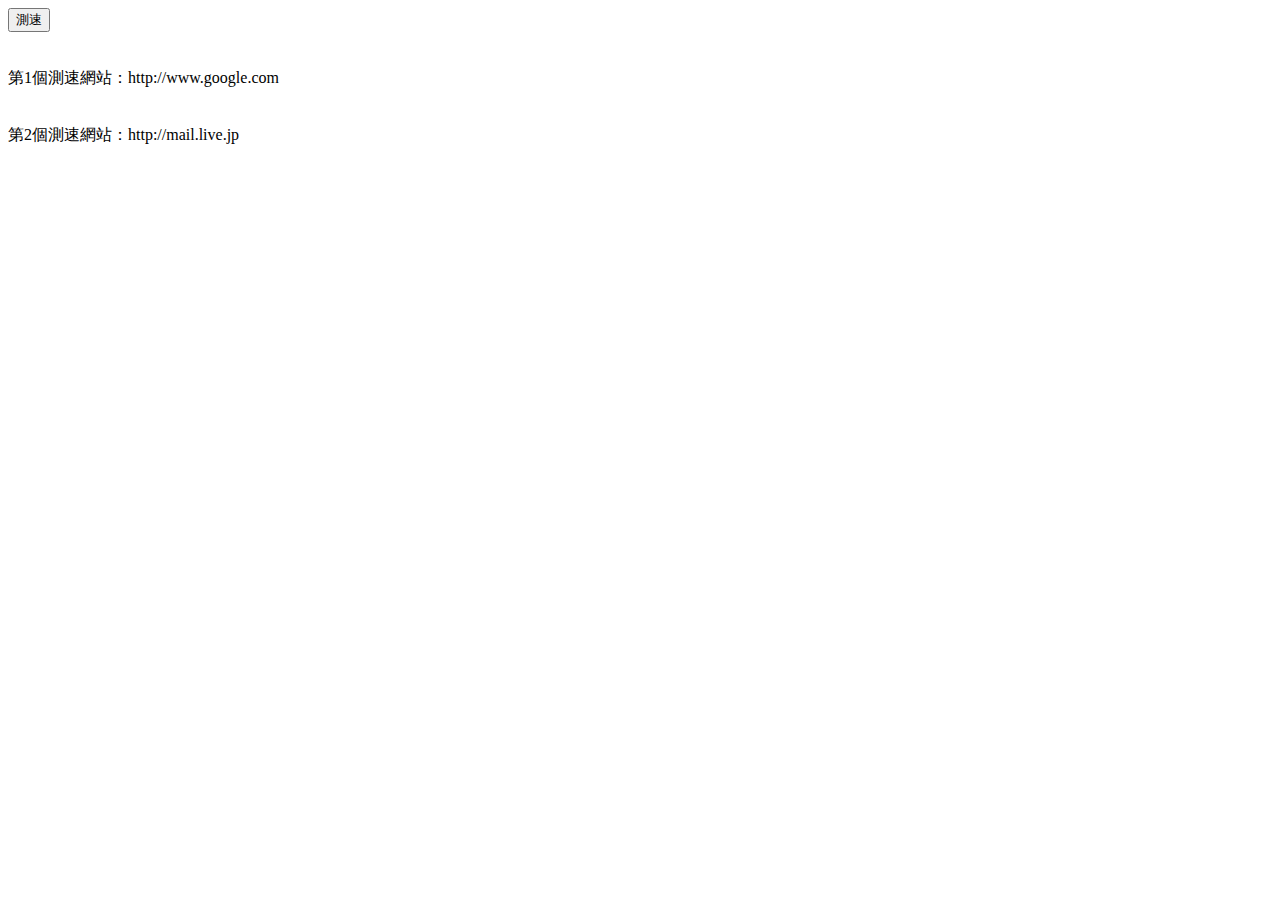
<file: sptest.html>
<html>
<head>
<script src="http://ajax.googleapis.com/ajax/libs/jquery/1.11.1/jquery.min.js"></script>
<script>
$(function() {
    var obj_n;
    var start_time;
    var picLoad = function() {
        var end_time = new Date().getTime(); // 結束時間
        var pass_time = (end_time - start_time) + ' 毫秒';
        $('.speed').eq(obj_n).html(pass_time);
        nextTest();
    };
    var picError = function() {
        $('.speed').eq(obj_n).html("無法連結");
        nextTest();
    };
    var nextTest = function() {
        ++obj_n;
        $('.speed').eq(obj_n).html('測速中...');
        setTimeout(function() {
            testSpeed();
        }, 500);
    };

    var testSpeed = function() {
        var obj = $('.speed').eq(obj_n);
        if (obj.length != 1) {
            return false;
        }
        obj.html('測速中...');
        // 建立 img 元素
        var pic = document.createElement('img');
        pic.onload = picLoad;
        pic.onerror = picError;
        start_time = new Date().getTime(); // 開始時間
        pic.src = obj.data('url').split('/').slice(0, 3).join('/') + '/speed.gif' + "?" + (Math.random() + '').replace('0.', '') + "s" + obj_n;
    };
    $(document).on('click', '#btnTest', function() {
        obj_n = 0;
        testSpeed();
    });
});
</script>
</head>
<body>
<!-- http://xyz.cinc.biz/2014/08/javascript-connection-speed-test.html -->
<div><button id="btnTest">測速</button></div><br />
<br />
第1個測速網站：http://www.google.com<br />
<div class="speed" data-url="http://www.google.com"></div><br />
<br />
第2個測速網站：http://mail.live.jp<br />
<div class="speed" data-url="http://mail.live.jp"></div><br />
</body></html>
</file>
